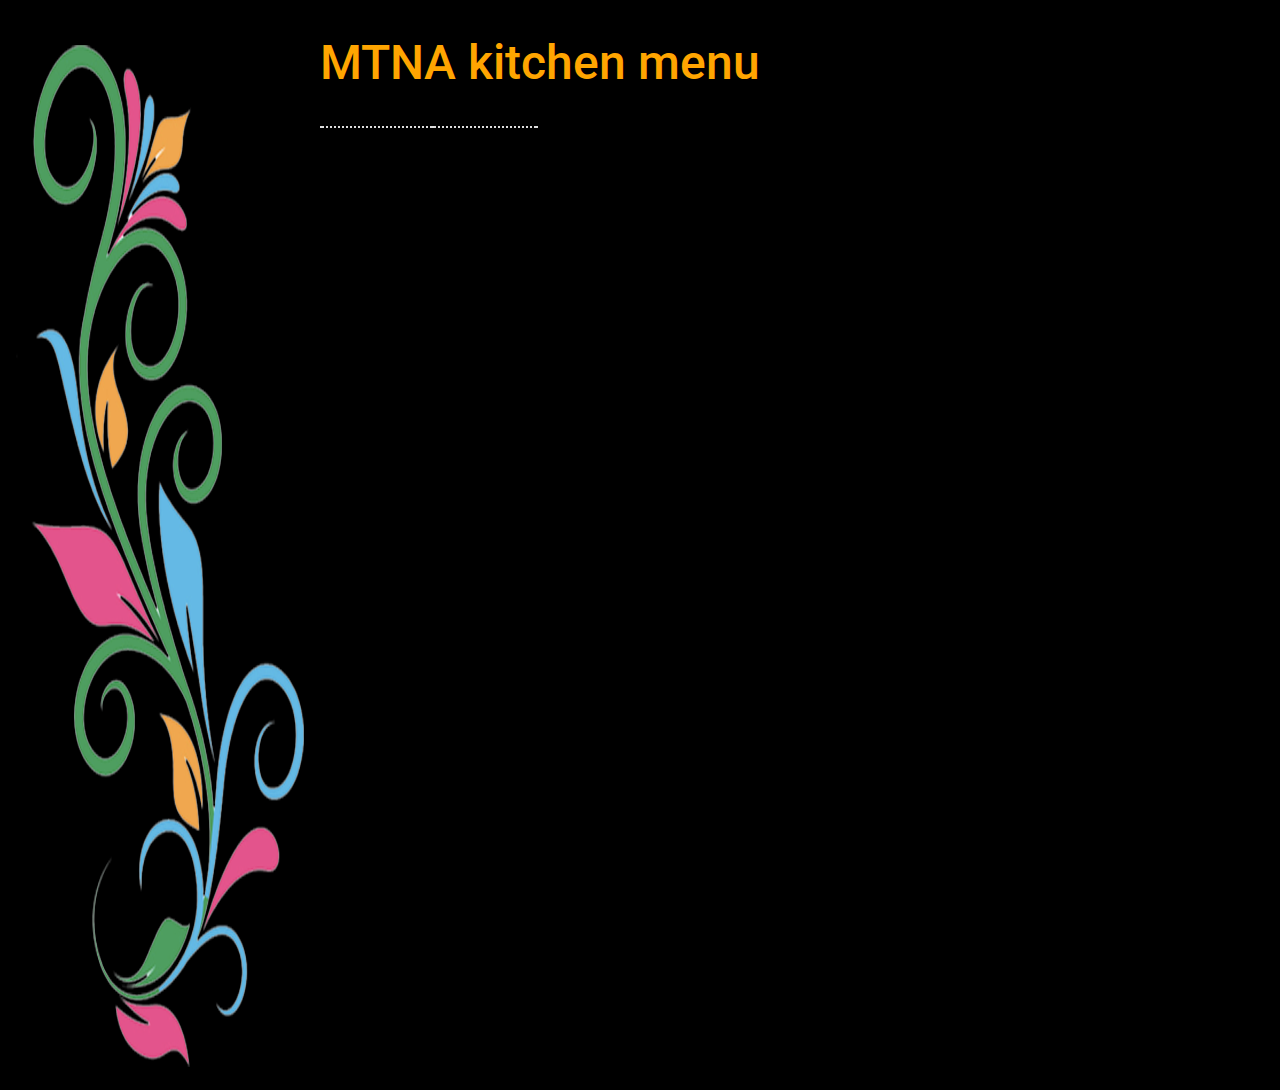
<file: cafe-bkup.html>
<!doctype html>
<html lang="en">
  <head>
    <meta charset="utf-8">
    <title>MTNA - Cafeteria Menu</title>	 
    <meta name="viewport" content="width=device-width, initial-scale=1, shrink-to-fit=no">
	 <link rel="stylesheet" href="css/bootstrap.min.css"/> 
	 <link rel="stylesheet" href="css/cafe.css"/>
         <link href="https://fonts.googleapis.com/css?family=Roboto" rel="stylesheet"> 
	 <meta HTTP-equiv="refresh" content="60; URL=cafe.html" /> 
	 <style type="text/css">  			
			table tr td .emptycolumn {
				border-bottom: 2px; #ddd;
			} 
		</style>
	 <script>
	
	function fetchData() {
	 	var url = "https://mtna.netlify.app/menu.json"; 
	//	console.log('url:'+ url);
		var xhr = new XMLHttpRequest();
		xhr.open("GET", url);
		xhr.onreadystatechange = function (convert ) {
		if (xhr.readyState === 4) {
		//	console.log('response status:'+xhr.status);
			var responseData=xhr.responseText;
		//	console.log('response status:'+responseData);
			var obj = JSON.parse(responseData);
		//	console.log('obj length :'+ obj.length);
			var total=extractTotalItems(obj);
		//	console.log('total:'+ total); 
		    extractAppetizerItems(obj.menu,total);
		    extractDishItems(obj.menu,total);
		    extractRiceDishItems(obj.menu,total); 
		}};
		xhr.send();
	}
	
	function extractTotalItems(obj) {
			var tempTotal=obj.total;
			return tempTotal;
	}
	 
	 function extractAppetizerItems(obj,total) {
		var appetizerHtml='<div><table><tr><td colspan="2" class="category">Appetizers &amp; Snacks</td></tr>';
		var menuPrefix='<tr><td class="item">';
		var menuMiddle='</td><td class="price">';
		var menuSuffix='</td></tr>';	
		for (var i = 0; i < total; i++) {
			var menuType=new String(obj[i].menuType);
			var menuItem=obj[i].menuItem;
			var menuPrice=obj[i].menuPrice;
			/*console.log('menuType:'+ menuType
			             + ' menuItem:'+ menuItem
						 + ' menuPrice:'+ menuPrice);  */
			if (menuType=='Appetizer') {
				appetizerHtml+=menuPrefix+menuItem+menuMiddle+menuPrice+menuSuffix;			
			} 
		}  
		 appetizerHtml+='</table></div>'; 
		 /* console.log('appetizerHtml:'+appetizerHtml);  */
		 document.getElementById("appetizerHtml").innerHTML=appetizerHtml; 
	}
	
	 function extractDishItems(obj,total) {
		var dishHtml='<div><table><tr><td colspan="2" class="category">Main Dishes</td></tr>';
		var menuPrefix='<tr><td class="item">';
		var menuMiddle='</td><td class="price">';
		var menuSuffix='</td></tr>';	
		for (var i = 0; i < total; i++) {
			var menuType=new String(obj[i].menuType);
			var menuItem=obj[i].menuItem;
			var menuPrice=obj[i].menuPrice; 
			if (menuType=='Dish') { 
				dishHtml+=menuPrefix+menuItem+menuMiddle+menuPrice+menuSuffix;			
			} 
		} 
		 dishHtml+='</table></div>';  
		/*  console.log('dishHtml:'+dishHtml);  */
		 document.getElementById("dishHtml").innerHTML=dishHtml; 
	}
	
	function extractRiceDishItems(obj,total) {
		var riceDishHtml='<div><table><tr><td colspan="2" class="category">Rice Dishes</td></tr>';
		var drinkHtml='<tr><td colspan="2" class="category">Drinks</td></tr>';
		 
		var menuPrefix='<tr><td class="item">';
		var menuMiddle='</td><td class="price">';
		var menuSuffix='</td></tr>';	
		var emptyRow='<tr><td colspan="2" class="category"></br></td></tr>'; 
		
		for (var i = 0; i < total; i++) {
			var menuType=new String(obj[i].menuType);
			var menuItem=obj[i].menuItem;
			var menuPrice=obj[i].menuPrice;
			if (menuType=='RiceDish') {
				riceDishHtml+=menuPrefix+menuItem+menuMiddle+menuPrice+menuSuffix;			
			} else if (menuType=='Drinks') {
				drinkHtml+=menuPrefix+menuItem+menuMiddle+menuPrice+menuSuffix;
			}
		}  
		 riceDishHtml+=emptyRow+drinkHtml+'</table></div>';    
		 document.getElementById("riceDishHtml").innerHTML=riceDishHtml; 
	}
	</script>
	
</head>
<body  onload="fetchData();" >  
	<div class="container">
		<div class="row align-items-top">
		 	<div>
				<img src="images/leftpattern-3.png" width="100%"/>
			</div>  
			
			<div> 
					<div><br> 
						<h1 style="color:orange"> MTNA kitchen menu <h2> </div>
					<table> 
						 <tr><td valign="top"><label id="appetizerHtml"></label> </td> 
					 	 <td class="emptycolumn"> &nbsp;&nbsp;&nbsp;&nbsp;&nbsp;&nbsp;&nbsp;&nbsp;
						 &nbsp;&nbsp;&nbsp;&nbsp;&nbsp;&nbsp;&nbsp;&nbsp;
						 &nbsp;&nbsp;&nbsp;&nbsp;&nbsp;&nbsp;&nbsp;&nbsp;</td> 
						 <td valign="top"><label id="dishHtml"></label> </td>  
					     <td class="emptycolumn"> &nbsp;&nbsp;&nbsp;&nbsp;&nbsp;&nbsp;&nbsp; 
						 &nbsp;&nbsp;&nbsp;&nbsp;&nbsp;&nbsp;&nbsp;&nbsp;
						 &nbsp;&nbsp;&nbsp;&nbsp;&nbsp;&nbsp;&nbsp;&nbsp;</td>  
						 <td valign="top"><label id="riceDishHtml"></label> </td></tr> 
					</table>
			</div>  
		</div>
	</div>	
</body>		

</html>
</file>
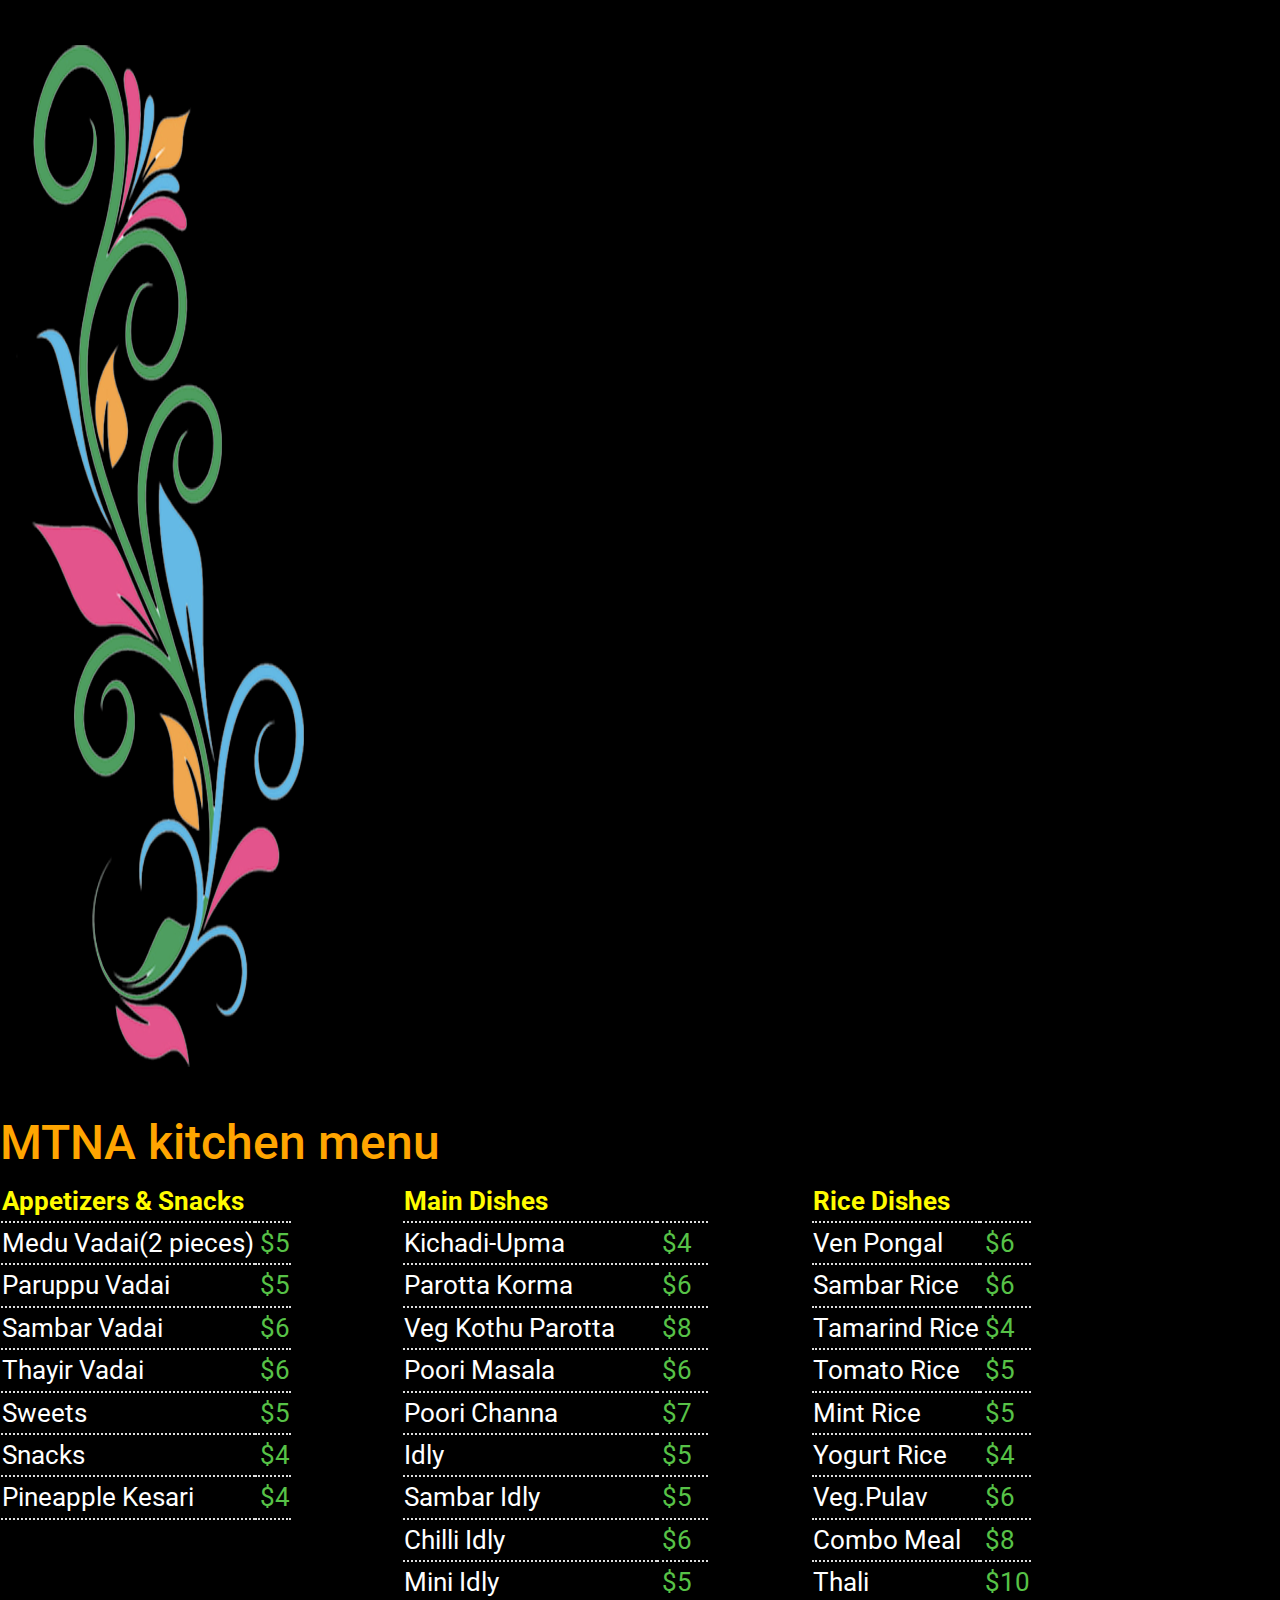
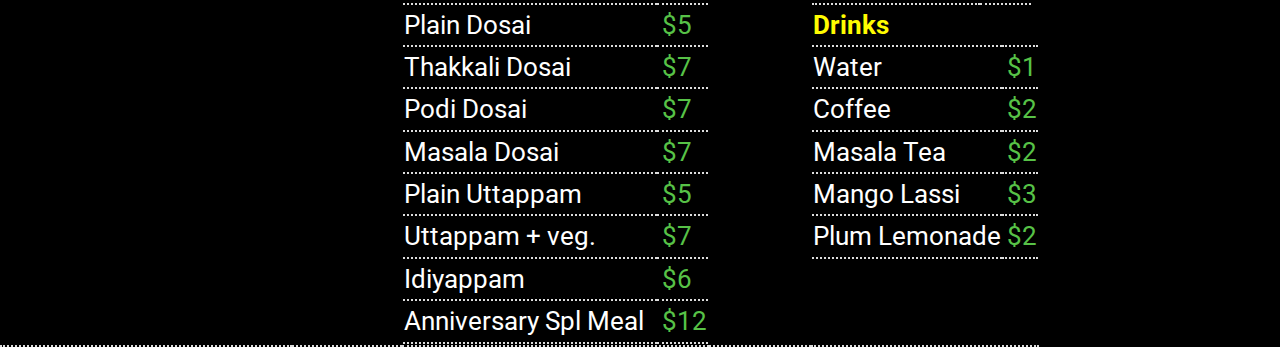
<file: cafe-static.html>
<!doctype html>
<html lang="en">
  <head>
    <meta charset="utf-8">
    <title>MTNA - Cafeteria Menu</title>	 
    <meta name="viewport" content="width=device-width, initial-scale=1, shrink-to-fit=no"> 
	 <link rel="stylesheet" href="css/bootstrap.min.css"/>
	 <link rel="stylesheet" href="css/cafe.css"/>	
         <link href="https://fonts.googleapis.com/css?family=Roboto" rel="stylesheet">  
	 <style type="text/css">  			
			table tr td .emptycolumn {
				border-bottom: 2px; #ddd;
			} 
		</style>
	 <script>
	 </script>
	
</head>
<body  onload="fetchData();" >  
	<div class="container">
		<div class="row align-items-top"> 
			<div>
				<img src="images/leftpattern-3.png" width="100%"/>
			</div>  
			<div> 
					<div><br> 
						<h1 style="color:orange"> MTNA kitchen menu <h2> </div>
					<table> 
						 <tr><td valign="top">
								<div><table><tr><td colspan="2" class="category">Appetizers &amp; Snacks</td></tr>
								<tr><td class="item">Medu Vadai(2 pieces)</td><td class="price">$5</td></tr>
								<tr><td class="item">Paruppu Vadai</td><td class="price">$5</td></tr>
								<tr><td class="item">Sambar Vadai</td><td class="price">$6</td></tr>
								<tr><td class="item">Thayir Vadai</td><td class="price">$6</td></tr>
								<tr><td class="item">Sweets</td><td class="price">$5</td></tr>
								<tr><td class="item">Snacks</td><td class="price">$4</td></tr>
								<tr><td class="item">Pineapple Kesari</td><td class="price">$4</td></tr> 
								</table></div>
							</td> 
					 	 <td class="emptycolumn"> &nbsp;&nbsp;&nbsp;&nbsp;&nbsp;&nbsp;&nbsp;&nbsp;
						 &nbsp;&nbsp;&nbsp;&nbsp;&nbsp;&nbsp;&nbsp;&nbsp;
						 &nbsp;&nbsp;&nbsp;&nbsp;&nbsp;&nbsp;&nbsp;&nbsp;</td> 
						 
						  <td valign="top"> 
						  <div><table><tr><td colspan="2" class="category">Main Dishes</td></tr> 
								<tr><td class="item">Kichadi-Upma</td><td class="price">$4</td></tr>
								<tr><td class="item">Parotta Korma</td><td class="price">$6</td></tr>
								<tr><td class="item">Veg Kothu Parotta</td><td class="price">$8</td></tr>
								<tr><td class="item">Poori Masala</td><td class="price">$6</td></tr>
								<tr><td class="item">Poori Channa</td><td class="price">$7</td></tr>
								<tr><td class="item">Idly</td><td class="price">$5</td></tr>
								<tr><td class="item">Sambar Idly</td><td class="price">$5</td></tr>
								<tr><td class="item">Chilli Idly</td><td class="price">$6</td></tr>
								<tr><td class="item">Mini Idly</td><td class="price">$5</td></tr>
								<tr><td class="item">Plain Dosai</td><td class="price">$5</td></tr>
								<tr><td class="item">Thakkali Dosai</td><td class="price">$7</td></tr>
								<tr><td class="item">Podi Dosai</td><td class="price">$7</td></tr>
								<tr><td class="item">Masala Dosai</td><td class="price">$7</td></tr>
								<tr><td class="item">Plain Uttappam</td><td class="price">$5</td></tr>
								<tr><td class="item">Uttappam + veg.</td><td class="price">$7</td></tr>
								<tr><td class="item">Idiyappam</td><td class="price">$6</td></tr>
								<tr><td class="item">Anniversary Spl Meal &nbsp;</td><td class="price">$12</td></tr> 
							</table></div>
							
							 <td class="emptycolumn"> &nbsp;&nbsp;&nbsp;&nbsp;&nbsp;&nbsp;&nbsp; 
						 &nbsp;&nbsp;&nbsp;&nbsp;&nbsp;&nbsp;&nbsp;&nbsp;
						 &nbsp;&nbsp;&nbsp;&nbsp;&nbsp;&nbsp;&nbsp;&nbsp;</td>  
						 
						  <td valign="top">
						  <div><table><tr><td colspan="2" class="category">Rice Dishes</td></tr>
									<tr><td class="item">Ven Pongal</td><td class="price">$6</td></tr> 
									<tr><td class="item">Sambar Rice</td><td class="price">$6</td></tr> 
									<tr><td class="item">Tamarind Rice</td><td class="price">$4</td></tr> 
									<tr><td class="item">Tomato Rice</td><td class="price">$5</td></tr> 
									<tr><td class="item">Mint Rice</td><td class="price">$5</td></tr> 
									<tr><td class="item">Yogurt Rice</td><td class="price">$4</td></tr> 
									<tr><td class="item">Veg.Pulav</td><td class="price">$6</td></tr> 
									<tr><td class="item">Combo Meal</td><td class="price">$8</td></tr> 
									<tr><td class="item">Thali</td><td class="price">$10</td></tr> 
									</table></div>

									<div><table><tr><td colspan="2" class="category">Drinks</td></tr>
									<tr><td class="item">Water</td><td class="price">$1</td></tr> 
									<tr><td class="item">Coffee</td><td class="price">$2</td></tr> 
									<tr><td class="item">Masala Tea</td><td class="price">$2</td></tr> 
									<tr><td class="item">Mango Lassi</td><td class="price">$3</td></tr> 
									<tr><td class="item">Plum Lemonade</td><td class="price">$2</td></tr> 
							</table></div>
						  
						  </td></tr> 



						  </td>  
						  
						  </table>
			</div>  
		</div>
	</div>	
</body>		

</html>
</file>
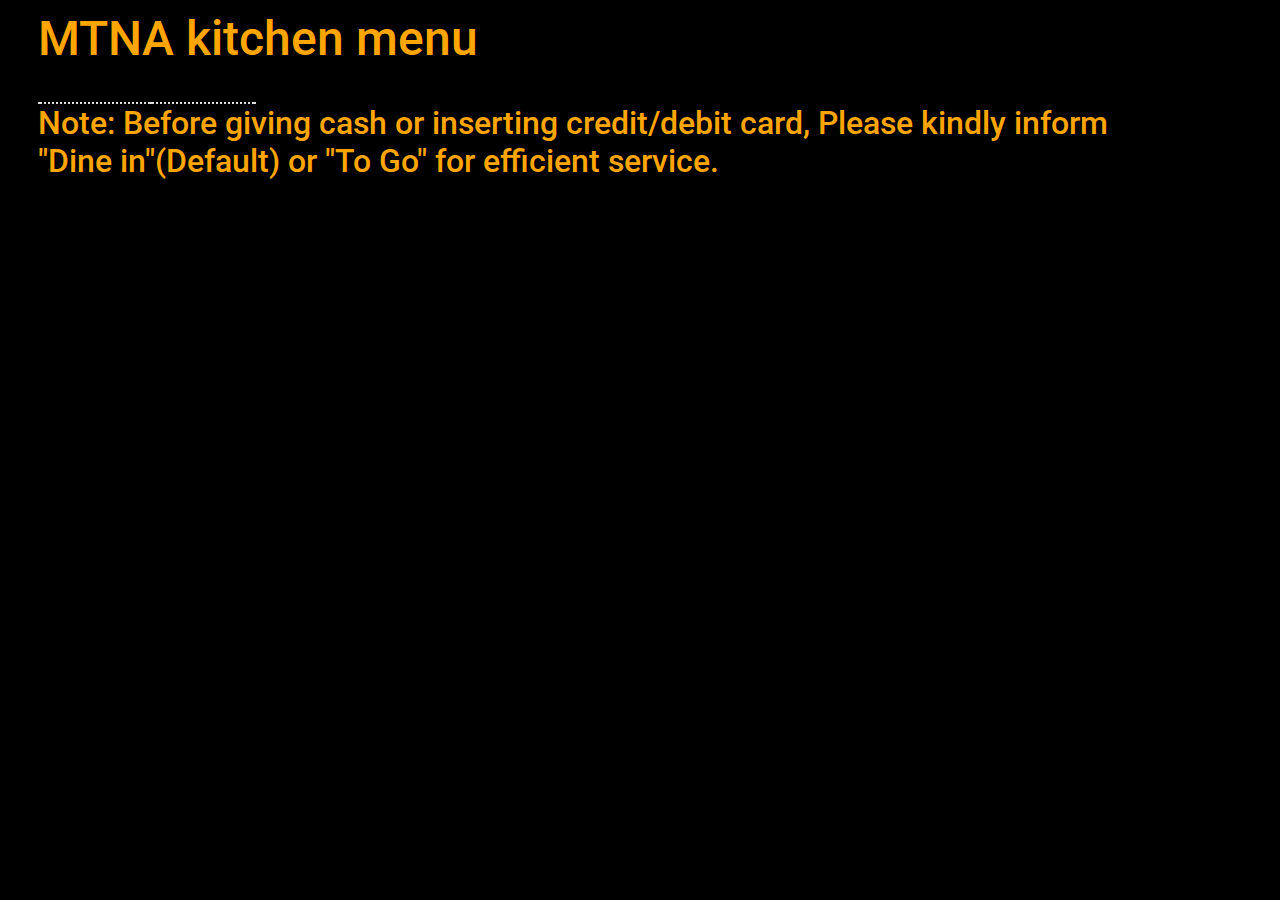
<file: cafe.html>
<!doctype html>
<html lang="en">
  <head>
    <meta charset="utf-8">
    <title>MTNA - Cafeteria Menu</title>	 
    <meta name="viewport" content="width=device-width, initial-scale=1, shrink-to-fit=no">
	 <link rel="stylesheet" href="css/bootstrap.min.css"/> 
	 <link rel="stylesheet" href="css/cafe.css"/>
         <link href="https://fonts.googleapis.com/css?family=Roboto" rel="stylesheet"> 
	 <meta HTTP-equiv="refresh" content="60; URL=cafe.html" /> 
	 <style type="text/css">  			
		table tr td .emptycolumn {
				border-bottom: 2px; #ddd;
		 } 
		 .col {
                    margin-right: 4%;
                    float: left;
                    min-height: 1px;
                  /* give a small space - practiced by Bootstrap framework as well */
                 }
               .col:last-child {
                  margin-right: 0;
               }
               .col3 {
                   width: 21.98%;
                }
		</style>
	 <script>
	
	function fetchData() {
	 	var url = "https://mtna.netlify.app/menu.json"; 
	//	console.log('url:'+ url);
		var xhr = new XMLHttpRequest();
		xhr.open("GET", url);
		xhr.onreadystatechange = function (convert ) {
		if (xhr.readyState === 4) {
		//	console.log('response status:'+xhr.status);
			var responseData=xhr.responseText;
		//	console.log('response status:'+responseData);
			var obj = JSON.parse(responseData);
		//	console.log('obj length :'+ obj.length);
			var total=extractTotalItems(obj);
		//	console.log('total:'+ total); 
		    extractAppetizerItems(obj.menu,total);
		    extractDishItems(obj.menu,total);
		    extractRiceDishItems(obj.menu,total); 
		}};
		xhr.send();
	}
	
	function extractTotalItems(obj) {
			var tempTotal=obj.total;
			return tempTotal;
	}
	 
	 function extractAppetizerItems(obj,total) {
		var appetizerHtml='<div><table><tr><td colspan="2" class="category">Appetizers &amp; Desserts</td></tr>';
		var menuPrefix='<tr><td class="item">';
		var menuMiddle='</td><td class="price">';
		var menuSuffix='</td></tr>';	
		for (var i = 0; i < total; i++) {
			var menuType=new String(obj[i].menuType);
			var menuItem=obj[i].menuItem;
			var menuPrice=obj[i].menuPrice;
			/*console.log('menuType:'+ menuType
			             + ' menuItem:'+ menuItem
						 + ' menuPrice:'+ menuPrice);  */
			if (menuType=='Appetizer') {
				appetizerHtml+=menuPrefix+menuItem+menuMiddle+menuPrice+menuSuffix;			
			} 
		}  
		 appetizerHtml+='</table></div>'; 
		 /* console.log('appetizerHtml:'+appetizerHtml);  */
		 document.getElementById("appetizerHtml").innerHTML=appetizerHtml; 
	}
	
	/* function extractDishItems(obj,total) {
		var dishHtml='<div><table><tr><td colspan="2" class="category">Main Dishes</td></tr>';
		var menuPrefix='<tr><td class="item">';
		var menuMiddle='</td><td class="price">';
		var menuSuffix='</td></tr>';	
		for (var i = 0; i < total; i++) {
			var menuType=new String(obj[i].menuType);
			var menuItem=obj[i].menuItem;
			var menuPrice=obj[i].menuPrice; 
			if (menuType=='Dish') { 
				dishHtml+=menuPrefix+menuItem+menuMiddle+menuPrice+menuSuffix;			
			} 
		} 
		 dishHtml+='</table></div>';   
		 document.getElementById("dishHtml").innerHTML=dishHtml; 
	}*/
	
	function extractDishItems(obj,total) {
		var dishHtml='<div><table><tr><td colspan="2" class="category">Main Dishes</td></tr>';
		var extraHtml='<tr><td colspan="2" class="category">Extra items</td></tr>';
		 
		var menuPrefix='<tr><td class="item">';
		var menuMiddle='</td><td class="price">';
		var menuSuffix='</td></tr>';	
		var emptyRow='<tr><td colspan="2" class="category"></br></td></tr>'; 
		
		for (var i = 0; i < total; i++) {
			var menuType=new String(obj[i].menuType);
			var menuItem=obj[i].menuItem;
			var menuPrice=obj[i].menuPrice;
			if (menuType=='Dish') {
				dishHtml+=menuPrefix+menuItem+menuMiddle+menuPrice+menuSuffix;			
			} else if (menuType=='Extra') {
				extraHtml+=menuPrefix+menuItem+menuMiddle+menuPrice+menuSuffix;
			}
		}  
		 dishHtml+=emptyRow+extraHtml+'</table></div>';    
		 document.getElementById("dishHtml").innerHTML=dishHtml; 
	}
	
	function extractRiceDishItems(obj,total) {
		var riceDishHtml='<div><table><tr><td colspan="2" class="category">Rice Dishes</td></tr>';
		var drinkHtml='<tr><td colspan="2" class="category">Drinks</td></tr>';
		var menuPrefix='<tr><td class="item">';
		var menuMiddle='</td><td class="price">';
		var menuSuffix='</td></tr>';	
		var emptyRow='<tr><td colspan="2" class="category"></br></td></tr>'; 		
		for (var i = 0; i < total; i++) {
			var menuType=new String(obj[i].menuType);
			var menuItem=obj[i].menuItem;
			var menuPrice=obj[i].menuPrice;
			if (menuType=='RiceDish') {
				riceDishHtml+=menuPrefix+menuItem+menuMiddle+menuPrice+menuSuffix;			
			} else if (menuType=='Drinks') {
				drinkHtml+=menuPrefix+menuItem+menuMiddle+menuPrice+menuSuffix;
			}
		}  
		 riceDishHtml+=emptyRow+drinkHtml+'</table></div>';    
		 document.getElementById("riceDishHtml").innerHTML=riceDishHtml; 
	}
	</script>
	
</head>
<body  onload="fetchData();" >  
	<div class="container">
		<div class="row align-items-top">
		 <!--	<div>
				<img src="images/leftpattern-3.png" width="100%"/>
			</div>  -->
			<div>
				 <div class="col col3">&nbsp;&nbsp;</div>
			</div>
			<div> 
					<div>
						<h1 style="color:orange"> MTNA kitchen menu <h2> </div>
					<table> 
						 <tr><td valign="top"><label id="appetizerHtml"></label> </td> 
					 	 <td class="emptycolumn"> &nbsp;&nbsp;&nbsp;&nbsp;&nbsp;&nbsp;&nbsp;&nbsp;
						 &nbsp;&nbsp;&nbsp;&nbsp;&nbsp;&nbsp;&nbsp;&nbsp;
						 &nbsp;&nbsp;&nbsp;&nbsp;&nbsp;&nbsp;&nbsp;&nbsp;</td> 
						 <td valign="top"><label id="dishHtml"></label> </td>  
					     <td class="emptycolumn"> &nbsp;&nbsp;&nbsp;&nbsp;&nbsp;&nbsp;&nbsp; 
						 &nbsp;&nbsp;&nbsp;&nbsp;&nbsp;&nbsp;&nbsp;&nbsp;
						 &nbsp;&nbsp;&nbsp;&nbsp;&nbsp;&nbsp;&nbsp;&nbsp;</td>  
						 <td valign="top"><label id="riceDishHtml"></label> </td></tr> 
					</table>
<H2 style="color:orange;">Note: Before giving cash or inserting credit/debit card, Please kindly inform <br>"Dine in"(Default) or "To Go" for efficient service.</H2>
			</div>  
		</div>
	</div>	
</body>		

</html>
</file>
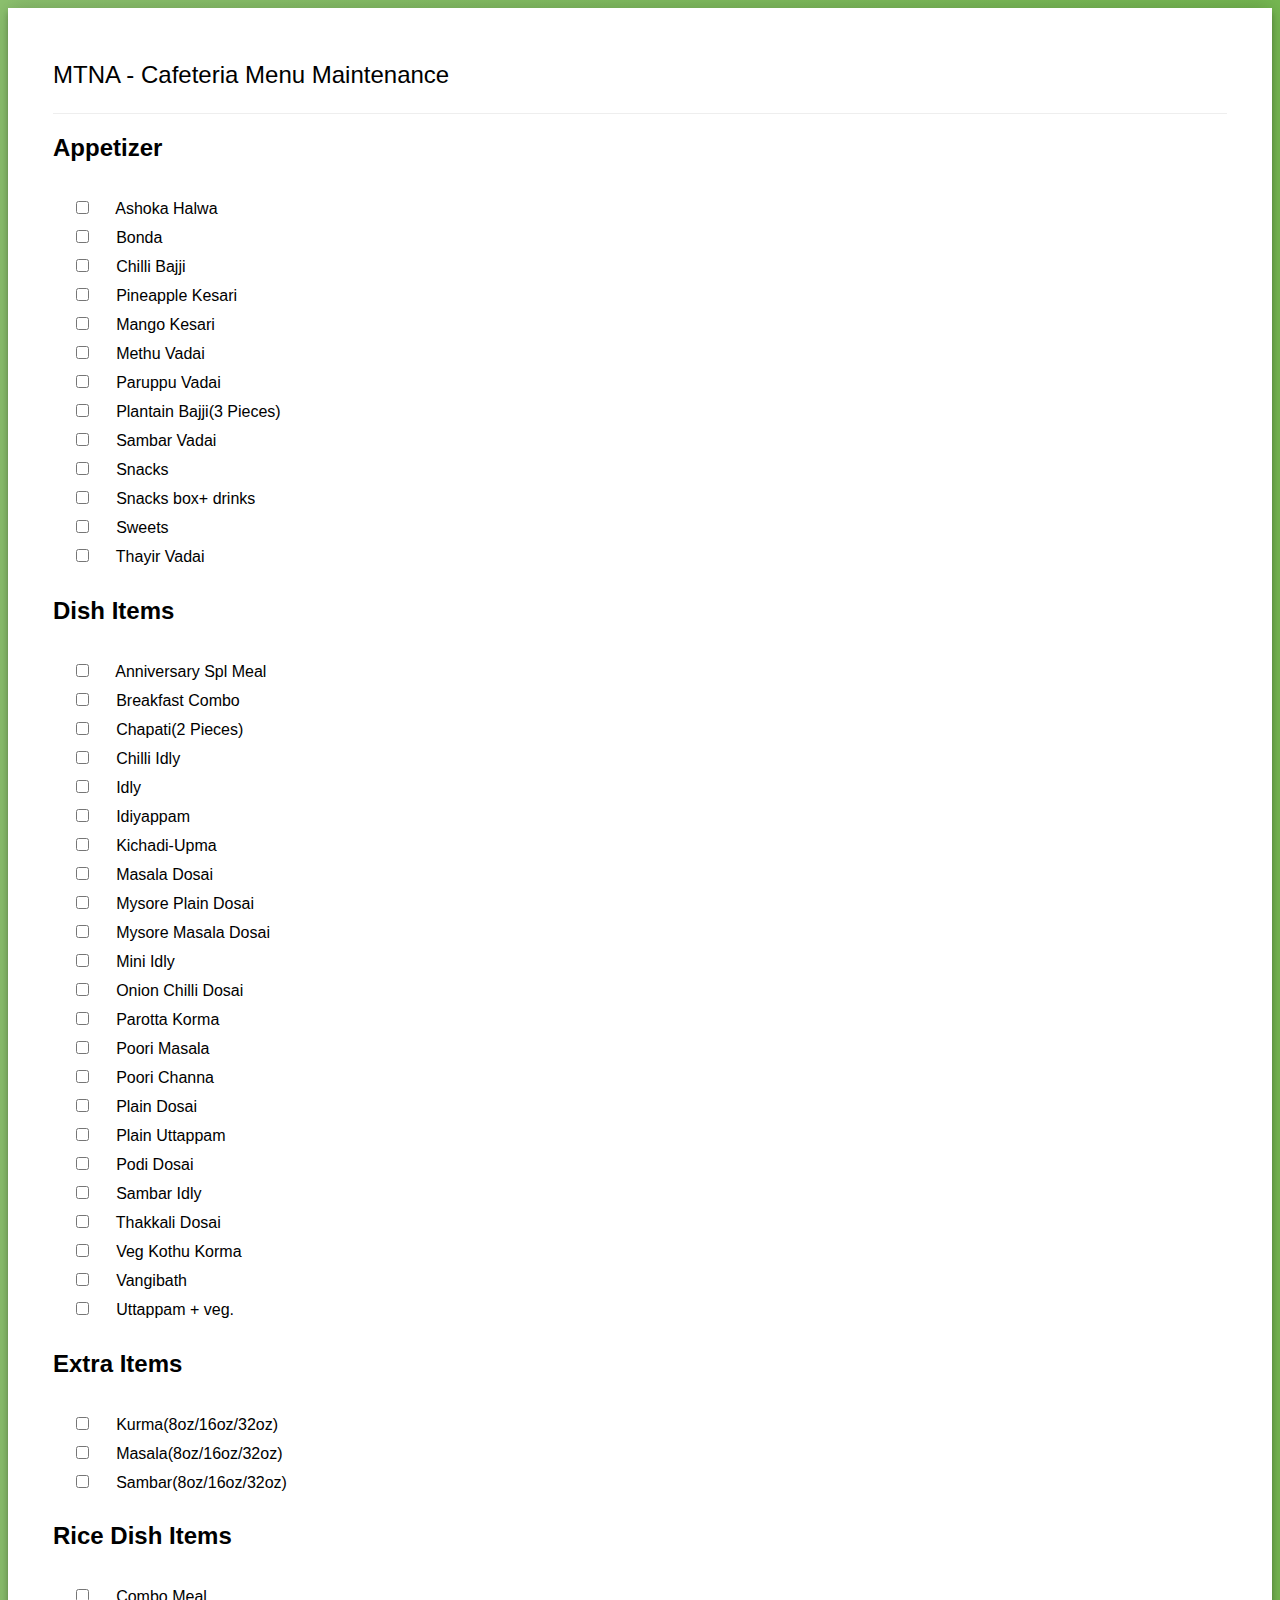
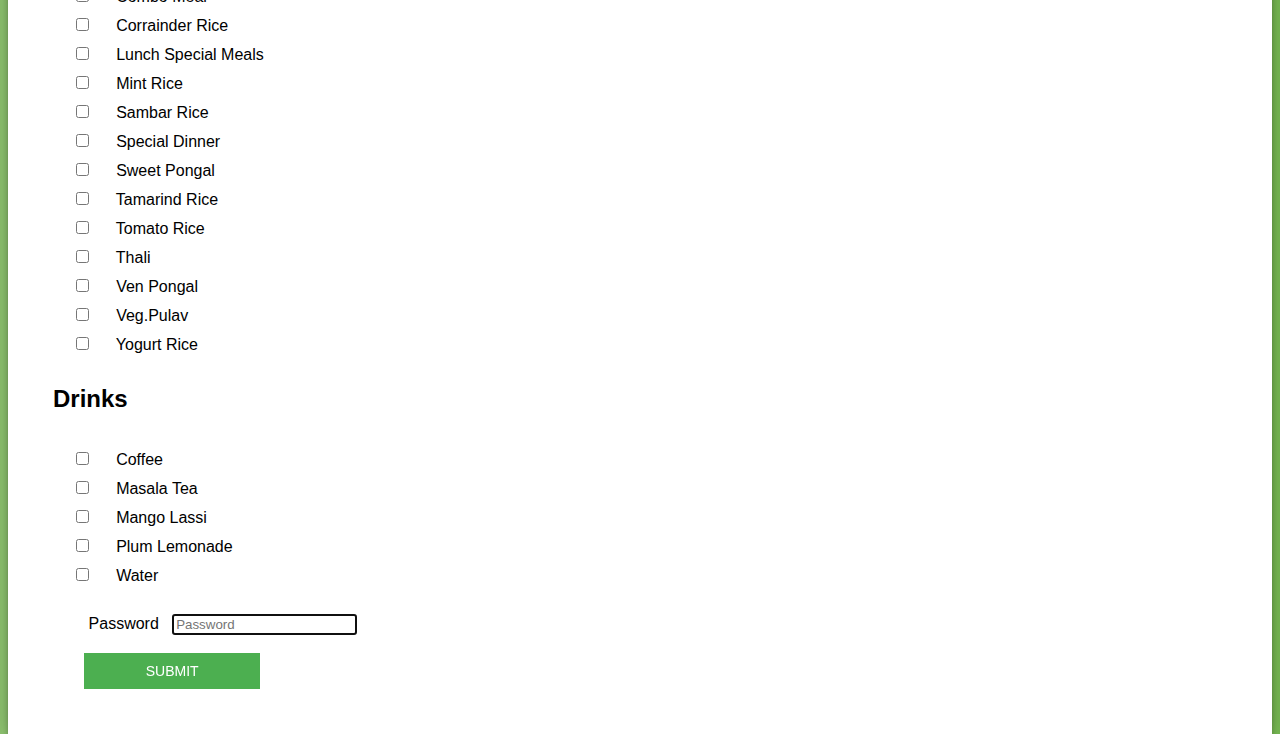
<file: maintenance-30-nov-2024.html>
<!doctype html>
<html class="staticrypt-html">
<head>
    <meta charset="utf-8">
    <title>MTNA Temple - Cafeteria Menu Maintenance</title>	
	<meta name="viewport" content="width=device-width, initial-scale=1"> 
    <meta http-equiv="cache-control" content="max-age=0"/>
    <meta http-equiv="cache-control" content="no-cache"/>
    <meta http-equiv="expires" content="0"/>
    <meta http-equiv="expires" content="Tue, 01 Jan 1980 1:00:00 GMT"/>
    <meta http-equiv="pragma" content="no-cache"/>
	<meta HTTP-equiv="refresh" content="900; URL=maintenance.html" /> 

    <style>
        .staticrypt-hr {
            margin-top: 20px;
            margin-bottom: 20px;
            border: 0;
            border-top: 1px solid #eee;
        }

        .staticrypt-page {
            width: 360px;
            padding: 8% 0 0;
            margin: auto;
            box-sizing: border-box;
        }

        .staticrypt-form {
            position: relative;
            z-index: 1;
            background: #FFFFFF;
            margin: 0 auto 100px;
            padding: 45px;
            text-align: left;
            box-shadow: 0 0 20px 0 rgba(0, 0, 0, 0.2), 0 5px 5px 0 rgba(0, 0, 0, 0.24);
        }

        .staticrypt-form .password {
            outline: 0;
            background: #f2f2f2;
            width: 20%;
            border: 10px;
			margin: 15px 0 15px;
            padding: 30px;
            box-sizing: border-box;
            font-size: 14px;
			text-align:center;
        }
		
		.staticrypt-check{
            outline: 0;
            background: #f2f2f2;
            width: 5%;
            border: 0;
			margin: 0 0 15px;
            padding: 0px;
            box-sizing: border-box;
            font-size: 14px;
			text-align:left;
        }

        .staticrypt-form .staticrypt-decrypt-button {
            text-transform: uppercase;
            outline: 0;
            background: #4CAF50;
            width: 15%;
            border: 0;
            padding: 10px;
            color: #FFFFFF;
            font-size: 14px;
            cursor: pointer;
        }

        .staticrypt-form .staticrypt-decrypt-button:hover, .staticrypt-form .staticrypt-decrypt-button:active, .staticrypt-form .staticrypt-decrypt-button:focus {
            background: #43A047;
        }

        .staticrypt-html {
            height: 100%;
        }

        .staticrypt-body {
            margin-bottom: 1em;
            background: #76b852; /* fallback for old browsers */
            background: -webkit-linear-gradient(right, #76b852, #8DC26F);
            background: -moz-linear-gradient(right, #76b852, #8DC26F);
            background: -o-linear-gradient(right, #76b852, #8DC26F);
            background: linear-gradient(to left, #76b852, #8DC26F);
            font-family: "Arial", sans-serif;
            -webkit-font-smoothing: antialiased;
            -moz-osx-font-smoothing: grayscale;
        }

        .staticrypt-instructions {
            margin-top: -1em;
            margin-bottom: 1em;
        }

        .staticrypt-title {
            font-size: 1.5em;
			text-align: left;
        }

        .staticrypt-footer {
            position: fixed;
            height: 5px;
            font-size: 16px;
            padding: 2px;
            bottom: 0;
            left: 0;
            right: 0;
            margin-bottom: 0;
        }

        .staticrypt-footer p {
            margin: 2px;
            text-align: center;
            float: right;
        }

        .staticrypt-footer a {
            text-decoration: none;
        }
    </style>
</head>

<body onload="shaData();fetchPootuData();" class="staticrypt-body">
    <div class="staticrypt-form">
        <div class="staticrypt-instructions">
            <p class="staticrypt-title">MTNA - Cafeteria Menu Maintenance</p>
            <p></p>
        </div>

        <hr class="staticrypt-hr"> 
        <form id="staticrypt-form" action="#" method="post">  

		<h2>Appetizer</h2> <br>
		
		 <div css="text-align:right;">	<input type="checkbox" class="staticrypt-check" id="appetizer" name="appetizer[]" value="Appetizer:Ashoka Halwa:$5">
			<label for="appetizer">Ashoka Halwa</label>  </div> 
		 <div css="text-align:left;">	<input type="checkbox" class="staticrypt-check" id="appetizer" name="appetizer[]" value="Appetizer:Bonda(2 pieces):$5">
			<label for="appetizer">Bonda</label>  </div> 		
                 <div css="text-align:right;">	<input type="checkbox" class="staticrypt-check" id="appetizer" name="appetizer[]" value="Appetizer:Chilli Bajji:$5">
			<label for="appetizer">Chilli Bajji</label>  </div>
		 <div css="text-align:right;">	<input type="checkbox" class="staticrypt-check" id="appetizer" name="appetizer[]" value="Appetizer:Pineapple Kesari:$4">
			<label for="appetizer">Pineapple Kesari</label>  </div> 
                 <div css="text-align:right;">	<input type="checkbox" class="staticrypt-check" id="appetizer" name="appetizer[]" value="Appetizer:Mango Kesari:$4">
			<label for="appetizer">Mango Kesari</label>  </div> 		
		<div css="text-align:left;">	<input type="checkbox" class="staticrypt-check" id="appetizer" name="appetizer[]" value="Appetizer:Medu Vadai(2 pieces):$5">
			<label for="appetizer">Methu Vadai</label>  </div> 
		<div css="text-align:right;">	<input type="checkbox" class="staticrypt-check" id="appetizer" name="appetizer[]" value="Appetizer:Paruppu Vadai:$5">
			<label for="appetizer">Paruppu Vadai</label>  </div>
		<div css="text-align:right;">	<input type="checkbox" class="staticrypt-check" id="appetizer" name="appetizer[]" value="Appetizer:Plantain Bajji(3 Pieces):$5">
			<label for="appetizer">Plantain Bajji(3 Pieces)</label>  </div>		
		<div css="text-align:right;">	<input type="checkbox" class="staticrypt-check" id="appetizer" name="appetizer[]" value="Appetizer:Sambar Vadai:$5">
			<label for="appetizer">Sambar Vadai</label>  </div>
		<div css="text-align:right;">	<input type="checkbox" class="staticrypt-check" id="appetizer" name="appetizer[]" value="Appetizer:Snacks:$4">
			<label for="appetizer">Snacks</label>  </div> 		
		<div css="text-align:right;">	<input type="checkbox" class="staticrypt-check" id="appetizer" name="appetizer[]" value="Appetizer:Snacks box & drinks:$6">
			<label for="appetizer">Snacks box+ drinks</label>  </div> 
		<div css="text-align:right;">	<input type="checkbox" class="staticrypt-check" id="appetizer" name="appetizer[]" value="Appetizer:Sweets:$5">
			<label for="appetizer">Sweets</label>  </div> 		
		<div css="text-align:right;">	<input type="checkbox" class="staticrypt-check" id="appetizer" name="appetizer[]" value="Appetizer:Thayir Vadai:$6">
			<label for="appetizer">Thayir Vadai</label>  </div> 
		
     		<h2>Dish Items</h2> <br>           
                
		<div css="text-align:center;">	<input type="checkbox" class="staticrypt-check" id="dish" name="dish[]" value="Dish:Anniversary Spl Meal:$12">
			<label for="dish">Anniversary Spl Meal</label>  </div>
	        <div css="text-align:center;">	<input type="checkbox" class="staticrypt-check" id="dish" name="dish[]" value="Dish:Breakfast Combo:$9">
			<label for="dish">Breakfast Combo</label>  </div> 
		<div css="text-align:center;">	<input type="checkbox" class="staticrypt-check" id="dish" name="dish[]" value="Dish:Chapati(2 Pieces):$5">
			<label for="dish">Chapati(2 Pieces)</label>  </div> 
		<div css="text-align:center;">	<input type="checkbox" class="staticrypt-check" id="dish" name="dish[]" value="Dish:Chilli Idly:$6">
			<label for="dish">Chilli Idly</label>  </div> 		
		<div css="text-align:center;">	<input type="checkbox" class="staticrypt-check" id="dish" name="dish[]" value="Dish:Idly:$5">
			<label for="dish">Idly</label>  </div> 			
		<div css="text-align:center;">	<input type="checkbox" class="staticrypt-check" id="dish" name="dish[]" value="Dish:Idiyappam:$6">
			<label for="dish">Idiyappam</label>  </div> 			
                <div css="text-align:center;">	<input type="checkbox" class="staticrypt-check" id="dish" name="dish[]" value="Dish:Kichadi-Upma:$4">
			<label for="dish">Kichadi-Upma</label>  </div> 
		<div css="text-align:center;">	<input type="checkbox" class="staticrypt-check" id="dish" name="dish[]" value="Dish:Masala Dosai:$7">
			<label for="dish">Masala Dosai</label>  </div> 	
		<div css="text-align:center;">	<input type="checkbox" class="staticrypt-check" id="dish" name="dish[]" value="Dish:Mysore Plain Dosai:$6">
			<label for="dish">Mysore Plain Dosai</label>  </div> 	
		<div css="text-align:center;">	<input type="checkbox" class="staticrypt-check" id="dish" name="dish[]" value="Dish:Mysore Masala Dosai:$9">
			<label for="dish">Mysore Masala Dosai</label>  </div>
		<div css="text-align:center;">	<input type="checkbox" class="staticrypt-check" id="dish" name="dish[]" value="Dish:Mini Idly:$5">
			<label for="dish">Mini Idly</label>  </div> 
		<div css="text-align:center;">	<input type="checkbox" class="staticrypt-check" id="dish" name="dish[]" value="Dish:Onion Chilli Dosai:$7">
			<label for="dish">Onion Chilli Dosai</label>  </div> 
		<div css="text-align:center;">	<input type="checkbox" class="staticrypt-check" id="dish" name="dish[]" value="Dish:Parotta Korma:$6">
			<label for="dish">Parotta Korma</label>  </div> 			
		<div css="text-align:center;">	<input type="checkbox" class="staticrypt-check" id="dish" name="dish[]" value="Dish:Poori Masala:$6">
			<label for="dish">Poori Masala</label>  </div> 
		<div css="text-align:center;">	<input type="checkbox" class="staticrypt-check" id="dish" name="dish[]" value="Dish:Poori Channa:$7">
			<label for="dish">Poori Channa</label>  </div> 	 
		<div css="text-align:center;">	<input type="checkbox" class="staticrypt-check" id="dish" name="dish[]" value="Dish:Plain Dosai:$5">
			<label for="dish">Plain Dosai</label>  </div> 
		<div css="text-align:center;">	<input type="checkbox" class="staticrypt-check" id="dish" name="dish[]" value="Dish:Plain Uttappam:$5">
			<label for="dish">Plain Uttappam</label>  </div>
		<div css="text-align:center;">	<input type="checkbox" class="staticrypt-check" id="dish" name="dish[]" value="Dish:Podi Dosai:$7">
			<label for="dish">Podi Dosai</label>  </div> 			
		<div css="text-align:center;">	<input type="checkbox" class="staticrypt-check" id="dish" name="dish[]" value="Dish:Sambar Idly:$5">
			<label for="dish">Sambar Idly</label>  </div>
		<div css="text-align:center;">	<input type="checkbox" class="staticrypt-check" id="dish" name="dish[]" value="Dish:Thakkali Dosai:$7">
			<label for="dish">Thakkali Dosai</label>  </div> 	
		<div css="text-align:center;">	<input type="checkbox" class="staticrypt-check" id="dish" name="dish[]" value="Dish:Veg Kothu Parotta:$8">
			<label for="dish">Veg Kothu Korma</label>  </div> 
		<div css="text-align:center;">	<input type="checkbox" class="staticrypt-check" id="dish" name="dish[]" value="Dish:Vangibath:$5">
			<label for="dish">Vangibath</label>  </div> 
		<div css="text-align:center;">	<input type="checkbox" class="staticrypt-check" id="dish" name="dish[]" value="Dish:Uttappam + veg.:$6">
			<label for="dish">Uttappam + veg.</label>  </div> 		


     		<h2>Extra Items</h2> <br>           

		<div css="text-align:center;">	<input type="checkbox" class="staticrypt-check" id="extra" name="extra[]" value="Extra:Kurma(8oz/16oz/32oz):$3/$5/$10">
			<label for="extra">Kurma(8oz/16oz/32oz)</label>  
                <div css="text-align:center;">	<input type="checkbox" class="staticrypt-check" id="extra" name="extra[]" value="Extra:Masala(8oz/16oz/32oz):$3/$5/$10">
			<label for="extra">Masala(8oz/16oz/32oz)</label> 
                <div css="text-align:center;">	<input type="checkbox" class="staticrypt-check" id="extra" name="extra[]" value="Extra:Sambar(8oz/16oz/32oz):$2/$4/$8">
			<label for="extra">Sambar(8oz/16oz/32oz)</label> 

	  <!--   <div css="text-align:center;">	<input type="checkbox" class="staticrypt-check" id="riceDish" name="riceDish[]" value="RiceDish:Lunch Combo:$15">
			<label for="riceDish">Lunch Combo</label>  </div> -->		

     		<h2>Rice Dish Items</h2> <br>           

		<div css="text-align:center;">	<input type="checkbox" class="staticrypt-check" id="riceDish" name="riceDish[]" value="RiceDish:Combo Meal:$8">
			<label for="riceDish">Combo Meal</label>  </div> 
		<div css="text-align:center;">	<input type="checkbox" class="staticrypt-check" id="riceDish" name="riceDish[]" value="RiceDish:Corrainder Rice:$5">
			<label for="riceDish">Corrainder Rice</label>  </div>
		<div css="text-align:center;">	<input type="checkbox" class="staticrypt-check" id="riceDish" name="riceDish[]" value="RiceDish:Lunch Special Meals:$15">
			<label for="riceDish">Lunch Special Meals</label>  </div> 
		<div css="text-align:center;">	<input type="checkbox" class="staticrypt-check" id="riceDish" name="riceDish[]" value="RiceDish:Mint Rice:$5">
			<label for="riceDish">Mint Rice</label>  </div> 
		<div css="text-align:center;">	<input type="checkbox" class="staticrypt-check" id="riceDish" name="riceDish[]" value="RiceDish:Sambar Rice:$6">
			<label for="riceDish">Sambar Rice</label>  </div> 
                <div css="text-align:center;">	<input type="checkbox" class="staticrypt-check" id="riceDish" name="riceDish[]" value="RiceDish:Special Dinner:$8">
			<label for="riceDish">Special Dinner</label>  </div> 
                <div css="text-align:center;">	<input type="checkbox" class="staticrypt-check" id="riceDish" name="riceDish[]" value="RiceDish:Sweet Pongal:$4">
			<label for="riceDish">Sweet Pongal</label>  </div>
		<div css="text-align:center;">	<input type="checkbox" class="staticrypt-check" id="riceDish" name="riceDish[]" value="RiceDish:Tamarind Rice:$4">
			<label for="riceDish">Tamarind Rice</label>  </div> 		
		<div css="text-align:center;">	<input type="checkbox" class="staticrypt-check" id="riceDish" name="riceDish[]" value="RiceDish:Tomato Rice:$5">
			<label for="riceDish">Tomato Rice</label>  </div> 
		<div css="text-align:center;">	<input type="checkbox" class="staticrypt-check" id="riceDish" name="riceDish[]" value="RiceDish:Thali:$10">
			<label for="riceDish">Thali</label>  </div> 	
		<div css="text-align:center;">	<input type="checkbox" class="staticrypt-check" id="riceDish" name="riceDish[]" value="RiceDish:Ven Pongal:$6">
			<label for="riceDish">Ven Pongal</label>  </div> 		
		<div css="text-align:center;">	<input type="checkbox" class="staticrypt-check" id="riceDish" name="riceDish[]" value="RiceDish:Veg.Pulav:$6">
			<label for="riceDish">Veg.Pulav</label>  </div> 
		<div css="text-align:center;">	<input type="checkbox" class="staticrypt-check" id="riceDish" name="riceDish[]" value="RiceDish:Yogurt Rice:$4">
			<label for="riceDish">Yogurt Rice</label>  </div>

     		<h2>Drinks</h2> <br>           
 		
              <!-- <div css="text-align:center;"><input type="checkbox" class="staticrypt-check" id="drinks" name="drinks[]" value="Drinks: Coconut Water:$3">
			<label for="drinks">Coconut Water</label>  </div>  
                    <div css="text-align:center;"><input type="checkbox" class="staticrypt-check" id="drinks" name="drinks[]" value="Drinks:Badam Milk:$3">
			<label for="drinks">Badam Milk</label>  </div>  -->


	         <div css="text-align:center;">	<input type="checkbox" class="staticrypt-check" id="drinks" name="drinks[]" value="Drinks:Coffee:$2">
			<label for="drinks">Coffee</label>  </div>  
		<div>	<input type="checkbox" class="staticrypt-check" id="drinks" name="drinks[]" value="Drinks:Masala Tea:$2">
			<label for="drinks">Masala Tea</label> </div>  	
     	       <div css="text-align:center;"><input type="checkbox" class="staticrypt-check" id="drinks" name="drinks[]" value="Drinks:Mango Lassi:$3">
			<label for="drinks">Mango Lassi</label>  </div>
		<div>	<input type="checkbox" class="staticrypt-check" id="drinks" name="drinks[]" value="Drinks:Plum Lemonade:$2">
			<label for="drinks">Plum Lemonade</label> </div> 
		<div>	<input type="checkbox" class="staticrypt-check" id="drinks" name="drinks[]" value="Drinks:Water:$1">
			<label for="drinks">Water</label> </div>  <br> 		

		<input type="hidden" id="shaInput" name="shaInput" value="initial" />
		<input type="hidden" id="pootuInput" name="pootuInput" value="initial" />

        <div> &nbsp;&nbsp;&nbsp;&nbsp; &nbsp;&nbsp;  
		<label for="password">Password</label>&nbsp;&nbsp; <input id="staticrypt-password"
                   type="password"
                   name="password"
                   placeholder="Password"
                   autofocus/> </br> </br> </div>

         <div> &nbsp;&nbsp;&nbsp;&nbsp;&nbsp;&nbsp;
				<input type="submit" class="staticrypt-decrypt-button"  name="Submit" value="Submit"/></div>
        </form>
    </div>

<footer class="staticrypt-footer">
</footer>

<script> 

;(function (root, factory) {
    if (typeof exports === "object") {
        // CommonJS
        module.exports = exports = factory();
    }
    else if (typeof define === "function" && define.amd) {
        // AMD
        define([], factory);
    }
    else {
        // Global (browser)
        root.CryptoJS = factory();
    }
}(this, function () {

    /**
     * CryptoJS core components.
     */
    var CryptoJS = CryptoJS || (function (Math, undefined) {
        /*
	     * Local polyfil of Object.create
	     */
        var create = Object.create || (function () {
            function F() {};

            return function (obj) {
                var subtype;

                F.prototype = obj;

                subtype = new F();

                F.prototype = null;

                return subtype;
            };
        }())

        /**
         * CryptoJS namespace.
         */
        var C = {};

        /**
         * Library namespace.
         */
        var C_lib = C.lib = {};

        /**
         * Base object for prototypal inheritance.
         */
        var Base = C_lib.Base = (function () {


            return {
                /**
                 * Creates a new object that inherits from this object.
                 *
                 * @param {Object} overrides Properties to copy into the new object.
                 *
                 * @return {Object} The new object.
                 *
                 * @static
                 *
                 * @example
                 *
                 *     var MyType = CryptoJS.lib.Base.extend({
	             *         field: 'value',
	             *
	             *         method: function () {
	             *         }
	             *     });
                 */
                extend: function (overrides) {
                    // Spawn
                    var subtype = create(this);

                    // Augment
                    if (overrides) {
                        subtype.mixIn(overrides);
                    }

                    // Create default initializer
                    if (!subtype.hasOwnProperty('init') || this.init === subtype.init) {
                        subtype.init = function () {
                            subtype.$super.init.apply(this, arguments);
                        };
                    }

                    // Initializer's prototype is the subtype object
                    subtype.init.prototype = subtype;

                    // Reference supertype
                    subtype.$super = this;

                    return subtype;
                },

                /**
                 * Extends this object and runs the init method.
                 * Arguments to create() will be passed to init().
                 *
                 * @return {Object} The new object.
                 *
                 * @static
                 *
                 * @example
                 *
                 *     var instance = MyType.create();
                 */
                create: function () {
                    var instance = this.extend();
                    instance.init.apply(instance, arguments);

                    return instance;
                },

                /**
                 * Initializes a newly created object.
                 * Override this method to add some logic when your objects are created.
                 *
                 * @example
                 *
                 *     var MyType = CryptoJS.lib.Base.extend({
	             *         init: function () {
	             *             // ...
	             *         }
	             *     });
                 */
                init: function () {
                },

                /**
                 * Copies properties into this object.
                 *
                 * @param {Object} properties The properties to mix in.
                 *
                 * @example
                 *
                 *     MyType.mixIn({
	             *         field: 'value'
	             *     });
                 */
                mixIn: function (properties) {
                    for (var propertyName in properties) {
                        if (properties.hasOwnProperty(propertyName)) {
                            this[propertyName] = properties[propertyName];
                        }
                    }

                    // IE won't copy toString using the loop above
                    if (properties.hasOwnProperty('toString')) {
                        this.toString = properties.toString;
                    }
                },

                /**
                 * Creates a copy of this object.
                 *
                 * @return {Object} The clone.
                 *
                 * @example
                 *
                 *     var clone = instance.clone();
                 */
                clone: function () {
                    return this.init.prototype.extend(this);
                }
            };
        }());

        /**
         * An array of 32-bit words.
         *
         * @property {Array} words The array of 32-bit words.
         * @property {number} sigBytes The number of significant bytes in this word array.
         */
        var WordArray = C_lib.WordArray = Base.extend({
            /**
             * Initializes a newly created word array.
             *
             * @param {Array} words (Optional) An array of 32-bit words.
             * @param {number} sigBytes (Optional) The number of significant bytes in the words.
             *
             * @example
             *
             *     var wordArray = CryptoJS.lib.WordArray.create();
             *     var wordArray = CryptoJS.lib.WordArray.create([0x00010203, 0x04050607]);
             *     var wordArray = CryptoJS.lib.WordArray.create([0x00010203, 0x04050607], 6);
             */
            init: function (words, sigBytes) {
                words = this.words = words || [];

                if (sigBytes != undefined) {
                    this.sigBytes = sigBytes;
                } else {
                    this.sigBytes = words.length * 4;
                }
            },

            /**
             * Converts this word array to a string.
             *
             * @param {Encoder} encoder (Optional) The encoding strategy to use. Default: CryptoJS.enc.Hex
             *
             * @return {string} The stringified word array.
             *
             * @example
             *
             *     var string = wordArray + '';
             *     var string = wordArray.toString();
             *     var string = wordArray.toString(CryptoJS.enc.Utf8);
             */
            toString: function (encoder) {
                return (encoder || Hex).stringify(this);
            },

            /**
             * Concatenates a word array to this word array.
             *
             * @param {WordArray} wordArray The word array to append.
             *
             * @return {WordArray} This word array.
             *
             * @example
             *
             *     wordArray1.concat(wordArray2);
             */
            concat: function (wordArray) {
                // Shortcuts
                var thisWords = this.words;
                var thatWords = wordArray.words;
                var thisSigBytes = this.sigBytes;
                var thatSigBytes = wordArray.sigBytes;

                // Clamp excess bits
                this.clamp();

                // Concat
                if (thisSigBytes % 4) {
                    // Copy one byte at a time
                    for (var i = 0; i < thatSigBytes; i++) {
                        var thatByte = (thatWords[i >>> 2] >>> (24 - (i % 4) * 8)) & 0xff;
                        thisWords[(thisSigBytes + i) >>> 2] |= thatByte << (24 - ((thisSigBytes + i) % 4) * 8);
                    }
                } else {
                    // Copy one word at a time
                    for (var i = 0; i < thatSigBytes; i += 4) {
                        thisWords[(thisSigBytes + i) >>> 2] = thatWords[i >>> 2];
                    }
                }
                this.sigBytes += thatSigBytes;

                // Chainable
                return this;
            },

            /**
             * Removes insignificant bits.
             *
             * @example
             *
             *     wordArray.clamp();
             */
            clamp: function () {
                // Shortcuts
                var words = this.words;
                var sigBytes = this.sigBytes;

                // Clamp
                words[sigBytes >>> 2] &= 0xffffffff << (32 - (sigBytes % 4) * 8);
                words.length = Math.ceil(sigBytes / 4);
            },

            /**
             * Creates a copy of this word array.
             *
             * @return {WordArray} The clone.
             *
             * @example
             *
             *     var clone = wordArray.clone();
             */
            clone: function () {
                var clone = Base.clone.call(this);
                clone.words = this.words.slice(0);

                return clone;
            },

            /**
             * Creates a word array filled with random bytes.
             *
             * @param {number} nBytes The number of random bytes to generate.
             *
             * @return {WordArray} The random word array.
             *
             * @static
             *
             * @example
             *
             *     var wordArray = CryptoJS.lib.WordArray.random(16);
             */
            random: function (nBytes) {
                var words = [];

                var r = (function (m_w) {
                    var m_w = m_w;
                    var m_z = 0x3ade68b1;
                    var mask = 0xffffffff;

                    return function () {
                        m_z = (0x9069 * (m_z & 0xFFFF) + (m_z >> 0x10)) & mask;
                        m_w = (0x4650 * (m_w & 0xFFFF) + (m_w >> 0x10)) & mask;
                        var result = ((m_z << 0x10) + m_w) & mask;
                        result /= 0x100000000;
                        result += 0.5;
                        return result * (Math.random() > .5 ? 1 : -1);
                    }
                });

                for (var i = 0, rcache; i < nBytes; i += 4) {
                    var _r = r((rcache || Math.random()) * 0x100000000);

                    rcache = _r() * 0x3ade67b7;
                    words.push((_r() * 0x100000000) | 0);
                }

                return new WordArray.init(words, nBytes);
            }
        });

        /**
         * Encoder namespace.
         */
        var C_enc = C.enc = {};

        /**
         * Hex encoding strategy.
         */
        var Hex = C_enc.Hex = {
            /**
             * Converts a word array to a hex string.
             *
             * @param {WordArray} wordArray The word array.
             *
             * @return {string} The hex string.
             *
             * @static
             *
             * @example
             *
             *     var hexString = CryptoJS.enc.Hex.stringify(wordArray);
             */
            stringify: function (wordArray) {
                // Shortcuts
                var words = wordArray.words;
                var sigBytes = wordArray.sigBytes;

                // Convert
                var hexChars = [];
                for (var i = 0; i < sigBytes; i++) {
                    var bite = (words[i >>> 2] >>> (24 - (i % 4) * 8)) & 0xff;
                    hexChars.push((bite >>> 4).toString(16));
                    hexChars.push((bite & 0x0f).toString(16));
                }

                return hexChars.join('');
            },

            /**
             * Converts a hex string to a word array.
             *
             * @param {string} hexStr The hex string.
             *
             * @return {WordArray} The word array.
             *
             * @static
             *
             * @example
             *
             *     var wordArray = CryptoJS.enc.Hex.parse(hexString);
             */
            parse: function (hexStr) {
                // Shortcut
                var hexStrLength = hexStr.length;

                // Convert
                var words = [];
                for (var i = 0; i < hexStrLength; i += 2) {
                    words[i >>> 3] |= parseInt(hexStr.substr(i, 2), 16) << (24 - (i % 8) * 4);
                }

                return new WordArray.init(words, hexStrLength / 2);
            }
        };

        /**
         * Latin1 encoding strategy.
         */
        var Latin1 = C_enc.Latin1 = {
            /**
             * Converts a word array to a Latin1 string.
             *
             * @param {WordArray} wordArray The word array.
             *
             * @return {string} The Latin1 string.
             *
             * @static
             *
             * @example
             *
             *     var latin1String = CryptoJS.enc.Latin1.stringify(wordArray);
             */
            stringify: function (wordArray) {
                // Shortcuts
                var words = wordArray.words;
                var sigBytes = wordArray.sigBytes;

                // Convert
                var latin1Chars = [];
                for (var i = 0; i < sigBytes; i++) {
                    var bite = (words[i >>> 2] >>> (24 - (i % 4) * 8)) & 0xff;
                    latin1Chars.push(String.fromCharCode(bite));
                }

                return latin1Chars.join('');
            },

            /**
             * Converts a Latin1 string to a word array.
             *
             * @param {string} latin1Str The Latin1 string.
             *
             * @return {WordArray} The word array.
             *
             * @static
             *
             * @example
             *
             *     var wordArray = CryptoJS.enc.Latin1.parse(latin1String);
             */
            parse: function (latin1Str) {
                // Shortcut
                var latin1StrLength = latin1Str.length;

                // Convert
                var words = [];
                for (var i = 0; i < latin1StrLength; i++) {
                    words[i >>> 2] |= (latin1Str.charCodeAt(i) & 0xff) << (24 - (i % 4) * 8);
                }

                return new WordArray.init(words, latin1StrLength);
            }
        };

        /**
         * UTF-8 encoding strategy.
         */
        var Utf8 = C_enc.Utf8 = {
            /**
             * Converts a word array to a UTF-8 string.
             *
             * @param {WordArray} wordArray The word array.
             *
             * @return {string} The UTF-8 string.
             *
             * @static
             *
             * @example
             *
             *     var utf8String = CryptoJS.enc.Utf8.stringify(wordArray);
             */
            stringify: function (wordArray) {
                try {
                    return decodeURIComponent(escape(Latin1.stringify(wordArray)));
                } catch (e) {
                    throw new Error('Malformed UTF-8 data');
                }
            },

            /**
             * Converts a UTF-8 string to a word array.
             *
             * @param {string} utf8Str The UTF-8 string.
             *
             * @return {WordArray} The word array.
             *
             * @static
             *
             * @example
             *
             *     var wordArray = CryptoJS.enc.Utf8.parse(utf8String);
             */
            parse: function (utf8Str) {
                return Latin1.parse(unescape(encodeURIComponent(utf8Str)));
            }
        };

        /**
         * Abstract buffered block algorithm template.
         *
         * The property blockSize must be implemented in a concrete subtype.
         *
         * @property {number} _minBufferSize The number of blocks that should be kept unprocessed in the buffer. Default: 0
         */
        var BufferedBlockAlgorithm = C_lib.BufferedBlockAlgorithm = Base.extend({
            /**
             * Resets this block algorithm's data buffer to its initial state.
             *
             * @example
             *
             *     bufferedBlockAlgorithm.reset();
             */
            reset: function () {
                // Initial values
                this._data = new WordArray.init();
                this._nDataBytes = 0;
            },

            /**
             * Adds new data to this block algorithm's buffer.
             *
             * @param {WordArray|string} data The data to append. Strings are converted to a WordArray using UTF-8.
             *
             * @example
             *
             *     bufferedBlockAlgorithm._append('data');
             *     bufferedBlockAlgorithm._append(wordArray);
             */
            _append: function (data) {
                // Convert string to WordArray, else assume WordArray already
                if (typeof data == 'string') {
                    data = Utf8.parse(data);
                }

                // Append
                this._data.concat(data);
                this._nDataBytes += data.sigBytes;
            },

            /**
             * Processes available data blocks.
             *
             * This method invokes _doProcessBlock(offset), which must be implemented by a concrete subtype.
             *
             * @param {boolean} doFlush Whether all blocks and partial blocks should be processed.
             *
             * @return {WordArray} The processed data.
             *
             * @example
             *
             *     var processedData = bufferedBlockAlgorithm._process();
             *     var processedData = bufferedBlockAlgorithm._process(!!'flush');
             */
            _process: function (doFlush) {
                // Shortcuts
                var data = this._data;
                var dataWords = data.words;
                var dataSigBytes = data.sigBytes;
                var blockSize = this.blockSize;
                var blockSizeBytes = blockSize * 4;

                // Count blocks ready
                var nBlocksReady = dataSigBytes / blockSizeBytes;
                if (doFlush) {
                    // Round up to include partial blocks
                    nBlocksReady = Math.ceil(nBlocksReady);
                } else {
                    // Round down to include only full blocks,
                    // less the number of blocks that must remain in the buffer
                    nBlocksReady = Math.max((nBlocksReady | 0) - this._minBufferSize, 0);
                }

                // Count words ready
                var nWordsReady = nBlocksReady * blockSize;

                // Count bytes ready
                var nBytesReady = Math.min(nWordsReady * 4, dataSigBytes);

                // Process blocks
                if (nWordsReady) {
                    for (var offset = 0; offset < nWordsReady; offset += blockSize) {
                        // Perform concrete-algorithm logic
                        this._doProcessBlock(dataWords, offset);
                    }

                    // Remove processed words
                    var processedWords = dataWords.splice(0, nWordsReady);
                    data.sigBytes -= nBytesReady;
                }

                // Return processed words
                return new WordArray.init(processedWords, nBytesReady);
            },

            /**
             * Creates a copy of this object.
             *
             * @return {Object} The clone.
             *
             * @example
             *
             *     var clone = bufferedBlockAlgorithm.clone();
             */
            clone: function () {
                var clone = Base.clone.call(this);
                clone._data = this._data.clone();

                return clone;
            },

            _minBufferSize: 0
        });

        /**
         * Abstract hasher template.
         *
         * @property {number} blockSize The number of 32-bit words this hasher operates on. Default: 16 (512 bits)
         */
        var Hasher = C_lib.Hasher = BufferedBlockAlgorithm.extend({
            /**
             * Configuration options.
             */
            cfg: Base.extend(),

            /**
             * Initializes a newly created hasher.
             *
             * @param {Object} cfg (Optional) The configuration options to use for this hash computation.
             *
             * @example
             *
             *     var hasher = CryptoJS.algo.SHA256.create();
             */
            init: function (cfg) {
                // Apply config defaults
                this.cfg = this.cfg.extend(cfg);

                // Set initial values
                this.reset();
            },

            /**
             * Resets this hasher to its initial state.
             *
             * @example
             *
             *     hasher.reset();
             */
            reset: function () {
                // Reset data buffer
                BufferedBlockAlgorithm.reset.call(this);

                // Perform concrete-hasher logic
                this._doReset();
            },

            /**
             * Updates this hasher with a message.
             *
             * @param {WordArray|string} messageUpdate The message to append.
             *
             * @return {Hasher} This hasher.
             *
             * @example
             *
             *     hasher.update('message');
             *     hasher.update(wordArray);
             */
            update: function (messageUpdate) {
                // Append
                this._append(messageUpdate);

                // Update the hash
                this._process();

                // Chainable
                return this;
            },

            /**
             * Finalizes the hash computation.
             * Note that the finalize operation is effectively a destructive, read-once operation.
             *
             * @param {WordArray|string} messageUpdate (Optional) A final message update.
             *
             * @return {WordArray} The hash.
             *
             * @example
             *
             *     var hash = hasher.finalize();
             *     var hash = hasher.finalize('message');
             *     var hash = hasher.finalize(wordArray);
             */
            finalize: function (messageUpdate) {
                // Final message update
                if (messageUpdate) {
                    this._append(messageUpdate);
                }

                // Perform concrete-hasher logic
                var hash = this._doFinalize();

                return hash;
            },

            blockSize: 512/32,

            /**
             * Creates a shortcut function to a hasher's object interface.
             *
             * @param {Hasher} hasher The hasher to create a helper for.
             *
             * @return {Function} The shortcut function.
             *
             * @static
             *
             * @example
             *
             *     var SHA256 = CryptoJS.lib.Hasher._createHelper(CryptoJS.algo.SHA256);
             */
            _createHelper: function (hasher) {
                return function (message, cfg) {
                    return new hasher.init(cfg).finalize(message);
                };
            },

            /**
             * Creates a shortcut function to the HMAC's object interface.
             *
             * @param {Hasher} hasher The hasher to use in this HMAC helper.
             *
             * @return {Function} The shortcut function.
             *
             * @static
             *
             * @example
             *
             *     var HmacSHA256 = CryptoJS.lib.Hasher._createHmacHelper(CryptoJS.algo.SHA256);
             */
            _createHmacHelper: function (hasher) {
                return function (message, key) {
                    return new C_algo.HMAC.init(hasher, key).finalize(message);
                };
            }
        });

        /**
         * Algorithm namespace.
         */
        var C_algo = C.algo = {};

        return C;
    }(Math));


    (function () {
        // Shortcuts
        var C = CryptoJS;
        var C_lib = C.lib;
        var WordArray = C_lib.WordArray;
        var C_enc = C.enc;

        /**
         * Base64 encoding strategy.
         */
        var Base64 = C_enc.Base64 = {
            /**
             * Converts a word array to a Base64 string.
             *
             * @param {WordArray} wordArray The word array.
             *
             * @return {string} The Base64 string.
             *
             * @static
             *
             * @example
             *
             *     var base64String = CryptoJS.enc.Base64.stringify(wordArray);
             */
            stringify: function (wordArray) {
                // Shortcuts
                var words = wordArray.words;
                var sigBytes = wordArray.sigBytes;
                var map = this._map;

                // Clamp excess bits
                wordArray.clamp();

                // Convert
                var base64Chars = [];
                for (var i = 0; i < sigBytes; i += 3) {
                    var byte1 = (words[i >>> 2]       >>> (24 - (i % 4) * 8))       & 0xff;
                    var byte2 = (words[(i + 1) >>> 2] >>> (24 - ((i + 1) % 4) * 8)) & 0xff;
                    var byte3 = (words[(i + 2) >>> 2] >>> (24 - ((i + 2) % 4) * 8)) & 0xff;

                    var triplet = (byte1 << 16) | (byte2 << 8) | byte3;

                    for (var j = 0; (j < 4) && (i + j * 0.75 < sigBytes); j++) {
                        base64Chars.push(map.charAt((triplet >>> (6 * (3 - j))) & 0x3f));
                    }
                }

                // Add padding
                var paddingChar = map.charAt(64);
                if (paddingChar) {
                    while (base64Chars.length % 4) {
                        base64Chars.push(paddingChar);
                    }
                }

                return base64Chars.join('');
            },

            /**
             * Converts a Base64 string to a word array.
             *
             * @param {string} base64Str The Base64 string.
             *
             * @return {WordArray} The word array.
             *
             * @static
             *
             * @example
             *
             *     var wordArray = CryptoJS.enc.Base64.parse(base64String);
             */
            parse: function (base64Str) {
                // Shortcuts
                var base64StrLength = base64Str.length;
                var map = this._map;
                var reverseMap = this._reverseMap;

                if (!reverseMap) {
                    reverseMap = this._reverseMap = [];
                    for (var j = 0; j < map.length; j++) {
                        reverseMap[map.charCodeAt(j)] = j;
                    }
                }

                // Ignore padding
                var paddingChar = map.charAt(64);
                if (paddingChar) {
                    var paddingIndex = base64Str.indexOf(paddingChar);
                    if (paddingIndex !== -1) {
                        base64StrLength = paddingIndex;
                    }
                }

                // Convert
                return parseLoop(base64Str, base64StrLength, reverseMap);

            },

            _map: 'ABCDEFGHIJKLMNOPQRSTUVWXYZabcdefghijklmnopqrstuvwxyz0123456789+/='
        };

        function parseLoop(base64Str, base64StrLength, reverseMap) {
            var words = [];
            var nBytes = 0;
            for (var i = 0; i < base64StrLength; i++) {
                if (i % 4) {
                    var bits1 = reverseMap[base64Str.charCodeAt(i - 1)] << ((i % 4) * 2);
                    var bits2 = reverseMap[base64Str.charCodeAt(i)] >>> (6 - (i % 4) * 2);
                    words[nBytes >>> 2] |= (bits1 | bits2) << (24 - (nBytes % 4) * 8);
                    nBytes++;
                }
            }
            return WordArray.create(words, nBytes);
        }
    }());


    (function (Math) {
        // Shortcuts
        var C = CryptoJS;
        var C_lib = C.lib;
        var WordArray = C_lib.WordArray;
        var Hasher = C_lib.Hasher;
        var C_algo = C.algo;

        // Constants table
        var T = [];

        // Compute constants
        (function () {
            for (var i = 0; i < 64; i++) {
                T[i] = (Math.abs(Math.sin(i + 1)) * 0x100000000) | 0;
            }
        }());

        /**
         * MD5 hash algorithm.
         */
        var MD5 = C_algo.MD5 = Hasher.extend({
            _doReset: function () {
                this._hash = new WordArray.init([
                    0x67452301, 0xefcdab89,
                    0x98badcfe, 0x10325476
                ]);
            },

            _doProcessBlock: function (M, offset) {
                // Swap endian
                for (var i = 0; i < 16; i++) {
                    // Shortcuts
                    var offset_i = offset + i;
                    var M_offset_i = M[offset_i];

                    M[offset_i] = (
                        (((M_offset_i << 8)  | (M_offset_i >>> 24)) & 0x00ff00ff) |
                        (((M_offset_i << 24) | (M_offset_i >>> 8))  & 0xff00ff00)
                    );
                }

                // Shortcuts
                var H = this._hash.words;

                var M_offset_0  = M[offset + 0];
                var M_offset_1  = M[offset + 1];
                var M_offset_2  = M[offset + 2];
                var M_offset_3  = M[offset + 3];
                var M_offset_4  = M[offset + 4];
                var M_offset_5  = M[offset + 5];
                var M_offset_6  = M[offset + 6];
                var M_offset_7  = M[offset + 7];
                var M_offset_8  = M[offset + 8];
                var M_offset_9  = M[offset + 9];
                var M_offset_10 = M[offset + 10];
                var M_offset_11 = M[offset + 11];
                var M_offset_12 = M[offset + 12];
                var M_offset_13 = M[offset + 13];
                var M_offset_14 = M[offset + 14];
                var M_offset_15 = M[offset + 15];

                // Working varialbes
                var a = H[0];
                var b = H[1];
                var c = H[2];
                var d = H[3];

                // Computation
                a = FF(a, b, c, d, M_offset_0,  7,  T[0]);
                d = FF(d, a, b, c, M_offset_1,  12, T[1]);
                c = FF(c, d, a, b, M_offset_2,  17, T[2]);
                b = FF(b, c, d, a, M_offset_3,  22, T[3]);
                a = FF(a, b, c, d, M_offset_4,  7,  T[4]);
                d = FF(d, a, b, c, M_offset_5,  12, T[5]);
                c = FF(c, d, a, b, M_offset_6,  17, T[6]);
                b = FF(b, c, d, a, M_offset_7,  22, T[7]);
                a = FF(a, b, c, d, M_offset_8,  7,  T[8]);
                d = FF(d, a, b, c, M_offset_9,  12, T[9]);
                c = FF(c, d, a, b, M_offset_10, 17, T[10]);
                b = FF(b, c, d, a, M_offset_11, 22, T[11]);
                a = FF(a, b, c, d, M_offset_12, 7,  T[12]);
                d = FF(d, a, b, c, M_offset_13, 12, T[13]);
                c = FF(c, d, a, b, M_offset_14, 17, T[14]);
                b = FF(b, c, d, a, M_offset_15, 22, T[15]);

                a = GG(a, b, c, d, M_offset_1,  5,  T[16]);
                d = GG(d, a, b, c, M_offset_6,  9,  T[17]);
                c = GG(c, d, a, b, M_offset_11, 14, T[18]);
                b = GG(b, c, d, a, M_offset_0,  20, T[19]);
                a = GG(a, b, c, d, M_offset_5,  5,  T[20]);
                d = GG(d, a, b, c, M_offset_10, 9,  T[21]);
                c = GG(c, d, a, b, M_offset_15, 14, T[22]);
                b = GG(b, c, d, a, M_offset_4,  20, T[23]);
                a = GG(a, b, c, d, M_offset_9,  5,  T[24]);
                d = GG(d, a, b, c, M_offset_14, 9,  T[25]);
                c = GG(c, d, a, b, M_offset_3,  14, T[26]);
                b = GG(b, c, d, a, M_offset_8,  20, T[27]);
                a = GG(a, b, c, d, M_offset_13, 5,  T[28]);
                d = GG(d, a, b, c, M_offset_2,  9,  T[29]);
                c = GG(c, d, a, b, M_offset_7,  14, T[30]);
                b = GG(b, c, d, a, M_offset_12, 20, T[31]);

                a = HH(a, b, c, d, M_offset_5,  4,  T[32]);
                d = HH(d, a, b, c, M_offset_8,  11, T[33]);
                c = HH(c, d, a, b, M_offset_11, 16, T[34]);
                b = HH(b, c, d, a, M_offset_14, 23, T[35]);
                a = HH(a, b, c, d, M_offset_1,  4,  T[36]);
                d = HH(d, a, b, c, M_offset_4,  11, T[37]);
                c = HH(c, d, a, b, M_offset_7,  16, T[38]);
                b = HH(b, c, d, a, M_offset_10, 23, T[39]);
                a = HH(a, b, c, d, M_offset_13, 4,  T[40]);
                d = HH(d, a, b, c, M_offset_0,  11, T[41]);
                c = HH(c, d, a, b, M_offset_3,  16, T[42]);
                b = HH(b, c, d, a, M_offset_6,  23, T[43]);
                a = HH(a, b, c, d, M_offset_9,  4,  T[44]);
                d = HH(d, a, b, c, M_offset_12, 11, T[45]);
                c = HH(c, d, a, b, M_offset_15, 16, T[46]);
                b = HH(b, c, d, a, M_offset_2,  23, T[47]);

                a = II(a, b, c, d, M_offset_0,  6,  T[48]);
                d = II(d, a, b, c, M_offset_7,  10, T[49]);
                c = II(c, d, a, b, M_offset_14, 15, T[50]);
                b = II(b, c, d, a, M_offset_5,  21, T[51]);
                a = II(a, b, c, d, M_offset_12, 6,  T[52]);
                d = II(d, a, b, c, M_offset_3,  10, T[53]);
                c = II(c, d, a, b, M_offset_10, 15, T[54]);
                b = II(b, c, d, a, M_offset_1,  21, T[55]);
                a = II(a, b, c, d, M_offset_8,  6,  T[56]);
                d = II(d, a, b, c, M_offset_15, 10, T[57]);
                c = II(c, d, a, b, M_offset_6,  15, T[58]);
                b = II(b, c, d, a, M_offset_13, 21, T[59]);
                a = II(a, b, c, d, M_offset_4,  6,  T[60]);
                d = II(d, a, b, c, M_offset_11, 10, T[61]);
                c = II(c, d, a, b, M_offset_2,  15, T[62]);
                b = II(b, c, d, a, M_offset_9,  21, T[63]);

                // Intermediate hash value
                H[0] = (H[0] + a) | 0;
                H[1] = (H[1] + b) | 0;
                H[2] = (H[2] + c) | 0;
                H[3] = (H[3] + d) | 0;
            },

            _doFinalize: function () {
                // Shortcuts
                var data = this._data;
                var dataWords = data.words;

                var nBitsTotal = this._nDataBytes * 8;
                var nBitsLeft = data.sigBytes * 8;

                // Add padding
                dataWords[nBitsLeft >>> 5] |= 0x80 << (24 - nBitsLeft % 32);

                var nBitsTotalH = Math.floor(nBitsTotal / 0x100000000);
                var nBitsTotalL = nBitsTotal;
                dataWords[(((nBitsLeft + 64) >>> 9) << 4) + 15] = (
                    (((nBitsTotalH << 8)  | (nBitsTotalH >>> 24)) & 0x00ff00ff) |
                    (((nBitsTotalH << 24) | (nBitsTotalH >>> 8))  & 0xff00ff00)
                );
                dataWords[(((nBitsLeft + 64) >>> 9) << 4) + 14] = (
                    (((nBitsTotalL << 8)  | (nBitsTotalL >>> 24)) & 0x00ff00ff) |
                    (((nBitsTotalL << 24) | (nBitsTotalL >>> 8))  & 0xff00ff00)
                );

                data.sigBytes = (dataWords.length + 1) * 4;

                // Hash final blocks
                this._process();

                // Shortcuts
                var hash = this._hash;
                var H = hash.words;

                // Swap endian
                for (var i = 0; i < 4; i++) {
                    // Shortcut
                    var H_i = H[i];

                    H[i] = (((H_i << 8)  | (H_i >>> 24)) & 0x00ff00ff) |
                        (((H_i << 24) | (H_i >>> 8))  & 0xff00ff00);
                }

                // Return final computed hash
                return hash;
            },

            clone: function () {
                var clone = Hasher.clone.call(this);
                clone._hash = this._hash.clone();

                return clone;
            }
        });

        function FF(a, b, c, d, x, s, t) {
            var n = a + ((b & c) | (~b & d)) + x + t;
            return ((n << s) | (n >>> (32 - s))) + b;
        }

        function GG(a, b, c, d, x, s, t) {
            var n = a + ((b & d) | (c & ~d)) + x + t;
            return ((n << s) | (n >>> (32 - s))) + b;
        }

        function HH(a, b, c, d, x, s, t) {
            var n = a + (b ^ c ^ d) + x + t;
            return ((n << s) | (n >>> (32 - s))) + b;
        }

        function II(a, b, c, d, x, s, t) {
            var n = a + (c ^ (b | ~d)) + x + t;
            return ((n << s) | (n >>> (32 - s))) + b;
        }

        /**
         * Shortcut function to the hasher's object interface.
         *
         * @param {WordArray|string} message The message to hash.
         *
         * @return {WordArray} The hash.
         *
         * @static
         *
         * @example
         *
         *     var hash = CryptoJS.MD5('message');
         *     var hash = CryptoJS.MD5(wordArray);
         */
        C.MD5 = Hasher._createHelper(MD5);

        /**
         * Shortcut function to the HMAC's object interface.
         *
         * @param {WordArray|string} message The message to hash.
         * @param {WordArray|string} key The secret key.
         *
         * @return {WordArray} The HMAC.
         *
         * @static
         *
         * @example
         *
         *     var hmac = CryptoJS.HmacMD5(message, key);
         */
        C.HmacMD5 = Hasher._createHmacHelper(MD5);
    }(Math));


    (function () {
        // Shortcuts
        var C = CryptoJS;
        var C_lib = C.lib;
        var WordArray = C_lib.WordArray;
        var Hasher = C_lib.Hasher;
        var C_algo = C.algo;

        // Reusable object
        var W = [];

        /**
         * SHA-1 hash algorithm.
         */
        var SHA1 = C_algo.SHA1 = Hasher.extend({
            _doReset: function () {
                this._hash = new WordArray.init([
                    0x67452301, 0xefcdab89,
                    0x98badcfe, 0x10325476,
                    0xc3d2e1f0
                ]);
            },

            _doProcessBlock: function (M, offset) {
                // Shortcut
                var H = this._hash.words;

                // Working variables
                var a = H[0];
                var b = H[1];
                var c = H[2];
                var d = H[3];
                var e = H[4];

                // Computation
                for (var i = 0; i < 80; i++) {
                    if (i < 16) {
                        W[i] = M[offset + i] | 0;
                    } else {
                        var n = W[i - 3] ^ W[i - 8] ^ W[i - 14] ^ W[i - 16];
                        W[i] = (n << 1) | (n >>> 31);
                    }

                    var t = ((a << 5) | (a >>> 27)) + e + W[i];
                    if (i < 20) {
                        t += ((b & c) | (~b & d)) + 0x5a827999;
                    } else if (i < 40) {
                        t += (b ^ c ^ d) + 0x6ed9eba1;
                    } else if (i < 60) {
                        t += ((b & c) | (b & d) | (c & d)) - 0x70e44324;
                    } else /* if (i < 80) */ {
                        t += (b ^ c ^ d) - 0x359d3e2a;
                    }

                    e = d;
                    d = c;
                    c = (b << 30) | (b >>> 2);
                    b = a;
                    a = t;
                }

                // Intermediate hash value
                H[0] = (H[0] + a) | 0;
                H[1] = (H[1] + b) | 0;
                H[2] = (H[2] + c) | 0;
                H[3] = (H[3] + d) | 0;
                H[4] = (H[4] + e) | 0;
            },

            _doFinalize: function () {
                // Shortcuts
                var data = this._data;
                var dataWords = data.words;

                var nBitsTotal = this._nDataBytes * 8;
                var nBitsLeft = data.sigBytes * 8;

                // Add padding
                dataWords[nBitsLeft >>> 5] |= 0x80 << (24 - nBitsLeft % 32);
                dataWords[(((nBitsLeft + 64) >>> 9) << 4) + 14] = Math.floor(nBitsTotal / 0x100000000);
                dataWords[(((nBitsLeft + 64) >>> 9) << 4) + 15] = nBitsTotal;
                data.sigBytes = dataWords.length * 4;

                // Hash final blocks
                this._process();

                // Return final computed hash
                return this._hash;
            },

            clone: function () {
                var clone = Hasher.clone.call(this);
                clone._hash = this._hash.clone();

                return clone;
            }
        });

        /**
         * Shortcut function to the hasher's object interface.
         *
         * @param {WordArray|string} message The message to hash.
         *
         * @return {WordArray} The hash.
         *
         * @static
         *
         * @example
         *
         *     var hash = CryptoJS.SHA1('message');
         *     var hash = CryptoJS.SHA1(wordArray);
         */
        C.SHA1 = Hasher._createHelper(SHA1);

        /**
         * Shortcut function to the HMAC's object interface.
         *
         * @param {WordArray|string} message The message to hash.
         * @param {WordArray|string} key The secret key.
         *
         * @return {WordArray} The HMAC.
         *
         * @static
         *
         * @example
         *
         *     var hmac = CryptoJS.HmacSHA1(message, key);
         */
        C.HmacSHA1 = Hasher._createHmacHelper(SHA1);
    }());


    (function (Math) {
        // Shortcuts
        var C = CryptoJS;
        var C_lib = C.lib;
        var WordArray = C_lib.WordArray;
        var Hasher = C_lib.Hasher;
        var C_algo = C.algo;

        // Initialization and round constants tables
        var H = [];
        var K = [];

        // Compute constants
        (function () {
            function isPrime(n) {
                var sqrtN = Math.sqrt(n);
                for (var factor = 2; factor <= sqrtN; factor++) {
                    if (!(n % factor)) {
                        return false;
                    }
                }

                return true;
            }

            function getFractionalBits(n) {
                return ((n - (n | 0)) * 0x100000000) | 0;
            }

            var n = 2;
            var nPrime = 0;
            while (nPrime < 64) {
                if (isPrime(n)) {
                    if (nPrime < 8) {
                        H[nPrime] = getFractionalBits(Math.pow(n, 1 / 2));
                    }
                    K[nPrime] = getFractionalBits(Math.pow(n, 1 / 3));

                    nPrime++;
                }

                n++;
            }
        }());

        // Reusable object
        var W = [];

        /**
         * SHA-256 hash algorithm.
         */
        var SHA256 = C_algo.SHA256 = Hasher.extend({
            _doReset: function () {
                this._hash = new WordArray.init(H.slice(0));
            },

            _doProcessBlock: function (M, offset) {
                // Shortcut
                var H = this._hash.words;

                // Working variables
                var a = H[0];
                var b = H[1];
                var c = H[2];
                var d = H[3];
                var e = H[4];
                var f = H[5];
                var g = H[6];
                var h = H[7];

                // Computation
                for (var i = 0; i < 64; i++) {
                    if (i < 16) {
                        W[i] = M[offset + i] | 0;
                    } else {
                        var gamma0x = W[i - 15];
                        var gamma0  = ((gamma0x << 25) | (gamma0x >>> 7))  ^
                            ((gamma0x << 14) | (gamma0x >>> 18)) ^
                            (gamma0x >>> 3);

                        var gamma1x = W[i - 2];
                        var gamma1  = ((gamma1x << 15) | (gamma1x >>> 17)) ^
                            ((gamma1x << 13) | (gamma1x >>> 19)) ^
                            (gamma1x >>> 10);

                        W[i] = gamma0 + W[i - 7] + gamma1 + W[i - 16];
                    }

                    var ch  = (e & f) ^ (~e & g);
                    var maj = (a & b) ^ (a & c) ^ (b & c);

                    var sigma0 = ((a << 30) | (a >>> 2)) ^ ((a << 19) | (a >>> 13)) ^ ((a << 10) | (a >>> 22));
                    var sigma1 = ((e << 26) | (e >>> 6)) ^ ((e << 21) | (e >>> 11)) ^ ((e << 7)  | (e >>> 25));

                    var t1 = h + sigma1 + ch + K[i] + W[i];
                    var t2 = sigma0 + maj;

                    h = g;
                    g = f;
                    f = e;
                    e = (d + t1) | 0;
                    d = c;
                    c = b;
                    b = a;
                    a = (t1 + t2) | 0;
                }

                // Intermediate hash value
                H[0] = (H[0] + a) | 0;
                H[1] = (H[1] + b) | 0;
                H[2] = (H[2] + c) | 0;
                H[3] = (H[3] + d) | 0;
                H[4] = (H[4] + e) | 0;
                H[5] = (H[5] + f) | 0;
                H[6] = (H[6] + g) | 0;
                H[7] = (H[7] + h) | 0;
            },

            _doFinalize: function () {
                // Shortcuts
                var data = this._data;
                var dataWords = data.words;

                var nBitsTotal = this._nDataBytes * 8;
                var nBitsLeft = data.sigBytes * 8;

                // Add padding
                dataWords[nBitsLeft >>> 5] |= 0x80 << (24 - nBitsLeft % 32);
                dataWords[(((nBitsLeft + 64) >>> 9) << 4) + 14] = Math.floor(nBitsTotal / 0x100000000);
                dataWords[(((nBitsLeft + 64) >>> 9) << 4) + 15] = nBitsTotal;
                data.sigBytes = dataWords.length * 4;

                // Hash final blocks
                this._process();

                // Return final computed hash
                return this._hash;
            },

            clone: function () {
                var clone = Hasher.clone.call(this);
                clone._hash = this._hash.clone();

                return clone;
            }
        });

        /**
         * Shortcut function to the hasher's object interface.
         *
         * @param {WordArray|string} message The message to hash.
         *
         * @return {WordArray} The hash.
         *
         * @static
         *
         * @example
         *
         *     var hash = CryptoJS.SHA256('message');
         *     var hash = CryptoJS.SHA256(wordArray);
         */
        C.SHA256 = Hasher._createHelper(SHA256);

        /**
         * Shortcut function to the HMAC's object interface.
         *
         * @param {WordArray|string} message The message to hash.
         * @param {WordArray|string} key The secret key.
         *
         * @return {WordArray} The HMAC.
         *
         * @static
         *
         * @example
         *
         *     var hmac = CryptoJS.HmacSHA256(message, key);
         */
        C.HmacSHA256 = Hasher._createHmacHelper(SHA256);
    }(Math));


    (function () {
        // Shortcuts
        var C = CryptoJS;
        var C_lib = C.lib;
        var WordArray = C_lib.WordArray;
        var C_enc = C.enc;

        /**
         * UTF-16 BE encoding strategy.
         */
        var Utf16BE = C_enc.Utf16 = C_enc.Utf16BE = {
            /**
             * Converts a word array to a UTF-16 BE string.
             *
             * @param {WordArray} wordArray The word array.
             *
             * @return {string} The UTF-16 BE string.
             *
             * @static
             *
             * @example
             *
             *     var utf16String = CryptoJS.enc.Utf16.stringify(wordArray);
             */
            stringify: function (wordArray) {
                // Shortcuts
                var words = wordArray.words;
                var sigBytes = wordArray.sigBytes;

                // Convert
                var utf16Chars = [];
                for (var i = 0; i < sigBytes; i += 2) {
                    var codePoint = (words[i >>> 2] >>> (16 - (i % 4) * 8)) & 0xffff;
                    utf16Chars.push(String.fromCharCode(codePoint));
                }

                return utf16Chars.join('');
            },

            /**
             * Converts a UTF-16 BE string to a word array.
             *
             * @param {string} utf16Str The UTF-16 BE string.
             *
             * @return {WordArray} The word array.
             *
             * @static
             *
             * @example
             *
             *     var wordArray = CryptoJS.enc.Utf16.parse(utf16String);
             */
            parse: function (utf16Str) {
                // Shortcut
                var utf16StrLength = utf16Str.length;

                // Convert
                var words = [];
                for (var i = 0; i < utf16StrLength; i++) {
                    words[i >>> 1] |= utf16Str.charCodeAt(i) << (16 - (i % 2) * 16);
                }

                return WordArray.create(words, utf16StrLength * 2);
            }
        };

        /**
         * UTF-16 LE encoding strategy.
         */
        C_enc.Utf16LE = {
            /**
             * Converts a word array to a UTF-16 LE string.
             *
             * @param {WordArray} wordArray The word array.
             *
             * @return {string} The UTF-16 LE string.
             *
             * @static
             *
             * @example
             *
             *     var utf16Str = CryptoJS.enc.Utf16LE.stringify(wordArray);
             */
            stringify: function (wordArray) {
                // Shortcuts
                var words = wordArray.words;
                var sigBytes = wordArray.sigBytes;

                // Convert
                var utf16Chars = [];
                for (var i = 0; i < sigBytes; i += 2) {
                    var codePoint = swapEndian((words[i >>> 2] >>> (16 - (i % 4) * 8)) & 0xffff);
                    utf16Chars.push(String.fromCharCode(codePoint));
                }

                return utf16Chars.join('');
            },

            /**
             * Converts a UTF-16 LE string to a word array.
             *
             * @param {string} utf16Str The UTF-16 LE string.
             *
             * @return {WordArray} The word array.
             *
             * @static
             *
             * @example
             *
             *     var wordArray = CryptoJS.enc.Utf16LE.parse(utf16Str);
             */
            parse: function (utf16Str) {
                // Shortcut
                var utf16StrLength = utf16Str.length;

                // Convert
                var words = [];
                for (var i = 0; i < utf16StrLength; i++) {
                    words[i >>> 1] |= swapEndian(utf16Str.charCodeAt(i) << (16 - (i % 2) * 16));
                }

                return WordArray.create(words, utf16StrLength * 2);
            }
        };

        function swapEndian(word) {
            return ((word << 8) & 0xff00ff00) | ((word >>> 8) & 0x00ff00ff);
        }
    }());


    (function () {
        // Check if typed arrays are supported
        if (typeof ArrayBuffer != 'function') {
            return;
        }

        // Shortcuts
        var C = CryptoJS;
        var C_lib = C.lib;
        var WordArray = C_lib.WordArray;

        // Reference original init
        var superInit = WordArray.init;

        // Augment WordArray.init to handle typed arrays
        var subInit = WordArray.init = function (typedArray) {
            // Convert buffers to uint8
            if (typedArray instanceof ArrayBuffer) {
                typedArray = new Uint8Array(typedArray);
            }

            // Convert other array views to uint8
            if (
                typedArray instanceof Int8Array ||
                (typeof Uint8ClampedArray !== "undefined" && typedArray instanceof Uint8ClampedArray) ||
                typedArray instanceof Int16Array ||
                typedArray instanceof Uint16Array ||
                typedArray instanceof Int32Array ||
                typedArray instanceof Uint32Array ||
                typedArray instanceof Float32Array ||
                typedArray instanceof Float64Array
            ) {
                typedArray = new Uint8Array(typedArray.buffer, typedArray.byteOffset, typedArray.byteLength);
            }

            // Handle Uint8Array
            if (typedArray instanceof Uint8Array) {
                // Shortcut
                var typedArrayByteLength = typedArray.byteLength;

                // Extract bytes
                var words = [];
                for (var i = 0; i < typedArrayByteLength; i++) {
                    words[i >>> 2] |= typedArray[i] << (24 - (i % 4) * 8);
                }

                // Initialize this word array
                superInit.call(this, words, typedArrayByteLength);
            } else {
                // Else call normal init
                superInit.apply(this, arguments);
            }
        };

        subInit.prototype = WordArray;
    }());


    /** @preserve
     (c) 2012 by Cédric Mesnil. All rights reserved.

     Redistribution and use in source and binary forms, with or without modification, are permitted provided that the following conditions are met:

     - Redistributions of source code must retain the above copyright notice, this list of conditions and the following disclaimer.
     - Redistributions in binary form must reproduce the above copyright notice, this list of conditions and the following disclaimer in the documentation and/or other materials provided with the distribution.

     THIS SOFTWARE IS PROVIDED BY THE COPYRIGHT HOLDERS AND CONTRIBUTORS "AS IS" AND ANY EXPRESS OR IMPLIED WARRANTIES, INCLUDING, BUT NOT LIMITED TO, THE IMPLIED WARRANTIES OF MERCHANTABILITY AND FITNESS FOR A PARTICULAR PURPOSE ARE DISCLAIMED. IN NO EVENT SHALL THE COPYRIGHT HOLDER OR CONTRIBUTORS BE LIABLE FOR ANY DIRECT, INDIRECT, INCIDENTAL, SPECIAL, EXEMPLARY, OR CONSEQUENTIAL DAMAGES (INCLUDING, BUT NOT LIMITED TO, PROCUREMENT OF SUBSTITUTE GOODS OR SERVICES; LOSS OF USE, DATA, OR PROFITS; OR BUSINESS INTERRUPTION) HOWEVER CAUSED AND ON ANY THEORY OF LIABILITY, WHETHER IN CONTRACT, STRICT LIABILITY, OR TORT (INCLUDING NEGLIGENCE OR OTHERWISE) ARISING IN ANY WAY OUT OF THE USE OF THIS SOFTWARE, EVEN IF ADVISED OF THE POSSIBILITY OF SUCH DAMAGE.
     */

    (function (Math) {
        // Shortcuts
        var C = CryptoJS;
        var C_lib = C.lib;
        var WordArray = C_lib.WordArray;
        var Hasher = C_lib.Hasher;
        var C_algo = C.algo;

        // Constants table
        var _zl = WordArray.create([
            0,  1,  2,  3,  4,  5,  6,  7,  8,  9, 10, 11, 12, 13, 14, 15,
            7,  4, 13,  1, 10,  6, 15,  3, 12,  0,  9,  5,  2, 14, 11,  8,
            3, 10, 14,  4,  9, 15,  8,  1,  2,  7,  0,  6, 13, 11,  5, 12,
            1,  9, 11, 10,  0,  8, 12,  4, 13,  3,  7, 15, 14,  5,  6,  2,
            4,  0,  5,  9,  7, 12,  2, 10, 14,  1,  3,  8, 11,  6, 15, 13]);
        var _zr = WordArray.create([
            5, 14,  7,  0,  9,  2, 11,  4, 13,  6, 15,  8,  1, 10,  3, 12,
            6, 11,  3,  7,  0, 13,  5, 10, 14, 15,  8, 12,  4,  9,  1,  2,
            15,  5,  1,  3,  7, 14,  6,  9, 11,  8, 12,  2, 10,  0,  4, 13,
            8,  6,  4,  1,  3, 11, 15,  0,  5, 12,  2, 13,  9,  7, 10, 14,
            12, 15, 10,  4,  1,  5,  8,  7,  6,  2, 13, 14,  0,  3,  9, 11]);
        var _sl = WordArray.create([
            11, 14, 15, 12,  5,  8,  7,  9, 11, 13, 14, 15,  6,  7,  9,  8,
            7, 6,   8, 13, 11,  9,  7, 15,  7, 12, 15,  9, 11,  7, 13, 12,
            11, 13,  6,  7, 14,  9, 13, 15, 14,  8, 13,  6,  5, 12,  7,  5,
            11, 12, 14, 15, 14, 15,  9,  8,  9, 14,  5,  6,  8,  6,  5, 12,
            9, 15,  5, 11,  6,  8, 13, 12,  5, 12, 13, 14, 11,  8,  5,  6 ]);
        var _sr = WordArray.create([
            8,  9,  9, 11, 13, 15, 15,  5,  7,  7,  8, 11, 14, 14, 12,  6,
            9, 13, 15,  7, 12,  8,  9, 11,  7,  7, 12,  7,  6, 15, 13, 11,
            9,  7, 15, 11,  8,  6,  6, 14, 12, 13,  5, 14, 13, 13,  7,  5,
            15,  5,  8, 11, 14, 14,  6, 14,  6,  9, 12,  9, 12,  5, 15,  8,
            8,  5, 12,  9, 12,  5, 14,  6,  8, 13,  6,  5, 15, 13, 11, 11 ]);

        var _hl =  WordArray.create([ 0x00000000, 0x5A827999, 0x6ED9EBA1, 0x8F1BBCDC, 0xA953FD4E]);
        var _hr =  WordArray.create([ 0x50A28BE6, 0x5C4DD124, 0x6D703EF3, 0x7A6D76E9, 0x00000000]);

        /**
         * RIPEMD160 hash algorithm.
         */
        var RIPEMD160 = C_algo.RIPEMD160 = Hasher.extend({
            _doReset: function () {
                this._hash  = WordArray.create([0x67452301, 0xEFCDAB89, 0x98BADCFE, 0x10325476, 0xC3D2E1F0]);
            },

            _doProcessBlock: function (M, offset) {

                // Swap endian
                for (var i = 0; i < 16; i++) {
                    // Shortcuts
                    var offset_i = offset + i;
                    var M_offset_i = M[offset_i];

                    // Swap
                    M[offset_i] = (
                        (((M_offset_i << 8)  | (M_offset_i >>> 24)) & 0x00ff00ff) |
                        (((M_offset_i << 24) | (M_offset_i >>> 8))  & 0xff00ff00)
                    );
                }
                // Shortcut
                var H  = this._hash.words;
                var hl = _hl.words;
                var hr = _hr.words;
                var zl = _zl.words;
                var zr = _zr.words;
                var sl = _sl.words;
                var sr = _sr.words;

                // Working variables
                var al, bl, cl, dl, el;
                var ar, br, cr, dr, er;

                ar = al = H[0];
                br = bl = H[1];
                cr = cl = H[2];
                dr = dl = H[3];
                er = el = H[4];
                // Computation
                var t;
                for (var i = 0; i < 80; i += 1) {
                    t = (al +  M[offset+zl[i]])|0;
                    if (i<16){
                        t +=  f1(bl,cl,dl) + hl[0];
                    } else if (i<32) {
                        t +=  f2(bl,cl,dl) + hl[1];
                    } else if (i<48) {
                        t +=  f3(bl,cl,dl) + hl[2];
                    } else if (i<64) {
                        t +=  f4(bl,cl,dl) + hl[3];
                    } else {// if (i<80) {
                        t +=  f5(bl,cl,dl) + hl[4];
                    }
                    t = t|0;
                    t =  rotl(t,sl[i]);
                    t = (t+el)|0;
                    al = el;
                    el = dl;
                    dl = rotl(cl, 10);
                    cl = bl;
                    bl = t;

                    t = (ar + M[offset+zr[i]])|0;
                    if (i<16){
                        t +=  f5(br,cr,dr) + hr[0];
                    } else if (i<32) {
                        t +=  f4(br,cr,dr) + hr[1];
                    } else if (i<48) {
                        t +=  f3(br,cr,dr) + hr[2];
                    } else if (i<64) {
                        t +=  f2(br,cr,dr) + hr[3];
                    } else {// if (i<80) {
                        t +=  f1(br,cr,dr) + hr[4];
                    }
                    t = t|0;
                    t =  rotl(t,sr[i]) ;
                    t = (t+er)|0;
                    ar = er;
                    er = dr;
                    dr = rotl(cr, 10);
                    cr = br;
                    br = t;
                }
                // Intermediate hash value
                t    = (H[1] + cl + dr)|0;
                H[1] = (H[2] + dl + er)|0;
                H[2] = (H[3] + el + ar)|0;
                H[3] = (H[4] + al + br)|0;
                H[4] = (H[0] + bl + cr)|0;
                H[0] =  t;
            },

            _doFinalize: function () {
                // Shortcuts
                var data = this._data;
                var dataWords = data.words;

                var nBitsTotal = this._nDataBytes * 8;
                var nBitsLeft = data.sigBytes * 8;

                // Add padding
                dataWords[nBitsLeft >>> 5] |= 0x80 << (24 - nBitsLeft % 32);
                dataWords[(((nBitsLeft + 64) >>> 9) << 4) + 14] = (
                    (((nBitsTotal << 8)  | (nBitsTotal >>> 24)) & 0x00ff00ff) |
                    (((nBitsTotal << 24) | (nBitsTotal >>> 8))  & 0xff00ff00)
                );
                data.sigBytes = (dataWords.length + 1) * 4;

                // Hash final blocks
                this._process();

                // Shortcuts
                var hash = this._hash;
                var H = hash.words;

                // Swap endian
                for (var i = 0; i < 5; i++) {
                    // Shortcut
                    var H_i = H[i];

                    // Swap
                    H[i] = (((H_i << 8)  | (H_i >>> 24)) & 0x00ff00ff) |
                        (((H_i << 24) | (H_i >>> 8))  & 0xff00ff00);
                }

                // Return final computed hash
                return hash;
            },

            clone: function () {
                var clone = Hasher.clone.call(this);
                clone._hash = this._hash.clone();

                return clone;
            }
        });


        function f1(x, y, z) {
            return ((x) ^ (y) ^ (z));

        }

        function f2(x, y, z) {
            return (((x)&(y)) | ((~x)&(z)));
        }

        function f3(x, y, z) {
            return (((x) | (~(y))) ^ (z));
        }

        function f4(x, y, z) {
            return (((x) & (z)) | ((y)&(~(z))));
        }

        function f5(x, y, z) {
            return ((x) ^ ((y) |(~(z))));

        }

        function rotl(x,n) {
            return (x<<n) | (x>>>(32-n));
        }


        /**
         * Shortcut function to the hasher's object interface.
         *
         * @param {WordArray|string} message The message to hash.
         *
         * @return {WordArray} The hash.
         *
         * @static
         *
         * @example
         *
         *     var hash = CryptoJS.RIPEMD160('message');
         *     var hash = CryptoJS.RIPEMD160(wordArray);
         */
        C.RIPEMD160 = Hasher._createHelper(RIPEMD160);

        /**
         * Shortcut function to the HMAC's object interface.
         *
         * @param {WordArray|string} message The message to hash.
         * @param {WordArray|string} key The secret key.
         *
         * @return {WordArray} The HMAC.
         *
         * @static
         *
         * @example
         *
         *     var hmac = CryptoJS.HmacRIPEMD160(message, key);
         */
        C.HmacRIPEMD160 = Hasher._createHmacHelper(RIPEMD160);
    }(Math));


    (function () {
        // Shortcuts
        var C = CryptoJS;
        var C_lib = C.lib;
        var Base = C_lib.Base;
        var C_enc = C.enc;
        var Utf8 = C_enc.Utf8;
        var C_algo = C.algo;

        /**
         * HMAC algorithm.
         */
        var HMAC = C_algo.HMAC = Base.extend({
            /**
             * Initializes a newly created HMAC.
             *
             * @param {Hasher} hasher The hash algorithm to use.
             * @param {WordArray|string} key The secret key.
             *
             * @example
             *
             *     var hmacHasher = CryptoJS.algo.HMAC.create(CryptoJS.algo.SHA256, key);
             */
            init: function (hasher, key) {
                // Init hasher
                hasher = this._hasher = new hasher.init();

                // Convert string to WordArray, else assume WordArray already
                if (typeof key == 'string') {
                    key = Utf8.parse(key);
                }

                // Shortcuts
                var hasherBlockSize = hasher.blockSize;
                var hasherBlockSizeBytes = hasherBlockSize * 4;

                // Allow arbitrary length keys
                if (key.sigBytes > hasherBlockSizeBytes) {
                    key = hasher.finalize(key);
                }

                // Clamp excess bits
                key.clamp();

                // Clone key for inner and outer pads
                var oKey = this._oKey = key.clone();
                var iKey = this._iKey = key.clone();

                // Shortcuts
                var oKeyWords = oKey.words;
                var iKeyWords = iKey.words;

                // XOR keys with pad constants
                for (var i = 0; i < hasherBlockSize; i++) {
                    oKeyWords[i] ^= 0x5c5c5c5c;
                    iKeyWords[i] ^= 0x36363636;
                }
                oKey.sigBytes = iKey.sigBytes = hasherBlockSizeBytes;

                // Set initial values
                this.reset();
            },

            /**
             * Resets this HMAC to its initial state.
             *
             * @example
             *
             *     hmacHasher.reset();
             */
            reset: function () {
                // Shortcut
                var hasher = this._hasher;

                // Reset
                hasher.reset();
                hasher.update(this._iKey);
            },

            /**
             * Updates this HMAC with a message.
             *
             * @param {WordArray|string} messageUpdate The message to append.
             *
             * @return {HMAC} This HMAC instance.
             *
             * @example
             *
             *     hmacHasher.update('message');
             *     hmacHasher.update(wordArray);
             */
            update: function (messageUpdate) {
                this._hasher.update(messageUpdate);

                // Chainable
                return this;
            },

            /**
             * Finalizes the HMAC computation.
             * Note that the finalize operation is effectively a destructive, read-once operation.
             *
             * @param {WordArray|string} messageUpdate (Optional) A final message update.
             *
             * @return {WordArray} The HMAC.
             *
             * @example
             *
             *     var hmac = hmacHasher.finalize();
             *     var hmac = hmacHasher.finalize('message');
             *     var hmac = hmacHasher.finalize(wordArray);
             */
            finalize: function (messageUpdate) {
                // Shortcut
                var hasher = this._hasher;

                // Compute HMAC
                var innerHash = hasher.finalize(messageUpdate);
                hasher.reset();
                var hmac = hasher.finalize(this._oKey.clone().concat(innerHash));

                return hmac;
            }
        });
    }());


    (function () {
        // Shortcuts
        var C = CryptoJS;
        var C_lib = C.lib;
        var Base = C_lib.Base;
        var WordArray = C_lib.WordArray;
        var C_algo = C.algo;
        var SHA1 = C_algo.SHA1;
        var HMAC = C_algo.HMAC;

        /**
         * Password-Based Key Derivation Function 2 algorithm.
         */
        var PBKDF2 = C_algo.PBKDF2 = Base.extend({
            /**
             * Configuration options.
             *
             * @property {number} keySize The key size in words to generate. Default: 4 (128 bits)
             * @property {Hasher} hasher The hasher to use. Default: SHA1
             * @property {number} iterations The number of iterations to perform. Default: 1
             */
            cfg: Base.extend({
                keySize: 128/32,
                hasher: SHA1,
                iterations: 1
            }),

            /**
             * Initializes a newly created key derivation function.
             *
             * @param {Object} cfg (Optional) The configuration options to use for the derivation.
             *
             * @example
             *
             *     var kdf = CryptoJS.algo.PBKDF2.create();
             *     var kdf = CryptoJS.algo.PBKDF2.create({ keySize: 8 });
             *     var kdf = CryptoJS.algo.PBKDF2.create({ keySize: 8, iterations: 1000 });
             */
            init: function (cfg) {
                this.cfg = this.cfg.extend(cfg);
            },

            /**
             * Computes the Password-Based Key Derivation Function 2.
             *
             * @param {WordArray|string} password The password.
             * @param {WordArray|string} salt A salt.
             *
             * @return {WordArray} The derived key.
             *
             * @example
             *
             *     var key = kdf.compute(password, salt);
             */
            compute: function (password, salt) {
                // Shortcut
                var cfg = this.cfg;

                // Init HMAC
                var hmac = HMAC.create(cfg.hasher, password);

                // Initial values
                var derivedKey = WordArray.create();
                var blockIndex = WordArray.create([0x00000001]);

                // Shortcuts
                var derivedKeyWords = derivedKey.words;
                var blockIndexWords = blockIndex.words;
                var keySize = cfg.keySize;
                var iterations = cfg.iterations;

                // Generate key
                while (derivedKeyWords.length < keySize) {
                    var block = hmac.update(salt).finalize(blockIndex);
                    hmac.reset();

                    // Shortcuts
                    var blockWords = block.words;
                    var blockWordsLength = blockWords.length;

                    // Iterations
                    var intermediate = block;
                    for (var i = 1; i < iterations; i++) {
                        intermediate = hmac.finalize(intermediate);
                        hmac.reset();

                        // Shortcut
                        var intermediateWords = intermediate.words;

                        // XOR intermediate with block
                        for (var j = 0; j < blockWordsLength; j++) {
                            blockWords[j] ^= intermediateWords[j];
                        }
                    }

                    derivedKey.concat(block);
                    blockIndexWords[0]++;
                }
                derivedKey.sigBytes = keySize * 4;

                return derivedKey;
            }
        });

        /**
         * Computes the Password-Based Key Derivation Function 2.
         *
         * @param {WordArray|string} password The password.
         * @param {WordArray|string} salt A salt.
         * @param {Object} cfg (Optional) The configuration options to use for this computation.
         *
         * @return {WordArray} The derived key.
         *
         * @static
         *
         * @example
         *
         *     var key = CryptoJS.PBKDF2(password, salt);
         *     var key = CryptoJS.PBKDF2(password, salt, { keySize: 8 });
         *     var key = CryptoJS.PBKDF2(password, salt, { keySize: 8, iterations: 1000 });
         */
        C.PBKDF2 = function (password, salt, cfg) {
            return PBKDF2.create(cfg).compute(password, salt);
        };
    }());


    (function () {
        // Shortcuts
        var C = CryptoJS;
        var C_lib = C.lib;
        var Base = C_lib.Base;
        var WordArray = C_lib.WordArray;
        var C_algo = C.algo;
        var MD5 = C_algo.MD5;

        /**
         * This key derivation function is meant to conform with EVP_BytesToKey.
         * www.openssl.org/docs/crypto/EVP_BytesToKey.html
         */
        var EvpKDF = C_algo.EvpKDF = Base.extend({
            /**
             * Configuration options.
             *
             * @property {number} keySize The key size in words to generate. Default: 4 (128 bits)
             * @property {Hasher} hasher The hash algorithm to use. Default: MD5
             * @property {number} iterations The number of iterations to perform. Default: 1
             */
            cfg: Base.extend({
                keySize: 128/32,
                hasher: MD5,
                iterations: 1
            }),

            /**
             * Initializes a newly created key derivation function.
             *
             * @param {Object} cfg (Optional) The configuration options to use for the derivation.
             *
             * @example
             *
             *     var kdf = CryptoJS.algo.EvpKDF.create();
             *     var kdf = CryptoJS.algo.EvpKDF.create({ keySize: 8 });
             *     var kdf = CryptoJS.algo.EvpKDF.create({ keySize: 8, iterations: 1000 });
             */
            init: function (cfg) {
                this.cfg = this.cfg.extend(cfg);
            },

            /**
             * Derives a key from a password.
             *
             * @param {WordArray|string} password The password.
             * @param {WordArray|string} salt A salt.
             *
             * @return {WordArray} The derived key.
             *
             * @example
             *
             *     var key = kdf.compute(password, salt);
             */
            compute: function (password, salt) {
                // Shortcut
                var cfg = this.cfg;

                // Init hasher
                var hasher = cfg.hasher.create();

                // Initial values
                var derivedKey = WordArray.create();

                // Shortcuts
                var derivedKeyWords = derivedKey.words;
                var keySize = cfg.keySize;
                var iterations = cfg.iterations;

                // Generate key
                while (derivedKeyWords.length < keySize) {
                    if (block) {
                        hasher.update(block);
                    }
                    var block = hasher.update(password).finalize(salt);
                    hasher.reset();

                    // Iterations
                    for (var i = 1; i < iterations; i++) {
                        block = hasher.finalize(block);
                        hasher.reset();
                    }

                    derivedKey.concat(block);
                }
                derivedKey.sigBytes = keySize * 4;

                return derivedKey;
            }
        });

        /**
         * Derives a key from a password.
         *
         * @param {WordArray|string} password The password.
         * @param {WordArray|string} salt A salt.
         * @param {Object} cfg (Optional) The configuration options to use for this computation.
         *
         * @return {WordArray} The derived key.
         *
         * @static
         *
         * @example
         *
         *     var key = CryptoJS.EvpKDF(password, salt);
         *     var key = CryptoJS.EvpKDF(password, salt, { keySize: 8 });
         *     var key = CryptoJS.EvpKDF(password, salt, { keySize: 8, iterations: 1000 });
         */
        C.EvpKDF = function (password, salt, cfg) {
            return EvpKDF.create(cfg).compute(password, salt);
        };
    }());


    (function () {
        // Shortcuts
        var C = CryptoJS;
        var C_lib = C.lib;
        var WordArray = C_lib.WordArray;
        var C_algo = C.algo;
        var SHA256 = C_algo.SHA256;

        /**
         * SHA-224 hash algorithm.
         */
        var SHA224 = C_algo.SHA224 = SHA256.extend({
            _doReset: function () {
                this._hash = new WordArray.init([
                    0xc1059ed8, 0x367cd507, 0x3070dd17, 0xf70e5939,
                    0xffc00b31, 0x68581511, 0x64f98fa7, 0xbefa4fa4
                ]);
            },

            _doFinalize: function () {
                var hash = SHA256._doFinalize.call(this);

                hash.sigBytes -= 4;

                return hash;
            }
        });

        /**
         * Shortcut function to the hasher's object interface.
         *
         * @param {WordArray|string} message The message to hash.
         *
         * @return {WordArray} The hash.
         *
         * @static
         *
         * @example
         *
         *     var hash = CryptoJS.SHA224('message');
         *     var hash = CryptoJS.SHA224(wordArray);
         */
        C.SHA224 = SHA256._createHelper(SHA224);

        /**
         * Shortcut function to the HMAC's object interface.
         *
         * @param {WordArray|string} message The message to hash.
         * @param {WordArray|string} key The secret key.
         *
         * @return {WordArray} The HMAC.
         *
         * @static
         *
         * @example
         *
         *     var hmac = CryptoJS.HmacSHA224(message, key);
         */
        C.HmacSHA224 = SHA256._createHmacHelper(SHA224);
    }());


    (function (undefined) {
        // Shortcuts
        var C = CryptoJS;
        var C_lib = C.lib;
        var Base = C_lib.Base;
        var X32WordArray = C_lib.WordArray;

        /**
         * x64 namespace.
         */
        var C_x64 = C.x64 = {};

        /**
         * A 64-bit word.
         */
        var X64Word = C_x64.Word = Base.extend({
            /**
             * Initializes a newly created 64-bit word.
             *
             * @param {number} high The high 32 bits.
             * @param {number} low The low 32 bits.
             *
             * @example
             *
             *     var x64Word = CryptoJS.x64.Word.create(0x00010203, 0x04050607);
             */
            init: function (high, low) {
                this.high = high;
                this.low = low;
            }

            /**
             * Bitwise NOTs this word.
             *
             * @return {X64Word} A new x64-Word object after negating.
             *
             * @example
             *
             *     var negated = x64Word.not();
             */
            // not: function () {
            // var high = ~this.high;
            // var low = ~this.low;

            // return X64Word.create(high, low);
            // },

            /**
             * Bitwise ANDs this word with the passed word.
             *
             * @param {X64Word} word The x64-Word to AND with this word.
             *
             * @return {X64Word} A new x64-Word object after ANDing.
             *
             * @example
             *
             *     var anded = x64Word.and(anotherX64Word);
             */
            // and: function (word) {
            // var high = this.high & word.high;
            // var low = this.low & word.low;

            // return X64Word.create(high, low);
            // },

            /**
             * Bitwise ORs this word with the passed word.
             *
             * @param {X64Word} word The x64-Word to OR with this word.
             *
             * @return {X64Word} A new x64-Word object after ORing.
             *
             * @example
             *
             *     var ored = x64Word.or(anotherX64Word);
             */
            // or: function (word) {
            // var high = this.high | word.high;
            // var low = this.low | word.low;

            // return X64Word.create(high, low);
            // },

            /**
             * Bitwise XORs this word with the passed word.
             *
             * @param {X64Word} word The x64-Word to XOR with this word.
             *
             * @return {X64Word} A new x64-Word object after XORing.
             *
             * @example
             *
             *     var xored = x64Word.xor(anotherX64Word);
             */
            // xor: function (word) {
            // var high = this.high ^ word.high;
            // var low = this.low ^ word.low;

            // return X64Word.create(high, low);
            // },

            /**
             * Shifts this word n bits to the left.
             *
             * @param {number} n The number of bits to shift.
             *
             * @return {X64Word} A new x64-Word object after shifting.
             *
             * @example
             *
             *     var shifted = x64Word.shiftL(25);
             */
            // shiftL: function (n) {
            // if (n < 32) {
            // var high = (this.high << n) | (this.low >>> (32 - n));
            // var low = this.low << n;
            // } else {
            // var high = this.low << (n - 32);
            // var low = 0;
            // }

            // return X64Word.create(high, low);
            // },

            /**
             * Shifts this word n bits to the right.
             *
             * @param {number} n The number of bits to shift.
             *
             * @return {X64Word} A new x64-Word object after shifting.
             *
             * @example
             *
             *     var shifted = x64Word.shiftR(7);
             */
            // shiftR: function (n) {
            // if (n < 32) {
            // var low = (this.low >>> n) | (this.high << (32 - n));
            // var high = this.high >>> n;
            // } else {
            // var low = this.high >>> (n - 32);
            // var high = 0;
            // }

            // return X64Word.create(high, low);
            // },

            /**
             * Rotates this word n bits to the left.
             *
             * @param {number} n The number of bits to rotate.
             *
             * @return {X64Word} A new x64-Word object after rotating.
             *
             * @example
             *
             *     var rotated = x64Word.rotL(25);
             */
            // rotL: function (n) {
            // return this.shiftL(n).or(this.shiftR(64 - n));
            // },

            /**
             * Rotates this word n bits to the right.
             *
             * @param {number} n The number of bits to rotate.
             *
             * @return {X64Word} A new x64-Word object after rotating.
             *
             * @example
             *
             *     var rotated = x64Word.rotR(7);
             */
            // rotR: function (n) {
            // return this.shiftR(n).or(this.shiftL(64 - n));
            // },

            /**
             * Adds this word with the passed word.
             *
             * @param {X64Word} word The x64-Word to add with this word.
             *
             * @return {X64Word} A new x64-Word object after adding.
             *
             * @example
             *
             *     var added = x64Word.add(anotherX64Word);
             */
            // add: function (word) {
            // var low = (this.low + word.low) | 0;
            // var carry = (low >>> 0) < (this.low >>> 0) ? 1 : 0;
            // var high = (this.high + word.high + carry) | 0;

            // return X64Word.create(high, low);
            // }
        });

        /**
         * An array of 64-bit words.
         *
         * @property {Array} words The array of CryptoJS.x64.Word objects.
         * @property {number} sigBytes The number of significant bytes in this word array.
         */
        var X64WordArray = C_x64.WordArray = Base.extend({
            /**
             * Initializes a newly created word array.
             *
             * @param {Array} words (Optional) An array of CryptoJS.x64.Word objects.
             * @param {number} sigBytes (Optional) The number of significant bytes in the words.
             *
             * @example
             *
             *     var wordArray = CryptoJS.x64.WordArray.create();
             *
             *     var wordArray = CryptoJS.x64.WordArray.create([
             *         CryptoJS.x64.Word.create(0x00010203, 0x04050607),
             *         CryptoJS.x64.Word.create(0x18191a1b, 0x1c1d1e1f)
             *     ]);
             *
             *     var wordArray = CryptoJS.x64.WordArray.create([
             *         CryptoJS.x64.Word.create(0x00010203, 0x04050607),
             *         CryptoJS.x64.Word.create(0x18191a1b, 0x1c1d1e1f)
             *     ], 10);
             */
            init: function (words, sigBytes) {
                words = this.words = words || [];

                if (sigBytes != undefined) {
                    this.sigBytes = sigBytes;
                } else {
                    this.sigBytes = words.length * 8;
                }
            },

            /**
             * Converts this 64-bit word array to a 32-bit word array.
             *
             * @return {CryptoJS.lib.WordArray} This word array's data as a 32-bit word array.
             *
             * @example
             *
             *     var x32WordArray = x64WordArray.toX32();
             */
            toX32: function () {
                // Shortcuts
                var x64Words = this.words;
                var x64WordsLength = x64Words.length;

                // Convert
                var x32Words = [];
                for (var i = 0; i < x64WordsLength; i++) {
                    var x64Word = x64Words[i];
                    x32Words.push(x64Word.high);
                    x32Words.push(x64Word.low);
                }

                return X32WordArray.create(x32Words, this.sigBytes);
            },

            /**
             * Creates a copy of this word array.
             *
             * @return {X64WordArray} The clone.
             *
             * @example
             *
             *     var clone = x64WordArray.clone();
             */
            clone: function () {
                var clone = Base.clone.call(this);

                // Clone "words" array
                var words = clone.words = this.words.slice(0);

                // Clone each X64Word object
                var wordsLength = words.length;
                for (var i = 0; i < wordsLength; i++) {
                    words[i] = words[i].clone();
                }

                return clone;
            }
        });
    }());


    (function (Math) {
        // Shortcuts
        var C = CryptoJS;
        var C_lib = C.lib;
        var WordArray = C_lib.WordArray;
        var Hasher = C_lib.Hasher;
        var C_x64 = C.x64;
        var X64Word = C_x64.Word;
        var C_algo = C.algo;

        // Constants tables
        var RHO_OFFSETS = [];
        var PI_INDEXES  = [];
        var ROUND_CONSTANTS = [];

        // Compute Constants
        (function () {
            // Compute rho offset constants
            var x = 1, y = 0;
            for (var t = 0; t < 24; t++) {
                RHO_OFFSETS[x + 5 * y] = ((t + 1) * (t + 2) / 2) % 64;

                var newX = y % 5;
                var newY = (2 * x + 3 * y) % 5;
                x = newX;
                y = newY;
            }

            // Compute pi index constants
            for (var x = 0; x < 5; x++) {
                for (var y = 0; y < 5; y++) {
                    PI_INDEXES[x + 5 * y] = y + ((2 * x + 3 * y) % 5) * 5;
                }
            }

            // Compute round constants
            var LFSR = 0x01;
            for (var i = 0; i < 24; i++) {
                var roundConstantMsw = 0;
                var roundConstantLsw = 0;

                for (var j = 0; j < 7; j++) {
                    if (LFSR & 0x01) {
                        var bitPosition = (1 << j) - 1;
                        if (bitPosition < 32) {
                            roundConstantLsw ^= 1 << bitPosition;
                        } else /* if (bitPosition >= 32) */ {
                            roundConstantMsw ^= 1 << (bitPosition - 32);
                        }
                    }

                    // Compute next LFSR
                    if (LFSR & 0x80) {
                        // Primitive polynomial over GF(2): x^8 + x^6 + x^5 + x^4 + 1
                        LFSR = (LFSR << 1) ^ 0x71;
                    } else {
                        LFSR <<= 1;
                    }
                }

                ROUND_CONSTANTS[i] = X64Word.create(roundConstantMsw, roundConstantLsw);
            }
        }());

        // Reusable objects for temporary values
        var T = [];
        (function () {
            for (var i = 0; i < 25; i++) {
                T[i] = X64Word.create();
            }
        }());

        /**
         * SHA-3 hash algorithm.
         */
        var SHA3 = C_algo.SHA3 = Hasher.extend({
            /**
             * Configuration options.
             *
             * @property {number} outputLength
             *   The desired number of bits in the output hash.
             *   Only values permitted are: 224, 256, 384, 512.
             *   Default: 512
             */
            cfg: Hasher.cfg.extend({
                outputLength: 512
            }),

            _doReset: function () {
                var state = this._state = []
                for (var i = 0; i < 25; i++) {
                    state[i] = new X64Word.init();
                }

                this.blockSize = (1600 - 2 * this.cfg.outputLength) / 32;
            },

            _doProcessBlock: function (M, offset) {
                // Shortcuts
                var state = this._state;
                var nBlockSizeLanes = this.blockSize / 2;

                // Absorb
                for (var i = 0; i < nBlockSizeLanes; i++) {
                    // Shortcuts
                    var M2i  = M[offset + 2 * i];
                    var M2i1 = M[offset + 2 * i + 1];

                    // Swap endian
                    M2i = (
                        (((M2i << 8)  | (M2i >>> 24)) & 0x00ff00ff) |
                        (((M2i << 24) | (M2i >>> 8))  & 0xff00ff00)
                    );
                    M2i1 = (
                        (((M2i1 << 8)  | (M2i1 >>> 24)) & 0x00ff00ff) |
                        (((M2i1 << 24) | (M2i1 >>> 8))  & 0xff00ff00)
                    );

                    // Absorb message into state
                    var lane = state[i];
                    lane.high ^= M2i1;
                    lane.low  ^= M2i;
                }

                // Rounds
                for (var round = 0; round < 24; round++) {
                    // Theta
                    for (var x = 0; x < 5; x++) {
                        // Mix column lanes
                        var tMsw = 0, tLsw = 0;
                        for (var y = 0; y < 5; y++) {
                            var lane = state[x + 5 * y];
                            tMsw ^= lane.high;
                            tLsw ^= lane.low;
                        }

                        // Temporary values
                        var Tx = T[x];
                        Tx.high = tMsw;
                        Tx.low  = tLsw;
                    }
                    for (var x = 0; x < 5; x++) {
                        // Shortcuts
                        var Tx4 = T[(x + 4) % 5];
                        var Tx1 = T[(x + 1) % 5];
                        var Tx1Msw = Tx1.high;
                        var Tx1Lsw = Tx1.low;

                        // Mix surrounding columns
                        var tMsw = Tx4.high ^ ((Tx1Msw << 1) | (Tx1Lsw >>> 31));
                        var tLsw = Tx4.low  ^ ((Tx1Lsw << 1) | (Tx1Msw >>> 31));
                        for (var y = 0; y < 5; y++) {
                            var lane = state[x + 5 * y];
                            lane.high ^= tMsw;
                            lane.low  ^= tLsw;
                        }
                    }

                    // Rho Pi
                    for (var laneIndex = 1; laneIndex < 25; laneIndex++) {
                        // Shortcuts
                        var lane = state[laneIndex];
                        var laneMsw = lane.high;
                        var laneLsw = lane.low;
                        var rhoOffset = RHO_OFFSETS[laneIndex];

                        // Rotate lanes
                        if (rhoOffset < 32) {
                            var tMsw = (laneMsw << rhoOffset) | (laneLsw >>> (32 - rhoOffset));
                            var tLsw = (laneLsw << rhoOffset) | (laneMsw >>> (32 - rhoOffset));
                        } else /* if (rhoOffset >= 32) */ {
                            var tMsw = (laneLsw << (rhoOffset - 32)) | (laneMsw >>> (64 - rhoOffset));
                            var tLsw = (laneMsw << (rhoOffset - 32)) | (laneLsw >>> (64 - rhoOffset));
                        }

                        // Transpose lanes
                        var TPiLane = T[PI_INDEXES[laneIndex]];
                        TPiLane.high = tMsw;
                        TPiLane.low  = tLsw;
                    }

                    // Rho pi at x = y = 0
                    var T0 = T[0];
                    var state0 = state[0];
                    T0.high = state0.high;
                    T0.low  = state0.low;

                    // Chi
                    for (var x = 0; x < 5; x++) {
                        for (var y = 0; y < 5; y++) {
                            // Shortcuts
                            var laneIndex = x + 5 * y;
                            var lane = state[laneIndex];
                            var TLane = T[laneIndex];
                            var Tx1Lane = T[((x + 1) % 5) + 5 * y];
                            var Tx2Lane = T[((x + 2) % 5) + 5 * y];

                            // Mix rows
                            lane.high = TLane.high ^ (~Tx1Lane.high & Tx2Lane.high);
                            lane.low  = TLane.low  ^ (~Tx1Lane.low  & Tx2Lane.low);
                        }
                    }

                    // Iota
                    var lane = state[0];
                    var roundConstant = ROUND_CONSTANTS[round];
                    lane.high ^= roundConstant.high;
                    lane.low  ^= roundConstant.low;;
                }
            },

            _doFinalize: function () {
                // Shortcuts
                var data = this._data;
                var dataWords = data.words;
                var nBitsTotal = this._nDataBytes * 8;
                var nBitsLeft = data.sigBytes * 8;
                var blockSizeBits = this.blockSize * 32;

                // Add padding
                dataWords[nBitsLeft >>> 5] |= 0x1 << (24 - nBitsLeft % 32);
                dataWords[((Math.ceil((nBitsLeft + 1) / blockSizeBits) * blockSizeBits) >>> 5) - 1] |= 0x80;
                data.sigBytes = dataWords.length * 4;

                // Hash final blocks
                this._process();

                // Shortcuts
                var state = this._state;
                var outputLengthBytes = this.cfg.outputLength / 8;
                var outputLengthLanes = outputLengthBytes / 8;

                // Squeeze
                var hashWords = [];
                for (var i = 0; i < outputLengthLanes; i++) {
                    // Shortcuts
                    var lane = state[i];
                    var laneMsw = lane.high;
                    var laneLsw = lane.low;

                    // Swap endian
                    laneMsw = (
                        (((laneMsw << 8)  | (laneMsw >>> 24)) & 0x00ff00ff) |
                        (((laneMsw << 24) | (laneMsw >>> 8))  & 0xff00ff00)
                    );
                    laneLsw = (
                        (((laneLsw << 8)  | (laneLsw >>> 24)) & 0x00ff00ff) |
                        (((laneLsw << 24) | (laneLsw >>> 8))  & 0xff00ff00)
                    );

                    // Squeeze state to retrieve hash
                    hashWords.push(laneLsw);
                    hashWords.push(laneMsw);
                }

                // Return final computed hash
                return new WordArray.init(hashWords, outputLengthBytes);
            },

            clone: function () {
                var clone = Hasher.clone.call(this);

                var state = clone._state = this._state.slice(0);
                for (var i = 0; i < 25; i++) {
                    state[i] = state[i].clone();
                }

                return clone;
            }
        });

        /**
         * Shortcut function to the hasher's object interface.
         *
         * @param {WordArray|string} message The message to hash.
         *
         * @return {WordArray} The hash.
         *
         * @static
         *
         * @example
         *
         *     var hash = CryptoJS.SHA3('message');
         *     var hash = CryptoJS.SHA3(wordArray);
         */
        C.SHA3 = Hasher._createHelper(SHA3);

        /**
         * Shortcut function to the HMAC's object interface.
         *
         * @param {WordArray|string} message The message to hash.
         * @param {WordArray|string} key The secret key.
         *
         * @return {WordArray} The HMAC.
         *
         * @static
         *
         * @example
         *
         *     var hmac = CryptoJS.HmacSHA3(message, key);
         */
        C.HmacSHA3 = Hasher._createHmacHelper(SHA3);
    }(Math));


    (function () {
        // Shortcuts
        var C = CryptoJS;
        var C_lib = C.lib;
        var Hasher = C_lib.Hasher;
        var C_x64 = C.x64;
        var X64Word = C_x64.Word;
        var X64WordArray = C_x64.WordArray;
        var C_algo = C.algo;

        function X64Word_create() {
            return X64Word.create.apply(X64Word, arguments);
        }

        // Constants
        var K = [
            X64Word_create(0x428a2f98, 0xd728ae22), X64Word_create(0x71374491, 0x23ef65cd),
            X64Word_create(0xb5c0fbcf, 0xec4d3b2f), X64Word_create(0xe9b5dba5, 0x8189dbbc),
            X64Word_create(0x3956c25b, 0xf348b538), X64Word_create(0x59f111f1, 0xb605d019),
            X64Word_create(0x923f82a4, 0xaf194f9b), X64Word_create(0xab1c5ed5, 0xda6d8118),
            X64Word_create(0xd807aa98, 0xa3030242), X64Word_create(0x12835b01, 0x45706fbe),
            X64Word_create(0x243185be, 0x4ee4b28c), X64Word_create(0x550c7dc3, 0xd5ffb4e2),
            X64Word_create(0x72be5d74, 0xf27b896f), X64Word_create(0x80deb1fe, 0x3b1696b1),
            X64Word_create(0x9bdc06a7, 0x25c71235), X64Word_create(0xc19bf174, 0xcf692694),
            X64Word_create(0xe49b69c1, 0x9ef14ad2), X64Word_create(0xefbe4786, 0x384f25e3),
            X64Word_create(0x0fc19dc6, 0x8b8cd5b5), X64Word_create(0x240ca1cc, 0x77ac9c65),
            X64Word_create(0x2de92c6f, 0x592b0275), X64Word_create(0x4a7484aa, 0x6ea6e483),
            X64Word_create(0x5cb0a9dc, 0xbd41fbd4), X64Word_create(0x76f988da, 0x831153b5),
            X64Word_create(0x983e5152, 0xee66dfab), X64Word_create(0xa831c66d, 0x2db43210),
            X64Word_create(0xb00327c8, 0x98fb213f), X64Word_create(0xbf597fc7, 0xbeef0ee4),
            X64Word_create(0xc6e00bf3, 0x3da88fc2), X64Word_create(0xd5a79147, 0x930aa725),
            X64Word_create(0x06ca6351, 0xe003826f), X64Word_create(0x14292967, 0x0a0e6e70),
            X64Word_create(0x27b70a85, 0x46d22ffc), X64Word_create(0x2e1b2138, 0x5c26c926),
            X64Word_create(0x4d2c6dfc, 0x5ac42aed), X64Word_create(0x53380d13, 0x9d95b3df),
            X64Word_create(0x650a7354, 0x8baf63de), X64Word_create(0x766a0abb, 0x3c77b2a8),
            X64Word_create(0x81c2c92e, 0x47edaee6), X64Word_create(0x92722c85, 0x1482353b),
            X64Word_create(0xa2bfe8a1, 0x4cf10364), X64Word_create(0xa81a664b, 0xbc423001),
            X64Word_create(0xc24b8b70, 0xd0f89791), X64Word_create(0xc76c51a3, 0x0654be30),
            X64Word_create(0xd192e819, 0xd6ef5218), X64Word_create(0xd6990624, 0x5565a910),
            X64Word_create(0xf40e3585, 0x5771202a), X64Word_create(0x106aa070, 0x32bbd1b8),
            X64Word_create(0x19a4c116, 0xb8d2d0c8), X64Word_create(0x1e376c08, 0x5141ab53),
            X64Word_create(0x2748774c, 0xdf8eeb99), X64Word_create(0x34b0bcb5, 0xe19b48a8),
            X64Word_create(0x391c0cb3, 0xc5c95a63), X64Word_create(0x4ed8aa4a, 0xe3418acb),
            X64Word_create(0x5b9cca4f, 0x7763e373), X64Word_create(0x682e6ff3, 0xd6b2b8a3),
            X64Word_create(0x748f82ee, 0x5defb2fc), X64Word_create(0x78a5636f, 0x43172f60),
            X64Word_create(0x84c87814, 0xa1f0ab72), X64Word_create(0x8cc70208, 0x1a6439ec),
            X64Word_create(0x90befffa, 0x23631e28), X64Word_create(0xa4506ceb, 0xde82bde9),
            X64Word_create(0xbef9a3f7, 0xb2c67915), X64Word_create(0xc67178f2, 0xe372532b),
            X64Word_create(0xca273ece, 0xea26619c), X64Word_create(0xd186b8c7, 0x21c0c207),
            X64Word_create(0xeada7dd6, 0xcde0eb1e), X64Word_create(0xf57d4f7f, 0xee6ed178),
            X64Word_create(0x06f067aa, 0x72176fba), X64Word_create(0x0a637dc5, 0xa2c898a6),
            X64Word_create(0x113f9804, 0xbef90dae), X64Word_create(0x1b710b35, 0x131c471b),
            X64Word_create(0x28db77f5, 0x23047d84), X64Word_create(0x32caab7b, 0x40c72493),
            X64Word_create(0x3c9ebe0a, 0x15c9bebc), X64Word_create(0x431d67c4, 0x9c100d4c),
            X64Word_create(0x4cc5d4be, 0xcb3e42b6), X64Word_create(0x597f299c, 0xfc657e2a),
            X64Word_create(0x5fcb6fab, 0x3ad6faec), X64Word_create(0x6c44198c, 0x4a475817)
        ];

        // Reusable objects
        var W = [];
        (function () {
            for (var i = 0; i < 80; i++) {
                W[i] = X64Word_create();
            }
        }());

        /**
         * SHA-512 hash algorithm.
         */
        var SHA512 = C_algo.SHA512 = Hasher.extend({
            _doReset: function () {
                this._hash = new X64WordArray.init([
                    new X64Word.init(0x6a09e667, 0xf3bcc908), new X64Word.init(0xbb67ae85, 0x84caa73b),
                    new X64Word.init(0x3c6ef372, 0xfe94f82b), new X64Word.init(0xa54ff53a, 0x5f1d36f1),
                    new X64Word.init(0x510e527f, 0xade682d1), new X64Word.init(0x9b05688c, 0x2b3e6c1f),
                    new X64Word.init(0x1f83d9ab, 0xfb41bd6b), new X64Word.init(0x5be0cd19, 0x137e2179)
                ]);
            },

            _doProcessBlock: function (M, offset) {
                // Shortcuts
                var H = this._hash.words;

                var H0 = H[0];
                var H1 = H[1];
                var H2 = H[2];
                var H3 = H[3];
                var H4 = H[4];
                var H5 = H[5];
                var H6 = H[6];
                var H7 = H[7];

                var H0h = H0.high;
                var H0l = H0.low;
                var H1h = H1.high;
                var H1l = H1.low;
                var H2h = H2.high;
                var H2l = H2.low;
                var H3h = H3.high;
                var H3l = H3.low;
                var H4h = H4.high;
                var H4l = H4.low;
                var H5h = H5.high;
                var H5l = H5.low;
                var H6h = H6.high;
                var H6l = H6.low;
                var H7h = H7.high;
                var H7l = H7.low;

                // Working variables
                var ah = H0h;
                var al = H0l;
                var bh = H1h;
                var bl = H1l;
                var ch = H2h;
                var cl = H2l;
                var dh = H3h;
                var dl = H3l;
                var eh = H4h;
                var el = H4l;
                var fh = H5h;
                var fl = H5l;
                var gh = H6h;
                var gl = H6l;
                var hh = H7h;
                var hl = H7l;

                // Rounds
                for (var i = 0; i < 80; i++) {
                    // Shortcut
                    var Wi = W[i];

                    // Extend message
                    if (i < 16) {
                        var Wih = Wi.high = M[offset + i * 2]     | 0;
                        var Wil = Wi.low  = M[offset + i * 2 + 1] | 0;
                    } else {
                        // Gamma0
                        var gamma0x  = W[i - 15];
                        var gamma0xh = gamma0x.high;
                        var gamma0xl = gamma0x.low;
                        var gamma0h  = ((gamma0xh >>> 1) | (gamma0xl << 31)) ^ ((gamma0xh >>> 8) | (gamma0xl << 24)) ^ (gamma0xh >>> 7);
                        var gamma0l  = ((gamma0xl >>> 1) | (gamma0xh << 31)) ^ ((gamma0xl >>> 8) | (gamma0xh << 24)) ^ ((gamma0xl >>> 7) | (gamma0xh << 25));

                        // Gamma1
                        var gamma1x  = W[i - 2];
                        var gamma1xh = gamma1x.high;
                        var gamma1xl = gamma1x.low;
                        var gamma1h  = ((gamma1xh >>> 19) | (gamma1xl << 13)) ^ ((gamma1xh << 3) | (gamma1xl >>> 29)) ^ (gamma1xh >>> 6);
                        var gamma1l  = ((gamma1xl >>> 19) | (gamma1xh << 13)) ^ ((gamma1xl << 3) | (gamma1xh >>> 29)) ^ ((gamma1xl >>> 6) | (gamma1xh << 26));

                        // W[i] = gamma0 + W[i - 7] + gamma1 + W[i - 16]
                        var Wi7  = W[i - 7];
                        var Wi7h = Wi7.high;
                        var Wi7l = Wi7.low;

                        var Wi16  = W[i - 16];
                        var Wi16h = Wi16.high;
                        var Wi16l = Wi16.low;

                        var Wil = gamma0l + Wi7l;
                        var Wih = gamma0h + Wi7h + ((Wil >>> 0) < (gamma0l >>> 0) ? 1 : 0);
                        var Wil = Wil + gamma1l;
                        var Wih = Wih + gamma1h + ((Wil >>> 0) < (gamma1l >>> 0) ? 1 : 0);
                        var Wil = Wil + Wi16l;
                        var Wih = Wih + Wi16h + ((Wil >>> 0) < (Wi16l >>> 0) ? 1 : 0);

                        Wi.high = Wih;
                        Wi.low  = Wil;
                    }

                    var chh  = (eh & fh) ^ (~eh & gh);
                    var chl  = (el & fl) ^ (~el & gl);
                    var majh = (ah & bh) ^ (ah & ch) ^ (bh & ch);
                    var majl = (al & bl) ^ (al & cl) ^ (bl & cl);

                    var sigma0h = ((ah >>> 28) | (al << 4))  ^ ((ah << 30)  | (al >>> 2)) ^ ((ah << 25) | (al >>> 7));
                    var sigma0l = ((al >>> 28) | (ah << 4))  ^ ((al << 30)  | (ah >>> 2)) ^ ((al << 25) | (ah >>> 7));
                    var sigma1h = ((eh >>> 14) | (el << 18)) ^ ((eh >>> 18) | (el << 14)) ^ ((eh << 23) | (el >>> 9));
                    var sigma1l = ((el >>> 14) | (eh << 18)) ^ ((el >>> 18) | (eh << 14)) ^ ((el << 23) | (eh >>> 9));

                    // t1 = h + sigma1 + ch + K[i] + W[i]
                    var Ki  = K[i];
                    var Kih = Ki.high;
                    var Kil = Ki.low;

                    var t1l = hl + sigma1l;
                    var t1h = hh + sigma1h + ((t1l >>> 0) < (hl >>> 0) ? 1 : 0);
                    var t1l = t1l + chl;
                    var t1h = t1h + chh + ((t1l >>> 0) < (chl >>> 0) ? 1 : 0);
                    var t1l = t1l + Kil;
                    var t1h = t1h + Kih + ((t1l >>> 0) < (Kil >>> 0) ? 1 : 0);
                    var t1l = t1l + Wil;
                    var t1h = t1h + Wih + ((t1l >>> 0) < (Wil >>> 0) ? 1 : 0);

                    // t2 = sigma0 + maj
                    var t2l = sigma0l + majl;
                    var t2h = sigma0h + majh + ((t2l >>> 0) < (sigma0l >>> 0) ? 1 : 0);

                    // Update working variables
                    hh = gh;
                    hl = gl;
                    gh = fh;
                    gl = fl;
                    fh = eh;
                    fl = el;
                    el = (dl + t1l) | 0;
                    eh = (dh + t1h + ((el >>> 0) < (dl >>> 0) ? 1 : 0)) | 0;
                    dh = ch;
                    dl = cl;
                    ch = bh;
                    cl = bl;
                    bh = ah;
                    bl = al;
                    al = (t1l + t2l) | 0;
                    ah = (t1h + t2h + ((al >>> 0) < (t1l >>> 0) ? 1 : 0)) | 0;
                }

                // Intermediate hash value
                H0l = H0.low  = (H0l + al);
                H0.high = (H0h + ah + ((H0l >>> 0) < (al >>> 0) ? 1 : 0));
                H1l = H1.low  = (H1l + bl);
                H1.high = (H1h + bh + ((H1l >>> 0) < (bl >>> 0) ? 1 : 0));
                H2l = H2.low  = (H2l + cl);
                H2.high = (H2h + ch + ((H2l >>> 0) < (cl >>> 0) ? 1 : 0));
                H3l = H3.low  = (H3l + dl);
                H3.high = (H3h + dh + ((H3l >>> 0) < (dl >>> 0) ? 1 : 0));
                H4l = H4.low  = (H4l + el);
                H4.high = (H4h + eh + ((H4l >>> 0) < (el >>> 0) ? 1 : 0));
                H5l = H5.low  = (H5l + fl);
                H5.high = (H5h + fh + ((H5l >>> 0) < (fl >>> 0) ? 1 : 0));
                H6l = H6.low  = (H6l + gl);
                H6.high = (H6h + gh + ((H6l >>> 0) < (gl >>> 0) ? 1 : 0));
                H7l = H7.low  = (H7l + hl);
                H7.high = (H7h + hh + ((H7l >>> 0) < (hl >>> 0) ? 1 : 0));
            },

            _doFinalize: function () {
                // Shortcuts
                var data = this._data;
                var dataWords = data.words;

                var nBitsTotal = this._nDataBytes * 8;
                var nBitsLeft = data.sigBytes * 8;

                // Add padding
                dataWords[nBitsLeft >>> 5] |= 0x80 << (24 - nBitsLeft % 32);
                dataWords[(((nBitsLeft + 128) >>> 10) << 5) + 30] = Math.floor(nBitsTotal / 0x100000000);
                dataWords[(((nBitsLeft + 128) >>> 10) << 5) + 31] = nBitsTotal;
                data.sigBytes = dataWords.length * 4;

                // Hash final blocks
                this._process();

                // Convert hash to 32-bit word array before returning
                var hash = this._hash.toX32();

                // Return final computed hash
                return hash;
            },

            clone: function () {
                var clone = Hasher.clone.call(this);
                clone._hash = this._hash.clone();

                return clone;
            },

            blockSize: 1024/32
        });

        /**
         * Shortcut function to the hasher's object interface.
         *
         * @param {WordArray|string} message The message to hash.
         *
         * @return {WordArray} The hash.
         *
         * @static
         *
         * @example
         *
         *     var hash = CryptoJS.SHA512('message');
         *     var hash = CryptoJS.SHA512(wordArray);
         */
        C.SHA512 = Hasher._createHelper(SHA512);

        /**
         * Shortcut function to the HMAC's object interface.
         *
         * @param {WordArray|string} message The message to hash.
         * @param {WordArray|string} key The secret key.
         *
         * @return {WordArray} The HMAC.
         *
         * @static
         *
         * @example
         *
         *     var hmac = CryptoJS.HmacSHA512(message, key);
         */
        C.HmacSHA512 = Hasher._createHmacHelper(SHA512);
    }());


    (function () {
        // Shortcuts
        var C = CryptoJS;
        var C_x64 = C.x64;
        var X64Word = C_x64.Word;
        var X64WordArray = C_x64.WordArray;
        var C_algo = C.algo;
        var SHA512 = C_algo.SHA512;

        /**
         * SHA-384 hash algorithm.
         */
        var SHA384 = C_algo.SHA384 = SHA512.extend({
            _doReset: function () {
                this._hash = new X64WordArray.init([
                    new X64Word.init(0xcbbb9d5d, 0xc1059ed8), new X64Word.init(0x629a292a, 0x367cd507),
                    new X64Word.init(0x9159015a, 0x3070dd17), new X64Word.init(0x152fecd8, 0xf70e5939),
                    new X64Word.init(0x67332667, 0xffc00b31), new X64Word.init(0x8eb44a87, 0x68581511),
                    new X64Word.init(0xdb0c2e0d, 0x64f98fa7), new X64Word.init(0x47b5481d, 0xbefa4fa4)
                ]);
            },

            _doFinalize: function () {
                var hash = SHA512._doFinalize.call(this);

                hash.sigBytes -= 16;

                return hash;
            }
        });

        /**
         * Shortcut function to the hasher's object interface.
         *
         * @param {WordArray|string} message The message to hash.
         *
         * @return {WordArray} The hash.
         *
         * @static
         *
         * @example
         *
         *     var hash = CryptoJS.SHA384('message');
         *     var hash = CryptoJS.SHA384(wordArray);
         */
        C.SHA384 = SHA512._createHelper(SHA384);

        /**
         * Shortcut function to the HMAC's object interface.
         *
         * @param {WordArray|string} message The message to hash.
         * @param {WordArray|string} key The secret key.
         *
         * @return {WordArray} The HMAC.
         *
         * @static
         *
         * @example
         *
         *     var hmac = CryptoJS.HmacSHA384(message, key);
         */
        C.HmacSHA384 = SHA512._createHmacHelper(SHA384);
    }());


    /**
     * Cipher core components.
     */
    CryptoJS.lib.Cipher || (function (undefined) {
        // Shortcuts
        var C = CryptoJS;
        var C_lib = C.lib;
        var Base = C_lib.Base;
        var WordArray = C_lib.WordArray;
        var BufferedBlockAlgorithm = C_lib.BufferedBlockAlgorithm;
        var C_enc = C.enc;
        var Utf8 = C_enc.Utf8;
        var Base64 = C_enc.Base64;
        var C_algo = C.algo;
        var EvpKDF = C_algo.EvpKDF;

        /**
         * Abstract base cipher template.
         *
         * @property {number} keySize This cipher's key size. Default: 4 (128 bits)
         * @property {number} ivSize This cipher's IV size. Default: 4 (128 bits)
         * @property {number} _ENC_XFORM_MODE A constant representing encryption mode.
         * @property {number} _DEC_XFORM_MODE A constant representing decryption mode.
         */
        var Cipher = C_lib.Cipher = BufferedBlockAlgorithm.extend({
            /**
             * Configuration options.
             *
             * @property {WordArray} iv The IV to use for this operation.
             */
            cfg: Base.extend(),

            /**
             * Creates this cipher in encryption mode.
             *
             * @param {WordArray} key The key.
             * @param {Object} cfg (Optional) The configuration options to use for this operation.
             *
             * @return {Cipher} A cipher instance.
             *
             * @static
             *
             * @example
             *
             *     var cipher = CryptoJS.algo.AES.createEncryptor(keyWordArray, { iv: ivWordArray });
             */
            createEncryptor: function (key, cfg) {
                return this.create(this._ENC_XFORM_MODE, key, cfg);
            },

            /**
             * Creates this cipher in decryption mode.
             *
             * @param {WordArray} key The key.
             * @param {Object} cfg (Optional) The configuration options to use for this operation.
             *
             * @return {Cipher} A cipher instance.
             *
             * @static
             *
             * @example
             *
             *     var cipher = CryptoJS.algo.AES.createDecryptor(keyWordArray, { iv: ivWordArray });
             */
            createDecryptor: function (key, cfg) {
                return this.create(this._DEC_XFORM_MODE, key, cfg);
            },

            /**
             * Initializes a newly created cipher.
             *
             * @param {number} xformMode Either the encryption or decryption transormation mode constant.
             * @param {WordArray} key The key.
             * @param {Object} cfg (Optional) The configuration options to use for this operation.
             *
             * @example
             *
             *     var cipher = CryptoJS.algo.AES.create(CryptoJS.algo.AES._ENC_XFORM_MODE, keyWordArray, { iv: ivWordArray });
             */
            init: function (xformMode, key, cfg) {
                // Apply config defaults
                this.cfg = this.cfg.extend(cfg);

                // Store transform mode and key
                this._xformMode = xformMode;
                this._key = key;

                // Set initial values
                this.reset();
            },

            /**
             * Resets this cipher to its initial state.
             *
             * @example
             *
             *     cipher.reset();
             */
            reset: function () {
                // Reset data buffer
                BufferedBlockAlgorithm.reset.call(this);

                // Perform concrete-cipher logic
                this._doReset();
            },

            /**
             * Adds data to be encrypted or decrypted.
             *
             * @param {WordArray|string} dataUpdate The data to encrypt or decrypt.
             *
             * @return {WordArray} The data after processing.
             *
             * @example
             *
             *     var encrypted = cipher.process('data');
             *     var encrypted = cipher.process(wordArray);
             */
            process: function (dataUpdate) {
                // Append
                this._append(dataUpdate);

                // Process available blocks
                return this._process();
            },

            /**
             * Finalizes the encryption or decryption process.
             * Note that the finalize operation is effectively a destructive, read-once operation.
             *
             * @param {WordArray|string} dataUpdate The final data to encrypt or decrypt.
             *
             * @return {WordArray} The data after final processing.
             *
             * @example
             *
             *     var encrypted = cipher.finalize();
             *     var encrypted = cipher.finalize('data');
             *     var encrypted = cipher.finalize(wordArray);
             */
            finalize: function (dataUpdate) {
                // Final data update
                if (dataUpdate) {
                    this._append(dataUpdate);
                }

                // Perform concrete-cipher logic
                var finalProcessedData = this._doFinalize();

                return finalProcessedData;
            },

            keySize: 128/32,

            ivSize: 128/32,

            _ENC_XFORM_MODE: 1,

            _DEC_XFORM_MODE: 2,

            /**
             * Creates shortcut functions to a cipher's object interface.
             *
             * @param {Cipher} cipher The cipher to create a helper for.
             *
             * @return {Object} An object with encrypt and decrypt shortcut functions.
             *
             * @static
             *
             * @example
             *
             *     var AES = CryptoJS.lib.Cipher._createHelper(CryptoJS.algo.AES);
             */
            _createHelper: (function () {
                function selectCipherStrategy(key) {
                    if (typeof key == 'string') {
                        return PasswordBasedCipher;
                    } else {
                        return SerializableCipher;
                    }
                }

                return function (cipher) {
                    return {
                        encrypt: function (message, key, cfg) {
                            return selectCipherStrategy(key).encrypt(cipher, message, key, cfg);
                        },

                        decrypt: function (ciphertext, key, cfg) {
                            return selectCipherStrategy(key).decrypt(cipher, ciphertext, key, cfg);
                        }
                    };
                };
            }())
        });

        /**
         * Abstract base stream cipher template.
         *
         * @property {number} blockSize The number of 32-bit words this cipher operates on. Default: 1 (32 bits)
         */
        var StreamCipher = C_lib.StreamCipher = Cipher.extend({
            _doFinalize: function () {
                // Process partial blocks
                var finalProcessedBlocks = this._process(!!'flush');

                return finalProcessedBlocks;
            },

            blockSize: 1
        });

        /**
         * Mode namespace.
         */
        var C_mode = C.mode = {};

        /**
         * Abstract base block cipher mode template.
         */
        var BlockCipherMode = C_lib.BlockCipherMode = Base.extend({
            /**
             * Creates this mode for encryption.
             *
             * @param {Cipher} cipher A block cipher instance.
             * @param {Array} iv The IV words.
             *
             * @static
             *
             * @example
             *
             *     var mode = CryptoJS.mode.CBC.createEncryptor(cipher, iv.words);
             */
            createEncryptor: function (cipher, iv) {
                return this.Encryptor.create(cipher, iv);
            },

            /**
             * Creates this mode for decryption.
             *
             * @param {Cipher} cipher A block cipher instance.
             * @param {Array} iv The IV words.
             *
             * @static
             *
             * @example
             *
             *     var mode = CryptoJS.mode.CBC.createDecryptor(cipher, iv.words);
             */
            createDecryptor: function (cipher, iv) {
                return this.Decryptor.create(cipher, iv);
            },

            /**
             * Initializes a newly created mode.
             *
             * @param {Cipher} cipher A block cipher instance.
             * @param {Array} iv The IV words.
             *
             * @example
             *
             *     var mode = CryptoJS.mode.CBC.Encryptor.create(cipher, iv.words);
             */
            init: function (cipher, iv) {
                this._cipher = cipher;
                this._iv = iv;
            }
        });

        /**
         * Cipher Block Chaining mode.
         */
        var CBC = C_mode.CBC = (function () {
            /**
             * Abstract base CBC mode.
             */
            var CBC = BlockCipherMode.extend();

            /**
             * CBC encryptor.
             */
            CBC.Encryptor = CBC.extend({
                /**
                 * Processes the data block at offset.
                 *
                 * @param {Array} words The data words to operate on.
                 * @param {number} offset The offset where the block starts.
                 *
                 * @example
                 *
                 *     mode.processBlock(data.words, offset);
                 */
                processBlock: function (words, offset) {
                    // Shortcuts
                    var cipher = this._cipher;
                    var blockSize = cipher.blockSize;

                    // XOR and encrypt
                    xorBlock.call(this, words, offset, blockSize);
                    cipher.encryptBlock(words, offset);

                    // Remember this block to use with next block
                    this._prevBlock = words.slice(offset, offset + blockSize);
                }
            });

            /**
             * CBC decryptor.
             */
            CBC.Decryptor = CBC.extend({
                /**
                 * Processes the data block at offset.
                 *
                 * @param {Array} words The data words to operate on.
                 * @param {number} offset The offset where the block starts.
                 *
                 * @example
                 *
                 *     mode.processBlock(data.words, offset);
                 */
                processBlock: function (words, offset) {
                    // Shortcuts
                    var cipher = this._cipher;
                    var blockSize = cipher.blockSize;

                    // Remember this block to use with next block
                    var thisBlock = words.slice(offset, offset + blockSize);

                    // Decrypt and XOR
                    cipher.decryptBlock(words, offset);
                    xorBlock.call(this, words, offset, blockSize);

                    // This block becomes the previous block
                    this._prevBlock = thisBlock;
                }
            });

            function xorBlock(words, offset, blockSize) {
                // Shortcut
                var iv = this._iv;

                // Choose mixing block
                if (iv) {
                    var block = iv;

                    // Remove IV for subsequent blocks
                    this._iv = undefined;
                } else {
                    var block = this._prevBlock;
                }

                // XOR blocks
                for (var i = 0; i < blockSize; i++) {
                    words[offset + i] ^= block[i];
                }
            }

            return CBC;
        }());

        /**
         * Padding namespace.
         */
        var C_pad = C.pad = {};

        /**
         * PKCS #5/7 padding strategy.
         */
        var Pkcs7 = C_pad.Pkcs7 = {
            /**
             * Pads data using the algorithm defined in PKCS #5/7.
             *
             * @param {WordArray} data The data to pad.
             * @param {number} blockSize The multiple that the data should be padded to.
             *
             * @static
             *
             * @example
             *
             *     CryptoJS.pad.Pkcs7.pad(wordArray, 4);
             */
            pad: function (data, blockSize) {
                // Shortcut
                var blockSizeBytes = blockSize * 4;

                // Count padding bytes
                var nPaddingBytes = blockSizeBytes - data.sigBytes % blockSizeBytes;

                // Create padding word
                var paddingWord = (nPaddingBytes << 24) | (nPaddingBytes << 16) | (nPaddingBytes << 8) | nPaddingBytes;

                // Create padding
                var paddingWords = [];
                for (var i = 0; i < nPaddingBytes; i += 4) {
                    paddingWords.push(paddingWord);
                }
                var padding = WordArray.create(paddingWords, nPaddingBytes);

                // Add padding
                data.concat(padding);
            },

            /**
             * Unpads data that had been padded using the algorithm defined in PKCS #5/7.
             *
             * @param {WordArray} data The data to unpad.
             *
             * @static
             *
             * @example
             *
             *     CryptoJS.pad.Pkcs7.unpad(wordArray);
             */
            unpad: function (data) {
                // Get number of padding bytes from last byte
                var nPaddingBytes = data.words[(data.sigBytes - 1) >>> 2] & 0xff;

                // Remove padding
                data.sigBytes -= nPaddingBytes;
            }
        };

        /**
         * Abstract base block cipher template.
         *
         * @property {number} blockSize The number of 32-bit words this cipher operates on. Default: 4 (128 bits)
         */
        var BlockCipher = C_lib.BlockCipher = Cipher.extend({
            /**
             * Configuration options.
             *
             * @property {Mode} mode The block mode to use. Default: CBC
             * @property {Padding} padding The padding strategy to use. Default: Pkcs7
             */
            cfg: Cipher.cfg.extend({
                mode: CBC,
                padding: Pkcs7
            }),

            reset: function () {
                // Reset cipher
                Cipher.reset.call(this);

                // Shortcuts
                var cfg = this.cfg;
                var iv = cfg.iv;
                var mode = cfg.mode;

                // Reset block mode
                if (this._xformMode == this._ENC_XFORM_MODE) {
                    var modeCreator = mode.createEncryptor;
                } else /* if (this._xformMode == this._DEC_XFORM_MODE) */ {
                    var modeCreator = mode.createDecryptor;
                    // Keep at least one block in the buffer for unpadding
                    this._minBufferSize = 1;
                }

                if (this._mode && this._mode.__creator == modeCreator) {
                    this._mode.init(this, iv && iv.words);
                } else {
                    this._mode = modeCreator.call(mode, this, iv && iv.words);
                    this._mode.__creator = modeCreator;
                }
            },

            _doProcessBlock: function (words, offset) {
                this._mode.processBlock(words, offset);
            },

            _doFinalize: function () {
                // Shortcut
                var padding = this.cfg.padding;

                // Finalize
                if (this._xformMode == this._ENC_XFORM_MODE) {
                    // Pad data
                    padding.pad(this._data, this.blockSize);

                    // Process final blocks
                    var finalProcessedBlocks = this._process(!!'flush');
                } else /* if (this._xformMode == this._DEC_XFORM_MODE) */ {
                    // Process final blocks
                    var finalProcessedBlocks = this._process(!!'flush');

                    // Unpad data
                    padding.unpad(finalProcessedBlocks);
                }

                return finalProcessedBlocks;
            },

            blockSize: 128/32
        });

        /**
         * A collection of cipher parameters.
         *
         * @property {WordArray} ciphertext The raw ciphertext.
         * @property {WordArray} key The key to this ciphertext.
         * @property {WordArray} iv The IV used in the ciphering operation.
         * @property {WordArray} salt The salt used with a key derivation function.
         * @property {Cipher} algorithm The cipher algorithm.
         * @property {Mode} mode The block mode used in the ciphering operation.
         * @property {Padding} padding The padding scheme used in the ciphering operation.
         * @property {number} blockSize The block size of the cipher.
         * @property {Format} formatter The default formatting strategy to convert this cipher params object to a string.
         */
        var CipherParams = C_lib.CipherParams = Base.extend({
            /**
             * Initializes a newly created cipher params object.
             *
             * @param {Object} cipherParams An object with any of the possible cipher parameters.
             *
             * @example
             *
             *     var cipherParams = CryptoJS.lib.CipherParams.create({
	         *         ciphertext: ciphertextWordArray,
	         *         key: keyWordArray,
	         *         iv: ivWordArray,
	         *         salt: saltWordArray,
	         *         algorithm: CryptoJS.algo.AES,
	         *         mode: CryptoJS.mode.CBC,
	         *         padding: CryptoJS.pad.PKCS7,
	         *         blockSize: 4,
	         *         formatter: CryptoJS.format.OpenSSL
	         *     });
             */
            init: function (cipherParams) {
                this.mixIn(cipherParams);
            },

            /**
             * Converts this cipher params object to a string.
             *
             * @param {Format} formatter (Optional) The formatting strategy to use.
             *
             * @return {string} The stringified cipher params.
             *
             * @throws Error If neither the formatter nor the default formatter is set.
             *
             * @example
             *
             *     var string = cipherParams + '';
             *     var string = cipherParams.toString();
             *     var string = cipherParams.toString(CryptoJS.format.OpenSSL);
             */
            toString: function (formatter) {
                return (formatter || this.formatter).stringify(this);
            }
        });

        /**
         * Format namespace.
         */
        var C_format = C.format = {};

        /**
         * OpenSSL formatting strategy.
         */
        var OpenSSLFormatter = C_format.OpenSSL = {
            /**
             * Converts a cipher params object to an OpenSSL-compatible string.
             *
             * @param {CipherParams} cipherParams The cipher params object.
             *
             * @return {string} The OpenSSL-compatible string.
             *
             * @static
             *
             * @example
             *
             *     var openSSLString = CryptoJS.format.OpenSSL.stringify(cipherParams);
             */
            stringify: function (cipherParams) {
                // Shortcuts
                var ciphertext = cipherParams.ciphertext;
                var salt = cipherParams.salt;

                // Format
                if (salt) {
                    var wordArray = WordArray.create([0x53616c74, 0x65645f5f]).concat(salt).concat(ciphertext);
                } else {
                    var wordArray = ciphertext;
                }

                return wordArray.toString(Base64);
            },

            /**
             * Converts an OpenSSL-compatible string to a cipher params object.
             *
             * @param {string} openSSLStr The OpenSSL-compatible string.
             *
             * @return {CipherParams} The cipher params object.
             *
             * @static
             *
             * @example
             *
             *     var cipherParams = CryptoJS.format.OpenSSL.parse(openSSLString);
             */
            parse: function (openSSLStr) {
                // Parse base64
                var ciphertext = Base64.parse(openSSLStr);

                // Shortcut
                var ciphertextWords = ciphertext.words;

                // Test for salt
                if (ciphertextWords[0] == 0x53616c74 && ciphertextWords[1] == 0x65645f5f) {
                    // Extract salt
                    var salt = WordArray.create(ciphertextWords.slice(2, 4));

                    // Remove salt from ciphertext
                    ciphertextWords.splice(0, 4);
                    ciphertext.sigBytes -= 16;
                }

                return CipherParams.create({ ciphertext: ciphertext, salt: salt });
            }
        };

        /**
         * A cipher wrapper that returns ciphertext as a serializable cipher params object.
         */
        var SerializableCipher = C_lib.SerializableCipher = Base.extend({
            /**
             * Configuration options.
             *
             * @property {Formatter} format The formatting strategy to convert cipher param objects to and from a string. Default: OpenSSL
             */
            cfg: Base.extend({
                format: OpenSSLFormatter
            }),

            /**
             * Encrypts a message.
             *
             * @param {Cipher} cipher The cipher algorithm to use.
             * @param {WordArray|string} message The message to encrypt.
             * @param {WordArray} key The key.
             * @param {Object} cfg (Optional) The configuration options to use for this operation.
             *
             * @return {CipherParams} A cipher params object.
             *
             * @static
             *
             * @example
             *
             *     var ciphertextParams = CryptoJS.lib.SerializableCipher.encrypt(CryptoJS.algo.AES, message, key);
             *     var ciphertextParams = CryptoJS.lib.SerializableCipher.encrypt(CryptoJS.algo.AES, message, key, { iv: iv });
             *     var ciphertextParams = CryptoJS.lib.SerializableCipher.encrypt(CryptoJS.algo.AES, message, key, { iv: iv, format: CryptoJS.format.OpenSSL });
             */
            encrypt: function (cipher, message, key, cfg) {
                // Apply config defaults
                cfg = this.cfg.extend(cfg);

                // Encrypt
                var encryptor = cipher.createEncryptor(key, cfg);
                var ciphertext = encryptor.finalize(message);

                // Shortcut
                var cipherCfg = encryptor.cfg;

                // Create and return serializable cipher params
                return CipherParams.create({
                    ciphertext: ciphertext,
                    key: key,
                    iv: cipherCfg.iv,
                    algorithm: cipher,
                    mode: cipherCfg.mode,
                    padding: cipherCfg.padding,
                    blockSize: cipher.blockSize,
                    formatter: cfg.format
                });
            },

            /**
             * Decrypts serialized ciphertext.
             *
             * @param {Cipher} cipher The cipher algorithm to use.
             * @param {CipherParams|string} ciphertext The ciphertext to decrypt.
             * @param {WordArray} key The key.
             * @param {Object} cfg (Optional) The configuration options to use for this operation.
             *
             * @return {WordArray} The plaintext.
             *
             * @static
             *
             * @example
             *
             *     var plaintext = CryptoJS.lib.SerializableCipher.decrypt(CryptoJS.algo.AES, formattedCiphertext, key, { iv: iv, format: CryptoJS.format.OpenSSL });
             *     var plaintext = CryptoJS.lib.SerializableCipher.decrypt(CryptoJS.algo.AES, ciphertextParams, key, { iv: iv, format: CryptoJS.format.OpenSSL });
             */
            decrypt: function (cipher, ciphertext, key, cfg) {
                // Apply config defaults
                cfg = this.cfg.extend(cfg);

                // Convert string to CipherParams
                ciphertext = this._parse(ciphertext, cfg.format);

                // Decrypt
                var plaintext = cipher.createDecryptor(key, cfg).finalize(ciphertext.ciphertext);

                return plaintext;
            },

            /**
             * Converts serialized ciphertext to CipherParams,
             * else assumed CipherParams already and returns ciphertext unchanged.
             *
             * @param {CipherParams|string} ciphertext The ciphertext.
             * @param {Formatter} format The formatting strategy to use to parse serialized ciphertext.
             *
             * @return {CipherParams} The unserialized ciphertext.
             *
             * @static
             *
             * @example
             *
             *     var ciphertextParams = CryptoJS.lib.SerializableCipher._parse(ciphertextStringOrParams, format);
             */
            _parse: function (ciphertext, format) {
                if (typeof ciphertext == 'string') {
                    return format.parse(ciphertext, this);
                } else {
                    return ciphertext;
                }
            }
        });

        /**
         * Key derivation function namespace.
         */
        var C_kdf = C.kdf = {};

        /**
         * OpenSSL key derivation function.
         */
        var OpenSSLKdf = C_kdf.OpenSSL = {
            /**
             * Derives a key and IV from a password.
             *
             * @param {string} password The password to derive from.
             * @param {number} keySize The size in words of the key to generate.
             * @param {number} ivSize The size in words of the IV to generate.
             * @param {WordArray|string} salt (Optional) A 64-bit salt to use. If omitted, a salt will be generated randomly.
             *
             * @return {CipherParams} A cipher params object with the key, IV, and salt.
             *
             * @static
             *
             * @example
             *
             *     var derivedParams = CryptoJS.kdf.OpenSSL.execute('Password', 256/32, 128/32);
             *     var derivedParams = CryptoJS.kdf.OpenSSL.execute('Password', 256/32, 128/32, 'saltsalt');
             */
            execute: function (password, keySize, ivSize, salt) {
                // Generate random salt
                if (!salt) {
                    salt = WordArray.random(64/8);
                }

                // Derive key and IV
                var key = EvpKDF.create({ keySize: keySize + ivSize }).compute(password, salt);

                // Separate key and IV
                var iv = WordArray.create(key.words.slice(keySize), ivSize * 4);
                key.sigBytes = keySize * 4;

                // Return params
                return CipherParams.create({ key: key, iv: iv, salt: salt });
            }
        };

        /**
         * A serializable cipher wrapper that derives the key from a password,
         * and returns ciphertext as a serializable cipher params object.
         */
        var PasswordBasedCipher = C_lib.PasswordBasedCipher = SerializableCipher.extend({
            /**
             * Configuration options.
             *
             * @property {KDF} kdf The key derivation function to use to generate a key and IV from a password. Default: OpenSSL
             */
            cfg: SerializableCipher.cfg.extend({
                kdf: OpenSSLKdf
            }),

            /**
             * Encrypts a message using a password.
             *
             * @param {Cipher} cipher The cipher algorithm to use.
             * @param {WordArray|string} message The message to encrypt.
             * @param {string} password The password.
             * @param {Object} cfg (Optional) The configuration options to use for this operation.
             *
             * @return {CipherParams} A cipher params object.
             *
             * @static
             *
             * @example
             *
             *     var ciphertextParams = CryptoJS.lib.PasswordBasedCipher.encrypt(CryptoJS.algo.AES, message, 'password');
             *     var ciphertextParams = CryptoJS.lib.PasswordBasedCipher.encrypt(CryptoJS.algo.AES, message, 'password', { format: CryptoJS.format.OpenSSL });
             */
            encrypt: function (cipher, message, password, cfg) {
                // Apply config defaults
                cfg = this.cfg.extend(cfg);

                // Derive key and other params
                var derivedParams = cfg.kdf.execute(password, cipher.keySize, cipher.ivSize);

                // Add IV to config
                cfg.iv = derivedParams.iv;

                // Encrypt
                var ciphertext = SerializableCipher.encrypt.call(this, cipher, message, derivedParams.key, cfg);

                // Mix in derived params
                ciphertext.mixIn(derivedParams);

                return ciphertext;
            },

            /**
             * Decrypts serialized ciphertext using a password.
             *
             * @param {Cipher} cipher The cipher algorithm to use.
             * @param {CipherParams|string} ciphertext The ciphertext to decrypt.
             * @param {string} password The password.
             * @param {Object} cfg (Optional) The configuration options to use for this operation.
             *
             * @return {WordArray} The plaintext.
             *
             * @static
             *
             * @example
             *
             *     var plaintext = CryptoJS.lib.PasswordBasedCipher.decrypt(CryptoJS.algo.AES, formattedCiphertext, 'password', { format: CryptoJS.format.OpenSSL });
             *     var plaintext = CryptoJS.lib.PasswordBasedCipher.decrypt(CryptoJS.algo.AES, ciphertextParams, 'password', { format: CryptoJS.format.OpenSSL });
             */
            decrypt: function (cipher, ciphertext, password, cfg) {
                // Apply config defaults
                cfg = this.cfg.extend(cfg);

                // Convert string to CipherParams
                ciphertext = this._parse(ciphertext, cfg.format);

                // Derive key and other params
                var derivedParams = cfg.kdf.execute(password, cipher.keySize, cipher.ivSize, ciphertext.salt);

                // Add IV to config
                cfg.iv = derivedParams.iv;

                // Decrypt
                var plaintext = SerializableCipher.decrypt.call(this, cipher, ciphertext, derivedParams.key, cfg);

                return plaintext;
            }
        });
    }());


    /**
     * Cipher Feedback block mode.
     */
    CryptoJS.mode.CFB = (function () {
        var CFB = CryptoJS.lib.BlockCipherMode.extend();

        CFB.Encryptor = CFB.extend({
            processBlock: function (words, offset) {
                // Shortcuts
                var cipher = this._cipher;
                var blockSize = cipher.blockSize;

                generateKeystreamAndEncrypt.call(this, words, offset, blockSize, cipher);

                // Remember this block to use with next block
                this._prevBlock = words.slice(offset, offset + blockSize);
            }
        });

        CFB.Decryptor = CFB.extend({
            processBlock: function (words, offset) {
                // Shortcuts
                var cipher = this._cipher;
                var blockSize = cipher.blockSize;

                // Remember this block to use with next block
                var thisBlock = words.slice(offset, offset + blockSize);

                generateKeystreamAndEncrypt.call(this, words, offset, blockSize, cipher);

                // This block becomes the previous block
                this._prevBlock = thisBlock;
            }
        });

        function generateKeystreamAndEncrypt(words, offset, blockSize, cipher) {
            // Shortcut
            var iv = this._iv;

            // Generate keystream
            if (iv) {
                var keystream = iv.slice(0);

                // Remove IV for subsequent blocks
                this._iv = undefined;
            } else {
                var keystream = this._prevBlock;
            }
            cipher.encryptBlock(keystream, 0);

            // Encrypt
            for (var i = 0; i < blockSize; i++) {
                words[offset + i] ^= keystream[i];
            }
        }

        return CFB;
    }());


    /**
     * Electronic Codebook block mode.
     */
    CryptoJS.mode.ECB = (function () {
        var ECB = CryptoJS.lib.BlockCipherMode.extend();

        ECB.Encryptor = ECB.extend({
            processBlock: function (words, offset) {
                this._cipher.encryptBlock(words, offset);
            }
        });

        ECB.Decryptor = ECB.extend({
            processBlock: function (words, offset) {
                this._cipher.decryptBlock(words, offset);
            }
        });

        return ECB;
    }());


    /**
     * ANSI X.923 padding strategy.
     */
    CryptoJS.pad.AnsiX923 = {
        pad: function (data, blockSize) {
            // Shortcuts
            var dataSigBytes = data.sigBytes;
            var blockSizeBytes = blockSize * 4;

            // Count padding bytes
            var nPaddingBytes = blockSizeBytes - dataSigBytes % blockSizeBytes;

            // Compute last byte position
            var lastBytePos = dataSigBytes + nPaddingBytes - 1;

            // Pad
            data.clamp();
            data.words[lastBytePos >>> 2] |= nPaddingBytes << (24 - (lastBytePos % 4) * 8);
            data.sigBytes += nPaddingBytes;
        },

        unpad: function (data) {
            // Get number of padding bytes from last byte
            var nPaddingBytes = data.words[(data.sigBytes - 1) >>> 2] & 0xff;

            // Remove padding
            data.sigBytes -= nPaddingBytes;
        }
    };


    /**
     * ISO 10126 padding strategy.
     */
    CryptoJS.pad.Iso10126 = {
        pad: function (data, blockSize) {
            // Shortcut
            var blockSizeBytes = blockSize * 4;

            // Count padding bytes
            var nPaddingBytes = blockSizeBytes - data.sigBytes % blockSizeBytes;

            // Pad
            data.concat(CryptoJS.lib.WordArray.random(nPaddingBytes - 1)).
            concat(CryptoJS.lib.WordArray.create([nPaddingBytes << 24], 1));
        },

        unpad: function (data) {
            // Get number of padding bytes from last byte
            var nPaddingBytes = data.words[(data.sigBytes - 1) >>> 2] & 0xff;

            // Remove padding
            data.sigBytes -= nPaddingBytes;
        }
    };


    /**
     * ISO/IEC 9797-1 Padding Method 2.
     */
    CryptoJS.pad.Iso97971 = {
        pad: function (data, blockSize) {
            // Add 0x80 byte
            data.concat(CryptoJS.lib.WordArray.create([0x80000000], 1));

            // Zero pad the rest
            CryptoJS.pad.ZeroPadding.pad(data, blockSize);
        },

        unpad: function (data) {
            // Remove zero padding
            CryptoJS.pad.ZeroPadding.unpad(data);

            // Remove one more byte -- the 0x80 byte
            data.sigBytes--;
        }
    };


    /**
     * Output Feedback block mode.
     */
    CryptoJS.mode.OFB = (function () {
        var OFB = CryptoJS.lib.BlockCipherMode.extend();

        var Encryptor = OFB.Encryptor = OFB.extend({
            processBlock: function (words, offset) {
                // Shortcuts
                var cipher = this._cipher
                var blockSize = cipher.blockSize;
                var iv = this._iv;
                var keystream = this._keystream;

                // Generate keystream
                if (iv) {
                    keystream = this._keystream = iv.slice(0);

                    // Remove IV for subsequent blocks
                    this._iv = undefined;
                }
                cipher.encryptBlock(keystream, 0);

                // Encrypt
                for (var i = 0; i < blockSize; i++) {
                    words[offset + i] ^= keystream[i];
                }
            }
        });

        OFB.Decryptor = Encryptor;

        return OFB;
    }());


    /**
     * A noop padding strategy.
     */
    CryptoJS.pad.NoPadding = {
        pad: function () {
        },

        unpad: function () {
        }
    };


    (function (undefined) {
        // Shortcuts
        var C = CryptoJS;
        var C_lib = C.lib;
        var CipherParams = C_lib.CipherParams;
        var C_enc = C.enc;
        var Hex = C_enc.Hex;
        var C_format = C.format;

        var HexFormatter = C_format.Hex = {
            /**
             * Converts the ciphertext of a cipher params object to a hexadecimally encoded string.
             *
             * @param {CipherParams} cipherParams The cipher params object.
             *
             * @return {string} The hexadecimally encoded string.
             *
             * @static
             *
             * @example
             *
             *     var hexString = CryptoJS.format.Hex.stringify(cipherParams);
             */
            stringify: function (cipherParams) {
                return cipherParams.ciphertext.toString(Hex);
            },

            /**
             * Converts a hexadecimally encoded ciphertext string to a cipher params object.
             *
             * @param {string} input The hexadecimally encoded string.
             *
             * @return {CipherParams} The cipher params object.
             *
             * @static
             *
             * @example
             *
             *     var cipherParams = CryptoJS.format.Hex.parse(hexString);
             */
            parse: function (input) {
                var ciphertext = Hex.parse(input);
                return CipherParams.create({ ciphertext: ciphertext });
            }
        };
    }());


    (function () {
        // Shortcuts
        var C = CryptoJS;
        var C_lib = C.lib;
        var BlockCipher = C_lib.BlockCipher;
        var C_algo = C.algo;

        // Lookup tables
        var SBOX = [];
        var INV_SBOX = [];
        var SUB_MIX_0 = [];
        var SUB_MIX_1 = [];
        var SUB_MIX_2 = [];
        var SUB_MIX_3 = [];
        var INV_SUB_MIX_0 = [];
        var INV_SUB_MIX_1 = [];
        var INV_SUB_MIX_2 = [];
        var INV_SUB_MIX_3 = [];

        // Compute lookup tables
        (function () {
            // Compute double table
            var d = [];
            for (var i = 0; i < 256; i++) {
                if (i < 128) {
                    d[i] = i << 1;
                } else {
                    d[i] = (i << 1) ^ 0x11b;
                }
            }

            // Walk GF(2^8)
            var x = 0;
            var xi = 0;
            for (var i = 0; i < 256; i++) {
                // Compute sbox
                var sx = xi ^ (xi << 1) ^ (xi << 2) ^ (xi << 3) ^ (xi << 4);
                sx = (sx >>> 8) ^ (sx & 0xff) ^ 0x63;
                SBOX[x] = sx;
                INV_SBOX[sx] = x;

                // Compute multiplication
                var x2 = d[x];
                var x4 = d[x2];
                var x8 = d[x4];

                // Compute sub bytes, mix columns tables
                var t = (d[sx] * 0x101) ^ (sx * 0x1010100);
                SUB_MIX_0[x] = (t << 24) | (t >>> 8);
                SUB_MIX_1[x] = (t << 16) | (t >>> 16);
                SUB_MIX_2[x] = (t << 8)  | (t >>> 24);
                SUB_MIX_3[x] = t;

                // Compute inv sub bytes, inv mix columns tables
                var t = (x8 * 0x1010101) ^ (x4 * 0x10001) ^ (x2 * 0x101) ^ (x * 0x1010100);
                INV_SUB_MIX_0[sx] = (t << 24) | (t >>> 8);
                INV_SUB_MIX_1[sx] = (t << 16) | (t >>> 16);
                INV_SUB_MIX_2[sx] = (t << 8)  | (t >>> 24);
                INV_SUB_MIX_3[sx] = t;

                // Compute next counter
                if (!x) {
                    x = xi = 1;
                } else {
                    x = x2 ^ d[d[d[x8 ^ x2]]];
                    xi ^= d[d[xi]];
                }
            }
        }());

        // Precomputed Rcon lookup
        var RCON = [0x00, 0x01, 0x02, 0x04, 0x08, 0x10, 0x20, 0x40, 0x80, 0x1b, 0x36];

        /**
         * AES block cipher algorithm.
         */
        var AES = C_algo.AES = BlockCipher.extend({
            _doReset: function () {
                // Skip reset of nRounds has been set before and key did not change
                if (this._nRounds && this._keyPriorReset === this._key) {
                    return;
                }

                // Shortcuts
                var key = this._keyPriorReset = this._key;
                var keyWords = key.words;
                var keySize = key.sigBytes / 4;

                // Compute number of rounds
                var nRounds = this._nRounds = keySize + 6;

                // Compute number of key schedule rows
                var ksRows = (nRounds + 1) * 4;

                // Compute key schedule
                var keySchedule = this._keySchedule = [];
                for (var ksRow = 0; ksRow < ksRows; ksRow++) {
                    if (ksRow < keySize) {
                        keySchedule[ksRow] = keyWords[ksRow];
                    } else {
                        var t = keySchedule[ksRow - 1];

                        if (!(ksRow % keySize)) {
                            // Rot word
                            t = (t << 8) | (t >>> 24);

                            // Sub word
                            t = (SBOX[t >>> 24] << 24) | (SBOX[(t >>> 16) & 0xff] << 16) | (SBOX[(t >>> 8) & 0xff] << 8) | SBOX[t & 0xff];

                            // Mix Rcon
                            t ^= RCON[(ksRow / keySize) | 0] << 24;
                        } else if (keySize > 6 && ksRow % keySize == 4) {
                            // Sub word
                            t = (SBOX[t >>> 24] << 24) | (SBOX[(t >>> 16) & 0xff] << 16) | (SBOX[(t >>> 8) & 0xff] << 8) | SBOX[t & 0xff];
                        }

                        keySchedule[ksRow] = keySchedule[ksRow - keySize] ^ t;
                    }
                }

                // Compute inv key schedule
                var invKeySchedule = this._invKeySchedule = [];
                for (var invKsRow = 0; invKsRow < ksRows; invKsRow++) {
                    var ksRow = ksRows - invKsRow;

                    if (invKsRow % 4) {
                        var t = keySchedule[ksRow];
                    } else {
                        var t = keySchedule[ksRow - 4];
                    }

                    if (invKsRow < 4 || ksRow <= 4) {
                        invKeySchedule[invKsRow] = t;
                    } else {
                        invKeySchedule[invKsRow] = INV_SUB_MIX_0[SBOX[t >>> 24]] ^ INV_SUB_MIX_1[SBOX[(t >>> 16) & 0xff]] ^
                            INV_SUB_MIX_2[SBOX[(t >>> 8) & 0xff]] ^ INV_SUB_MIX_3[SBOX[t & 0xff]];
                    }
                }
            },

            encryptBlock: function (M, offset) {
                this._doCryptBlock(M, offset, this._keySchedule, SUB_MIX_0, SUB_MIX_1, SUB_MIX_2, SUB_MIX_3, SBOX);
            },

            decryptBlock: function (M, offset) {
                // Swap 2nd and 4th rows
                var t = M[offset + 1];
                M[offset + 1] = M[offset + 3];
                M[offset + 3] = t;

                this._doCryptBlock(M, offset, this._invKeySchedule, INV_SUB_MIX_0, INV_SUB_MIX_1, INV_SUB_MIX_2, INV_SUB_MIX_3, INV_SBOX);

                // Inv swap 2nd and 4th rows
                var t = M[offset + 1];
                M[offset + 1] = M[offset + 3];
                M[offset + 3] = t;
            },

            _doCryptBlock: function (M, offset, keySchedule, SUB_MIX_0, SUB_MIX_1, SUB_MIX_2, SUB_MIX_3, SBOX) {
                // Shortcut
                var nRounds = this._nRounds;

                // Get input, add round key
                var s0 = M[offset]     ^ keySchedule[0];
                var s1 = M[offset + 1] ^ keySchedule[1];
                var s2 = M[offset + 2] ^ keySchedule[2];
                var s3 = M[offset + 3] ^ keySchedule[3];

                // Key schedule row counter
                var ksRow = 4;

                // Rounds
                for (var round = 1; round < nRounds; round++) {
                    // Shift rows, sub bytes, mix columns, add round key
                    var t0 = SUB_MIX_0[s0 >>> 24] ^ SUB_MIX_1[(s1 >>> 16) & 0xff] ^ SUB_MIX_2[(s2 >>> 8) & 0xff] ^ SUB_MIX_3[s3 & 0xff] ^ keySchedule[ksRow++];
                    var t1 = SUB_MIX_0[s1 >>> 24] ^ SUB_MIX_1[(s2 >>> 16) & 0xff] ^ SUB_MIX_2[(s3 >>> 8) & 0xff] ^ SUB_MIX_3[s0 & 0xff] ^ keySchedule[ksRow++];
                    var t2 = SUB_MIX_0[s2 >>> 24] ^ SUB_MIX_1[(s3 >>> 16) & 0xff] ^ SUB_MIX_2[(s0 >>> 8) & 0xff] ^ SUB_MIX_3[s1 & 0xff] ^ keySchedule[ksRow++];
                    var t3 = SUB_MIX_0[s3 >>> 24] ^ SUB_MIX_1[(s0 >>> 16) & 0xff] ^ SUB_MIX_2[(s1 >>> 8) & 0xff] ^ SUB_MIX_3[s2 & 0xff] ^ keySchedule[ksRow++];

                    // Update state
                    s0 = t0;
                    s1 = t1;
                    s2 = t2;
                    s3 = t3;
                }

                // Shift rows, sub bytes, add round key
                var t0 = ((SBOX[s0 >>> 24] << 24) | (SBOX[(s1 >>> 16) & 0xff] << 16) | (SBOX[(s2 >>> 8) & 0xff] << 8) | SBOX[s3 & 0xff]) ^ keySchedule[ksRow++];
                var t1 = ((SBOX[s1 >>> 24] << 24) | (SBOX[(s2 >>> 16) & 0xff] << 16) | (SBOX[(s3 >>> 8) & 0xff] << 8) | SBOX[s0 & 0xff]) ^ keySchedule[ksRow++];
                var t2 = ((SBOX[s2 >>> 24] << 24) | (SBOX[(s3 >>> 16) & 0xff] << 16) | (SBOX[(s0 >>> 8) & 0xff] << 8) | SBOX[s1 & 0xff]) ^ keySchedule[ksRow++];
                var t3 = ((SBOX[s3 >>> 24] << 24) | (SBOX[(s0 >>> 16) & 0xff] << 16) | (SBOX[(s1 >>> 8) & 0xff] << 8) | SBOX[s2 & 0xff]) ^ keySchedule[ksRow++];

                // Set output
                M[offset]     = t0;
                M[offset + 1] = t1;
                M[offset + 2] = t2;
                M[offset + 3] = t3;
            },

            keySize: 256/32
        });

        /**
         * Shortcut functions to the cipher's object interface.
         *
         * @example
         *
         *     var ciphertext = CryptoJS.AES.encrypt(message, key, cfg);
         *     var plaintext  = CryptoJS.AES.decrypt(ciphertext, key, cfg);
         */
        C.AES = BlockCipher._createHelper(AES);
    }());


    (function () {
        // Shortcuts
        var C = CryptoJS;
        var C_lib = C.lib;
        var WordArray = C_lib.WordArray;
        var BlockCipher = C_lib.BlockCipher;
        var C_algo = C.algo;

        // Permuted Choice 1 constants
        var PC1 = [
            57, 49, 41, 33, 25, 17, 9,  1,
            58, 50, 42, 34, 26, 18, 10, 2,
            59, 51, 43, 35, 27, 19, 11, 3,
            60, 52, 44, 36, 63, 55, 47, 39,
            31, 23, 15, 7,  62, 54, 46, 38,
            30, 22, 14, 6,  61, 53, 45, 37,
            29, 21, 13, 5,  28, 20, 12, 4
        ];

        // Permuted Choice 2 constants
        var PC2 = [
            14, 17, 11, 24, 1,  5,
            3,  28, 15, 6,  21, 10,
            23, 19, 12, 4,  26, 8,
            16, 7,  27, 20, 13, 2,
            41, 52, 31, 37, 47, 55,
            30, 40, 51, 45, 33, 48,
            44, 49, 39, 56, 34, 53,
            46, 42, 50, 36, 29, 32
        ];

        // Cumulative bit shift constants
        var BIT_SHIFTS = [1,  2,  4,  6,  8,  10, 12, 14, 15, 17, 19, 21, 23, 25, 27, 28];

        // SBOXes and round permutation constants
        var SBOX_P = [
            {
                0x0: 0x808200,
                0x10000000: 0x8000,
                0x20000000: 0x808002,
                0x30000000: 0x2,
                0x40000000: 0x200,
                0x50000000: 0x808202,
                0x60000000: 0x800202,
                0x70000000: 0x800000,
                0x80000000: 0x202,
                0x90000000: 0x800200,
                0xa0000000: 0x8200,
                0xb0000000: 0x808000,
                0xc0000000: 0x8002,
                0xd0000000: 0x800002,
                0xe0000000: 0x0,
                0xf0000000: 0x8202,
                0x8000000: 0x0,
                0x18000000: 0x808202,
                0x28000000: 0x8202,
                0x38000000: 0x8000,
                0x48000000: 0x808200,
                0x58000000: 0x200,
                0x68000000: 0x808002,
                0x78000000: 0x2,
                0x88000000: 0x800200,
                0x98000000: 0x8200,
                0xa8000000: 0x808000,
                0xb8000000: 0x800202,
                0xc8000000: 0x800002,
                0xd8000000: 0x8002,
                0xe8000000: 0x202,
                0xf8000000: 0x800000,
                0x1: 0x8000,
                0x10000001: 0x2,
                0x20000001: 0x808200,
                0x30000001: 0x800000,
                0x40000001: 0x808002,
                0x50000001: 0x8200,
                0x60000001: 0x200,
                0x70000001: 0x800202,
                0x80000001: 0x808202,
                0x90000001: 0x808000,
                0xa0000001: 0x800002,
                0xb0000001: 0x8202,
                0xc0000001: 0x202,
                0xd0000001: 0x800200,
                0xe0000001: 0x8002,
                0xf0000001: 0x0,
                0x8000001: 0x808202,
                0x18000001: 0x808000,
                0x28000001: 0x800000,
                0x38000001: 0x200,
                0x48000001: 0x8000,
                0x58000001: 0x800002,
                0x68000001: 0x2,
                0x78000001: 0x8202,
                0x88000001: 0x8002,
                0x98000001: 0x800202,
                0xa8000001: 0x202,
                0xb8000001: 0x808200,
                0xc8000001: 0x800200,
                0xd8000001: 0x0,
                0xe8000001: 0x8200,
                0xf8000001: 0x808002
            },
            {
                0x0: 0x40084010,
                0x1000000: 0x4000,
                0x2000000: 0x80000,
                0x3000000: 0x40080010,
                0x4000000: 0x40000010,
                0x5000000: 0x40084000,
                0x6000000: 0x40004000,
                0x7000000: 0x10,
                0x8000000: 0x84000,
                0x9000000: 0x40004010,
                0xa000000: 0x40000000,
                0xb000000: 0x84010,
                0xc000000: 0x80010,
                0xd000000: 0x0,
                0xe000000: 0x4010,
                0xf000000: 0x40080000,
                0x800000: 0x40004000,
                0x1800000: 0x84010,
                0x2800000: 0x10,
                0x3800000: 0x40004010,
                0x4800000: 0x40084010,
                0x5800000: 0x40000000,
                0x6800000: 0x80000,
                0x7800000: 0x40080010,
                0x8800000: 0x80010,
                0x9800000: 0x0,
                0xa800000: 0x4000,
                0xb800000: 0x40080000,
                0xc800000: 0x40000010,
                0xd800000: 0x84000,
                0xe800000: 0x40084000,
                0xf800000: 0x4010,
                0x10000000: 0x0,
                0x11000000: 0x40080010,
                0x12000000: 0x40004010,
                0x13000000: 0x40084000,
                0x14000000: 0x40080000,
                0x15000000: 0x10,
                0x16000000: 0x84010,
                0x17000000: 0x4000,
                0x18000000: 0x4010,
                0x19000000: 0x80000,
                0x1a000000: 0x80010,
                0x1b000000: 0x40000010,
                0x1c000000: 0x84000,
                0x1d000000: 0x40004000,
                0x1e000000: 0x40000000,
                0x1f000000: 0x40084010,
                0x10800000: 0x84010,
                0x11800000: 0x80000,
                0x12800000: 0x40080000,
                0x13800000: 0x4000,
                0x14800000: 0x40004000,
                0x15800000: 0x40084010,
                0x16800000: 0x10,
                0x17800000: 0x40000000,
                0x18800000: 0x40084000,
                0x19800000: 0x40000010,
                0x1a800000: 0x40004010,
                0x1b800000: 0x80010,
                0x1c800000: 0x0,
                0x1d800000: 0x4010,
                0x1e800000: 0x40080010,
                0x1f800000: 0x84000
            },
            {
                0x0: 0x104,
                0x100000: 0x0,
                0x200000: 0x4000100,
                0x300000: 0x10104,
                0x400000: 0x10004,
                0x500000: 0x4000004,
                0x600000: 0x4010104,
                0x700000: 0x4010000,
                0x800000: 0x4000000,
                0x900000: 0x4010100,
                0xa00000: 0x10100,
                0xb00000: 0x4010004,
                0xc00000: 0x4000104,
                0xd00000: 0x10000,
                0xe00000: 0x4,
                0xf00000: 0x100,
                0x80000: 0x4010100,
                0x180000: 0x4010004,
                0x280000: 0x0,
                0x380000: 0x4000100,
                0x480000: 0x4000004,
                0x580000: 0x10000,
                0x680000: 0x10004,
                0x780000: 0x104,
                0x880000: 0x4,
                0x980000: 0x100,
                0xa80000: 0x4010000,
                0xb80000: 0x10104,
                0xc80000: 0x10100,
                0xd80000: 0x4000104,
                0xe80000: 0x4010104,
                0xf80000: 0x4000000,
                0x1000000: 0x4010100,
                0x1100000: 0x10004,
                0x1200000: 0x10000,
                0x1300000: 0x4000100,
                0x1400000: 0x100,
                0x1500000: 0x4010104,
                0x1600000: 0x4000004,
                0x1700000: 0x0,
                0x1800000: 0x4000104,
                0x1900000: 0x4000000,
                0x1a00000: 0x4,
                0x1b00000: 0x10100,
                0x1c00000: 0x4010000,
                0x1d00000: 0x104,
                0x1e00000: 0x10104,
                0x1f00000: 0x4010004,
                0x1080000: 0x4000000,
                0x1180000: 0x104,
                0x1280000: 0x4010100,
                0x1380000: 0x0,
                0x1480000: 0x10004,
                0x1580000: 0x4000100,
                0x1680000: 0x100,
                0x1780000: 0x4010004,
                0x1880000: 0x10000,
                0x1980000: 0x4010104,
                0x1a80000: 0x10104,
                0x1b80000: 0x4000004,
                0x1c80000: 0x4000104,
                0x1d80000: 0x4010000,
                0x1e80000: 0x4,
                0x1f80000: 0x10100
            },
            {
                0x0: 0x80401000,
                0x10000: 0x80001040,
                0x20000: 0x401040,
                0x30000: 0x80400000,
                0x40000: 0x0,
                0x50000: 0x401000,
                0x60000: 0x80000040,
                0x70000: 0x400040,
                0x80000: 0x80000000,
                0x90000: 0x400000,
                0xa0000: 0x40,
                0xb0000: 0x80001000,
                0xc0000: 0x80400040,
                0xd0000: 0x1040,
                0xe0000: 0x1000,
                0xf0000: 0x80401040,
                0x8000: 0x80001040,
                0x18000: 0x40,
                0x28000: 0x80400040,
                0x38000: 0x80001000,
                0x48000: 0x401000,
                0x58000: 0x80401040,
                0x68000: 0x0,
                0x78000: 0x80400000,
                0x88000: 0x1000,
                0x98000: 0x80401000,
                0xa8000: 0x400000,
                0xb8000: 0x1040,
                0xc8000: 0x80000000,
                0xd8000: 0x400040,
                0xe8000: 0x401040,
                0xf8000: 0x80000040,
                0x100000: 0x400040,
                0x110000: 0x401000,
                0x120000: 0x80000040,
                0x130000: 0x0,
                0x140000: 0x1040,
                0x150000: 0x80400040,
                0x160000: 0x80401000,
                0x170000: 0x80001040,
                0x180000: 0x80401040,
                0x190000: 0x80000000,
                0x1a0000: 0x80400000,
                0x1b0000: 0x401040,
                0x1c0000: 0x80001000,
                0x1d0000: 0x400000,
                0x1e0000: 0x40,
                0x1f0000: 0x1000,
                0x108000: 0x80400000,
                0x118000: 0x80401040,
                0x128000: 0x0,
                0x138000: 0x401000,
                0x148000: 0x400040,
                0x158000: 0x80000000,
                0x168000: 0x80001040,
                0x178000: 0x40,
                0x188000: 0x80000040,
                0x198000: 0x1000,
                0x1a8000: 0x80001000,
                0x1b8000: 0x80400040,
                0x1c8000: 0x1040,
                0x1d8000: 0x80401000,
                0x1e8000: 0x400000,
                0x1f8000: 0x401040
            },
            {
                0x0: 0x80,
                0x1000: 0x1040000,
                0x2000: 0x40000,
                0x3000: 0x20000000,
                0x4000: 0x20040080,
                0x5000: 0x1000080,
                0x6000: 0x21000080,
                0x7000: 0x40080,
                0x8000: 0x1000000,
                0x9000: 0x20040000,
                0xa000: 0x20000080,
                0xb000: 0x21040080,
                0xc000: 0x21040000,
                0xd000: 0x0,
                0xe000: 0x1040080,
                0xf000: 0x21000000,
                0x800: 0x1040080,
                0x1800: 0x21000080,
                0x2800: 0x80,
                0x3800: 0x1040000,
                0x4800: 0x40000,
                0x5800: 0x20040080,
                0x6800: 0x21040000,
                0x7800: 0x20000000,
                0x8800: 0x20040000,
                0x9800: 0x0,
                0xa800: 0x21040080,
                0xb800: 0x1000080,
                0xc800: 0x20000080,
                0xd800: 0x21000000,
                0xe800: 0x1000000,
                0xf800: 0x40080,
                0x10000: 0x40000,
                0x11000: 0x80,
                0x12000: 0x20000000,
                0x13000: 0x21000080,
                0x14000: 0x1000080,
                0x15000: 0x21040000,
                0x16000: 0x20040080,
                0x17000: 0x1000000,
                0x18000: 0x21040080,
                0x19000: 0x21000000,
                0x1a000: 0x1040000,
                0x1b000: 0x20040000,
                0x1c000: 0x40080,
                0x1d000: 0x20000080,
                0x1e000: 0x0,
                0x1f000: 0x1040080,
                0x10800: 0x21000080,
                0x11800: 0x1000000,
                0x12800: 0x1040000,
                0x13800: 0x20040080,
                0x14800: 0x20000000,
                0x15800: 0x1040080,
                0x16800: 0x80,
                0x17800: 0x21040000,
                0x18800: 0x40080,
                0x19800: 0x21040080,
                0x1a800: 0x0,
                0x1b800: 0x21000000,
                0x1c800: 0x1000080,
                0x1d800: 0x40000,
                0x1e800: 0x20040000,
                0x1f800: 0x20000080
            },
            {
                0x0: 0x10000008,
                0x100: 0x2000,
                0x200: 0x10200000,
                0x300: 0x10202008,
                0x400: 0x10002000,
                0x500: 0x200000,
                0x600: 0x200008,
                0x700: 0x10000000,
                0x800: 0x0,
                0x900: 0x10002008,
                0xa00: 0x202000,
                0xb00: 0x8,
                0xc00: 0x10200008,
                0xd00: 0x202008,
                0xe00: 0x2008,
                0xf00: 0x10202000,
                0x80: 0x10200000,
                0x180: 0x10202008,
                0x280: 0x8,
                0x380: 0x200000,
                0x480: 0x202008,
                0x580: 0x10000008,
                0x680: 0x10002000,
                0x780: 0x2008,
                0x880: 0x200008,
                0x980: 0x2000,
                0xa80: 0x10002008,
                0xb80: 0x10200008,
                0xc80: 0x0,
                0xd80: 0x10202000,
                0xe80: 0x202000,
                0xf80: 0x10000000,
                0x1000: 0x10002000,
                0x1100: 0x10200008,
                0x1200: 0x10202008,
                0x1300: 0x2008,
                0x1400: 0x200000,
                0x1500: 0x10000000,
                0x1600: 0x10000008,
                0x1700: 0x202000,
                0x1800: 0x202008,
                0x1900: 0x0,
                0x1a00: 0x8,
                0x1b00: 0x10200000,
                0x1c00: 0x2000,
                0x1d00: 0x10002008,
                0x1e00: 0x10202000,
                0x1f00: 0x200008,
                0x1080: 0x8,
                0x1180: 0x202000,
                0x1280: 0x200000,
                0x1380: 0x10000008,
                0x1480: 0x10002000,
                0x1580: 0x2008,
                0x1680: 0x10202008,
                0x1780: 0x10200000,
                0x1880: 0x10202000,
                0x1980: 0x10200008,
                0x1a80: 0x2000,
                0x1b80: 0x202008,
                0x1c80: 0x200008,
                0x1d80: 0x0,
                0x1e80: 0x10000000,
                0x1f80: 0x10002008
            },
            {
                0x0: 0x100000,
                0x10: 0x2000401,
                0x20: 0x400,
                0x30: 0x100401,
                0x40: 0x2100401,
                0x50: 0x0,
                0x60: 0x1,
                0x70: 0x2100001,
                0x80: 0x2000400,
                0x90: 0x100001,
                0xa0: 0x2000001,
                0xb0: 0x2100400,
                0xc0: 0x2100000,
                0xd0: 0x401,
                0xe0: 0x100400,
                0xf0: 0x2000000,
                0x8: 0x2100001,
                0x18: 0x0,
                0x28: 0x2000401,
                0x38: 0x2100400,
                0x48: 0x100000,
                0x58: 0x2000001,
                0x68: 0x2000000,
                0x78: 0x401,
                0x88: 0x100401,
                0x98: 0x2000400,
                0xa8: 0x2100000,
                0xb8: 0x100001,
                0xc8: 0x400,
                0xd8: 0x2100401,
                0xe8: 0x1,
                0xf8: 0x100400,
                0x100: 0x2000000,
                0x110: 0x100000,
                0x120: 0x2000401,
                0x130: 0x2100001,
                0x140: 0x100001,
                0x150: 0x2000400,
                0x160: 0x2100400,
                0x170: 0x100401,
                0x180: 0x401,
                0x190: 0x2100401,
                0x1a0: 0x100400,
                0x1b0: 0x1,
                0x1c0: 0x0,
                0x1d0: 0x2100000,
                0x1e0: 0x2000001,
                0x1f0: 0x400,
                0x108: 0x100400,
                0x118: 0x2000401,
                0x128: 0x2100001,
                0x138: 0x1,
                0x148: 0x2000000,
                0x158: 0x100000,
                0x168: 0x401,
                0x178: 0x2100400,
                0x188: 0x2000001,
                0x198: 0x2100000,
                0x1a8: 0x0,
                0x1b8: 0x2100401,
                0x1c8: 0x100401,
                0x1d8: 0x400,
                0x1e8: 0x2000400,
                0x1f8: 0x100001
            },
            {
                0x0: 0x8000820,
                0x1: 0x20000,
                0x2: 0x8000000,
                0x3: 0x20,
                0x4: 0x20020,
                0x5: 0x8020820,
                0x6: 0x8020800,
                0x7: 0x800,
                0x8: 0x8020000,
                0x9: 0x8000800,
                0xa: 0x20800,
                0xb: 0x8020020,
                0xc: 0x820,
                0xd: 0x0,
                0xe: 0x8000020,
                0xf: 0x20820,
                0x80000000: 0x800,
                0x80000001: 0x8020820,
                0x80000002: 0x8000820,
                0x80000003: 0x8000000,
                0x80000004: 0x8020000,
                0x80000005: 0x20800,
                0x80000006: 0x20820,
                0x80000007: 0x20,
                0x80000008: 0x8000020,
                0x80000009: 0x820,
                0x8000000a: 0x20020,
                0x8000000b: 0x8020800,
                0x8000000c: 0x0,
                0x8000000d: 0x8020020,
                0x8000000e: 0x8000800,
                0x8000000f: 0x20000,
                0x10: 0x20820,
                0x11: 0x8020800,
                0x12: 0x20,
                0x13: 0x800,
                0x14: 0x8000800,
                0x15: 0x8000020,
                0x16: 0x8020020,
                0x17: 0x20000,
                0x18: 0x0,
                0x19: 0x20020,
                0x1a: 0x8020000,
                0x1b: 0x8000820,
                0x1c: 0x8020820,
                0x1d: 0x20800,
                0x1e: 0x820,
                0x1f: 0x8000000,
                0x80000010: 0x20000,
                0x80000011: 0x800,
                0x80000012: 0x8020020,
                0x80000013: 0x20820,
                0x80000014: 0x20,
                0x80000015: 0x8020000,
                0x80000016: 0x8000000,
                0x80000017: 0x8000820,
                0x80000018: 0x8020820,
                0x80000019: 0x8000020,
                0x8000001a: 0x8000800,
                0x8000001b: 0x0,
                0x8000001c: 0x20800,
                0x8000001d: 0x820,
                0x8000001e: 0x20020,
                0x8000001f: 0x8020800
            }
        ];

        // Masks that select the SBOX input
        var SBOX_MASK = [
            0xf8000001, 0x1f800000, 0x01f80000, 0x001f8000,
            0x0001f800, 0x00001f80, 0x000001f8, 0x8000001f
        ];

        /**
         * DES block cipher algorithm.
         */
        var DES = C_algo.DES = BlockCipher.extend({
            _doReset: function () {
                // Shortcuts
                var key = this._key;
                var keyWords = key.words;

                // Select 56 bits according to PC1
                var keyBits = [];
                for (var i = 0; i < 56; i++) {
                    var keyBitPos = PC1[i] - 1;
                    keyBits[i] = (keyWords[keyBitPos >>> 5] >>> (31 - keyBitPos % 32)) & 1;
                }

                // Assemble 16 subkeys
                var subKeys = this._subKeys = [];
                for (var nSubKey = 0; nSubKey < 16; nSubKey++) {
                    // Create subkey
                    var subKey = subKeys[nSubKey] = [];

                    // Shortcut
                    var bitShift = BIT_SHIFTS[nSubKey];

                    // Select 48 bits according to PC2
                    for (var i = 0; i < 24; i++) {
                        // Select from the left 28 key bits
                        subKey[(i / 6) | 0] |= keyBits[((PC2[i] - 1) + bitShift) % 28] << (31 - i % 6);

                        // Select from the right 28 key bits
                        subKey[4 + ((i / 6) | 0)] |= keyBits[28 + (((PC2[i + 24] - 1) + bitShift) % 28)] << (31 - i % 6);
                    }

                    // Since each subkey is applied to an expanded 32-bit input,
                    // the subkey can be broken into 8 values scaled to 32-bits,
                    // which allows the key to be used without expansion
                    subKey[0] = (subKey[0] << 1) | (subKey[0] >>> 31);
                    for (var i = 1; i < 7; i++) {
                        subKey[i] = subKey[i] >>> ((i - 1) * 4 + 3);
                    }
                    subKey[7] = (subKey[7] << 5) | (subKey[7] >>> 27);
                }

                // Compute inverse subkeys
                var invSubKeys = this._invSubKeys = [];
                for (var i = 0; i < 16; i++) {
                    invSubKeys[i] = subKeys[15 - i];
                }
            },

            encryptBlock: function (M, offset) {
                this._doCryptBlock(M, offset, this._subKeys);
            },

            decryptBlock: function (M, offset) {
                this._doCryptBlock(M, offset, this._invSubKeys);
            },

            _doCryptBlock: function (M, offset, subKeys) {
                // Get input
                this._lBlock = M[offset];
                this._rBlock = M[offset + 1];

                // Initial permutation
                exchangeLR.call(this, 4,  0x0f0f0f0f);
                exchangeLR.call(this, 16, 0x0000ffff);
                exchangeRL.call(this, 2,  0x33333333);
                exchangeRL.call(this, 8,  0x00ff00ff);
                exchangeLR.call(this, 1,  0x55555555);

                // Rounds
                for (var round = 0; round < 16; round++) {
                    // Shortcuts
                    var subKey = subKeys[round];
                    var lBlock = this._lBlock;
                    var rBlock = this._rBlock;

                    // Feistel function
                    var f = 0;
                    for (var i = 0; i < 8; i++) {
                        f |= SBOX_P[i][((rBlock ^ subKey[i]) & SBOX_MASK[i]) >>> 0];
                    }
                    this._lBlock = rBlock;
                    this._rBlock = lBlock ^ f;
                }

                // Undo swap from last round
                var t = this._lBlock;
                this._lBlock = this._rBlock;
                this._rBlock = t;

                // Final permutation
                exchangeLR.call(this, 1,  0x55555555);
                exchangeRL.call(this, 8,  0x00ff00ff);
                exchangeRL.call(this, 2,  0x33333333);
                exchangeLR.call(this, 16, 0x0000ffff);
                exchangeLR.call(this, 4,  0x0f0f0f0f);

                // Set output
                M[offset] = this._lBlock;
                M[offset + 1] = this._rBlock;
            },

            keySize: 64/32,

            ivSize: 64/32,

            blockSize: 64/32
        });

        // Swap bits across the left and right words
        function exchangeLR(offset, mask) {
            var t = ((this._lBlock >>> offset) ^ this._rBlock) & mask;
            this._rBlock ^= t;
            this._lBlock ^= t << offset;
        }

        function exchangeRL(offset, mask) {
            var t = ((this._rBlock >>> offset) ^ this._lBlock) & mask;
            this._lBlock ^= t;
            this._rBlock ^= t << offset;
        }

        /**
         * Shortcut functions to the cipher's object interface.
         *
         * @example
         *
         *     var ciphertext = CryptoJS.DES.encrypt(message, key, cfg);
         *     var plaintext  = CryptoJS.DES.decrypt(ciphertext, key, cfg);
         */
        C.DES = BlockCipher._createHelper(DES);

        /**
         * Triple-DES block cipher algorithm.
         */
        var TripleDES = C_algo.TripleDES = BlockCipher.extend({
            _doReset: function () {
                // Shortcuts
                var key = this._key;
                var keyWords = key.words;

                // Create DES instances
                this._des1 = DES.createEncryptor(WordArray.create(keyWords.slice(0, 2)));
                this._des2 = DES.createEncryptor(WordArray.create(keyWords.slice(2, 4)));
                this._des3 = DES.createEncryptor(WordArray.create(keyWords.slice(4, 6)));
            },

            encryptBlock: function (M, offset) {
                this._des1.encryptBlock(M, offset);
                this._des2.decryptBlock(M, offset);
                this._des3.encryptBlock(M, offset);
            },

            decryptBlock: function (M, offset) {
                this._des3.decryptBlock(M, offset);
                this._des2.encryptBlock(M, offset);
                this._des1.decryptBlock(M, offset);
            },

            keySize: 192/32,

            ivSize: 64/32,

            blockSize: 64/32
        });

        /**
         * Shortcut functions to the cipher's object interface.
         *
         * @example
         *
         *     var ciphertext = CryptoJS.TripleDES.encrypt(message, key, cfg);
         *     var plaintext  = CryptoJS.TripleDES.decrypt(ciphertext, key, cfg);
         */
        C.TripleDES = BlockCipher._createHelper(TripleDES);
    }());


    (function () {
        // Shortcuts
        var C = CryptoJS;
        var C_lib = C.lib;
        var StreamCipher = C_lib.StreamCipher;
        var C_algo = C.algo;

        /**
         * RC4 stream cipher algorithm.
         */
        var RC4 = C_algo.RC4 = StreamCipher.extend({
            _doReset: function () {
                // Shortcuts
                var key = this._key;
                var keyWords = key.words;
                var keySigBytes = key.sigBytes;

                // Init sbox
                var S = this._S = [];
                for (var i = 0; i < 256; i++) {
                    S[i] = i;
                }

                // Key setup
                for (var i = 0, j = 0; i < 256; i++) {
                    var keyByteIndex = i % keySigBytes;
                    var keyByte = (keyWords[keyByteIndex >>> 2] >>> (24 - (keyByteIndex % 4) * 8)) & 0xff;

                    j = (j + S[i] + keyByte) % 256;

                    // Swap
                    var t = S[i];
                    S[i] = S[j];
                    S[j] = t;
                }

                // Counters
                this._i = this._j = 0;
            },

            _doProcessBlock: function (M, offset) {
                M[offset] ^= generateKeystreamWord.call(this);
            },

            keySize: 256/32,

            ivSize: 0
        });

        function generateKeystreamWord() {
            // Shortcuts
            var S = this._S;
            var i = this._i;
            var j = this._j;

            // Generate keystream word
            var keystreamWord = 0;
            for (var n = 0; n < 4; n++) {
                i = (i + 1) % 256;
                j = (j + S[i]) % 256;

                // Swap
                var t = S[i];
                S[i] = S[j];
                S[j] = t;

                keystreamWord |= S[(S[i] + S[j]) % 256] << (24 - n * 8);
            }

            // Update counters
            this._i = i;
            this._j = j;

            return keystreamWord;
        }

        /**
         * Shortcut functions to the cipher's object interface.
         *
         * @example
         *
         *     var ciphertext = CryptoJS.RC4.encrypt(message, key, cfg);
         *     var plaintext  = CryptoJS.RC4.decrypt(ciphertext, key, cfg);
         */
        C.RC4 = StreamCipher._createHelper(RC4);

        /**
         * Modified RC4 stream cipher algorithm.
         */
        var RC4Drop = C_algo.RC4Drop = RC4.extend({
            /**
             * Configuration options.
             *
             * @property {number} drop The number of keystream words to drop. Default 192
             */
            cfg: RC4.cfg.extend({
                drop: 192
            }),

            _doReset: function () {
                RC4._doReset.call(this);

                // Drop
                for (var i = this.cfg.drop; i > 0; i--) {
                    generateKeystreamWord.call(this);
                }
            }
        });

        /**
         * Shortcut functions to the cipher's object interface.
         *
         * @example
         *
         *     var ciphertext = CryptoJS.RC4Drop.encrypt(message, key, cfg);
         *     var plaintext  = CryptoJS.RC4Drop.decrypt(ciphertext, key, cfg);
         */
        C.RC4Drop = StreamCipher._createHelper(RC4Drop);
    }());


    /** @preserve
     * Counter block mode compatible with  Dr Brian Gladman fileenc.c
     * derived from CryptoJS.mode.CTR
     * Jan Hruby jhruby.web@gmail.com
     */
    CryptoJS.mode.CTRGladman = (function () {
        var CTRGladman = CryptoJS.lib.BlockCipherMode.extend();

        function incWord(word)
        {
            if (((word >> 24) & 0xff) === 0xff) { //overflow
                var b1 = (word >> 16)&0xff;
                var b2 = (word >> 8)&0xff;
                var b3 = word & 0xff;

                if (b1 === 0xff) // overflow b1
                {
                    b1 = 0;
                    if (b2 === 0xff)
                    {
                        b2 = 0;
                        if (b3 === 0xff)
                        {
                            b3 = 0;
                        }
                        else
                        {
                            ++b3;
                        }
                    }
                    else
                    {
                        ++b2;
                    }
                }
                else
                {
                    ++b1;
                }

                word = 0;
                word += (b1 << 16);
                word += (b2 << 8);
                word += b3;
            }
            else
            {
                word += (0x01 << 24);
            }
            return word;
        }

        function incCounter(counter)
        {
            if ((counter[0] = incWord(counter[0])) === 0)
            {
                // encr_data in fileenc.c from  Dr Brian Gladman's counts only with DWORD j < 8
                counter[1] = incWord(counter[1]);
            }
            return counter;
        }

        var Encryptor = CTRGladman.Encryptor = CTRGladman.extend({
            processBlock: function (words, offset) {
                // Shortcuts
                var cipher = this._cipher
                var blockSize = cipher.blockSize;
                var iv = this._iv;
                var counter = this._counter;

                // Generate keystream
                if (iv) {
                    counter = this._counter = iv.slice(0);

                    // Remove IV for subsequent blocks
                    this._iv = undefined;
                }

                incCounter(counter);

                var keystream = counter.slice(0);
                cipher.encryptBlock(keystream, 0);

                // Encrypt
                for (var i = 0; i < blockSize; i++) {
                    words[offset + i] ^= keystream[i];
                }
            }
        });

        CTRGladman.Decryptor = Encryptor;

        return CTRGladman;
    }());




    (function () {
        // Shortcuts
        var C = CryptoJS;
        var C_lib = C.lib;
        var StreamCipher = C_lib.StreamCipher;
        var C_algo = C.algo;

        // Reusable objects
        var S  = [];
        var C_ = [];
        var G  = [];

        /**
         * Rabbit stream cipher algorithm
         */
        var Rabbit = C_algo.Rabbit = StreamCipher.extend({
            _doReset: function () {
                // Shortcuts
                var K = this._key.words;
                var iv = this.cfg.iv;

                // Swap endian
                for (var i = 0; i < 4; i++) {
                    K[i] = (((K[i] << 8)  | (K[i] >>> 24)) & 0x00ff00ff) |
                        (((K[i] << 24) | (K[i] >>> 8))  & 0xff00ff00);
                }

                // Generate initial state values
                var X = this._X = [
                    K[0], (K[3] << 16) | (K[2] >>> 16),
                    K[1], (K[0] << 16) | (K[3] >>> 16),
                    K[2], (K[1] << 16) | (K[0] >>> 16),
                    K[3], (K[2] << 16) | (K[1] >>> 16)
                ];

                // Generate initial counter values
                var C = this._C = [
                    (K[2] << 16) | (K[2] >>> 16), (K[0] & 0xffff0000) | (K[1] & 0x0000ffff),
                    (K[3] << 16) | (K[3] >>> 16), (K[1] & 0xffff0000) | (K[2] & 0x0000ffff),
                    (K[0] << 16) | (K[0] >>> 16), (K[2] & 0xffff0000) | (K[3] & 0x0000ffff),
                    (K[1] << 16) | (K[1] >>> 16), (K[3] & 0xffff0000) | (K[0] & 0x0000ffff)
                ];

                // Carry bit
                this._b = 0;

                // Iterate the system four times
                for (var i = 0; i < 4; i++) {
                    nextState.call(this);
                }

                // Modify the counters
                for (var i = 0; i < 8; i++) {
                    C[i] ^= X[(i + 4) & 7];
                }

                // IV setup
                if (iv) {
                    // Shortcuts
                    var IV = iv.words;
                    var IV_0 = IV[0];
                    var IV_1 = IV[1];

                    // Generate four subvectors
                    var i0 = (((IV_0 << 8) | (IV_0 >>> 24)) & 0x00ff00ff) | (((IV_0 << 24) | (IV_0 >>> 8)) & 0xff00ff00);
                    var i2 = (((IV_1 << 8) | (IV_1 >>> 24)) & 0x00ff00ff) | (((IV_1 << 24) | (IV_1 >>> 8)) & 0xff00ff00);
                    var i1 = (i0 >>> 16) | (i2 & 0xffff0000);
                    var i3 = (i2 << 16)  | (i0 & 0x0000ffff);

                    // Modify counter values
                    C[0] ^= i0;
                    C[1] ^= i1;
                    C[2] ^= i2;
                    C[3] ^= i3;
                    C[4] ^= i0;
                    C[5] ^= i1;
                    C[6] ^= i2;
                    C[7] ^= i3;

                    // Iterate the system four times
                    for (var i = 0; i < 4; i++) {
                        nextState.call(this);
                    }
                }
            },

            _doProcessBlock: function (M, offset) {
                // Shortcut
                var X = this._X;

                // Iterate the system
                nextState.call(this);

                // Generate four keystream words
                S[0] = X[0] ^ (X[5] >>> 16) ^ (X[3] << 16);
                S[1] = X[2] ^ (X[7] >>> 16) ^ (X[5] << 16);
                S[2] = X[4] ^ (X[1] >>> 16) ^ (X[7] << 16);
                S[3] = X[6] ^ (X[3] >>> 16) ^ (X[1] << 16);

                for (var i = 0; i < 4; i++) {
                    // Swap endian
                    S[i] = (((S[i] << 8)  | (S[i] >>> 24)) & 0x00ff00ff) |
                        (((S[i] << 24) | (S[i] >>> 8))  & 0xff00ff00);

                    // Encrypt
                    M[offset + i] ^= S[i];
                }
            },

            blockSize: 128/32,

            ivSize: 64/32
        });

        function nextState() {
            // Shortcuts
            var X = this._X;
            var C = this._C;

            // Save old counter values
            for (var i = 0; i < 8; i++) {
                C_[i] = C[i];
            }

            // Calculate new counter values
            C[0] = (C[0] + 0x4d34d34d + this._b) | 0;
            C[1] = (C[1] + 0xd34d34d3 + ((C[0] >>> 0) < (C_[0] >>> 0) ? 1 : 0)) | 0;
            C[2] = (C[2] + 0x34d34d34 + ((C[1] >>> 0) < (C_[1] >>> 0) ? 1 : 0)) | 0;
            C[3] = (C[3] + 0x4d34d34d + ((C[2] >>> 0) < (C_[2] >>> 0) ? 1 : 0)) | 0;
            C[4] = (C[4] + 0xd34d34d3 + ((C[3] >>> 0) < (C_[3] >>> 0) ? 1 : 0)) | 0;
            C[5] = (C[5] + 0x34d34d34 + ((C[4] >>> 0) < (C_[4] >>> 0) ? 1 : 0)) | 0;
            C[6] = (C[6] + 0x4d34d34d + ((C[5] >>> 0) < (C_[5] >>> 0) ? 1 : 0)) | 0;
            C[7] = (C[7] + 0xd34d34d3 + ((C[6] >>> 0) < (C_[6] >>> 0) ? 1 : 0)) | 0;
            this._b = (C[7] >>> 0) < (C_[7] >>> 0) ? 1 : 0;

            // Calculate the g-values
            for (var i = 0; i < 8; i++) {
                var gx = X[i] + C[i];

                // Construct high and low argument for squaring
                var ga = gx & 0xffff;
                var gb = gx >>> 16;

                // Calculate high and low result of squaring
                var gh = ((((ga * ga) >>> 17) + ga * gb) >>> 15) + gb * gb;
                var gl = (((gx & 0xffff0000) * gx) | 0) + (((gx & 0x0000ffff) * gx) | 0);

                // High XOR low
                G[i] = gh ^ gl;
            }

            // Calculate new state values
            X[0] = (G[0] + ((G[7] << 16) | (G[7] >>> 16)) + ((G[6] << 16) | (G[6] >>> 16))) | 0;
            X[1] = (G[1] + ((G[0] << 8)  | (G[0] >>> 24)) + G[7]) | 0;
            X[2] = (G[2] + ((G[1] << 16) | (G[1] >>> 16)) + ((G[0] << 16) | (G[0] >>> 16))) | 0;
            X[3] = (G[3] + ((G[2] << 8)  | (G[2] >>> 24)) + G[1]) | 0;
            X[4] = (G[4] + ((G[3] << 16) | (G[3] >>> 16)) + ((G[2] << 16) | (G[2] >>> 16))) | 0;
            X[5] = (G[5] + ((G[4] << 8)  | (G[4] >>> 24)) + G[3]) | 0;
            X[6] = (G[6] + ((G[5] << 16) | (G[5] >>> 16)) + ((G[4] << 16) | (G[4] >>> 16))) | 0;
            X[7] = (G[7] + ((G[6] << 8)  | (G[6] >>> 24)) + G[5]) | 0;
        }

        /**
         * Shortcut functions to the cipher's object interface.
         *
         * @example
         *
         *     var ciphertext = CryptoJS.Rabbit.encrypt(message, key, cfg);
         *     var plaintext  = CryptoJS.Rabbit.decrypt(ciphertext, key, cfg);
         */
        C.Rabbit = StreamCipher._createHelper(Rabbit);
    }());


    /**
     * Counter block mode.
     */
    CryptoJS.mode.CTR = (function () {
        var CTR = CryptoJS.lib.BlockCipherMode.extend();

        var Encryptor = CTR.Encryptor = CTR.extend({
            processBlock: function (words, offset) {
                // Shortcuts
                var cipher = this._cipher
                var blockSize = cipher.blockSize;
                var iv = this._iv;
                var counter = this._counter;

                // Generate keystream
                if (iv) {
                    counter = this._counter = iv.slice(0);

                    // Remove IV for subsequent blocks
                    this._iv = undefined;
                }
                var keystream = counter.slice(0);
                cipher.encryptBlock(keystream, 0);

                // Increment counter
                counter[blockSize - 1] = (counter[blockSize - 1] + 1) | 0

                // Encrypt
                for (var i = 0; i < blockSize; i++) {
                    words[offset + i] ^= keystream[i];
                }
            }
        });

        CTR.Decryptor = Encryptor;

        return CTR;
    }());


    (function () {
        // Shortcuts
        var C = CryptoJS;
        var C_lib = C.lib;
        var StreamCipher = C_lib.StreamCipher;
        var C_algo = C.algo;

        // Reusable objects
        var S  = [];
        var C_ = [];
        var G  = [];

        /**
         * Rabbit stream cipher algorithm.
         *
         * This is a legacy version that neglected to convert the key to little-endian.
         * This error doesn't affect the cipher's security,
         * but it does affect its compatibility with other implementations.
         */
        var RabbitLegacy = C_algo.RabbitLegacy = StreamCipher.extend({
            _doReset: function () {
                // Shortcuts
                var K = this._key.words;
                var iv = this.cfg.iv;

                // Generate initial state values
                var X = this._X = [
                    K[0], (K[3] << 16) | (K[2] >>> 16),
                    K[1], (K[0] << 16) | (K[3] >>> 16),
                    K[2], (K[1] << 16) | (K[0] >>> 16),
                    K[3], (K[2] << 16) | (K[1] >>> 16)
                ];

                // Generate initial counter values
                var C = this._C = [
                    (K[2] << 16) | (K[2] >>> 16), (K[0] & 0xffff0000) | (K[1] & 0x0000ffff),
                    (K[3] << 16) | (K[3] >>> 16), (K[1] & 0xffff0000) | (K[2] & 0x0000ffff),
                    (K[0] << 16) | (K[0] >>> 16), (K[2] & 0xffff0000) | (K[3] & 0x0000ffff),
                    (K[1] << 16) | (K[1] >>> 16), (K[3] & 0xffff0000) | (K[0] & 0x0000ffff)
                ];

                // Carry bit
                this._b = 0;

                // Iterate the system four times
                for (var i = 0; i < 4; i++) {
                    nextState.call(this);
                }

                // Modify the counters
                for (var i = 0; i < 8; i++) {
                    C[i] ^= X[(i + 4) & 7];
                }

                // IV setup
                if (iv) {
                    // Shortcuts
                    var IV = iv.words;
                    var IV_0 = IV[0];
                    var IV_1 = IV[1];

                    // Generate four subvectors
                    var i0 = (((IV_0 << 8) | (IV_0 >>> 24)) & 0x00ff00ff) | (((IV_0 << 24) | (IV_0 >>> 8)) & 0xff00ff00);
                    var i2 = (((IV_1 << 8) | (IV_1 >>> 24)) & 0x00ff00ff) | (((IV_1 << 24) | (IV_1 >>> 8)) & 0xff00ff00);
                    var i1 = (i0 >>> 16) | (i2 & 0xffff0000);
                    var i3 = (i2 << 16)  | (i0 & 0x0000ffff);

                    // Modify counter values
                    C[0] ^= i0;
                    C[1] ^= i1;
                    C[2] ^= i2;
                    C[3] ^= i3;
                    C[4] ^= i0;
                    C[5] ^= i1;
                    C[6] ^= i2;
                    C[7] ^= i3;

                    // Iterate the system four times
                    for (var i = 0; i < 4; i++) {
                        nextState.call(this);
                    }
                }
            },

            _doProcessBlock: function (M, offset) {
                // Shortcut
                var X = this._X;

                // Iterate the system
                nextState.call(this);

                // Generate four keystream words
                S[0] = X[0] ^ (X[5] >>> 16) ^ (X[3] << 16);
                S[1] = X[2] ^ (X[7] >>> 16) ^ (X[5] << 16);
                S[2] = X[4] ^ (X[1] >>> 16) ^ (X[7] << 16);
                S[3] = X[6] ^ (X[3] >>> 16) ^ (X[1] << 16);

                for (var i = 0; i < 4; i++) {
                    // Swap endian
                    S[i] = (((S[i] << 8)  | (S[i] >>> 24)) & 0x00ff00ff) |
                        (((S[i] << 24) | (S[i] >>> 8))  & 0xff00ff00);

                    // Encrypt
                    M[offset + i] ^= S[i];
                }
            },

            blockSize: 128/32,

            ivSize: 64/32
        });

        function nextState() {
            // Shortcuts
            var X = this._X;
            var C = this._C;

            // Save old counter values
            for (var i = 0; i < 8; i++) {
                C_[i] = C[i];
            }

            // Calculate new counter values
            C[0] = (C[0] + 0x4d34d34d + this._b) | 0;
            C[1] = (C[1] + 0xd34d34d3 + ((C[0] >>> 0) < (C_[0] >>> 0) ? 1 : 0)) | 0;
            C[2] = (C[2] + 0x34d34d34 + ((C[1] >>> 0) < (C_[1] >>> 0) ? 1 : 0)) | 0;
            C[3] = (C[3] + 0x4d34d34d + ((C[2] >>> 0) < (C_[2] >>> 0) ? 1 : 0)) | 0;
            C[4] = (C[4] + 0xd34d34d3 + ((C[3] >>> 0) < (C_[3] >>> 0) ? 1 : 0)) | 0;
            C[5] = (C[5] + 0x34d34d34 + ((C[4] >>> 0) < (C_[4] >>> 0) ? 1 : 0)) | 0;
            C[6] = (C[6] + 0x4d34d34d + ((C[5] >>> 0) < (C_[5] >>> 0) ? 1 : 0)) | 0;
            C[7] = (C[7] + 0xd34d34d3 + ((C[6] >>> 0) < (C_[6] >>> 0) ? 1 : 0)) | 0;
            this._b = (C[7] >>> 0) < (C_[7] >>> 0) ? 1 : 0;

            // Calculate the g-values
            for (var i = 0; i < 8; i++) {
                var gx = X[i] + C[i];

                // Construct high and low argument for squaring
                var ga = gx & 0xffff;
                var gb = gx >>> 16;

                // Calculate high and low result of squaring
                var gh = ((((ga * ga) >>> 17) + ga * gb) >>> 15) + gb * gb;
                var gl = (((gx & 0xffff0000) * gx) | 0) + (((gx & 0x0000ffff) * gx) | 0);

                // High XOR low
                G[i] = gh ^ gl;
            }

            // Calculate new state values
            X[0] = (G[0] + ((G[7] << 16) | (G[7] >>> 16)) + ((G[6] << 16) | (G[6] >>> 16))) | 0;
            X[1] = (G[1] + ((G[0] << 8)  | (G[0] >>> 24)) + G[7]) | 0;
            X[2] = (G[2] + ((G[1] << 16) | (G[1] >>> 16)) + ((G[0] << 16) | (G[0] >>> 16))) | 0;
            X[3] = (G[3] + ((G[2] << 8)  | (G[2] >>> 24)) + G[1]) | 0;
            X[4] = (G[4] + ((G[3] << 16) | (G[3] >>> 16)) + ((G[2] << 16) | (G[2] >>> 16))) | 0;
            X[5] = (G[5] + ((G[4] << 8)  | (G[4] >>> 24)) + G[3]) | 0;
            X[6] = (G[6] + ((G[5] << 16) | (G[5] >>> 16)) + ((G[4] << 16) | (G[4] >>> 16))) | 0;
            X[7] = (G[7] + ((G[6] << 8)  | (G[6] >>> 24)) + G[5]) | 0;
        }

        /**
         * Shortcut functions to the cipher's object interface.
         *
         * @example
         *
         *     var ciphertext = CryptoJS.RabbitLegacy.encrypt(message, key, cfg);
         *     var plaintext  = CryptoJS.RabbitLegacy.decrypt(ciphertext, key, cfg);
         */
        C.RabbitLegacy = StreamCipher._createHelper(RabbitLegacy);
    }());


    /**
     * Zero padding strategy.
     */
    CryptoJS.pad.ZeroPadding = {
        pad: function (data, blockSize) {
            // Shortcut
            var blockSizeBytes = blockSize * 4;

            // Pad
            data.clamp();
            data.sigBytes += blockSizeBytes - ((data.sigBytes % blockSizeBytes) || blockSizeBytes);
        },

        unpad: function (data) {
            // Shortcut
            var dataWords = data.words;

            // Unpad
            var i = data.sigBytes - 1;
            while (!((dataWords[i >>> 2] >>> (24 - (i % 4) * 8)) & 0xff)) {
                i--;
            }
            data.sigBytes = i + 1;
        }
    };


    return CryptoJS;

}));</script>

<script>
	function shaData()  {
	//	console.log('shaData');
		var url = "https://api.github.com/repos/skanda6/skanda6.github.io/contents/menu.json?ref=main";
		var xhr = new XMLHttpRequest();
		xhr.open("GET", url);
		// xhr.open("HEAD", url, false);
		xhr.onreadystatechange = function () {
		if (xhr.readyState === 4) {
			//console.log('GET staus:'+ xhr.status);
			//console.log('GET response:'+ xhr.responseText);
			//console.log('ETag response:'+ xhr.getResponseHeader("ETag"));
			var sha1=xhr.getResponseHeader("ETag"); 
			var sha2=sha1.replaceAll('W/"',''); 
			var sha3=sha2.replaceAll('"',''); 
			document.getElementById("shaInput").value=sha3; 
			//console.log('shaInput value:'+ document.getElementById("shaInput").value);
		}};
		xhr.send();    
	}  
</script>

<script>	
	function fetchPootuData() {
	     var url = "https://hungry-nobel-8e945d.netlify.app/pootu.json"; 
	//	console.log('url:'+ url);
		var xhr = new XMLHttpRequest();
	 	xhr.open("GET", url); 
		xhr.onreadystatechange = function (convert ) {
		if (xhr.readyState === 4) {
		 	//console.log('response status:'+xhr.status);
			var responseData=xhr.responseText; 
			var obj = JSON.parse(responseData);
			var pootudata=obj.key;
		 	//console.log('pootu data :'+ pootudata ); 
			document.getElementById("pootuInput").value=pootudata;  
		}};
		xhr.send();
	}
</script>

<script>

    var keySize = 256;
    var iterations = 1000;
    function decrypt (encryptedMsg, pass) {
        var salt = CryptoJS.enc.Hex.parse(encryptedMsg.substr(0, 32));
        var iv = CryptoJS.enc.Hex.parse(encryptedMsg.substr(32, 32))
        var encrypted = encryptedMsg.substring(64);

        var key = CryptoJS.PBKDF2(pass, salt, {
            keySize: keySize/32,
            iterations: iterations
        });

        var decrypted = CryptoJS.AES.decrypt(encrypted, key, {
            iv: iv,
            padding: CryptoJS.pad.Pkcs7,
            mode: CryptoJS.mode.CBC
        }).toString(CryptoJS.enc.Utf8);
        return decrypted;
    }
 
    document.getElementById('staticrypt-form').addEventListener('submit', function(e) {
        e.preventDefault(); 
        var passphrase = document.getElementById('staticrypt-password').value,
            encryptedMsg = 'b1006ae3b4e62ae598217008239bf8a706f7dfe867fe3ac932cbeca42319797a6170588845e17b14b270e7bf3491e8c89620844a6bb038ec697c9c1a4b37605cOxUEe54rfaLIMDs/02nqZg==',
		    encryptedHMAC = encryptedMsg.substring(0, 64),
            encryptedHTML = encryptedMsg.substring(64),
            decryptedHMAC = CryptoJS.HmacSHA256(encryptedHTML, CryptoJS.SHA256(passphrase).toString()).toString();

        if (decryptedHMAC !== encryptedHMAC) {
			//console.log('Bad password!');
            alert('Bad password !!!');
            return;
        } 
        var shaInputVal = document.getElementById('shaInput').value;
		var pootuInputVal = document.getElementById('pootuInput').value;
		//console.log('shaInputVal:'+shaInputVal); 
		var finalValues = Array
				  .from(document.querySelectorAll('input[type="checkbox"]'))
				  .filter((checkbox) => checkbox.checked)
				  .map((checkbox) => checkbox.value);
		handleMenuItems(finalValues,':',shaInputVal,pootuInputVal);
		//console.log('completed');
		
		var plainHTML = decrypt(encryptedHTML, passphrase);
		document.write(plainHTML);
		document.close();
    });
	
	 function handleMenuItems(stringToSplit, separator,shaInputVal,pootuInputVal) {
		 //console.log('The original string is: ', stringToSplit);  
		// console.log('Total selected mnenus:', stringToSplit.length);  
		// var menuJson='{"menu":[';      
		var menuJson='{"total":'+  stringToSplit.length+ ',"menu":[';
		  for (var i = 0; i < stringToSplit.length; i++) { 
			var menu=stringToSplit[i];
			//console.log('**********************************');
			//console.log('Handling selected Menu:'+ menu); 
			if (i>= 1) {
				menuJson+=',';
			}
			const arrayOfStrings = menu.split(separator); 
			menuJson+='{"menuType":"'+arrayOfStrings[0]+'"';
			menuJson+=',"menuItem":"'+arrayOfStrings[1]+'"';
			menuJson+=',"menuPrice":"'+arrayOfStrings[2]+'"}';				
		  }
		  menuJson+=']}';   
		//  console.log('content:'+ menuJson); 
		  uploadFileApi(menuJson,shaInputVal,pootuInputVal);
		  //console.log('uploading completed');		
	} 
	
	 function uploadFileApi(content,shaInputVal,pootuInputVal) {
		// console.log('shaInputVal in uploadFileApi:'+shaInputVal);
		// console.log('pootuInputVal :'+pootuInputVal);
		var url = "https://api.github.com/repos/skanda6/skanda6.github.io/contents/menu.json";
  	        var xhr = new XMLHttpRequest();
		var pootuData=pootuInput;
		xhr.open("PUT", url);
		xhr.setRequestHeader("Authorization","Bearer "+ pootuInputVal);
		xhr.setRequestHeader("Content-Type","application/json");
		xhr.onreadystatechange = function () {
		   if (xhr.readyState === 4) {
			 // console.log(xhr.status);
			 // console.log(xhr.responseText);
		 }}; 
	        var encodedString = btoa(content);  
		//  console.log('encodedString:'+ encodedString);
		var data = `{"message":"updating the json value",
						"content":"` + encodedString + `",
						"sha":"` + shaInputVal + `"}`; 
		 // console.log('data:'+data);
		  xhr.send(data);
		 window.setTimeout(function(){location.reload()},5000);
	}
</script>
</body>
</html>
</file>
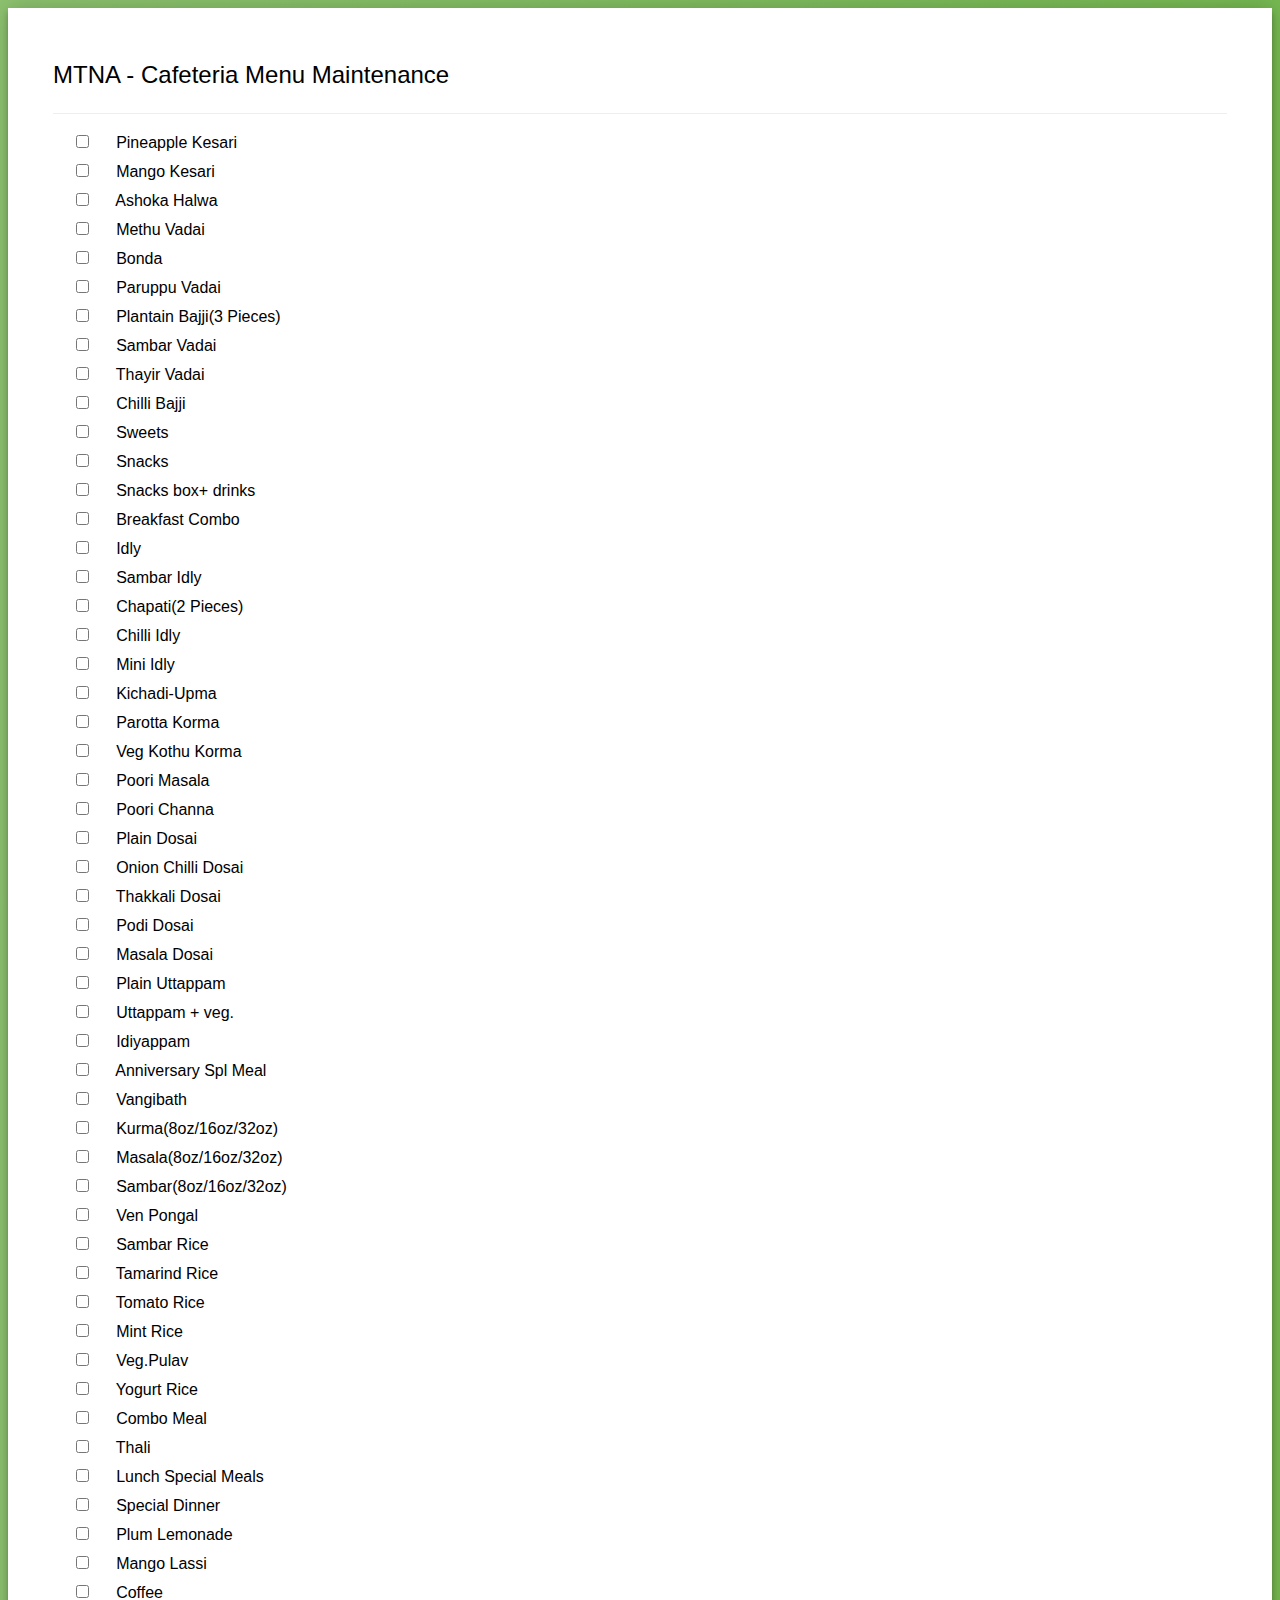
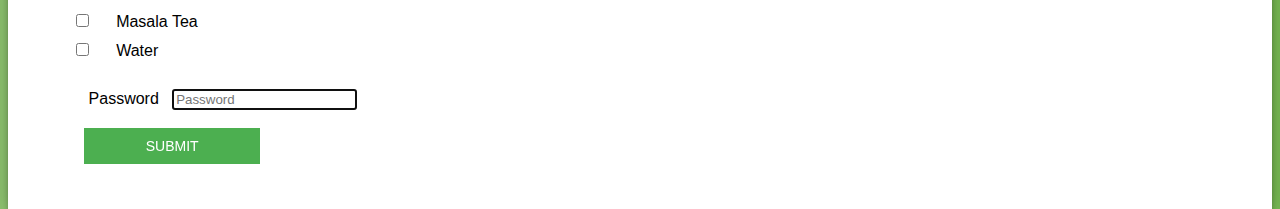
<file: maintenance-6-nov-24.html>
<!doctype html>
<html class="staticrypt-html">
<head>
    <meta charset="utf-8">
    <title>MTNA - Cafeteria Menu Maintenance</title>	
	<meta name="viewport" content="width=device-width, initial-scale=1"> 
    <meta http-equiv="cache-control" content="max-age=0"/>
    <meta http-equiv="cache-control" content="no-cache"/>
    <meta http-equiv="expires" content="0"/>
    <meta http-equiv="expires" content="Tue, 01 Jan 1980 1:00:00 GMT"/>
    <meta http-equiv="pragma" content="no-cache"/>
	<meta HTTP-equiv="refresh" content="900; URL=maintenance.html" /> 

    <style>
        .staticrypt-hr {
            margin-top: 20px;
            margin-bottom: 20px;
            border: 0;
            border-top: 1px solid #eee;
        }

        .staticrypt-page {
            width: 360px;
            padding: 8% 0 0;
            margin: auto;
            box-sizing: border-box;
        }

        .staticrypt-form {
            position: relative;
            z-index: 1;
            background: #FFFFFF;
            margin: 0 auto 100px;
            padding: 45px;
            text-align: left;
            box-shadow: 0 0 20px 0 rgba(0, 0, 0, 0.2), 0 5px 5px 0 rgba(0, 0, 0, 0.24);
        }

        .staticrypt-form .password {
            outline: 0;
            background: #f2f2f2;
            width: 20%;
            border: 10px;
			margin: 15px 0 15px;
            padding: 30px;
            box-sizing: border-box;
            font-size: 14px;
			text-align:center;
        }
		
		.staticrypt-check{
            outline: 0;
            background: #f2f2f2;
            width: 5%;
            border: 0;
			margin: 0 0 15px;
            padding: 0px;
            box-sizing: border-box;
            font-size: 14px;
			text-align:left;
        }

        .staticrypt-form .staticrypt-decrypt-button {
            text-transform: uppercase;
            outline: 0;
            background: #4CAF50;
            width: 15%;
            border: 0;
            padding: 10px;
            color: #FFFFFF;
            font-size: 14px;
            cursor: pointer;
        }

        .staticrypt-form .staticrypt-decrypt-button:hover, .staticrypt-form .staticrypt-decrypt-button:active, .staticrypt-form .staticrypt-decrypt-button:focus {
            background: #43A047;
        }

        .staticrypt-html {
            height: 100%;
        }

        .staticrypt-body {
            margin-bottom: 1em;
            background: #76b852; /* fallback for old browsers */
            background: -webkit-linear-gradient(right, #76b852, #8DC26F);
            background: -moz-linear-gradient(right, #76b852, #8DC26F);
            background: -o-linear-gradient(right, #76b852, #8DC26F);
            background: linear-gradient(to left, #76b852, #8DC26F);
            font-family: "Arial", sans-serif;
            -webkit-font-smoothing: antialiased;
            -moz-osx-font-smoothing: grayscale;
        }

        .staticrypt-instructions {
            margin-top: -1em;
            margin-bottom: 1em;
        }

        .staticrypt-title {
            font-size: 1.5em;
			text-align: left;
        }

        .staticrypt-footer {
            position: fixed;
            height: 5px;
            font-size: 16px;
            padding: 2px;
            bottom: 0;
            left: 0;
            right: 0;
            margin-bottom: 0;
        }

        .staticrypt-footer p {
            margin: 2px;
            text-align: center;
            float: right;
        }

        .staticrypt-footer a {
            text-decoration: none;
        }
    </style>
</head>

<body onload="shaData();fetchPootuData();" class="staticrypt-body">
    <div class="staticrypt-form">
        <div class="staticrypt-instructions">
            <p class="staticrypt-title">MTNA - Cafeteria Menu Maintenance</p>
            <p></p>
        </div>

        <hr class="staticrypt-hr"> 
        <form id="staticrypt-form" action="#" method="post">  
		<div css="text-align:right;">	<input type="checkbox" class="staticrypt-check" id="appetizer" name="appetizer[]" value="Appetizer:Pineapple Kesari:$4">
			<label for="appetizer">Pineapple Kesari</label>  </div> 
                 <div css="text-align:right;">	<input type="checkbox" class="staticrypt-check" id="appetizer" name="appetizer[]" value="Appetizer:Mango Kesari:$4">
			<label for="appetizer">Mango Kesari</label>  </div> 
		<div css="text-align:right;">	<input type="checkbox" class="staticrypt-check" id="appetizer" name="appetizer[]" value="Appetizer:Ashoka Halwa:$5">
			<label for="appetizer">Ashoka Halwa</label>  </div> 
		<div css="text-align:left;">	<input type="checkbox" class="staticrypt-check" id="appetizer" name="appetizer[]" value="Appetizer:Medu Vadai(2 pieces):$5">
			<label for="appetizer">Methu Vadai</label>  </div> 
		<div css="text-align:left;">	<input type="checkbox" class="staticrypt-check" id="appetizer" name="appetizer[]" value="Appetizer:Bonda(2 pieces):$5">
			<label for="appetizer">Bonda</label>  </div> 
		<div css="text-align:right;">	<input type="checkbox" class="staticrypt-check" id="appetizer" name="appetizer[]" value="Appetizer:Paruppu Vadai:$5">
			<label for="appetizer">Paruppu Vadai</label>  </div>
		<div css="text-align:right;">	<input type="checkbox" class="staticrypt-check" id="appetizer" name="appetizer[]" value="Appetizer:Plantain Bajji(3 Pieces):$5">
			<label for="appetizer">Plantain Bajji(3 Pieces)</label>  </div>
		<div css="text-align:right;">	<input type="checkbox" class="staticrypt-check" id="appetizer" name="appetizer[]" value="Appetizer:Sambar Vadai:$5">
			<label for="appetizer">Sambar Vadai</label>  </div>
		<div css="text-align:right;">	<input type="checkbox" class="staticrypt-check" id="appetizer" name="appetizer[]" value="Appetizer:Thayir Vadai:$6">
			<label for="appetizer">Thayir Vadai</label>  </div> 
		<div css="text-align:right;">	<input type="checkbox" class="staticrypt-check" id="appetizer" name="appetizer[]" value="Appetizer:Chilli Bajji:$5">
			<label for="appetizer">Chilli Bajji</label>  </div>
                <div css="text-align:right;">	<input type="checkbox" class="staticrypt-check" id="appetizer" name="appetizer[]" value="Appetizer:Sweets:$5">
			<label for="appetizer">Sweets</label>  </div> 
                <div css="text-align:right;">	<input type="checkbox" class="staticrypt-check" id="appetizer" name="appetizer[]" value="Appetizer:Snacks:$4">
			<label for="appetizer">Snacks</label>  </div> 
<div css="text-align:right;">	<input type="checkbox" class="staticrypt-check" id="appetizer" name="appetizer[]" value="Appetizer:Snacks box & drinks:$6">
			<label for="appetizer">Snacks box+ drinks</label>  </div> 
	<div css="text-align:center;">	<input type="checkbox" class="staticrypt-check" id="dish" name="dish[]" value="Dish:Breakfast Combo:$9">
			<label for="dish">Breakfast Combo</label>  </div> 
		<div css="text-align:center;">	<input type="checkbox" class="staticrypt-check" id="dish" name="dish[]" value="Dish:Idly:$5">
			<label for="dish">Idly</label>  </div> 			
		<div css="text-align:center;">	<input type="checkbox" class="staticrypt-check" id="dish" name="dish[]" value="Dish:Sambar Idly:$5">
			<label for="dish">Sambar Idly</label>  </div>
		<div css="text-align:center;">	<input type="checkbox" class="staticrypt-check" id="dish" name="dish[]" value="Dish:Chapati(2 Pieces):$5">
			<label for="dish">Chapati(2 Pieces)</label>  </div> 
		<div css="text-align:center;">	<input type="checkbox" class="staticrypt-check" id="dish" name="dish[]" value="Dish:Chilli Idly:$6">
			<label for="dish">Chilli Idly</label>  </div> 
		<div css="text-align:center;">	<input type="checkbox" class="staticrypt-check" id="dish" name="dish[]" value="Dish:Mini Idly:$5">
			<label for="dish">Mini Idly</label>  </div> 
                <div css="text-align:center;">	<input type="checkbox" class="staticrypt-check" id="dish" name="dish[]" value="Dish:Kichadi-Upma:$4">
			<label for="dish">Kichadi-Upma</label>  </div> 
		<div css="text-align:center;">	<input type="checkbox" class="staticrypt-check" id="dish" name="dish[]" value="Dish:Parotta Korma:$6">
			<label for="dish">Parotta Korma</label>  </div> 			
		<div css="text-align:center;">	<input type="checkbox" class="staticrypt-check" id="dish" name="dish[]" value="Dish:Veg Kothu Parotta:$8">
			<label for="dish">Veg Kothu Korma</label>  </div> 
		<div css="text-align:center;">	<input type="checkbox" class="staticrypt-check" id="dish" name="dish[]" value="Dish:Poori Masala:$6">
			<label for="dish">Poori Masala</label>  </div> 
		<div css="text-align:center;">	<input type="checkbox" class="staticrypt-check" id="dish" name="dish[]" value="Dish:Poori Channa:$7">
			<label for="dish">Poori Channa</label>  </div> 	 
		<div css="text-align:center;">	<input type="checkbox" class="staticrypt-check" id="dish" name="dish[]" value="Dish:Plain Dosai:$5">
			<label for="dish">Plain Dosai</label>  </div> 
		<div css="text-align:center;">	<input type="checkbox" class="staticrypt-check" id="dish" name="dish[]" value="Dish:Onion Chilli Dosai:$7">
			<label for="dish">Onion Chilli Dosai</label>  </div> 
		<div css="text-align:center;">	<input type="checkbox" class="staticrypt-check" id="dish" name="dish[]" value="Dish:Thakkali Dosai:$7">
			<label for="dish">Thakkali Dosai</label>  </div> 
		<div css="text-align:center;">	<input type="checkbox" class="staticrypt-check" id="dish" name="dish[]" value="Dish:Podi Dosai:$7">
			<label for="dish">Podi Dosai</label>  </div> 			
		<div css="text-align:center;">	<input type="checkbox" class="staticrypt-check" id="dish" name="dish[]" value="Dish:Masala Dosai:$7">
			<label for="dish">Masala Dosai</label>  </div> 			
		<div css="text-align:center;">	<input type="checkbox" class="staticrypt-check" id="dish" name="dish[]" value="Dish:Plain Uttappam:$5">
			<label for="dish">Plain Uttappam</label>  </div>
		<div css="text-align:center;">	<input type="checkbox" class="staticrypt-check" id="dish" name="dish[]" value="Dish:Uttappam + veg.:$6">
			<label for="dish">Uttappam + veg.</label>  </div> 		
		<div css="text-align:center;">	<input type="checkbox" class="staticrypt-check" id="dish" name="dish[]" value="Dish:Idiyappam:$6">
			<label for="dish">Idiyappam</label>  </div> 			
		<div css="text-align:center;">	<input type="checkbox" class="staticrypt-check" id="dish" name="dish[]" value="Dish:Anniversary Spl Meal:$12">
			<label for="dish">Anniversary Spl Meal</label>  </div>
		<!-- <div css="text-align:center;">	<input type="checkbox" class="staticrypt-check" id="dish" name="dish[]" value="Dish:Extra Chutney:$0.50">
			<label for="dish">Extra Chutney</label>  </div> 
		<div css="text-align:center;">	<input type="checkbox" class="staticrypt-check" id="dish" name="dish[]" value="Dish:Extra Sambar/ Kurma/Masala:$1">
			<label for="dish">Extra Sambar/ Kurma/Masala</label>  </div> -->
		<div css="text-align:center;">	<input type="checkbox" class="staticrypt-check" id="dish" name="dish[]" value="Dish:Vangibath:$5">
			<label for="dish">Vangibath</label>  </div> 
		<div css="text-align:center;">	<input type="checkbox" class="staticrypt-check" id="extra" name="extra[]" value="Extra:Kurma(8oz/16oz/32oz):$3/$5/$10">
			<label for="extra">Kurma(8oz/16oz/32oz)</label>  
                <div css="text-align:center;">	<input type="checkbox" class="staticrypt-check" id="extra" name="extra[]" value="Extra:Masala(8oz/16oz/32oz):$3/$5/$10">
			<label for="extra">Masala(8oz/16oz/32oz)</label> 
               <div css="text-align:center;">	<input type="checkbox" class="staticrypt-check" id="extra" name="extra[]" value="Extra:Sambar(8oz/16oz/32oz):$2/$4/$8">
			<label for="extra">Sambar(8oz/16oz/32oz)</label> 
	  <!--   <div css="text-align:center;">	<input type="checkbox" class="staticrypt-check" id="riceDish" name="riceDish[]" value="RiceDish:Lunch Combo:$15">
			<label for="riceDish">Lunch Combo</label>  </div> -->		
		<div css="text-align:center;">	<input type="checkbox" class="staticrypt-check" id="riceDish" name="riceDish[]" value="RiceDish:Ven Pongal:$6">
			<label for="riceDish">Ven Pongal</label>  </div> 		
		<div css="text-align:center;">	<input type="checkbox" class="staticrypt-check" id="riceDish" name="riceDish[]" value="RiceDish:Sambar Rice:$6">
			<label for="riceDish">Sambar Rice</label>  </div> 
		<div css="text-align:center;">	<input type="checkbox" class="staticrypt-check" id="riceDish" name="riceDish[]" value="RiceDish:Tamarind Rice:$4">
			<label for="riceDish">Tamarind Rice</label>  </div> 		
		<div css="text-align:center;">	<input type="checkbox" class="staticrypt-check" id="riceDish" name="riceDish[]" value="RiceDish:Tomato Rice:$5">
			<label for="riceDish">Tomato Rice</label>  </div> 
		<div css="text-align:center;">	<input type="checkbox" class="staticrypt-check" id="riceDish" name="riceDish[]" value="RiceDish:Mint Rice:$5">
			<label for="riceDish">Mint Rice</label>  </div> 
		<div css="text-align:center;">	<input type="checkbox" class="staticrypt-check" id="riceDish" name="riceDish[]" value="RiceDish:Veg.Pulav:$6">
			<label for="riceDish">Veg.Pulav</label>  </div> 
		<div css="text-align:center;">	<input type="checkbox" class="staticrypt-check" id="riceDish" name="riceDish[]" value="RiceDish:Yogurt Rice:$4">
			<label for="riceDish">Yogurt Rice</label>  </div> 		
		<div css="text-align:center;">	<input type="checkbox" class="staticrypt-check" id="riceDish" name="riceDish[]" value="RiceDish:Combo Meal:$8">
			<label for="riceDish">Combo Meal</label>  </div> 
		<div css="text-align:center;">	<input type="checkbox" class="staticrypt-check" id="riceDish" name="riceDish[]" value="RiceDish:Thali:$10">
			<label for="riceDish">Thali</label>  </div> 	
		<div css="text-align:center;">	<input type="checkbox" class="staticrypt-check" id="riceDish" name="riceDish[]" value="RiceDish:Lunch Special Meals:$15">
			<label for="riceDish">Lunch Special Meals</label>  </div> 
                <div css="text-align:center;">	<input type="checkbox" class="staticrypt-check" id="riceDish" name="riceDish[]" value="RiceDish:Special Dinner:$8">
			<label for="riceDish">Special Dinner</label>  </div> 
		<div>	<input type="checkbox" class="staticrypt-check" id="drinks" name="drinks[]" value="Drinks:Plum Lemonade:$2">
			<label for="drinks">Plum Lemonade</label> </div> 
              <!-- <div css="text-align:center;"><input type="checkbox" class="staticrypt-check" id="drinks" name="drinks[]" value="Drinks: Coconut Water:$3">
			<label for="drinks">Coconut Water</label>  </div>  -->
     	       <div css="text-align:center;"><input type="checkbox" class="staticrypt-check" id="drinks" name="drinks[]" value="Drinks:Mango Lassi:$3">
			<label for="drinks">Mango Lassi</label>  </div>
     	    <!--   <div css="text-align:center;"><input type="checkbox" class="staticrypt-check" id="drinks" name="drinks[]" value="Drinks:Badam Milk:$3">
			<label for="drinks">Badam Milk</label>  </div> -->
	         <div css="text-align:center;">	<input type="checkbox" class="staticrypt-check" id="drinks" name="drinks[]" value="Drinks:Coffee:$2">
			<label for="drinks">Coffee</label>  </div>  
		<div>	<input type="checkbox" class="staticrypt-check" id="drinks" name="drinks[]" value="Drinks:Masala Tea:$2">
			<label for="drinks">Masala Tea</label> </div>  	
		<div>	<input type="checkbox" class="staticrypt-check" id="drinks" name="drinks[]" value="Drinks:Water:$1">
			<label for="drinks">Water</label> </div>  <br> 		
		<input type="hidden" id="shaInput" name="shaInput" value="initial" />
		<input type="hidden" id="pootuInput" name="pootuInput" value="initial" />
        <div> &nbsp;&nbsp;&nbsp;&nbsp; &nbsp;&nbsp;  
		<label for="password">Password</label>&nbsp;&nbsp; <input id="staticrypt-password"
                   type="password"
                   name="password"
                   placeholder="Password"
                   autofocus/> </br> </br> </div>

         <div> &nbsp;&nbsp;&nbsp;&nbsp;&nbsp;&nbsp;
				<input type="submit" class="staticrypt-decrypt-button"  name="Submit" value="Submit"/></div>
        </form>
    </div>

<footer class="staticrypt-footer">
</footer>

<script> 

;(function (root, factory) {
    if (typeof exports === "object") {
        // CommonJS
        module.exports = exports = factory();
    }
    else if (typeof define === "function" && define.amd) {
        // AMD
        define([], factory);
    }
    else {
        // Global (browser)
        root.CryptoJS = factory();
    }
}(this, function () {

    /**
     * CryptoJS core components.
     */
    var CryptoJS = CryptoJS || (function (Math, undefined) {
        /*
	     * Local polyfil of Object.create
	     */
        var create = Object.create || (function () {
            function F() {};

            return function (obj) {
                var subtype;

                F.prototype = obj;

                subtype = new F();

                F.prototype = null;

                return subtype;
            };
        }())

        /**
         * CryptoJS namespace.
         */
        var C = {};

        /**
         * Library namespace.
         */
        var C_lib = C.lib = {};

        /**
         * Base object for prototypal inheritance.
         */
        var Base = C_lib.Base = (function () {


            return {
                /**
                 * Creates a new object that inherits from this object.
                 *
                 * @param {Object} overrides Properties to copy into the new object.
                 *
                 * @return {Object} The new object.
                 *
                 * @static
                 *
                 * @example
                 *
                 *     var MyType = CryptoJS.lib.Base.extend({
	             *         field: 'value',
	             *
	             *         method: function () {
	             *         }
	             *     });
                 */
                extend: function (overrides) {
                    // Spawn
                    var subtype = create(this);

                    // Augment
                    if (overrides) {
                        subtype.mixIn(overrides);
                    }

                    // Create default initializer
                    if (!subtype.hasOwnProperty('init') || this.init === subtype.init) {
                        subtype.init = function () {
                            subtype.$super.init.apply(this, arguments);
                        };
                    }

                    // Initializer's prototype is the subtype object
                    subtype.init.prototype = subtype;

                    // Reference supertype
                    subtype.$super = this;

                    return subtype;
                },

                /**
                 * Extends this object and runs the init method.
                 * Arguments to create() will be passed to init().
                 *
                 * @return {Object} The new object.
                 *
                 * @static
                 *
                 * @example
                 *
                 *     var instance = MyType.create();
                 */
                create: function () {
                    var instance = this.extend();
                    instance.init.apply(instance, arguments);

                    return instance;
                },

                /**
                 * Initializes a newly created object.
                 * Override this method to add some logic when your objects are created.
                 *
                 * @example
                 *
                 *     var MyType = CryptoJS.lib.Base.extend({
	             *         init: function () {
	             *             // ...
	             *         }
	             *     });
                 */
                init: function () {
                },

                /**
                 * Copies properties into this object.
                 *
                 * @param {Object} properties The properties to mix in.
                 *
                 * @example
                 *
                 *     MyType.mixIn({
	             *         field: 'value'
	             *     });
                 */
                mixIn: function (properties) {
                    for (var propertyName in properties) {
                        if (properties.hasOwnProperty(propertyName)) {
                            this[propertyName] = properties[propertyName];
                        }
                    }

                    // IE won't copy toString using the loop above
                    if (properties.hasOwnProperty('toString')) {
                        this.toString = properties.toString;
                    }
                },

                /**
                 * Creates a copy of this object.
                 *
                 * @return {Object} The clone.
                 *
                 * @example
                 *
                 *     var clone = instance.clone();
                 */
                clone: function () {
                    return this.init.prototype.extend(this);
                }
            };
        }());

        /**
         * An array of 32-bit words.
         *
         * @property {Array} words The array of 32-bit words.
         * @property {number} sigBytes The number of significant bytes in this word array.
         */
        var WordArray = C_lib.WordArray = Base.extend({
            /**
             * Initializes a newly created word array.
             *
             * @param {Array} words (Optional) An array of 32-bit words.
             * @param {number} sigBytes (Optional) The number of significant bytes in the words.
             *
             * @example
             *
             *     var wordArray = CryptoJS.lib.WordArray.create();
             *     var wordArray = CryptoJS.lib.WordArray.create([0x00010203, 0x04050607]);
             *     var wordArray = CryptoJS.lib.WordArray.create([0x00010203, 0x04050607], 6);
             */
            init: function (words, sigBytes) {
                words = this.words = words || [];

                if (sigBytes != undefined) {
                    this.sigBytes = sigBytes;
                } else {
                    this.sigBytes = words.length * 4;
                }
            },

            /**
             * Converts this word array to a string.
             *
             * @param {Encoder} encoder (Optional) The encoding strategy to use. Default: CryptoJS.enc.Hex
             *
             * @return {string} The stringified word array.
             *
             * @example
             *
             *     var string = wordArray + '';
             *     var string = wordArray.toString();
             *     var string = wordArray.toString(CryptoJS.enc.Utf8);
             */
            toString: function (encoder) {
                return (encoder || Hex).stringify(this);
            },

            /**
             * Concatenates a word array to this word array.
             *
             * @param {WordArray} wordArray The word array to append.
             *
             * @return {WordArray} This word array.
             *
             * @example
             *
             *     wordArray1.concat(wordArray2);
             */
            concat: function (wordArray) {
                // Shortcuts
                var thisWords = this.words;
                var thatWords = wordArray.words;
                var thisSigBytes = this.sigBytes;
                var thatSigBytes = wordArray.sigBytes;

                // Clamp excess bits
                this.clamp();

                // Concat
                if (thisSigBytes % 4) {
                    // Copy one byte at a time
                    for (var i = 0; i < thatSigBytes; i++) {
                        var thatByte = (thatWords[i >>> 2] >>> (24 - (i % 4) * 8)) & 0xff;
                        thisWords[(thisSigBytes + i) >>> 2] |= thatByte << (24 - ((thisSigBytes + i) % 4) * 8);
                    }
                } else {
                    // Copy one word at a time
                    for (var i = 0; i < thatSigBytes; i += 4) {
                        thisWords[(thisSigBytes + i) >>> 2] = thatWords[i >>> 2];
                    }
                }
                this.sigBytes += thatSigBytes;

                // Chainable
                return this;
            },

            /**
             * Removes insignificant bits.
             *
             * @example
             *
             *     wordArray.clamp();
             */
            clamp: function () {
                // Shortcuts
                var words = this.words;
                var sigBytes = this.sigBytes;

                // Clamp
                words[sigBytes >>> 2] &= 0xffffffff << (32 - (sigBytes % 4) * 8);
                words.length = Math.ceil(sigBytes / 4);
            },

            /**
             * Creates a copy of this word array.
             *
             * @return {WordArray} The clone.
             *
             * @example
             *
             *     var clone = wordArray.clone();
             */
            clone: function () {
                var clone = Base.clone.call(this);
                clone.words = this.words.slice(0);

                return clone;
            },

            /**
             * Creates a word array filled with random bytes.
             *
             * @param {number} nBytes The number of random bytes to generate.
             *
             * @return {WordArray} The random word array.
             *
             * @static
             *
             * @example
             *
             *     var wordArray = CryptoJS.lib.WordArray.random(16);
             */
            random: function (nBytes) {
                var words = [];

                var r = (function (m_w) {
                    var m_w = m_w;
                    var m_z = 0x3ade68b1;
                    var mask = 0xffffffff;

                    return function () {
                        m_z = (0x9069 * (m_z & 0xFFFF) + (m_z >> 0x10)) & mask;
                        m_w = (0x4650 * (m_w & 0xFFFF) + (m_w >> 0x10)) & mask;
                        var result = ((m_z << 0x10) + m_w) & mask;
                        result /= 0x100000000;
                        result += 0.5;
                        return result * (Math.random() > .5 ? 1 : -1);
                    }
                });

                for (var i = 0, rcache; i < nBytes; i += 4) {
                    var _r = r((rcache || Math.random()) * 0x100000000);

                    rcache = _r() * 0x3ade67b7;
                    words.push((_r() * 0x100000000) | 0);
                }

                return new WordArray.init(words, nBytes);
            }
        });

        /**
         * Encoder namespace.
         */
        var C_enc = C.enc = {};

        /**
         * Hex encoding strategy.
         */
        var Hex = C_enc.Hex = {
            /**
             * Converts a word array to a hex string.
             *
             * @param {WordArray} wordArray The word array.
             *
             * @return {string} The hex string.
             *
             * @static
             *
             * @example
             *
             *     var hexString = CryptoJS.enc.Hex.stringify(wordArray);
             */
            stringify: function (wordArray) {
                // Shortcuts
                var words = wordArray.words;
                var sigBytes = wordArray.sigBytes;

                // Convert
                var hexChars = [];
                for (var i = 0; i < sigBytes; i++) {
                    var bite = (words[i >>> 2] >>> (24 - (i % 4) * 8)) & 0xff;
                    hexChars.push((bite >>> 4).toString(16));
                    hexChars.push((bite & 0x0f).toString(16));
                }

                return hexChars.join('');
            },

            /**
             * Converts a hex string to a word array.
             *
             * @param {string} hexStr The hex string.
             *
             * @return {WordArray} The word array.
             *
             * @static
             *
             * @example
             *
             *     var wordArray = CryptoJS.enc.Hex.parse(hexString);
             */
            parse: function (hexStr) {
                // Shortcut
                var hexStrLength = hexStr.length;

                // Convert
                var words = [];
                for (var i = 0; i < hexStrLength; i += 2) {
                    words[i >>> 3] |= parseInt(hexStr.substr(i, 2), 16) << (24 - (i % 8) * 4);
                }

                return new WordArray.init(words, hexStrLength / 2);
            }
        };

        /**
         * Latin1 encoding strategy.
         */
        var Latin1 = C_enc.Latin1 = {
            /**
             * Converts a word array to a Latin1 string.
             *
             * @param {WordArray} wordArray The word array.
             *
             * @return {string} The Latin1 string.
             *
             * @static
             *
             * @example
             *
             *     var latin1String = CryptoJS.enc.Latin1.stringify(wordArray);
             */
            stringify: function (wordArray) {
                // Shortcuts
                var words = wordArray.words;
                var sigBytes = wordArray.sigBytes;

                // Convert
                var latin1Chars = [];
                for (var i = 0; i < sigBytes; i++) {
                    var bite = (words[i >>> 2] >>> (24 - (i % 4) * 8)) & 0xff;
                    latin1Chars.push(String.fromCharCode(bite));
                }

                return latin1Chars.join('');
            },

            /**
             * Converts a Latin1 string to a word array.
             *
             * @param {string} latin1Str The Latin1 string.
             *
             * @return {WordArray} The word array.
             *
             * @static
             *
             * @example
             *
             *     var wordArray = CryptoJS.enc.Latin1.parse(latin1String);
             */
            parse: function (latin1Str) {
                // Shortcut
                var latin1StrLength = latin1Str.length;

                // Convert
                var words = [];
                for (var i = 0; i < latin1StrLength; i++) {
                    words[i >>> 2] |= (latin1Str.charCodeAt(i) & 0xff) << (24 - (i % 4) * 8);
                }

                return new WordArray.init(words, latin1StrLength);
            }
        };

        /**
         * UTF-8 encoding strategy.
         */
        var Utf8 = C_enc.Utf8 = {
            /**
             * Converts a word array to a UTF-8 string.
             *
             * @param {WordArray} wordArray The word array.
             *
             * @return {string} The UTF-8 string.
             *
             * @static
             *
             * @example
             *
             *     var utf8String = CryptoJS.enc.Utf8.stringify(wordArray);
             */
            stringify: function (wordArray) {
                try {
                    return decodeURIComponent(escape(Latin1.stringify(wordArray)));
                } catch (e) {
                    throw new Error('Malformed UTF-8 data');
                }
            },

            /**
             * Converts a UTF-8 string to a word array.
             *
             * @param {string} utf8Str The UTF-8 string.
             *
             * @return {WordArray} The word array.
             *
             * @static
             *
             * @example
             *
             *     var wordArray = CryptoJS.enc.Utf8.parse(utf8String);
             */
            parse: function (utf8Str) {
                return Latin1.parse(unescape(encodeURIComponent(utf8Str)));
            }
        };

        /**
         * Abstract buffered block algorithm template.
         *
         * The property blockSize must be implemented in a concrete subtype.
         *
         * @property {number} _minBufferSize The number of blocks that should be kept unprocessed in the buffer. Default: 0
         */
        var BufferedBlockAlgorithm = C_lib.BufferedBlockAlgorithm = Base.extend({
            /**
             * Resets this block algorithm's data buffer to its initial state.
             *
             * @example
             *
             *     bufferedBlockAlgorithm.reset();
             */
            reset: function () {
                // Initial values
                this._data = new WordArray.init();
                this._nDataBytes = 0;
            },

            /**
             * Adds new data to this block algorithm's buffer.
             *
             * @param {WordArray|string} data The data to append. Strings are converted to a WordArray using UTF-8.
             *
             * @example
             *
             *     bufferedBlockAlgorithm._append('data');
             *     bufferedBlockAlgorithm._append(wordArray);
             */
            _append: function (data) {
                // Convert string to WordArray, else assume WordArray already
                if (typeof data == 'string') {
                    data = Utf8.parse(data);
                }

                // Append
                this._data.concat(data);
                this._nDataBytes += data.sigBytes;
            },

            /**
             * Processes available data blocks.
             *
             * This method invokes _doProcessBlock(offset), which must be implemented by a concrete subtype.
             *
             * @param {boolean} doFlush Whether all blocks and partial blocks should be processed.
             *
             * @return {WordArray} The processed data.
             *
             * @example
             *
             *     var processedData = bufferedBlockAlgorithm._process();
             *     var processedData = bufferedBlockAlgorithm._process(!!'flush');
             */
            _process: function (doFlush) {
                // Shortcuts
                var data = this._data;
                var dataWords = data.words;
                var dataSigBytes = data.sigBytes;
                var blockSize = this.blockSize;
                var blockSizeBytes = blockSize * 4;

                // Count blocks ready
                var nBlocksReady = dataSigBytes / blockSizeBytes;
                if (doFlush) {
                    // Round up to include partial blocks
                    nBlocksReady = Math.ceil(nBlocksReady);
                } else {
                    // Round down to include only full blocks,
                    // less the number of blocks that must remain in the buffer
                    nBlocksReady = Math.max((nBlocksReady | 0) - this._minBufferSize, 0);
                }

                // Count words ready
                var nWordsReady = nBlocksReady * blockSize;

                // Count bytes ready
                var nBytesReady = Math.min(nWordsReady * 4, dataSigBytes);

                // Process blocks
                if (nWordsReady) {
                    for (var offset = 0; offset < nWordsReady; offset += blockSize) {
                        // Perform concrete-algorithm logic
                        this._doProcessBlock(dataWords, offset);
                    }

                    // Remove processed words
                    var processedWords = dataWords.splice(0, nWordsReady);
                    data.sigBytes -= nBytesReady;
                }

                // Return processed words
                return new WordArray.init(processedWords, nBytesReady);
            },

            /**
             * Creates a copy of this object.
             *
             * @return {Object} The clone.
             *
             * @example
             *
             *     var clone = bufferedBlockAlgorithm.clone();
             */
            clone: function () {
                var clone = Base.clone.call(this);
                clone._data = this._data.clone();

                return clone;
            },

            _minBufferSize: 0
        });

        /**
         * Abstract hasher template.
         *
         * @property {number} blockSize The number of 32-bit words this hasher operates on. Default: 16 (512 bits)
         */
        var Hasher = C_lib.Hasher = BufferedBlockAlgorithm.extend({
            /**
             * Configuration options.
             */
            cfg: Base.extend(),

            /**
             * Initializes a newly created hasher.
             *
             * @param {Object} cfg (Optional) The configuration options to use for this hash computation.
             *
             * @example
             *
             *     var hasher = CryptoJS.algo.SHA256.create();
             */
            init: function (cfg) {
                // Apply config defaults
                this.cfg = this.cfg.extend(cfg);

                // Set initial values
                this.reset();
            },

            /**
             * Resets this hasher to its initial state.
             *
             * @example
             *
             *     hasher.reset();
             */
            reset: function () {
                // Reset data buffer
                BufferedBlockAlgorithm.reset.call(this);

                // Perform concrete-hasher logic
                this._doReset();
            },

            /**
             * Updates this hasher with a message.
             *
             * @param {WordArray|string} messageUpdate The message to append.
             *
             * @return {Hasher} This hasher.
             *
             * @example
             *
             *     hasher.update('message');
             *     hasher.update(wordArray);
             */
            update: function (messageUpdate) {
                // Append
                this._append(messageUpdate);

                // Update the hash
                this._process();

                // Chainable
                return this;
            },

            /**
             * Finalizes the hash computation.
             * Note that the finalize operation is effectively a destructive, read-once operation.
             *
             * @param {WordArray|string} messageUpdate (Optional) A final message update.
             *
             * @return {WordArray} The hash.
             *
             * @example
             *
             *     var hash = hasher.finalize();
             *     var hash = hasher.finalize('message');
             *     var hash = hasher.finalize(wordArray);
             */
            finalize: function (messageUpdate) {
                // Final message update
                if (messageUpdate) {
                    this._append(messageUpdate);
                }

                // Perform concrete-hasher logic
                var hash = this._doFinalize();

                return hash;
            },

            blockSize: 512/32,

            /**
             * Creates a shortcut function to a hasher's object interface.
             *
             * @param {Hasher} hasher The hasher to create a helper for.
             *
             * @return {Function} The shortcut function.
             *
             * @static
             *
             * @example
             *
             *     var SHA256 = CryptoJS.lib.Hasher._createHelper(CryptoJS.algo.SHA256);
             */
            _createHelper: function (hasher) {
                return function (message, cfg) {
                    return new hasher.init(cfg).finalize(message);
                };
            },

            /**
             * Creates a shortcut function to the HMAC's object interface.
             *
             * @param {Hasher} hasher The hasher to use in this HMAC helper.
             *
             * @return {Function} The shortcut function.
             *
             * @static
             *
             * @example
             *
             *     var HmacSHA256 = CryptoJS.lib.Hasher._createHmacHelper(CryptoJS.algo.SHA256);
             */
            _createHmacHelper: function (hasher) {
                return function (message, key) {
                    return new C_algo.HMAC.init(hasher, key).finalize(message);
                };
            }
        });

        /**
         * Algorithm namespace.
         */
        var C_algo = C.algo = {};

        return C;
    }(Math));


    (function () {
        // Shortcuts
        var C = CryptoJS;
        var C_lib = C.lib;
        var WordArray = C_lib.WordArray;
        var C_enc = C.enc;

        /**
         * Base64 encoding strategy.
         */
        var Base64 = C_enc.Base64 = {
            /**
             * Converts a word array to a Base64 string.
             *
             * @param {WordArray} wordArray The word array.
             *
             * @return {string} The Base64 string.
             *
             * @static
             *
             * @example
             *
             *     var base64String = CryptoJS.enc.Base64.stringify(wordArray);
             */
            stringify: function (wordArray) {
                // Shortcuts
                var words = wordArray.words;
                var sigBytes = wordArray.sigBytes;
                var map = this._map;

                // Clamp excess bits
                wordArray.clamp();

                // Convert
                var base64Chars = [];
                for (var i = 0; i < sigBytes; i += 3) {
                    var byte1 = (words[i >>> 2]       >>> (24 - (i % 4) * 8))       & 0xff;
                    var byte2 = (words[(i + 1) >>> 2] >>> (24 - ((i + 1) % 4) * 8)) & 0xff;
                    var byte3 = (words[(i + 2) >>> 2] >>> (24 - ((i + 2) % 4) * 8)) & 0xff;

                    var triplet = (byte1 << 16) | (byte2 << 8) | byte3;

                    for (var j = 0; (j < 4) && (i + j * 0.75 < sigBytes); j++) {
                        base64Chars.push(map.charAt((triplet >>> (6 * (3 - j))) & 0x3f));
                    }
                }

                // Add padding
                var paddingChar = map.charAt(64);
                if (paddingChar) {
                    while (base64Chars.length % 4) {
                        base64Chars.push(paddingChar);
                    }
                }

                return base64Chars.join('');
            },

            /**
             * Converts a Base64 string to a word array.
             *
             * @param {string} base64Str The Base64 string.
             *
             * @return {WordArray} The word array.
             *
             * @static
             *
             * @example
             *
             *     var wordArray = CryptoJS.enc.Base64.parse(base64String);
             */
            parse: function (base64Str) {
                // Shortcuts
                var base64StrLength = base64Str.length;
                var map = this._map;
                var reverseMap = this._reverseMap;

                if (!reverseMap) {
                    reverseMap = this._reverseMap = [];
                    for (var j = 0; j < map.length; j++) {
                        reverseMap[map.charCodeAt(j)] = j;
                    }
                }

                // Ignore padding
                var paddingChar = map.charAt(64);
                if (paddingChar) {
                    var paddingIndex = base64Str.indexOf(paddingChar);
                    if (paddingIndex !== -1) {
                        base64StrLength = paddingIndex;
                    }
                }

                // Convert
                return parseLoop(base64Str, base64StrLength, reverseMap);

            },

            _map: 'ABCDEFGHIJKLMNOPQRSTUVWXYZabcdefghijklmnopqrstuvwxyz0123456789+/='
        };

        function parseLoop(base64Str, base64StrLength, reverseMap) {
            var words = [];
            var nBytes = 0;
            for (var i = 0; i < base64StrLength; i++) {
                if (i % 4) {
                    var bits1 = reverseMap[base64Str.charCodeAt(i - 1)] << ((i % 4) * 2);
                    var bits2 = reverseMap[base64Str.charCodeAt(i)] >>> (6 - (i % 4) * 2);
                    words[nBytes >>> 2] |= (bits1 | bits2) << (24 - (nBytes % 4) * 8);
                    nBytes++;
                }
            }
            return WordArray.create(words, nBytes);
        }
    }());


    (function (Math) {
        // Shortcuts
        var C = CryptoJS;
        var C_lib = C.lib;
        var WordArray = C_lib.WordArray;
        var Hasher = C_lib.Hasher;
        var C_algo = C.algo;

        // Constants table
        var T = [];

        // Compute constants
        (function () {
            for (var i = 0; i < 64; i++) {
                T[i] = (Math.abs(Math.sin(i + 1)) * 0x100000000) | 0;
            }
        }());

        /**
         * MD5 hash algorithm.
         */
        var MD5 = C_algo.MD5 = Hasher.extend({
            _doReset: function () {
                this._hash = new WordArray.init([
                    0x67452301, 0xefcdab89,
                    0x98badcfe, 0x10325476
                ]);
            },

            _doProcessBlock: function (M, offset) {
                // Swap endian
                for (var i = 0; i < 16; i++) {
                    // Shortcuts
                    var offset_i = offset + i;
                    var M_offset_i = M[offset_i];

                    M[offset_i] = (
                        (((M_offset_i << 8)  | (M_offset_i >>> 24)) & 0x00ff00ff) |
                        (((M_offset_i << 24) | (M_offset_i >>> 8))  & 0xff00ff00)
                    );
                }

                // Shortcuts
                var H = this._hash.words;

                var M_offset_0  = M[offset + 0];
                var M_offset_1  = M[offset + 1];
                var M_offset_2  = M[offset + 2];
                var M_offset_3  = M[offset + 3];
                var M_offset_4  = M[offset + 4];
                var M_offset_5  = M[offset + 5];
                var M_offset_6  = M[offset + 6];
                var M_offset_7  = M[offset + 7];
                var M_offset_8  = M[offset + 8];
                var M_offset_9  = M[offset + 9];
                var M_offset_10 = M[offset + 10];
                var M_offset_11 = M[offset + 11];
                var M_offset_12 = M[offset + 12];
                var M_offset_13 = M[offset + 13];
                var M_offset_14 = M[offset + 14];
                var M_offset_15 = M[offset + 15];

                // Working varialbes
                var a = H[0];
                var b = H[1];
                var c = H[2];
                var d = H[3];

                // Computation
                a = FF(a, b, c, d, M_offset_0,  7,  T[0]);
                d = FF(d, a, b, c, M_offset_1,  12, T[1]);
                c = FF(c, d, a, b, M_offset_2,  17, T[2]);
                b = FF(b, c, d, a, M_offset_3,  22, T[3]);
                a = FF(a, b, c, d, M_offset_4,  7,  T[4]);
                d = FF(d, a, b, c, M_offset_5,  12, T[5]);
                c = FF(c, d, a, b, M_offset_6,  17, T[6]);
                b = FF(b, c, d, a, M_offset_7,  22, T[7]);
                a = FF(a, b, c, d, M_offset_8,  7,  T[8]);
                d = FF(d, a, b, c, M_offset_9,  12, T[9]);
                c = FF(c, d, a, b, M_offset_10, 17, T[10]);
                b = FF(b, c, d, a, M_offset_11, 22, T[11]);
                a = FF(a, b, c, d, M_offset_12, 7,  T[12]);
                d = FF(d, a, b, c, M_offset_13, 12, T[13]);
                c = FF(c, d, a, b, M_offset_14, 17, T[14]);
                b = FF(b, c, d, a, M_offset_15, 22, T[15]);

                a = GG(a, b, c, d, M_offset_1,  5,  T[16]);
                d = GG(d, a, b, c, M_offset_6,  9,  T[17]);
                c = GG(c, d, a, b, M_offset_11, 14, T[18]);
                b = GG(b, c, d, a, M_offset_0,  20, T[19]);
                a = GG(a, b, c, d, M_offset_5,  5,  T[20]);
                d = GG(d, a, b, c, M_offset_10, 9,  T[21]);
                c = GG(c, d, a, b, M_offset_15, 14, T[22]);
                b = GG(b, c, d, a, M_offset_4,  20, T[23]);
                a = GG(a, b, c, d, M_offset_9,  5,  T[24]);
                d = GG(d, a, b, c, M_offset_14, 9,  T[25]);
                c = GG(c, d, a, b, M_offset_3,  14, T[26]);
                b = GG(b, c, d, a, M_offset_8,  20, T[27]);
                a = GG(a, b, c, d, M_offset_13, 5,  T[28]);
                d = GG(d, a, b, c, M_offset_2,  9,  T[29]);
                c = GG(c, d, a, b, M_offset_7,  14, T[30]);
                b = GG(b, c, d, a, M_offset_12, 20, T[31]);

                a = HH(a, b, c, d, M_offset_5,  4,  T[32]);
                d = HH(d, a, b, c, M_offset_8,  11, T[33]);
                c = HH(c, d, a, b, M_offset_11, 16, T[34]);
                b = HH(b, c, d, a, M_offset_14, 23, T[35]);
                a = HH(a, b, c, d, M_offset_1,  4,  T[36]);
                d = HH(d, a, b, c, M_offset_4,  11, T[37]);
                c = HH(c, d, a, b, M_offset_7,  16, T[38]);
                b = HH(b, c, d, a, M_offset_10, 23, T[39]);
                a = HH(a, b, c, d, M_offset_13, 4,  T[40]);
                d = HH(d, a, b, c, M_offset_0,  11, T[41]);
                c = HH(c, d, a, b, M_offset_3,  16, T[42]);
                b = HH(b, c, d, a, M_offset_6,  23, T[43]);
                a = HH(a, b, c, d, M_offset_9,  4,  T[44]);
                d = HH(d, a, b, c, M_offset_12, 11, T[45]);
                c = HH(c, d, a, b, M_offset_15, 16, T[46]);
                b = HH(b, c, d, a, M_offset_2,  23, T[47]);

                a = II(a, b, c, d, M_offset_0,  6,  T[48]);
                d = II(d, a, b, c, M_offset_7,  10, T[49]);
                c = II(c, d, a, b, M_offset_14, 15, T[50]);
                b = II(b, c, d, a, M_offset_5,  21, T[51]);
                a = II(a, b, c, d, M_offset_12, 6,  T[52]);
                d = II(d, a, b, c, M_offset_3,  10, T[53]);
                c = II(c, d, a, b, M_offset_10, 15, T[54]);
                b = II(b, c, d, a, M_offset_1,  21, T[55]);
                a = II(a, b, c, d, M_offset_8,  6,  T[56]);
                d = II(d, a, b, c, M_offset_15, 10, T[57]);
                c = II(c, d, a, b, M_offset_6,  15, T[58]);
                b = II(b, c, d, a, M_offset_13, 21, T[59]);
                a = II(a, b, c, d, M_offset_4,  6,  T[60]);
                d = II(d, a, b, c, M_offset_11, 10, T[61]);
                c = II(c, d, a, b, M_offset_2,  15, T[62]);
                b = II(b, c, d, a, M_offset_9,  21, T[63]);

                // Intermediate hash value
                H[0] = (H[0] + a) | 0;
                H[1] = (H[1] + b) | 0;
                H[2] = (H[2] + c) | 0;
                H[3] = (H[3] + d) | 0;
            },

            _doFinalize: function () {
                // Shortcuts
                var data = this._data;
                var dataWords = data.words;

                var nBitsTotal = this._nDataBytes * 8;
                var nBitsLeft = data.sigBytes * 8;

                // Add padding
                dataWords[nBitsLeft >>> 5] |= 0x80 << (24 - nBitsLeft % 32);

                var nBitsTotalH = Math.floor(nBitsTotal / 0x100000000);
                var nBitsTotalL = nBitsTotal;
                dataWords[(((nBitsLeft + 64) >>> 9) << 4) + 15] = (
                    (((nBitsTotalH << 8)  | (nBitsTotalH >>> 24)) & 0x00ff00ff) |
                    (((nBitsTotalH << 24) | (nBitsTotalH >>> 8))  & 0xff00ff00)
                );
                dataWords[(((nBitsLeft + 64) >>> 9) << 4) + 14] = (
                    (((nBitsTotalL << 8)  | (nBitsTotalL >>> 24)) & 0x00ff00ff) |
                    (((nBitsTotalL << 24) | (nBitsTotalL >>> 8))  & 0xff00ff00)
                );

                data.sigBytes = (dataWords.length + 1) * 4;

                // Hash final blocks
                this._process();

                // Shortcuts
                var hash = this._hash;
                var H = hash.words;

                // Swap endian
                for (var i = 0; i < 4; i++) {
                    // Shortcut
                    var H_i = H[i];

                    H[i] = (((H_i << 8)  | (H_i >>> 24)) & 0x00ff00ff) |
                        (((H_i << 24) | (H_i >>> 8))  & 0xff00ff00);
                }

                // Return final computed hash
                return hash;
            },

            clone: function () {
                var clone = Hasher.clone.call(this);
                clone._hash = this._hash.clone();

                return clone;
            }
        });

        function FF(a, b, c, d, x, s, t) {
            var n = a + ((b & c) | (~b & d)) + x + t;
            return ((n << s) | (n >>> (32 - s))) + b;
        }

        function GG(a, b, c, d, x, s, t) {
            var n = a + ((b & d) | (c & ~d)) + x + t;
            return ((n << s) | (n >>> (32 - s))) + b;
        }

        function HH(a, b, c, d, x, s, t) {
            var n = a + (b ^ c ^ d) + x + t;
            return ((n << s) | (n >>> (32 - s))) + b;
        }

        function II(a, b, c, d, x, s, t) {
            var n = a + (c ^ (b | ~d)) + x + t;
            return ((n << s) | (n >>> (32 - s))) + b;
        }

        /**
         * Shortcut function to the hasher's object interface.
         *
         * @param {WordArray|string} message The message to hash.
         *
         * @return {WordArray} The hash.
         *
         * @static
         *
         * @example
         *
         *     var hash = CryptoJS.MD5('message');
         *     var hash = CryptoJS.MD5(wordArray);
         */
        C.MD5 = Hasher._createHelper(MD5);

        /**
         * Shortcut function to the HMAC's object interface.
         *
         * @param {WordArray|string} message The message to hash.
         * @param {WordArray|string} key The secret key.
         *
         * @return {WordArray} The HMAC.
         *
         * @static
         *
         * @example
         *
         *     var hmac = CryptoJS.HmacMD5(message, key);
         */
        C.HmacMD5 = Hasher._createHmacHelper(MD5);
    }(Math));


    (function () {
        // Shortcuts
        var C = CryptoJS;
        var C_lib = C.lib;
        var WordArray = C_lib.WordArray;
        var Hasher = C_lib.Hasher;
        var C_algo = C.algo;

        // Reusable object
        var W = [];

        /**
         * SHA-1 hash algorithm.
         */
        var SHA1 = C_algo.SHA1 = Hasher.extend({
            _doReset: function () {
                this._hash = new WordArray.init([
                    0x67452301, 0xefcdab89,
                    0x98badcfe, 0x10325476,
                    0xc3d2e1f0
                ]);
            },

            _doProcessBlock: function (M, offset) {
                // Shortcut
                var H = this._hash.words;

                // Working variables
                var a = H[0];
                var b = H[1];
                var c = H[2];
                var d = H[3];
                var e = H[4];

                // Computation
                for (var i = 0; i < 80; i++) {
                    if (i < 16) {
                        W[i] = M[offset + i] | 0;
                    } else {
                        var n = W[i - 3] ^ W[i - 8] ^ W[i - 14] ^ W[i - 16];
                        W[i] = (n << 1) | (n >>> 31);
                    }

                    var t = ((a << 5) | (a >>> 27)) + e + W[i];
                    if (i < 20) {
                        t += ((b & c) | (~b & d)) + 0x5a827999;
                    } else if (i < 40) {
                        t += (b ^ c ^ d) + 0x6ed9eba1;
                    } else if (i < 60) {
                        t += ((b & c) | (b & d) | (c & d)) - 0x70e44324;
                    } else /* if (i < 80) */ {
                        t += (b ^ c ^ d) - 0x359d3e2a;
                    }

                    e = d;
                    d = c;
                    c = (b << 30) | (b >>> 2);
                    b = a;
                    a = t;
                }

                // Intermediate hash value
                H[0] = (H[0] + a) | 0;
                H[1] = (H[1] + b) | 0;
                H[2] = (H[2] + c) | 0;
                H[3] = (H[3] + d) | 0;
                H[4] = (H[4] + e) | 0;
            },

            _doFinalize: function () {
                // Shortcuts
                var data = this._data;
                var dataWords = data.words;

                var nBitsTotal = this._nDataBytes * 8;
                var nBitsLeft = data.sigBytes * 8;

                // Add padding
                dataWords[nBitsLeft >>> 5] |= 0x80 << (24 - nBitsLeft % 32);
                dataWords[(((nBitsLeft + 64) >>> 9) << 4) + 14] = Math.floor(nBitsTotal / 0x100000000);
                dataWords[(((nBitsLeft + 64) >>> 9) << 4) + 15] = nBitsTotal;
                data.sigBytes = dataWords.length * 4;

                // Hash final blocks
                this._process();

                // Return final computed hash
                return this._hash;
            },

            clone: function () {
                var clone = Hasher.clone.call(this);
                clone._hash = this._hash.clone();

                return clone;
            }
        });

        /**
         * Shortcut function to the hasher's object interface.
         *
         * @param {WordArray|string} message The message to hash.
         *
         * @return {WordArray} The hash.
         *
         * @static
         *
         * @example
         *
         *     var hash = CryptoJS.SHA1('message');
         *     var hash = CryptoJS.SHA1(wordArray);
         */
        C.SHA1 = Hasher._createHelper(SHA1);

        /**
         * Shortcut function to the HMAC's object interface.
         *
         * @param {WordArray|string} message The message to hash.
         * @param {WordArray|string} key The secret key.
         *
         * @return {WordArray} The HMAC.
         *
         * @static
         *
         * @example
         *
         *     var hmac = CryptoJS.HmacSHA1(message, key);
         */
        C.HmacSHA1 = Hasher._createHmacHelper(SHA1);
    }());


    (function (Math) {
        // Shortcuts
        var C = CryptoJS;
        var C_lib = C.lib;
        var WordArray = C_lib.WordArray;
        var Hasher = C_lib.Hasher;
        var C_algo = C.algo;

        // Initialization and round constants tables
        var H = [];
        var K = [];

        // Compute constants
        (function () {
            function isPrime(n) {
                var sqrtN = Math.sqrt(n);
                for (var factor = 2; factor <= sqrtN; factor++) {
                    if (!(n % factor)) {
                        return false;
                    }
                }

                return true;
            }

            function getFractionalBits(n) {
                return ((n - (n | 0)) * 0x100000000) | 0;
            }

            var n = 2;
            var nPrime = 0;
            while (nPrime < 64) {
                if (isPrime(n)) {
                    if (nPrime < 8) {
                        H[nPrime] = getFractionalBits(Math.pow(n, 1 / 2));
                    }
                    K[nPrime] = getFractionalBits(Math.pow(n, 1 / 3));

                    nPrime++;
                }

                n++;
            }
        }());

        // Reusable object
        var W = [];

        /**
         * SHA-256 hash algorithm.
         */
        var SHA256 = C_algo.SHA256 = Hasher.extend({
            _doReset: function () {
                this._hash = new WordArray.init(H.slice(0));
            },

            _doProcessBlock: function (M, offset) {
                // Shortcut
                var H = this._hash.words;

                // Working variables
                var a = H[0];
                var b = H[1];
                var c = H[2];
                var d = H[3];
                var e = H[4];
                var f = H[5];
                var g = H[6];
                var h = H[7];

                // Computation
                for (var i = 0; i < 64; i++) {
                    if (i < 16) {
                        W[i] = M[offset + i] | 0;
                    } else {
                        var gamma0x = W[i - 15];
                        var gamma0  = ((gamma0x << 25) | (gamma0x >>> 7))  ^
                            ((gamma0x << 14) | (gamma0x >>> 18)) ^
                            (gamma0x >>> 3);

                        var gamma1x = W[i - 2];
                        var gamma1  = ((gamma1x << 15) | (gamma1x >>> 17)) ^
                            ((gamma1x << 13) | (gamma1x >>> 19)) ^
                            (gamma1x >>> 10);

                        W[i] = gamma0 + W[i - 7] + gamma1 + W[i - 16];
                    }

                    var ch  = (e & f) ^ (~e & g);
                    var maj = (a & b) ^ (a & c) ^ (b & c);

                    var sigma0 = ((a << 30) | (a >>> 2)) ^ ((a << 19) | (a >>> 13)) ^ ((a << 10) | (a >>> 22));
                    var sigma1 = ((e << 26) | (e >>> 6)) ^ ((e << 21) | (e >>> 11)) ^ ((e << 7)  | (e >>> 25));

                    var t1 = h + sigma1 + ch + K[i] + W[i];
                    var t2 = sigma0 + maj;

                    h = g;
                    g = f;
                    f = e;
                    e = (d + t1) | 0;
                    d = c;
                    c = b;
                    b = a;
                    a = (t1 + t2) | 0;
                }

                // Intermediate hash value
                H[0] = (H[0] + a) | 0;
                H[1] = (H[1] + b) | 0;
                H[2] = (H[2] + c) | 0;
                H[3] = (H[3] + d) | 0;
                H[4] = (H[4] + e) | 0;
                H[5] = (H[5] + f) | 0;
                H[6] = (H[6] + g) | 0;
                H[7] = (H[7] + h) | 0;
            },

            _doFinalize: function () {
                // Shortcuts
                var data = this._data;
                var dataWords = data.words;

                var nBitsTotal = this._nDataBytes * 8;
                var nBitsLeft = data.sigBytes * 8;

                // Add padding
                dataWords[nBitsLeft >>> 5] |= 0x80 << (24 - nBitsLeft % 32);
                dataWords[(((nBitsLeft + 64) >>> 9) << 4) + 14] = Math.floor(nBitsTotal / 0x100000000);
                dataWords[(((nBitsLeft + 64) >>> 9) << 4) + 15] = nBitsTotal;
                data.sigBytes = dataWords.length * 4;

                // Hash final blocks
                this._process();

                // Return final computed hash
                return this._hash;
            },

            clone: function () {
                var clone = Hasher.clone.call(this);
                clone._hash = this._hash.clone();

                return clone;
            }
        });

        /**
         * Shortcut function to the hasher's object interface.
         *
         * @param {WordArray|string} message The message to hash.
         *
         * @return {WordArray} The hash.
         *
         * @static
         *
         * @example
         *
         *     var hash = CryptoJS.SHA256('message');
         *     var hash = CryptoJS.SHA256(wordArray);
         */
        C.SHA256 = Hasher._createHelper(SHA256);

        /**
         * Shortcut function to the HMAC's object interface.
         *
         * @param {WordArray|string} message The message to hash.
         * @param {WordArray|string} key The secret key.
         *
         * @return {WordArray} The HMAC.
         *
         * @static
         *
         * @example
         *
         *     var hmac = CryptoJS.HmacSHA256(message, key);
         */
        C.HmacSHA256 = Hasher._createHmacHelper(SHA256);
    }(Math));


    (function () {
        // Shortcuts
        var C = CryptoJS;
        var C_lib = C.lib;
        var WordArray = C_lib.WordArray;
        var C_enc = C.enc;

        /**
         * UTF-16 BE encoding strategy.
         */
        var Utf16BE = C_enc.Utf16 = C_enc.Utf16BE = {
            /**
             * Converts a word array to a UTF-16 BE string.
             *
             * @param {WordArray} wordArray The word array.
             *
             * @return {string} The UTF-16 BE string.
             *
             * @static
             *
             * @example
             *
             *     var utf16String = CryptoJS.enc.Utf16.stringify(wordArray);
             */
            stringify: function (wordArray) {
                // Shortcuts
                var words = wordArray.words;
                var sigBytes = wordArray.sigBytes;

                // Convert
                var utf16Chars = [];
                for (var i = 0; i < sigBytes; i += 2) {
                    var codePoint = (words[i >>> 2] >>> (16 - (i % 4) * 8)) & 0xffff;
                    utf16Chars.push(String.fromCharCode(codePoint));
                }

                return utf16Chars.join('');
            },

            /**
             * Converts a UTF-16 BE string to a word array.
             *
             * @param {string} utf16Str The UTF-16 BE string.
             *
             * @return {WordArray} The word array.
             *
             * @static
             *
             * @example
             *
             *     var wordArray = CryptoJS.enc.Utf16.parse(utf16String);
             */
            parse: function (utf16Str) {
                // Shortcut
                var utf16StrLength = utf16Str.length;

                // Convert
                var words = [];
                for (var i = 0; i < utf16StrLength; i++) {
                    words[i >>> 1] |= utf16Str.charCodeAt(i) << (16 - (i % 2) * 16);
                }

                return WordArray.create(words, utf16StrLength * 2);
            }
        };

        /**
         * UTF-16 LE encoding strategy.
         */
        C_enc.Utf16LE = {
            /**
             * Converts a word array to a UTF-16 LE string.
             *
             * @param {WordArray} wordArray The word array.
             *
             * @return {string} The UTF-16 LE string.
             *
             * @static
             *
             * @example
             *
             *     var utf16Str = CryptoJS.enc.Utf16LE.stringify(wordArray);
             */
            stringify: function (wordArray) {
                // Shortcuts
                var words = wordArray.words;
                var sigBytes = wordArray.sigBytes;

                // Convert
                var utf16Chars = [];
                for (var i = 0; i < sigBytes; i += 2) {
                    var codePoint = swapEndian((words[i >>> 2] >>> (16 - (i % 4) * 8)) & 0xffff);
                    utf16Chars.push(String.fromCharCode(codePoint));
                }

                return utf16Chars.join('');
            },

            /**
             * Converts a UTF-16 LE string to a word array.
             *
             * @param {string} utf16Str The UTF-16 LE string.
             *
             * @return {WordArray} The word array.
             *
             * @static
             *
             * @example
             *
             *     var wordArray = CryptoJS.enc.Utf16LE.parse(utf16Str);
             */
            parse: function (utf16Str) {
                // Shortcut
                var utf16StrLength = utf16Str.length;

                // Convert
                var words = [];
                for (var i = 0; i < utf16StrLength; i++) {
                    words[i >>> 1] |= swapEndian(utf16Str.charCodeAt(i) << (16 - (i % 2) * 16));
                }

                return WordArray.create(words, utf16StrLength * 2);
            }
        };

        function swapEndian(word) {
            return ((word << 8) & 0xff00ff00) | ((word >>> 8) & 0x00ff00ff);
        }
    }());


    (function () {
        // Check if typed arrays are supported
        if (typeof ArrayBuffer != 'function') {
            return;
        }

        // Shortcuts
        var C = CryptoJS;
        var C_lib = C.lib;
        var WordArray = C_lib.WordArray;

        // Reference original init
        var superInit = WordArray.init;

        // Augment WordArray.init to handle typed arrays
        var subInit = WordArray.init = function (typedArray) {
            // Convert buffers to uint8
            if (typedArray instanceof ArrayBuffer) {
                typedArray = new Uint8Array(typedArray);
            }

            // Convert other array views to uint8
            if (
                typedArray instanceof Int8Array ||
                (typeof Uint8ClampedArray !== "undefined" && typedArray instanceof Uint8ClampedArray) ||
                typedArray instanceof Int16Array ||
                typedArray instanceof Uint16Array ||
                typedArray instanceof Int32Array ||
                typedArray instanceof Uint32Array ||
                typedArray instanceof Float32Array ||
                typedArray instanceof Float64Array
            ) {
                typedArray = new Uint8Array(typedArray.buffer, typedArray.byteOffset, typedArray.byteLength);
            }

            // Handle Uint8Array
            if (typedArray instanceof Uint8Array) {
                // Shortcut
                var typedArrayByteLength = typedArray.byteLength;

                // Extract bytes
                var words = [];
                for (var i = 0; i < typedArrayByteLength; i++) {
                    words[i >>> 2] |= typedArray[i] << (24 - (i % 4) * 8);
                }

                // Initialize this word array
                superInit.call(this, words, typedArrayByteLength);
            } else {
                // Else call normal init
                superInit.apply(this, arguments);
            }
        };

        subInit.prototype = WordArray;
    }());


    /** @preserve
     (c) 2012 by Cédric Mesnil. All rights reserved.

     Redistribution and use in source and binary forms, with or without modification, are permitted provided that the following conditions are met:

     - Redistributions of source code must retain the above copyright notice, this list of conditions and the following disclaimer.
     - Redistributions in binary form must reproduce the above copyright notice, this list of conditions and the following disclaimer in the documentation and/or other materials provided with the distribution.

     THIS SOFTWARE IS PROVIDED BY THE COPYRIGHT HOLDERS AND CONTRIBUTORS "AS IS" AND ANY EXPRESS OR IMPLIED WARRANTIES, INCLUDING, BUT NOT LIMITED TO, THE IMPLIED WARRANTIES OF MERCHANTABILITY AND FITNESS FOR A PARTICULAR PURPOSE ARE DISCLAIMED. IN NO EVENT SHALL THE COPYRIGHT HOLDER OR CONTRIBUTORS BE LIABLE FOR ANY DIRECT, INDIRECT, INCIDENTAL, SPECIAL, EXEMPLARY, OR CONSEQUENTIAL DAMAGES (INCLUDING, BUT NOT LIMITED TO, PROCUREMENT OF SUBSTITUTE GOODS OR SERVICES; LOSS OF USE, DATA, OR PROFITS; OR BUSINESS INTERRUPTION) HOWEVER CAUSED AND ON ANY THEORY OF LIABILITY, WHETHER IN CONTRACT, STRICT LIABILITY, OR TORT (INCLUDING NEGLIGENCE OR OTHERWISE) ARISING IN ANY WAY OUT OF THE USE OF THIS SOFTWARE, EVEN IF ADVISED OF THE POSSIBILITY OF SUCH DAMAGE.
     */

    (function (Math) {
        // Shortcuts
        var C = CryptoJS;
        var C_lib = C.lib;
        var WordArray = C_lib.WordArray;
        var Hasher = C_lib.Hasher;
        var C_algo = C.algo;

        // Constants table
        var _zl = WordArray.create([
            0,  1,  2,  3,  4,  5,  6,  7,  8,  9, 10, 11, 12, 13, 14, 15,
            7,  4, 13,  1, 10,  6, 15,  3, 12,  0,  9,  5,  2, 14, 11,  8,
            3, 10, 14,  4,  9, 15,  8,  1,  2,  7,  0,  6, 13, 11,  5, 12,
            1,  9, 11, 10,  0,  8, 12,  4, 13,  3,  7, 15, 14,  5,  6,  2,
            4,  0,  5,  9,  7, 12,  2, 10, 14,  1,  3,  8, 11,  6, 15, 13]);
        var _zr = WordArray.create([
            5, 14,  7,  0,  9,  2, 11,  4, 13,  6, 15,  8,  1, 10,  3, 12,
            6, 11,  3,  7,  0, 13,  5, 10, 14, 15,  8, 12,  4,  9,  1,  2,
            15,  5,  1,  3,  7, 14,  6,  9, 11,  8, 12,  2, 10,  0,  4, 13,
            8,  6,  4,  1,  3, 11, 15,  0,  5, 12,  2, 13,  9,  7, 10, 14,
            12, 15, 10,  4,  1,  5,  8,  7,  6,  2, 13, 14,  0,  3,  9, 11]);
        var _sl = WordArray.create([
            11, 14, 15, 12,  5,  8,  7,  9, 11, 13, 14, 15,  6,  7,  9,  8,
            7, 6,   8, 13, 11,  9,  7, 15,  7, 12, 15,  9, 11,  7, 13, 12,
            11, 13,  6,  7, 14,  9, 13, 15, 14,  8, 13,  6,  5, 12,  7,  5,
            11, 12, 14, 15, 14, 15,  9,  8,  9, 14,  5,  6,  8,  6,  5, 12,
            9, 15,  5, 11,  6,  8, 13, 12,  5, 12, 13, 14, 11,  8,  5,  6 ]);
        var _sr = WordArray.create([
            8,  9,  9, 11, 13, 15, 15,  5,  7,  7,  8, 11, 14, 14, 12,  6,
            9, 13, 15,  7, 12,  8,  9, 11,  7,  7, 12,  7,  6, 15, 13, 11,
            9,  7, 15, 11,  8,  6,  6, 14, 12, 13,  5, 14, 13, 13,  7,  5,
            15,  5,  8, 11, 14, 14,  6, 14,  6,  9, 12,  9, 12,  5, 15,  8,
            8,  5, 12,  9, 12,  5, 14,  6,  8, 13,  6,  5, 15, 13, 11, 11 ]);

        var _hl =  WordArray.create([ 0x00000000, 0x5A827999, 0x6ED9EBA1, 0x8F1BBCDC, 0xA953FD4E]);
        var _hr =  WordArray.create([ 0x50A28BE6, 0x5C4DD124, 0x6D703EF3, 0x7A6D76E9, 0x00000000]);

        /**
         * RIPEMD160 hash algorithm.
         */
        var RIPEMD160 = C_algo.RIPEMD160 = Hasher.extend({
            _doReset: function () {
                this._hash  = WordArray.create([0x67452301, 0xEFCDAB89, 0x98BADCFE, 0x10325476, 0xC3D2E1F0]);
            },

            _doProcessBlock: function (M, offset) {

                // Swap endian
                for (var i = 0; i < 16; i++) {
                    // Shortcuts
                    var offset_i = offset + i;
                    var M_offset_i = M[offset_i];

                    // Swap
                    M[offset_i] = (
                        (((M_offset_i << 8)  | (M_offset_i >>> 24)) & 0x00ff00ff) |
                        (((M_offset_i << 24) | (M_offset_i >>> 8))  & 0xff00ff00)
                    );
                }
                // Shortcut
                var H  = this._hash.words;
                var hl = _hl.words;
                var hr = _hr.words;
                var zl = _zl.words;
                var zr = _zr.words;
                var sl = _sl.words;
                var sr = _sr.words;

                // Working variables
                var al, bl, cl, dl, el;
                var ar, br, cr, dr, er;

                ar = al = H[0];
                br = bl = H[1];
                cr = cl = H[2];
                dr = dl = H[3];
                er = el = H[4];
                // Computation
                var t;
                for (var i = 0; i < 80; i += 1) {
                    t = (al +  M[offset+zl[i]])|0;
                    if (i<16){
                        t +=  f1(bl,cl,dl) + hl[0];
                    } else if (i<32) {
                        t +=  f2(bl,cl,dl) + hl[1];
                    } else if (i<48) {
                        t +=  f3(bl,cl,dl) + hl[2];
                    } else if (i<64) {
                        t +=  f4(bl,cl,dl) + hl[3];
                    } else {// if (i<80) {
                        t +=  f5(bl,cl,dl) + hl[4];
                    }
                    t = t|0;
                    t =  rotl(t,sl[i]);
                    t = (t+el)|0;
                    al = el;
                    el = dl;
                    dl = rotl(cl, 10);
                    cl = bl;
                    bl = t;

                    t = (ar + M[offset+zr[i]])|0;
                    if (i<16){
                        t +=  f5(br,cr,dr) + hr[0];
                    } else if (i<32) {
                        t +=  f4(br,cr,dr) + hr[1];
                    } else if (i<48) {
                        t +=  f3(br,cr,dr) + hr[2];
                    } else if (i<64) {
                        t +=  f2(br,cr,dr) + hr[3];
                    } else {// if (i<80) {
                        t +=  f1(br,cr,dr) + hr[4];
                    }
                    t = t|0;
                    t =  rotl(t,sr[i]) ;
                    t = (t+er)|0;
                    ar = er;
                    er = dr;
                    dr = rotl(cr, 10);
                    cr = br;
                    br = t;
                }
                // Intermediate hash value
                t    = (H[1] + cl + dr)|0;
                H[1] = (H[2] + dl + er)|0;
                H[2] = (H[3] + el + ar)|0;
                H[3] = (H[4] + al + br)|0;
                H[4] = (H[0] + bl + cr)|0;
                H[0] =  t;
            },

            _doFinalize: function () {
                // Shortcuts
                var data = this._data;
                var dataWords = data.words;

                var nBitsTotal = this._nDataBytes * 8;
                var nBitsLeft = data.sigBytes * 8;

                // Add padding
                dataWords[nBitsLeft >>> 5] |= 0x80 << (24 - nBitsLeft % 32);
                dataWords[(((nBitsLeft + 64) >>> 9) << 4) + 14] = (
                    (((nBitsTotal << 8)  | (nBitsTotal >>> 24)) & 0x00ff00ff) |
                    (((nBitsTotal << 24) | (nBitsTotal >>> 8))  & 0xff00ff00)
                );
                data.sigBytes = (dataWords.length + 1) * 4;

                // Hash final blocks
                this._process();

                // Shortcuts
                var hash = this._hash;
                var H = hash.words;

                // Swap endian
                for (var i = 0; i < 5; i++) {
                    // Shortcut
                    var H_i = H[i];

                    // Swap
                    H[i] = (((H_i << 8)  | (H_i >>> 24)) & 0x00ff00ff) |
                        (((H_i << 24) | (H_i >>> 8))  & 0xff00ff00);
                }

                // Return final computed hash
                return hash;
            },

            clone: function () {
                var clone = Hasher.clone.call(this);
                clone._hash = this._hash.clone();

                return clone;
            }
        });


        function f1(x, y, z) {
            return ((x) ^ (y) ^ (z));

        }

        function f2(x, y, z) {
            return (((x)&(y)) | ((~x)&(z)));
        }

        function f3(x, y, z) {
            return (((x) | (~(y))) ^ (z));
        }

        function f4(x, y, z) {
            return (((x) & (z)) | ((y)&(~(z))));
        }

        function f5(x, y, z) {
            return ((x) ^ ((y) |(~(z))));

        }

        function rotl(x,n) {
            return (x<<n) | (x>>>(32-n));
        }


        /**
         * Shortcut function to the hasher's object interface.
         *
         * @param {WordArray|string} message The message to hash.
         *
         * @return {WordArray} The hash.
         *
         * @static
         *
         * @example
         *
         *     var hash = CryptoJS.RIPEMD160('message');
         *     var hash = CryptoJS.RIPEMD160(wordArray);
         */
        C.RIPEMD160 = Hasher._createHelper(RIPEMD160);

        /**
         * Shortcut function to the HMAC's object interface.
         *
         * @param {WordArray|string} message The message to hash.
         * @param {WordArray|string} key The secret key.
         *
         * @return {WordArray} The HMAC.
         *
         * @static
         *
         * @example
         *
         *     var hmac = CryptoJS.HmacRIPEMD160(message, key);
         */
        C.HmacRIPEMD160 = Hasher._createHmacHelper(RIPEMD160);
    }(Math));


    (function () {
        // Shortcuts
        var C = CryptoJS;
        var C_lib = C.lib;
        var Base = C_lib.Base;
        var C_enc = C.enc;
        var Utf8 = C_enc.Utf8;
        var C_algo = C.algo;

        /**
         * HMAC algorithm.
         */
        var HMAC = C_algo.HMAC = Base.extend({
            /**
             * Initializes a newly created HMAC.
             *
             * @param {Hasher} hasher The hash algorithm to use.
             * @param {WordArray|string} key The secret key.
             *
             * @example
             *
             *     var hmacHasher = CryptoJS.algo.HMAC.create(CryptoJS.algo.SHA256, key);
             */
            init: function (hasher, key) {
                // Init hasher
                hasher = this._hasher = new hasher.init();

                // Convert string to WordArray, else assume WordArray already
                if (typeof key == 'string') {
                    key = Utf8.parse(key);
                }

                // Shortcuts
                var hasherBlockSize = hasher.blockSize;
                var hasherBlockSizeBytes = hasherBlockSize * 4;

                // Allow arbitrary length keys
                if (key.sigBytes > hasherBlockSizeBytes) {
                    key = hasher.finalize(key);
                }

                // Clamp excess bits
                key.clamp();

                // Clone key for inner and outer pads
                var oKey = this._oKey = key.clone();
                var iKey = this._iKey = key.clone();

                // Shortcuts
                var oKeyWords = oKey.words;
                var iKeyWords = iKey.words;

                // XOR keys with pad constants
                for (var i = 0; i < hasherBlockSize; i++) {
                    oKeyWords[i] ^= 0x5c5c5c5c;
                    iKeyWords[i] ^= 0x36363636;
                }
                oKey.sigBytes = iKey.sigBytes = hasherBlockSizeBytes;

                // Set initial values
                this.reset();
            },

            /**
             * Resets this HMAC to its initial state.
             *
             * @example
             *
             *     hmacHasher.reset();
             */
            reset: function () {
                // Shortcut
                var hasher = this._hasher;

                // Reset
                hasher.reset();
                hasher.update(this._iKey);
            },

            /**
             * Updates this HMAC with a message.
             *
             * @param {WordArray|string} messageUpdate The message to append.
             *
             * @return {HMAC} This HMAC instance.
             *
             * @example
             *
             *     hmacHasher.update('message');
             *     hmacHasher.update(wordArray);
             */
            update: function (messageUpdate) {
                this._hasher.update(messageUpdate);

                // Chainable
                return this;
            },

            /**
             * Finalizes the HMAC computation.
             * Note that the finalize operation is effectively a destructive, read-once operation.
             *
             * @param {WordArray|string} messageUpdate (Optional) A final message update.
             *
             * @return {WordArray} The HMAC.
             *
             * @example
             *
             *     var hmac = hmacHasher.finalize();
             *     var hmac = hmacHasher.finalize('message');
             *     var hmac = hmacHasher.finalize(wordArray);
             */
            finalize: function (messageUpdate) {
                // Shortcut
                var hasher = this._hasher;

                // Compute HMAC
                var innerHash = hasher.finalize(messageUpdate);
                hasher.reset();
                var hmac = hasher.finalize(this._oKey.clone().concat(innerHash));

                return hmac;
            }
        });
    }());


    (function () {
        // Shortcuts
        var C = CryptoJS;
        var C_lib = C.lib;
        var Base = C_lib.Base;
        var WordArray = C_lib.WordArray;
        var C_algo = C.algo;
        var SHA1 = C_algo.SHA1;
        var HMAC = C_algo.HMAC;

        /**
         * Password-Based Key Derivation Function 2 algorithm.
         */
        var PBKDF2 = C_algo.PBKDF2 = Base.extend({
            /**
             * Configuration options.
             *
             * @property {number} keySize The key size in words to generate. Default: 4 (128 bits)
             * @property {Hasher} hasher The hasher to use. Default: SHA1
             * @property {number} iterations The number of iterations to perform. Default: 1
             */
            cfg: Base.extend({
                keySize: 128/32,
                hasher: SHA1,
                iterations: 1
            }),

            /**
             * Initializes a newly created key derivation function.
             *
             * @param {Object} cfg (Optional) The configuration options to use for the derivation.
             *
             * @example
             *
             *     var kdf = CryptoJS.algo.PBKDF2.create();
             *     var kdf = CryptoJS.algo.PBKDF2.create({ keySize: 8 });
             *     var kdf = CryptoJS.algo.PBKDF2.create({ keySize: 8, iterations: 1000 });
             */
            init: function (cfg) {
                this.cfg = this.cfg.extend(cfg);
            },

            /**
             * Computes the Password-Based Key Derivation Function 2.
             *
             * @param {WordArray|string} password The password.
             * @param {WordArray|string} salt A salt.
             *
             * @return {WordArray} The derived key.
             *
             * @example
             *
             *     var key = kdf.compute(password, salt);
             */
            compute: function (password, salt) {
                // Shortcut
                var cfg = this.cfg;

                // Init HMAC
                var hmac = HMAC.create(cfg.hasher, password);

                // Initial values
                var derivedKey = WordArray.create();
                var blockIndex = WordArray.create([0x00000001]);

                // Shortcuts
                var derivedKeyWords = derivedKey.words;
                var blockIndexWords = blockIndex.words;
                var keySize = cfg.keySize;
                var iterations = cfg.iterations;

                // Generate key
                while (derivedKeyWords.length < keySize) {
                    var block = hmac.update(salt).finalize(blockIndex);
                    hmac.reset();

                    // Shortcuts
                    var blockWords = block.words;
                    var blockWordsLength = blockWords.length;

                    // Iterations
                    var intermediate = block;
                    for (var i = 1; i < iterations; i++) {
                        intermediate = hmac.finalize(intermediate);
                        hmac.reset();

                        // Shortcut
                        var intermediateWords = intermediate.words;

                        // XOR intermediate with block
                        for (var j = 0; j < blockWordsLength; j++) {
                            blockWords[j] ^= intermediateWords[j];
                        }
                    }

                    derivedKey.concat(block);
                    blockIndexWords[0]++;
                }
                derivedKey.sigBytes = keySize * 4;

                return derivedKey;
            }
        });

        /**
         * Computes the Password-Based Key Derivation Function 2.
         *
         * @param {WordArray|string} password The password.
         * @param {WordArray|string} salt A salt.
         * @param {Object} cfg (Optional) The configuration options to use for this computation.
         *
         * @return {WordArray} The derived key.
         *
         * @static
         *
         * @example
         *
         *     var key = CryptoJS.PBKDF2(password, salt);
         *     var key = CryptoJS.PBKDF2(password, salt, { keySize: 8 });
         *     var key = CryptoJS.PBKDF2(password, salt, { keySize: 8, iterations: 1000 });
         */
        C.PBKDF2 = function (password, salt, cfg) {
            return PBKDF2.create(cfg).compute(password, salt);
        };
    }());


    (function () {
        // Shortcuts
        var C = CryptoJS;
        var C_lib = C.lib;
        var Base = C_lib.Base;
        var WordArray = C_lib.WordArray;
        var C_algo = C.algo;
        var MD5 = C_algo.MD5;

        /**
         * This key derivation function is meant to conform with EVP_BytesToKey.
         * www.openssl.org/docs/crypto/EVP_BytesToKey.html
         */
        var EvpKDF = C_algo.EvpKDF = Base.extend({
            /**
             * Configuration options.
             *
             * @property {number} keySize The key size in words to generate. Default: 4 (128 bits)
             * @property {Hasher} hasher The hash algorithm to use. Default: MD5
             * @property {number} iterations The number of iterations to perform. Default: 1
             */
            cfg: Base.extend({
                keySize: 128/32,
                hasher: MD5,
                iterations: 1
            }),

            /**
             * Initializes a newly created key derivation function.
             *
             * @param {Object} cfg (Optional) The configuration options to use for the derivation.
             *
             * @example
             *
             *     var kdf = CryptoJS.algo.EvpKDF.create();
             *     var kdf = CryptoJS.algo.EvpKDF.create({ keySize: 8 });
             *     var kdf = CryptoJS.algo.EvpKDF.create({ keySize: 8, iterations: 1000 });
             */
            init: function (cfg) {
                this.cfg = this.cfg.extend(cfg);
            },

            /**
             * Derives a key from a password.
             *
             * @param {WordArray|string} password The password.
             * @param {WordArray|string} salt A salt.
             *
             * @return {WordArray} The derived key.
             *
             * @example
             *
             *     var key = kdf.compute(password, salt);
             */
            compute: function (password, salt) {
                // Shortcut
                var cfg = this.cfg;

                // Init hasher
                var hasher = cfg.hasher.create();

                // Initial values
                var derivedKey = WordArray.create();

                // Shortcuts
                var derivedKeyWords = derivedKey.words;
                var keySize = cfg.keySize;
                var iterations = cfg.iterations;

                // Generate key
                while (derivedKeyWords.length < keySize) {
                    if (block) {
                        hasher.update(block);
                    }
                    var block = hasher.update(password).finalize(salt);
                    hasher.reset();

                    // Iterations
                    for (var i = 1; i < iterations; i++) {
                        block = hasher.finalize(block);
                        hasher.reset();
                    }

                    derivedKey.concat(block);
                }
                derivedKey.sigBytes = keySize * 4;

                return derivedKey;
            }
        });

        /**
         * Derives a key from a password.
         *
         * @param {WordArray|string} password The password.
         * @param {WordArray|string} salt A salt.
         * @param {Object} cfg (Optional) The configuration options to use for this computation.
         *
         * @return {WordArray} The derived key.
         *
         * @static
         *
         * @example
         *
         *     var key = CryptoJS.EvpKDF(password, salt);
         *     var key = CryptoJS.EvpKDF(password, salt, { keySize: 8 });
         *     var key = CryptoJS.EvpKDF(password, salt, { keySize: 8, iterations: 1000 });
         */
        C.EvpKDF = function (password, salt, cfg) {
            return EvpKDF.create(cfg).compute(password, salt);
        };
    }());


    (function () {
        // Shortcuts
        var C = CryptoJS;
        var C_lib = C.lib;
        var WordArray = C_lib.WordArray;
        var C_algo = C.algo;
        var SHA256 = C_algo.SHA256;

        /**
         * SHA-224 hash algorithm.
         */
        var SHA224 = C_algo.SHA224 = SHA256.extend({
            _doReset: function () {
                this._hash = new WordArray.init([
                    0xc1059ed8, 0x367cd507, 0x3070dd17, 0xf70e5939,
                    0xffc00b31, 0x68581511, 0x64f98fa7, 0xbefa4fa4
                ]);
            },

            _doFinalize: function () {
                var hash = SHA256._doFinalize.call(this);

                hash.sigBytes -= 4;

                return hash;
            }
        });

        /**
         * Shortcut function to the hasher's object interface.
         *
         * @param {WordArray|string} message The message to hash.
         *
         * @return {WordArray} The hash.
         *
         * @static
         *
         * @example
         *
         *     var hash = CryptoJS.SHA224('message');
         *     var hash = CryptoJS.SHA224(wordArray);
         */
        C.SHA224 = SHA256._createHelper(SHA224);

        /**
         * Shortcut function to the HMAC's object interface.
         *
         * @param {WordArray|string} message The message to hash.
         * @param {WordArray|string} key The secret key.
         *
         * @return {WordArray} The HMAC.
         *
         * @static
         *
         * @example
         *
         *     var hmac = CryptoJS.HmacSHA224(message, key);
         */
        C.HmacSHA224 = SHA256._createHmacHelper(SHA224);
    }());


    (function (undefined) {
        // Shortcuts
        var C = CryptoJS;
        var C_lib = C.lib;
        var Base = C_lib.Base;
        var X32WordArray = C_lib.WordArray;

        /**
         * x64 namespace.
         */
        var C_x64 = C.x64 = {};

        /**
         * A 64-bit word.
         */
        var X64Word = C_x64.Word = Base.extend({
            /**
             * Initializes a newly created 64-bit word.
             *
             * @param {number} high The high 32 bits.
             * @param {number} low The low 32 bits.
             *
             * @example
             *
             *     var x64Word = CryptoJS.x64.Word.create(0x00010203, 0x04050607);
             */
            init: function (high, low) {
                this.high = high;
                this.low = low;
            }

            /**
             * Bitwise NOTs this word.
             *
             * @return {X64Word} A new x64-Word object after negating.
             *
             * @example
             *
             *     var negated = x64Word.not();
             */
            // not: function () {
            // var high = ~this.high;
            // var low = ~this.low;

            // return X64Word.create(high, low);
            // },

            /**
             * Bitwise ANDs this word with the passed word.
             *
             * @param {X64Word} word The x64-Word to AND with this word.
             *
             * @return {X64Word} A new x64-Word object after ANDing.
             *
             * @example
             *
             *     var anded = x64Word.and(anotherX64Word);
             */
            // and: function (word) {
            // var high = this.high & word.high;
            // var low = this.low & word.low;

            // return X64Word.create(high, low);
            // },

            /**
             * Bitwise ORs this word with the passed word.
             *
             * @param {X64Word} word The x64-Word to OR with this word.
             *
             * @return {X64Word} A new x64-Word object after ORing.
             *
             * @example
             *
             *     var ored = x64Word.or(anotherX64Word);
             */
            // or: function (word) {
            // var high = this.high | word.high;
            // var low = this.low | word.low;

            // return X64Word.create(high, low);
            // },

            /**
             * Bitwise XORs this word with the passed word.
             *
             * @param {X64Word} word The x64-Word to XOR with this word.
             *
             * @return {X64Word} A new x64-Word object after XORing.
             *
             * @example
             *
             *     var xored = x64Word.xor(anotherX64Word);
             */
            // xor: function (word) {
            // var high = this.high ^ word.high;
            // var low = this.low ^ word.low;

            // return X64Word.create(high, low);
            // },

            /**
             * Shifts this word n bits to the left.
             *
             * @param {number} n The number of bits to shift.
             *
             * @return {X64Word} A new x64-Word object after shifting.
             *
             * @example
             *
             *     var shifted = x64Word.shiftL(25);
             */
            // shiftL: function (n) {
            // if (n < 32) {
            // var high = (this.high << n) | (this.low >>> (32 - n));
            // var low = this.low << n;
            // } else {
            // var high = this.low << (n - 32);
            // var low = 0;
            // }

            // return X64Word.create(high, low);
            // },

            /**
             * Shifts this word n bits to the right.
             *
             * @param {number} n The number of bits to shift.
             *
             * @return {X64Word} A new x64-Word object after shifting.
             *
             * @example
             *
             *     var shifted = x64Word.shiftR(7);
             */
            // shiftR: function (n) {
            // if (n < 32) {
            // var low = (this.low >>> n) | (this.high << (32 - n));
            // var high = this.high >>> n;
            // } else {
            // var low = this.high >>> (n - 32);
            // var high = 0;
            // }

            // return X64Word.create(high, low);
            // },

            /**
             * Rotates this word n bits to the left.
             *
             * @param {number} n The number of bits to rotate.
             *
             * @return {X64Word} A new x64-Word object after rotating.
             *
             * @example
             *
             *     var rotated = x64Word.rotL(25);
             */
            // rotL: function (n) {
            // return this.shiftL(n).or(this.shiftR(64 - n));
            // },

            /**
             * Rotates this word n bits to the right.
             *
             * @param {number} n The number of bits to rotate.
             *
             * @return {X64Word} A new x64-Word object after rotating.
             *
             * @example
             *
             *     var rotated = x64Word.rotR(7);
             */
            // rotR: function (n) {
            // return this.shiftR(n).or(this.shiftL(64 - n));
            // },

            /**
             * Adds this word with the passed word.
             *
             * @param {X64Word} word The x64-Word to add with this word.
             *
             * @return {X64Word} A new x64-Word object after adding.
             *
             * @example
             *
             *     var added = x64Word.add(anotherX64Word);
             */
            // add: function (word) {
            // var low = (this.low + word.low) | 0;
            // var carry = (low >>> 0) < (this.low >>> 0) ? 1 : 0;
            // var high = (this.high + word.high + carry) | 0;

            // return X64Word.create(high, low);
            // }
        });

        /**
         * An array of 64-bit words.
         *
         * @property {Array} words The array of CryptoJS.x64.Word objects.
         * @property {number} sigBytes The number of significant bytes in this word array.
         */
        var X64WordArray = C_x64.WordArray = Base.extend({
            /**
             * Initializes a newly created word array.
             *
             * @param {Array} words (Optional) An array of CryptoJS.x64.Word objects.
             * @param {number} sigBytes (Optional) The number of significant bytes in the words.
             *
             * @example
             *
             *     var wordArray = CryptoJS.x64.WordArray.create();
             *
             *     var wordArray = CryptoJS.x64.WordArray.create([
             *         CryptoJS.x64.Word.create(0x00010203, 0x04050607),
             *         CryptoJS.x64.Word.create(0x18191a1b, 0x1c1d1e1f)
             *     ]);
             *
             *     var wordArray = CryptoJS.x64.WordArray.create([
             *         CryptoJS.x64.Word.create(0x00010203, 0x04050607),
             *         CryptoJS.x64.Word.create(0x18191a1b, 0x1c1d1e1f)
             *     ], 10);
             */
            init: function (words, sigBytes) {
                words = this.words = words || [];

                if (sigBytes != undefined) {
                    this.sigBytes = sigBytes;
                } else {
                    this.sigBytes = words.length * 8;
                }
            },

            /**
             * Converts this 64-bit word array to a 32-bit word array.
             *
             * @return {CryptoJS.lib.WordArray} This word array's data as a 32-bit word array.
             *
             * @example
             *
             *     var x32WordArray = x64WordArray.toX32();
             */
            toX32: function () {
                // Shortcuts
                var x64Words = this.words;
                var x64WordsLength = x64Words.length;

                // Convert
                var x32Words = [];
                for (var i = 0; i < x64WordsLength; i++) {
                    var x64Word = x64Words[i];
                    x32Words.push(x64Word.high);
                    x32Words.push(x64Word.low);
                }

                return X32WordArray.create(x32Words, this.sigBytes);
            },

            /**
             * Creates a copy of this word array.
             *
             * @return {X64WordArray} The clone.
             *
             * @example
             *
             *     var clone = x64WordArray.clone();
             */
            clone: function () {
                var clone = Base.clone.call(this);

                // Clone "words" array
                var words = clone.words = this.words.slice(0);

                // Clone each X64Word object
                var wordsLength = words.length;
                for (var i = 0; i < wordsLength; i++) {
                    words[i] = words[i].clone();
                }

                return clone;
            }
        });
    }());


    (function (Math) {
        // Shortcuts
        var C = CryptoJS;
        var C_lib = C.lib;
        var WordArray = C_lib.WordArray;
        var Hasher = C_lib.Hasher;
        var C_x64 = C.x64;
        var X64Word = C_x64.Word;
        var C_algo = C.algo;

        // Constants tables
        var RHO_OFFSETS = [];
        var PI_INDEXES  = [];
        var ROUND_CONSTANTS = [];

        // Compute Constants
        (function () {
            // Compute rho offset constants
            var x = 1, y = 0;
            for (var t = 0; t < 24; t++) {
                RHO_OFFSETS[x + 5 * y] = ((t + 1) * (t + 2) / 2) % 64;

                var newX = y % 5;
                var newY = (2 * x + 3 * y) % 5;
                x = newX;
                y = newY;
            }

            // Compute pi index constants
            for (var x = 0; x < 5; x++) {
                for (var y = 0; y < 5; y++) {
                    PI_INDEXES[x + 5 * y] = y + ((2 * x + 3 * y) % 5) * 5;
                }
            }

            // Compute round constants
            var LFSR = 0x01;
            for (var i = 0; i < 24; i++) {
                var roundConstantMsw = 0;
                var roundConstantLsw = 0;

                for (var j = 0; j < 7; j++) {
                    if (LFSR & 0x01) {
                        var bitPosition = (1 << j) - 1;
                        if (bitPosition < 32) {
                            roundConstantLsw ^= 1 << bitPosition;
                        } else /* if (bitPosition >= 32) */ {
                            roundConstantMsw ^= 1 << (bitPosition - 32);
                        }
                    }

                    // Compute next LFSR
                    if (LFSR & 0x80) {
                        // Primitive polynomial over GF(2): x^8 + x^6 + x^5 + x^4 + 1
                        LFSR = (LFSR << 1) ^ 0x71;
                    } else {
                        LFSR <<= 1;
                    }
                }

                ROUND_CONSTANTS[i] = X64Word.create(roundConstantMsw, roundConstantLsw);
            }
        }());

        // Reusable objects for temporary values
        var T = [];
        (function () {
            for (var i = 0; i < 25; i++) {
                T[i] = X64Word.create();
            }
        }());

        /**
         * SHA-3 hash algorithm.
         */
        var SHA3 = C_algo.SHA3 = Hasher.extend({
            /**
             * Configuration options.
             *
             * @property {number} outputLength
             *   The desired number of bits in the output hash.
             *   Only values permitted are: 224, 256, 384, 512.
             *   Default: 512
             */
            cfg: Hasher.cfg.extend({
                outputLength: 512
            }),

            _doReset: function () {
                var state = this._state = []
                for (var i = 0; i < 25; i++) {
                    state[i] = new X64Word.init();
                }

                this.blockSize = (1600 - 2 * this.cfg.outputLength) / 32;
            },

            _doProcessBlock: function (M, offset) {
                // Shortcuts
                var state = this._state;
                var nBlockSizeLanes = this.blockSize / 2;

                // Absorb
                for (var i = 0; i < nBlockSizeLanes; i++) {
                    // Shortcuts
                    var M2i  = M[offset + 2 * i];
                    var M2i1 = M[offset + 2 * i + 1];

                    // Swap endian
                    M2i = (
                        (((M2i << 8)  | (M2i >>> 24)) & 0x00ff00ff) |
                        (((M2i << 24) | (M2i >>> 8))  & 0xff00ff00)
                    );
                    M2i1 = (
                        (((M2i1 << 8)  | (M2i1 >>> 24)) & 0x00ff00ff) |
                        (((M2i1 << 24) | (M2i1 >>> 8))  & 0xff00ff00)
                    );

                    // Absorb message into state
                    var lane = state[i];
                    lane.high ^= M2i1;
                    lane.low  ^= M2i;
                }

                // Rounds
                for (var round = 0; round < 24; round++) {
                    // Theta
                    for (var x = 0; x < 5; x++) {
                        // Mix column lanes
                        var tMsw = 0, tLsw = 0;
                        for (var y = 0; y < 5; y++) {
                            var lane = state[x + 5 * y];
                            tMsw ^= lane.high;
                            tLsw ^= lane.low;
                        }

                        // Temporary values
                        var Tx = T[x];
                        Tx.high = tMsw;
                        Tx.low  = tLsw;
                    }
                    for (var x = 0; x < 5; x++) {
                        // Shortcuts
                        var Tx4 = T[(x + 4) % 5];
                        var Tx1 = T[(x + 1) % 5];
                        var Tx1Msw = Tx1.high;
                        var Tx1Lsw = Tx1.low;

                        // Mix surrounding columns
                        var tMsw = Tx4.high ^ ((Tx1Msw << 1) | (Tx1Lsw >>> 31));
                        var tLsw = Tx4.low  ^ ((Tx1Lsw << 1) | (Tx1Msw >>> 31));
                        for (var y = 0; y < 5; y++) {
                            var lane = state[x + 5 * y];
                            lane.high ^= tMsw;
                            lane.low  ^= tLsw;
                        }
                    }

                    // Rho Pi
                    for (var laneIndex = 1; laneIndex < 25; laneIndex++) {
                        // Shortcuts
                        var lane = state[laneIndex];
                        var laneMsw = lane.high;
                        var laneLsw = lane.low;
                        var rhoOffset = RHO_OFFSETS[laneIndex];

                        // Rotate lanes
                        if (rhoOffset < 32) {
                            var tMsw = (laneMsw << rhoOffset) | (laneLsw >>> (32 - rhoOffset));
                            var tLsw = (laneLsw << rhoOffset) | (laneMsw >>> (32 - rhoOffset));
                        } else /* if (rhoOffset >= 32) */ {
                            var tMsw = (laneLsw << (rhoOffset - 32)) | (laneMsw >>> (64 - rhoOffset));
                            var tLsw = (laneMsw << (rhoOffset - 32)) | (laneLsw >>> (64 - rhoOffset));
                        }

                        // Transpose lanes
                        var TPiLane = T[PI_INDEXES[laneIndex]];
                        TPiLane.high = tMsw;
                        TPiLane.low  = tLsw;
                    }

                    // Rho pi at x = y = 0
                    var T0 = T[0];
                    var state0 = state[0];
                    T0.high = state0.high;
                    T0.low  = state0.low;

                    // Chi
                    for (var x = 0; x < 5; x++) {
                        for (var y = 0; y < 5; y++) {
                            // Shortcuts
                            var laneIndex = x + 5 * y;
                            var lane = state[laneIndex];
                            var TLane = T[laneIndex];
                            var Tx1Lane = T[((x + 1) % 5) + 5 * y];
                            var Tx2Lane = T[((x + 2) % 5) + 5 * y];

                            // Mix rows
                            lane.high = TLane.high ^ (~Tx1Lane.high & Tx2Lane.high);
                            lane.low  = TLane.low  ^ (~Tx1Lane.low  & Tx2Lane.low);
                        }
                    }

                    // Iota
                    var lane = state[0];
                    var roundConstant = ROUND_CONSTANTS[round];
                    lane.high ^= roundConstant.high;
                    lane.low  ^= roundConstant.low;;
                }
            },

            _doFinalize: function () {
                // Shortcuts
                var data = this._data;
                var dataWords = data.words;
                var nBitsTotal = this._nDataBytes * 8;
                var nBitsLeft = data.sigBytes * 8;
                var blockSizeBits = this.blockSize * 32;

                // Add padding
                dataWords[nBitsLeft >>> 5] |= 0x1 << (24 - nBitsLeft % 32);
                dataWords[((Math.ceil((nBitsLeft + 1) / blockSizeBits) * blockSizeBits) >>> 5) - 1] |= 0x80;
                data.sigBytes = dataWords.length * 4;

                // Hash final blocks
                this._process();

                // Shortcuts
                var state = this._state;
                var outputLengthBytes = this.cfg.outputLength / 8;
                var outputLengthLanes = outputLengthBytes / 8;

                // Squeeze
                var hashWords = [];
                for (var i = 0; i < outputLengthLanes; i++) {
                    // Shortcuts
                    var lane = state[i];
                    var laneMsw = lane.high;
                    var laneLsw = lane.low;

                    // Swap endian
                    laneMsw = (
                        (((laneMsw << 8)  | (laneMsw >>> 24)) & 0x00ff00ff) |
                        (((laneMsw << 24) | (laneMsw >>> 8))  & 0xff00ff00)
                    );
                    laneLsw = (
                        (((laneLsw << 8)  | (laneLsw >>> 24)) & 0x00ff00ff) |
                        (((laneLsw << 24) | (laneLsw >>> 8))  & 0xff00ff00)
                    );

                    // Squeeze state to retrieve hash
                    hashWords.push(laneLsw);
                    hashWords.push(laneMsw);
                }

                // Return final computed hash
                return new WordArray.init(hashWords, outputLengthBytes);
            },

            clone: function () {
                var clone = Hasher.clone.call(this);

                var state = clone._state = this._state.slice(0);
                for (var i = 0; i < 25; i++) {
                    state[i] = state[i].clone();
                }

                return clone;
            }
        });

        /**
         * Shortcut function to the hasher's object interface.
         *
         * @param {WordArray|string} message The message to hash.
         *
         * @return {WordArray} The hash.
         *
         * @static
         *
         * @example
         *
         *     var hash = CryptoJS.SHA3('message');
         *     var hash = CryptoJS.SHA3(wordArray);
         */
        C.SHA3 = Hasher._createHelper(SHA3);

        /**
         * Shortcut function to the HMAC's object interface.
         *
         * @param {WordArray|string} message The message to hash.
         * @param {WordArray|string} key The secret key.
         *
         * @return {WordArray} The HMAC.
         *
         * @static
         *
         * @example
         *
         *     var hmac = CryptoJS.HmacSHA3(message, key);
         */
        C.HmacSHA3 = Hasher._createHmacHelper(SHA3);
    }(Math));


    (function () {
        // Shortcuts
        var C = CryptoJS;
        var C_lib = C.lib;
        var Hasher = C_lib.Hasher;
        var C_x64 = C.x64;
        var X64Word = C_x64.Word;
        var X64WordArray = C_x64.WordArray;
        var C_algo = C.algo;

        function X64Word_create() {
            return X64Word.create.apply(X64Word, arguments);
        }

        // Constants
        var K = [
            X64Word_create(0x428a2f98, 0xd728ae22), X64Word_create(0x71374491, 0x23ef65cd),
            X64Word_create(0xb5c0fbcf, 0xec4d3b2f), X64Word_create(0xe9b5dba5, 0x8189dbbc),
            X64Word_create(0x3956c25b, 0xf348b538), X64Word_create(0x59f111f1, 0xb605d019),
            X64Word_create(0x923f82a4, 0xaf194f9b), X64Word_create(0xab1c5ed5, 0xda6d8118),
            X64Word_create(0xd807aa98, 0xa3030242), X64Word_create(0x12835b01, 0x45706fbe),
            X64Word_create(0x243185be, 0x4ee4b28c), X64Word_create(0x550c7dc3, 0xd5ffb4e2),
            X64Word_create(0x72be5d74, 0xf27b896f), X64Word_create(0x80deb1fe, 0x3b1696b1),
            X64Word_create(0x9bdc06a7, 0x25c71235), X64Word_create(0xc19bf174, 0xcf692694),
            X64Word_create(0xe49b69c1, 0x9ef14ad2), X64Word_create(0xefbe4786, 0x384f25e3),
            X64Word_create(0x0fc19dc6, 0x8b8cd5b5), X64Word_create(0x240ca1cc, 0x77ac9c65),
            X64Word_create(0x2de92c6f, 0x592b0275), X64Word_create(0x4a7484aa, 0x6ea6e483),
            X64Word_create(0x5cb0a9dc, 0xbd41fbd4), X64Word_create(0x76f988da, 0x831153b5),
            X64Word_create(0x983e5152, 0xee66dfab), X64Word_create(0xa831c66d, 0x2db43210),
            X64Word_create(0xb00327c8, 0x98fb213f), X64Word_create(0xbf597fc7, 0xbeef0ee4),
            X64Word_create(0xc6e00bf3, 0x3da88fc2), X64Word_create(0xd5a79147, 0x930aa725),
            X64Word_create(0x06ca6351, 0xe003826f), X64Word_create(0x14292967, 0x0a0e6e70),
            X64Word_create(0x27b70a85, 0x46d22ffc), X64Word_create(0x2e1b2138, 0x5c26c926),
            X64Word_create(0x4d2c6dfc, 0x5ac42aed), X64Word_create(0x53380d13, 0x9d95b3df),
            X64Word_create(0x650a7354, 0x8baf63de), X64Word_create(0x766a0abb, 0x3c77b2a8),
            X64Word_create(0x81c2c92e, 0x47edaee6), X64Word_create(0x92722c85, 0x1482353b),
            X64Word_create(0xa2bfe8a1, 0x4cf10364), X64Word_create(0xa81a664b, 0xbc423001),
            X64Word_create(0xc24b8b70, 0xd0f89791), X64Word_create(0xc76c51a3, 0x0654be30),
            X64Word_create(0xd192e819, 0xd6ef5218), X64Word_create(0xd6990624, 0x5565a910),
            X64Word_create(0xf40e3585, 0x5771202a), X64Word_create(0x106aa070, 0x32bbd1b8),
            X64Word_create(0x19a4c116, 0xb8d2d0c8), X64Word_create(0x1e376c08, 0x5141ab53),
            X64Word_create(0x2748774c, 0xdf8eeb99), X64Word_create(0x34b0bcb5, 0xe19b48a8),
            X64Word_create(0x391c0cb3, 0xc5c95a63), X64Word_create(0x4ed8aa4a, 0xe3418acb),
            X64Word_create(0x5b9cca4f, 0x7763e373), X64Word_create(0x682e6ff3, 0xd6b2b8a3),
            X64Word_create(0x748f82ee, 0x5defb2fc), X64Word_create(0x78a5636f, 0x43172f60),
            X64Word_create(0x84c87814, 0xa1f0ab72), X64Word_create(0x8cc70208, 0x1a6439ec),
            X64Word_create(0x90befffa, 0x23631e28), X64Word_create(0xa4506ceb, 0xde82bde9),
            X64Word_create(0xbef9a3f7, 0xb2c67915), X64Word_create(0xc67178f2, 0xe372532b),
            X64Word_create(0xca273ece, 0xea26619c), X64Word_create(0xd186b8c7, 0x21c0c207),
            X64Word_create(0xeada7dd6, 0xcde0eb1e), X64Word_create(0xf57d4f7f, 0xee6ed178),
            X64Word_create(0x06f067aa, 0x72176fba), X64Word_create(0x0a637dc5, 0xa2c898a6),
            X64Word_create(0x113f9804, 0xbef90dae), X64Word_create(0x1b710b35, 0x131c471b),
            X64Word_create(0x28db77f5, 0x23047d84), X64Word_create(0x32caab7b, 0x40c72493),
            X64Word_create(0x3c9ebe0a, 0x15c9bebc), X64Word_create(0x431d67c4, 0x9c100d4c),
            X64Word_create(0x4cc5d4be, 0xcb3e42b6), X64Word_create(0x597f299c, 0xfc657e2a),
            X64Word_create(0x5fcb6fab, 0x3ad6faec), X64Word_create(0x6c44198c, 0x4a475817)
        ];

        // Reusable objects
        var W = [];
        (function () {
            for (var i = 0; i < 80; i++) {
                W[i] = X64Word_create();
            }
        }());

        /**
         * SHA-512 hash algorithm.
         */
        var SHA512 = C_algo.SHA512 = Hasher.extend({
            _doReset: function () {
                this._hash = new X64WordArray.init([
                    new X64Word.init(0x6a09e667, 0xf3bcc908), new X64Word.init(0xbb67ae85, 0x84caa73b),
                    new X64Word.init(0x3c6ef372, 0xfe94f82b), new X64Word.init(0xa54ff53a, 0x5f1d36f1),
                    new X64Word.init(0x510e527f, 0xade682d1), new X64Word.init(0x9b05688c, 0x2b3e6c1f),
                    new X64Word.init(0x1f83d9ab, 0xfb41bd6b), new X64Word.init(0x5be0cd19, 0x137e2179)
                ]);
            },

            _doProcessBlock: function (M, offset) {
                // Shortcuts
                var H = this._hash.words;

                var H0 = H[0];
                var H1 = H[1];
                var H2 = H[2];
                var H3 = H[3];
                var H4 = H[4];
                var H5 = H[5];
                var H6 = H[6];
                var H7 = H[7];

                var H0h = H0.high;
                var H0l = H0.low;
                var H1h = H1.high;
                var H1l = H1.low;
                var H2h = H2.high;
                var H2l = H2.low;
                var H3h = H3.high;
                var H3l = H3.low;
                var H4h = H4.high;
                var H4l = H4.low;
                var H5h = H5.high;
                var H5l = H5.low;
                var H6h = H6.high;
                var H6l = H6.low;
                var H7h = H7.high;
                var H7l = H7.low;

                // Working variables
                var ah = H0h;
                var al = H0l;
                var bh = H1h;
                var bl = H1l;
                var ch = H2h;
                var cl = H2l;
                var dh = H3h;
                var dl = H3l;
                var eh = H4h;
                var el = H4l;
                var fh = H5h;
                var fl = H5l;
                var gh = H6h;
                var gl = H6l;
                var hh = H7h;
                var hl = H7l;

                // Rounds
                for (var i = 0; i < 80; i++) {
                    // Shortcut
                    var Wi = W[i];

                    // Extend message
                    if (i < 16) {
                        var Wih = Wi.high = M[offset + i * 2]     | 0;
                        var Wil = Wi.low  = M[offset + i * 2 + 1] | 0;
                    } else {
                        // Gamma0
                        var gamma0x  = W[i - 15];
                        var gamma0xh = gamma0x.high;
                        var gamma0xl = gamma0x.low;
                        var gamma0h  = ((gamma0xh >>> 1) | (gamma0xl << 31)) ^ ((gamma0xh >>> 8) | (gamma0xl << 24)) ^ (gamma0xh >>> 7);
                        var gamma0l  = ((gamma0xl >>> 1) | (gamma0xh << 31)) ^ ((gamma0xl >>> 8) | (gamma0xh << 24)) ^ ((gamma0xl >>> 7) | (gamma0xh << 25));

                        // Gamma1
                        var gamma1x  = W[i - 2];
                        var gamma1xh = gamma1x.high;
                        var gamma1xl = gamma1x.low;
                        var gamma1h  = ((gamma1xh >>> 19) | (gamma1xl << 13)) ^ ((gamma1xh << 3) | (gamma1xl >>> 29)) ^ (gamma1xh >>> 6);
                        var gamma1l  = ((gamma1xl >>> 19) | (gamma1xh << 13)) ^ ((gamma1xl << 3) | (gamma1xh >>> 29)) ^ ((gamma1xl >>> 6) | (gamma1xh << 26));

                        // W[i] = gamma0 + W[i - 7] + gamma1 + W[i - 16]
                        var Wi7  = W[i - 7];
                        var Wi7h = Wi7.high;
                        var Wi7l = Wi7.low;

                        var Wi16  = W[i - 16];
                        var Wi16h = Wi16.high;
                        var Wi16l = Wi16.low;

                        var Wil = gamma0l + Wi7l;
                        var Wih = gamma0h + Wi7h + ((Wil >>> 0) < (gamma0l >>> 0) ? 1 : 0);
                        var Wil = Wil + gamma1l;
                        var Wih = Wih + gamma1h + ((Wil >>> 0) < (gamma1l >>> 0) ? 1 : 0);
                        var Wil = Wil + Wi16l;
                        var Wih = Wih + Wi16h + ((Wil >>> 0) < (Wi16l >>> 0) ? 1 : 0);

                        Wi.high = Wih;
                        Wi.low  = Wil;
                    }

                    var chh  = (eh & fh) ^ (~eh & gh);
                    var chl  = (el & fl) ^ (~el & gl);
                    var majh = (ah & bh) ^ (ah & ch) ^ (bh & ch);
                    var majl = (al & bl) ^ (al & cl) ^ (bl & cl);

                    var sigma0h = ((ah >>> 28) | (al << 4))  ^ ((ah << 30)  | (al >>> 2)) ^ ((ah << 25) | (al >>> 7));
                    var sigma0l = ((al >>> 28) | (ah << 4))  ^ ((al << 30)  | (ah >>> 2)) ^ ((al << 25) | (ah >>> 7));
                    var sigma1h = ((eh >>> 14) | (el << 18)) ^ ((eh >>> 18) | (el << 14)) ^ ((eh << 23) | (el >>> 9));
                    var sigma1l = ((el >>> 14) | (eh << 18)) ^ ((el >>> 18) | (eh << 14)) ^ ((el << 23) | (eh >>> 9));

                    // t1 = h + sigma1 + ch + K[i] + W[i]
                    var Ki  = K[i];
                    var Kih = Ki.high;
                    var Kil = Ki.low;

                    var t1l = hl + sigma1l;
                    var t1h = hh + sigma1h + ((t1l >>> 0) < (hl >>> 0) ? 1 : 0);
                    var t1l = t1l + chl;
                    var t1h = t1h + chh + ((t1l >>> 0) < (chl >>> 0) ? 1 : 0);
                    var t1l = t1l + Kil;
                    var t1h = t1h + Kih + ((t1l >>> 0) < (Kil >>> 0) ? 1 : 0);
                    var t1l = t1l + Wil;
                    var t1h = t1h + Wih + ((t1l >>> 0) < (Wil >>> 0) ? 1 : 0);

                    // t2 = sigma0 + maj
                    var t2l = sigma0l + majl;
                    var t2h = sigma0h + majh + ((t2l >>> 0) < (sigma0l >>> 0) ? 1 : 0);

                    // Update working variables
                    hh = gh;
                    hl = gl;
                    gh = fh;
                    gl = fl;
                    fh = eh;
                    fl = el;
                    el = (dl + t1l) | 0;
                    eh = (dh + t1h + ((el >>> 0) < (dl >>> 0) ? 1 : 0)) | 0;
                    dh = ch;
                    dl = cl;
                    ch = bh;
                    cl = bl;
                    bh = ah;
                    bl = al;
                    al = (t1l + t2l) | 0;
                    ah = (t1h + t2h + ((al >>> 0) < (t1l >>> 0) ? 1 : 0)) | 0;
                }

                // Intermediate hash value
                H0l = H0.low  = (H0l + al);
                H0.high = (H0h + ah + ((H0l >>> 0) < (al >>> 0) ? 1 : 0));
                H1l = H1.low  = (H1l + bl);
                H1.high = (H1h + bh + ((H1l >>> 0) < (bl >>> 0) ? 1 : 0));
                H2l = H2.low  = (H2l + cl);
                H2.high = (H2h + ch + ((H2l >>> 0) < (cl >>> 0) ? 1 : 0));
                H3l = H3.low  = (H3l + dl);
                H3.high = (H3h + dh + ((H3l >>> 0) < (dl >>> 0) ? 1 : 0));
                H4l = H4.low  = (H4l + el);
                H4.high = (H4h + eh + ((H4l >>> 0) < (el >>> 0) ? 1 : 0));
                H5l = H5.low  = (H5l + fl);
                H5.high = (H5h + fh + ((H5l >>> 0) < (fl >>> 0) ? 1 : 0));
                H6l = H6.low  = (H6l + gl);
                H6.high = (H6h + gh + ((H6l >>> 0) < (gl >>> 0) ? 1 : 0));
                H7l = H7.low  = (H7l + hl);
                H7.high = (H7h + hh + ((H7l >>> 0) < (hl >>> 0) ? 1 : 0));
            },

            _doFinalize: function () {
                // Shortcuts
                var data = this._data;
                var dataWords = data.words;

                var nBitsTotal = this._nDataBytes * 8;
                var nBitsLeft = data.sigBytes * 8;

                // Add padding
                dataWords[nBitsLeft >>> 5] |= 0x80 << (24 - nBitsLeft % 32);
                dataWords[(((nBitsLeft + 128) >>> 10) << 5) + 30] = Math.floor(nBitsTotal / 0x100000000);
                dataWords[(((nBitsLeft + 128) >>> 10) << 5) + 31] = nBitsTotal;
                data.sigBytes = dataWords.length * 4;

                // Hash final blocks
                this._process();

                // Convert hash to 32-bit word array before returning
                var hash = this._hash.toX32();

                // Return final computed hash
                return hash;
            },

            clone: function () {
                var clone = Hasher.clone.call(this);
                clone._hash = this._hash.clone();

                return clone;
            },

            blockSize: 1024/32
        });

        /**
         * Shortcut function to the hasher's object interface.
         *
         * @param {WordArray|string} message The message to hash.
         *
         * @return {WordArray} The hash.
         *
         * @static
         *
         * @example
         *
         *     var hash = CryptoJS.SHA512('message');
         *     var hash = CryptoJS.SHA512(wordArray);
         */
        C.SHA512 = Hasher._createHelper(SHA512);

        /**
         * Shortcut function to the HMAC's object interface.
         *
         * @param {WordArray|string} message The message to hash.
         * @param {WordArray|string} key The secret key.
         *
         * @return {WordArray} The HMAC.
         *
         * @static
         *
         * @example
         *
         *     var hmac = CryptoJS.HmacSHA512(message, key);
         */
        C.HmacSHA512 = Hasher._createHmacHelper(SHA512);
    }());


    (function () {
        // Shortcuts
        var C = CryptoJS;
        var C_x64 = C.x64;
        var X64Word = C_x64.Word;
        var X64WordArray = C_x64.WordArray;
        var C_algo = C.algo;
        var SHA512 = C_algo.SHA512;

        /**
         * SHA-384 hash algorithm.
         */
        var SHA384 = C_algo.SHA384 = SHA512.extend({
            _doReset: function () {
                this._hash = new X64WordArray.init([
                    new X64Word.init(0xcbbb9d5d, 0xc1059ed8), new X64Word.init(0x629a292a, 0x367cd507),
                    new X64Word.init(0x9159015a, 0x3070dd17), new X64Word.init(0x152fecd8, 0xf70e5939),
                    new X64Word.init(0x67332667, 0xffc00b31), new X64Word.init(0x8eb44a87, 0x68581511),
                    new X64Word.init(0xdb0c2e0d, 0x64f98fa7), new X64Word.init(0x47b5481d, 0xbefa4fa4)
                ]);
            },

            _doFinalize: function () {
                var hash = SHA512._doFinalize.call(this);

                hash.sigBytes -= 16;

                return hash;
            }
        });

        /**
         * Shortcut function to the hasher's object interface.
         *
         * @param {WordArray|string} message The message to hash.
         *
         * @return {WordArray} The hash.
         *
         * @static
         *
         * @example
         *
         *     var hash = CryptoJS.SHA384('message');
         *     var hash = CryptoJS.SHA384(wordArray);
         */
        C.SHA384 = SHA512._createHelper(SHA384);

        /**
         * Shortcut function to the HMAC's object interface.
         *
         * @param {WordArray|string} message The message to hash.
         * @param {WordArray|string} key The secret key.
         *
         * @return {WordArray} The HMAC.
         *
         * @static
         *
         * @example
         *
         *     var hmac = CryptoJS.HmacSHA384(message, key);
         */
        C.HmacSHA384 = SHA512._createHmacHelper(SHA384);
    }());


    /**
     * Cipher core components.
     */
    CryptoJS.lib.Cipher || (function (undefined) {
        // Shortcuts
        var C = CryptoJS;
        var C_lib = C.lib;
        var Base = C_lib.Base;
        var WordArray = C_lib.WordArray;
        var BufferedBlockAlgorithm = C_lib.BufferedBlockAlgorithm;
        var C_enc = C.enc;
        var Utf8 = C_enc.Utf8;
        var Base64 = C_enc.Base64;
        var C_algo = C.algo;
        var EvpKDF = C_algo.EvpKDF;

        /**
         * Abstract base cipher template.
         *
         * @property {number} keySize This cipher's key size. Default: 4 (128 bits)
         * @property {number} ivSize This cipher's IV size. Default: 4 (128 bits)
         * @property {number} _ENC_XFORM_MODE A constant representing encryption mode.
         * @property {number} _DEC_XFORM_MODE A constant representing decryption mode.
         */
        var Cipher = C_lib.Cipher = BufferedBlockAlgorithm.extend({
            /**
             * Configuration options.
             *
             * @property {WordArray} iv The IV to use for this operation.
             */
            cfg: Base.extend(),

            /**
             * Creates this cipher in encryption mode.
             *
             * @param {WordArray} key The key.
             * @param {Object} cfg (Optional) The configuration options to use for this operation.
             *
             * @return {Cipher} A cipher instance.
             *
             * @static
             *
             * @example
             *
             *     var cipher = CryptoJS.algo.AES.createEncryptor(keyWordArray, { iv: ivWordArray });
             */
            createEncryptor: function (key, cfg) {
                return this.create(this._ENC_XFORM_MODE, key, cfg);
            },

            /**
             * Creates this cipher in decryption mode.
             *
             * @param {WordArray} key The key.
             * @param {Object} cfg (Optional) The configuration options to use for this operation.
             *
             * @return {Cipher} A cipher instance.
             *
             * @static
             *
             * @example
             *
             *     var cipher = CryptoJS.algo.AES.createDecryptor(keyWordArray, { iv: ivWordArray });
             */
            createDecryptor: function (key, cfg) {
                return this.create(this._DEC_XFORM_MODE, key, cfg);
            },

            /**
             * Initializes a newly created cipher.
             *
             * @param {number} xformMode Either the encryption or decryption transormation mode constant.
             * @param {WordArray} key The key.
             * @param {Object} cfg (Optional) The configuration options to use for this operation.
             *
             * @example
             *
             *     var cipher = CryptoJS.algo.AES.create(CryptoJS.algo.AES._ENC_XFORM_MODE, keyWordArray, { iv: ivWordArray });
             */
            init: function (xformMode, key, cfg) {
                // Apply config defaults
                this.cfg = this.cfg.extend(cfg);

                // Store transform mode and key
                this._xformMode = xformMode;
                this._key = key;

                // Set initial values
                this.reset();
            },

            /**
             * Resets this cipher to its initial state.
             *
             * @example
             *
             *     cipher.reset();
             */
            reset: function () {
                // Reset data buffer
                BufferedBlockAlgorithm.reset.call(this);

                // Perform concrete-cipher logic
                this._doReset();
            },

            /**
             * Adds data to be encrypted or decrypted.
             *
             * @param {WordArray|string} dataUpdate The data to encrypt or decrypt.
             *
             * @return {WordArray} The data after processing.
             *
             * @example
             *
             *     var encrypted = cipher.process('data');
             *     var encrypted = cipher.process(wordArray);
             */
            process: function (dataUpdate) {
                // Append
                this._append(dataUpdate);

                // Process available blocks
                return this._process();
            },

            /**
             * Finalizes the encryption or decryption process.
             * Note that the finalize operation is effectively a destructive, read-once operation.
             *
             * @param {WordArray|string} dataUpdate The final data to encrypt or decrypt.
             *
             * @return {WordArray} The data after final processing.
             *
             * @example
             *
             *     var encrypted = cipher.finalize();
             *     var encrypted = cipher.finalize('data');
             *     var encrypted = cipher.finalize(wordArray);
             */
            finalize: function (dataUpdate) {
                // Final data update
                if (dataUpdate) {
                    this._append(dataUpdate);
                }

                // Perform concrete-cipher logic
                var finalProcessedData = this._doFinalize();

                return finalProcessedData;
            },

            keySize: 128/32,

            ivSize: 128/32,

            _ENC_XFORM_MODE: 1,

            _DEC_XFORM_MODE: 2,

            /**
             * Creates shortcut functions to a cipher's object interface.
             *
             * @param {Cipher} cipher The cipher to create a helper for.
             *
             * @return {Object} An object with encrypt and decrypt shortcut functions.
             *
             * @static
             *
             * @example
             *
             *     var AES = CryptoJS.lib.Cipher._createHelper(CryptoJS.algo.AES);
             */
            _createHelper: (function () {
                function selectCipherStrategy(key) {
                    if (typeof key == 'string') {
                        return PasswordBasedCipher;
                    } else {
                        return SerializableCipher;
                    }
                }

                return function (cipher) {
                    return {
                        encrypt: function (message, key, cfg) {
                            return selectCipherStrategy(key).encrypt(cipher, message, key, cfg);
                        },

                        decrypt: function (ciphertext, key, cfg) {
                            return selectCipherStrategy(key).decrypt(cipher, ciphertext, key, cfg);
                        }
                    };
                };
            }())
        });

        /**
         * Abstract base stream cipher template.
         *
         * @property {number} blockSize The number of 32-bit words this cipher operates on. Default: 1 (32 bits)
         */
        var StreamCipher = C_lib.StreamCipher = Cipher.extend({
            _doFinalize: function () {
                // Process partial blocks
                var finalProcessedBlocks = this._process(!!'flush');

                return finalProcessedBlocks;
            },

            blockSize: 1
        });

        /**
         * Mode namespace.
         */
        var C_mode = C.mode = {};

        /**
         * Abstract base block cipher mode template.
         */
        var BlockCipherMode = C_lib.BlockCipherMode = Base.extend({
            /**
             * Creates this mode for encryption.
             *
             * @param {Cipher} cipher A block cipher instance.
             * @param {Array} iv The IV words.
             *
             * @static
             *
             * @example
             *
             *     var mode = CryptoJS.mode.CBC.createEncryptor(cipher, iv.words);
             */
            createEncryptor: function (cipher, iv) {
                return this.Encryptor.create(cipher, iv);
            },

            /**
             * Creates this mode for decryption.
             *
             * @param {Cipher} cipher A block cipher instance.
             * @param {Array} iv The IV words.
             *
             * @static
             *
             * @example
             *
             *     var mode = CryptoJS.mode.CBC.createDecryptor(cipher, iv.words);
             */
            createDecryptor: function (cipher, iv) {
                return this.Decryptor.create(cipher, iv);
            },

            /**
             * Initializes a newly created mode.
             *
             * @param {Cipher} cipher A block cipher instance.
             * @param {Array} iv The IV words.
             *
             * @example
             *
             *     var mode = CryptoJS.mode.CBC.Encryptor.create(cipher, iv.words);
             */
            init: function (cipher, iv) {
                this._cipher = cipher;
                this._iv = iv;
            }
        });

        /**
         * Cipher Block Chaining mode.
         */
        var CBC = C_mode.CBC = (function () {
            /**
             * Abstract base CBC mode.
             */
            var CBC = BlockCipherMode.extend();

            /**
             * CBC encryptor.
             */
            CBC.Encryptor = CBC.extend({
                /**
                 * Processes the data block at offset.
                 *
                 * @param {Array} words The data words to operate on.
                 * @param {number} offset The offset where the block starts.
                 *
                 * @example
                 *
                 *     mode.processBlock(data.words, offset);
                 */
                processBlock: function (words, offset) {
                    // Shortcuts
                    var cipher = this._cipher;
                    var blockSize = cipher.blockSize;

                    // XOR and encrypt
                    xorBlock.call(this, words, offset, blockSize);
                    cipher.encryptBlock(words, offset);

                    // Remember this block to use with next block
                    this._prevBlock = words.slice(offset, offset + blockSize);
                }
            });

            /**
             * CBC decryptor.
             */
            CBC.Decryptor = CBC.extend({
                /**
                 * Processes the data block at offset.
                 *
                 * @param {Array} words The data words to operate on.
                 * @param {number} offset The offset where the block starts.
                 *
                 * @example
                 *
                 *     mode.processBlock(data.words, offset);
                 */
                processBlock: function (words, offset) {
                    // Shortcuts
                    var cipher = this._cipher;
                    var blockSize = cipher.blockSize;

                    // Remember this block to use with next block
                    var thisBlock = words.slice(offset, offset + blockSize);

                    // Decrypt and XOR
                    cipher.decryptBlock(words, offset);
                    xorBlock.call(this, words, offset, blockSize);

                    // This block becomes the previous block
                    this._prevBlock = thisBlock;
                }
            });

            function xorBlock(words, offset, blockSize) {
                // Shortcut
                var iv = this._iv;

                // Choose mixing block
                if (iv) {
                    var block = iv;

                    // Remove IV for subsequent blocks
                    this._iv = undefined;
                } else {
                    var block = this._prevBlock;
                }

                // XOR blocks
                for (var i = 0; i < blockSize; i++) {
                    words[offset + i] ^= block[i];
                }
            }

            return CBC;
        }());

        /**
         * Padding namespace.
         */
        var C_pad = C.pad = {};

        /**
         * PKCS #5/7 padding strategy.
         */
        var Pkcs7 = C_pad.Pkcs7 = {
            /**
             * Pads data using the algorithm defined in PKCS #5/7.
             *
             * @param {WordArray} data The data to pad.
             * @param {number} blockSize The multiple that the data should be padded to.
             *
             * @static
             *
             * @example
             *
             *     CryptoJS.pad.Pkcs7.pad(wordArray, 4);
             */
            pad: function (data, blockSize) {
                // Shortcut
                var blockSizeBytes = blockSize * 4;

                // Count padding bytes
                var nPaddingBytes = blockSizeBytes - data.sigBytes % blockSizeBytes;

                // Create padding word
                var paddingWord = (nPaddingBytes << 24) | (nPaddingBytes << 16) | (nPaddingBytes << 8) | nPaddingBytes;

                // Create padding
                var paddingWords = [];
                for (var i = 0; i < nPaddingBytes; i += 4) {
                    paddingWords.push(paddingWord);
                }
                var padding = WordArray.create(paddingWords, nPaddingBytes);

                // Add padding
                data.concat(padding);
            },

            /**
             * Unpads data that had been padded using the algorithm defined in PKCS #5/7.
             *
             * @param {WordArray} data The data to unpad.
             *
             * @static
             *
             * @example
             *
             *     CryptoJS.pad.Pkcs7.unpad(wordArray);
             */
            unpad: function (data) {
                // Get number of padding bytes from last byte
                var nPaddingBytes = data.words[(data.sigBytes - 1) >>> 2] & 0xff;

                // Remove padding
                data.sigBytes -= nPaddingBytes;
            }
        };

        /**
         * Abstract base block cipher template.
         *
         * @property {number} blockSize The number of 32-bit words this cipher operates on. Default: 4 (128 bits)
         */
        var BlockCipher = C_lib.BlockCipher = Cipher.extend({
            /**
             * Configuration options.
             *
             * @property {Mode} mode The block mode to use. Default: CBC
             * @property {Padding} padding The padding strategy to use. Default: Pkcs7
             */
            cfg: Cipher.cfg.extend({
                mode: CBC,
                padding: Pkcs7
            }),

            reset: function () {
                // Reset cipher
                Cipher.reset.call(this);

                // Shortcuts
                var cfg = this.cfg;
                var iv = cfg.iv;
                var mode = cfg.mode;

                // Reset block mode
                if (this._xformMode == this._ENC_XFORM_MODE) {
                    var modeCreator = mode.createEncryptor;
                } else /* if (this._xformMode == this._DEC_XFORM_MODE) */ {
                    var modeCreator = mode.createDecryptor;
                    // Keep at least one block in the buffer for unpadding
                    this._minBufferSize = 1;
                }

                if (this._mode && this._mode.__creator == modeCreator) {
                    this._mode.init(this, iv && iv.words);
                } else {
                    this._mode = modeCreator.call(mode, this, iv && iv.words);
                    this._mode.__creator = modeCreator;
                }
            },

            _doProcessBlock: function (words, offset) {
                this._mode.processBlock(words, offset);
            },

            _doFinalize: function () {
                // Shortcut
                var padding = this.cfg.padding;

                // Finalize
                if (this._xformMode == this._ENC_XFORM_MODE) {
                    // Pad data
                    padding.pad(this._data, this.blockSize);

                    // Process final blocks
                    var finalProcessedBlocks = this._process(!!'flush');
                } else /* if (this._xformMode == this._DEC_XFORM_MODE) */ {
                    // Process final blocks
                    var finalProcessedBlocks = this._process(!!'flush');

                    // Unpad data
                    padding.unpad(finalProcessedBlocks);
                }

                return finalProcessedBlocks;
            },

            blockSize: 128/32
        });

        /**
         * A collection of cipher parameters.
         *
         * @property {WordArray} ciphertext The raw ciphertext.
         * @property {WordArray} key The key to this ciphertext.
         * @property {WordArray} iv The IV used in the ciphering operation.
         * @property {WordArray} salt The salt used with a key derivation function.
         * @property {Cipher} algorithm The cipher algorithm.
         * @property {Mode} mode The block mode used in the ciphering operation.
         * @property {Padding} padding The padding scheme used in the ciphering operation.
         * @property {number} blockSize The block size of the cipher.
         * @property {Format} formatter The default formatting strategy to convert this cipher params object to a string.
         */
        var CipherParams = C_lib.CipherParams = Base.extend({
            /**
             * Initializes a newly created cipher params object.
             *
             * @param {Object} cipherParams An object with any of the possible cipher parameters.
             *
             * @example
             *
             *     var cipherParams = CryptoJS.lib.CipherParams.create({
	         *         ciphertext: ciphertextWordArray,
	         *         key: keyWordArray,
	         *         iv: ivWordArray,
	         *         salt: saltWordArray,
	         *         algorithm: CryptoJS.algo.AES,
	         *         mode: CryptoJS.mode.CBC,
	         *         padding: CryptoJS.pad.PKCS7,
	         *         blockSize: 4,
	         *         formatter: CryptoJS.format.OpenSSL
	         *     });
             */
            init: function (cipherParams) {
                this.mixIn(cipherParams);
            },

            /**
             * Converts this cipher params object to a string.
             *
             * @param {Format} formatter (Optional) The formatting strategy to use.
             *
             * @return {string} The stringified cipher params.
             *
             * @throws Error If neither the formatter nor the default formatter is set.
             *
             * @example
             *
             *     var string = cipherParams + '';
             *     var string = cipherParams.toString();
             *     var string = cipherParams.toString(CryptoJS.format.OpenSSL);
             */
            toString: function (formatter) {
                return (formatter || this.formatter).stringify(this);
            }
        });

        /**
         * Format namespace.
         */
        var C_format = C.format = {};

        /**
         * OpenSSL formatting strategy.
         */
        var OpenSSLFormatter = C_format.OpenSSL = {
            /**
             * Converts a cipher params object to an OpenSSL-compatible string.
             *
             * @param {CipherParams} cipherParams The cipher params object.
             *
             * @return {string} The OpenSSL-compatible string.
             *
             * @static
             *
             * @example
             *
             *     var openSSLString = CryptoJS.format.OpenSSL.stringify(cipherParams);
             */
            stringify: function (cipherParams) {
                // Shortcuts
                var ciphertext = cipherParams.ciphertext;
                var salt = cipherParams.salt;

                // Format
                if (salt) {
                    var wordArray = WordArray.create([0x53616c74, 0x65645f5f]).concat(salt).concat(ciphertext);
                } else {
                    var wordArray = ciphertext;
                }

                return wordArray.toString(Base64);
            },

            /**
             * Converts an OpenSSL-compatible string to a cipher params object.
             *
             * @param {string} openSSLStr The OpenSSL-compatible string.
             *
             * @return {CipherParams} The cipher params object.
             *
             * @static
             *
             * @example
             *
             *     var cipherParams = CryptoJS.format.OpenSSL.parse(openSSLString);
             */
            parse: function (openSSLStr) {
                // Parse base64
                var ciphertext = Base64.parse(openSSLStr);

                // Shortcut
                var ciphertextWords = ciphertext.words;

                // Test for salt
                if (ciphertextWords[0] == 0x53616c74 && ciphertextWords[1] == 0x65645f5f) {
                    // Extract salt
                    var salt = WordArray.create(ciphertextWords.slice(2, 4));

                    // Remove salt from ciphertext
                    ciphertextWords.splice(0, 4);
                    ciphertext.sigBytes -= 16;
                }

                return CipherParams.create({ ciphertext: ciphertext, salt: salt });
            }
        };

        /**
         * A cipher wrapper that returns ciphertext as a serializable cipher params object.
         */
        var SerializableCipher = C_lib.SerializableCipher = Base.extend({
            /**
             * Configuration options.
             *
             * @property {Formatter} format The formatting strategy to convert cipher param objects to and from a string. Default: OpenSSL
             */
            cfg: Base.extend({
                format: OpenSSLFormatter
            }),

            /**
             * Encrypts a message.
             *
             * @param {Cipher} cipher The cipher algorithm to use.
             * @param {WordArray|string} message The message to encrypt.
             * @param {WordArray} key The key.
             * @param {Object} cfg (Optional) The configuration options to use for this operation.
             *
             * @return {CipherParams} A cipher params object.
             *
             * @static
             *
             * @example
             *
             *     var ciphertextParams = CryptoJS.lib.SerializableCipher.encrypt(CryptoJS.algo.AES, message, key);
             *     var ciphertextParams = CryptoJS.lib.SerializableCipher.encrypt(CryptoJS.algo.AES, message, key, { iv: iv });
             *     var ciphertextParams = CryptoJS.lib.SerializableCipher.encrypt(CryptoJS.algo.AES, message, key, { iv: iv, format: CryptoJS.format.OpenSSL });
             */
            encrypt: function (cipher, message, key, cfg) {
                // Apply config defaults
                cfg = this.cfg.extend(cfg);

                // Encrypt
                var encryptor = cipher.createEncryptor(key, cfg);
                var ciphertext = encryptor.finalize(message);

                // Shortcut
                var cipherCfg = encryptor.cfg;

                // Create and return serializable cipher params
                return CipherParams.create({
                    ciphertext: ciphertext,
                    key: key,
                    iv: cipherCfg.iv,
                    algorithm: cipher,
                    mode: cipherCfg.mode,
                    padding: cipherCfg.padding,
                    blockSize: cipher.blockSize,
                    formatter: cfg.format
                });
            },

            /**
             * Decrypts serialized ciphertext.
             *
             * @param {Cipher} cipher The cipher algorithm to use.
             * @param {CipherParams|string} ciphertext The ciphertext to decrypt.
             * @param {WordArray} key The key.
             * @param {Object} cfg (Optional) The configuration options to use for this operation.
             *
             * @return {WordArray} The plaintext.
             *
             * @static
             *
             * @example
             *
             *     var plaintext = CryptoJS.lib.SerializableCipher.decrypt(CryptoJS.algo.AES, formattedCiphertext, key, { iv: iv, format: CryptoJS.format.OpenSSL });
             *     var plaintext = CryptoJS.lib.SerializableCipher.decrypt(CryptoJS.algo.AES, ciphertextParams, key, { iv: iv, format: CryptoJS.format.OpenSSL });
             */
            decrypt: function (cipher, ciphertext, key, cfg) {
                // Apply config defaults
                cfg = this.cfg.extend(cfg);

                // Convert string to CipherParams
                ciphertext = this._parse(ciphertext, cfg.format);

                // Decrypt
                var plaintext = cipher.createDecryptor(key, cfg).finalize(ciphertext.ciphertext);

                return plaintext;
            },

            /**
             * Converts serialized ciphertext to CipherParams,
             * else assumed CipherParams already and returns ciphertext unchanged.
             *
             * @param {CipherParams|string} ciphertext The ciphertext.
             * @param {Formatter} format The formatting strategy to use to parse serialized ciphertext.
             *
             * @return {CipherParams} The unserialized ciphertext.
             *
             * @static
             *
             * @example
             *
             *     var ciphertextParams = CryptoJS.lib.SerializableCipher._parse(ciphertextStringOrParams, format);
             */
            _parse: function (ciphertext, format) {
                if (typeof ciphertext == 'string') {
                    return format.parse(ciphertext, this);
                } else {
                    return ciphertext;
                }
            }
        });

        /**
         * Key derivation function namespace.
         */
        var C_kdf = C.kdf = {};

        /**
         * OpenSSL key derivation function.
         */
        var OpenSSLKdf = C_kdf.OpenSSL = {
            /**
             * Derives a key and IV from a password.
             *
             * @param {string} password The password to derive from.
             * @param {number} keySize The size in words of the key to generate.
             * @param {number} ivSize The size in words of the IV to generate.
             * @param {WordArray|string} salt (Optional) A 64-bit salt to use. If omitted, a salt will be generated randomly.
             *
             * @return {CipherParams} A cipher params object with the key, IV, and salt.
             *
             * @static
             *
             * @example
             *
             *     var derivedParams = CryptoJS.kdf.OpenSSL.execute('Password', 256/32, 128/32);
             *     var derivedParams = CryptoJS.kdf.OpenSSL.execute('Password', 256/32, 128/32, 'saltsalt');
             */
            execute: function (password, keySize, ivSize, salt) {
                // Generate random salt
                if (!salt) {
                    salt = WordArray.random(64/8);
                }

                // Derive key and IV
                var key = EvpKDF.create({ keySize: keySize + ivSize }).compute(password, salt);

                // Separate key and IV
                var iv = WordArray.create(key.words.slice(keySize), ivSize * 4);
                key.sigBytes = keySize * 4;

                // Return params
                return CipherParams.create({ key: key, iv: iv, salt: salt });
            }
        };

        /**
         * A serializable cipher wrapper that derives the key from a password,
         * and returns ciphertext as a serializable cipher params object.
         */
        var PasswordBasedCipher = C_lib.PasswordBasedCipher = SerializableCipher.extend({
            /**
             * Configuration options.
             *
             * @property {KDF} kdf The key derivation function to use to generate a key and IV from a password. Default: OpenSSL
             */
            cfg: SerializableCipher.cfg.extend({
                kdf: OpenSSLKdf
            }),

            /**
             * Encrypts a message using a password.
             *
             * @param {Cipher} cipher The cipher algorithm to use.
             * @param {WordArray|string} message The message to encrypt.
             * @param {string} password The password.
             * @param {Object} cfg (Optional) The configuration options to use for this operation.
             *
             * @return {CipherParams} A cipher params object.
             *
             * @static
             *
             * @example
             *
             *     var ciphertextParams = CryptoJS.lib.PasswordBasedCipher.encrypt(CryptoJS.algo.AES, message, 'password');
             *     var ciphertextParams = CryptoJS.lib.PasswordBasedCipher.encrypt(CryptoJS.algo.AES, message, 'password', { format: CryptoJS.format.OpenSSL });
             */
            encrypt: function (cipher, message, password, cfg) {
                // Apply config defaults
                cfg = this.cfg.extend(cfg);

                // Derive key and other params
                var derivedParams = cfg.kdf.execute(password, cipher.keySize, cipher.ivSize);

                // Add IV to config
                cfg.iv = derivedParams.iv;

                // Encrypt
                var ciphertext = SerializableCipher.encrypt.call(this, cipher, message, derivedParams.key, cfg);

                // Mix in derived params
                ciphertext.mixIn(derivedParams);

                return ciphertext;
            },

            /**
             * Decrypts serialized ciphertext using a password.
             *
             * @param {Cipher} cipher The cipher algorithm to use.
             * @param {CipherParams|string} ciphertext The ciphertext to decrypt.
             * @param {string} password The password.
             * @param {Object} cfg (Optional) The configuration options to use for this operation.
             *
             * @return {WordArray} The plaintext.
             *
             * @static
             *
             * @example
             *
             *     var plaintext = CryptoJS.lib.PasswordBasedCipher.decrypt(CryptoJS.algo.AES, formattedCiphertext, 'password', { format: CryptoJS.format.OpenSSL });
             *     var plaintext = CryptoJS.lib.PasswordBasedCipher.decrypt(CryptoJS.algo.AES, ciphertextParams, 'password', { format: CryptoJS.format.OpenSSL });
             */
            decrypt: function (cipher, ciphertext, password, cfg) {
                // Apply config defaults
                cfg = this.cfg.extend(cfg);

                // Convert string to CipherParams
                ciphertext = this._parse(ciphertext, cfg.format);

                // Derive key and other params
                var derivedParams = cfg.kdf.execute(password, cipher.keySize, cipher.ivSize, ciphertext.salt);

                // Add IV to config
                cfg.iv = derivedParams.iv;

                // Decrypt
                var plaintext = SerializableCipher.decrypt.call(this, cipher, ciphertext, derivedParams.key, cfg);

                return plaintext;
            }
        });
    }());


    /**
     * Cipher Feedback block mode.
     */
    CryptoJS.mode.CFB = (function () {
        var CFB = CryptoJS.lib.BlockCipherMode.extend();

        CFB.Encryptor = CFB.extend({
            processBlock: function (words, offset) {
                // Shortcuts
                var cipher = this._cipher;
                var blockSize = cipher.blockSize;

                generateKeystreamAndEncrypt.call(this, words, offset, blockSize, cipher);

                // Remember this block to use with next block
                this._prevBlock = words.slice(offset, offset + blockSize);
            }
        });

        CFB.Decryptor = CFB.extend({
            processBlock: function (words, offset) {
                // Shortcuts
                var cipher = this._cipher;
                var blockSize = cipher.blockSize;

                // Remember this block to use with next block
                var thisBlock = words.slice(offset, offset + blockSize);

                generateKeystreamAndEncrypt.call(this, words, offset, blockSize, cipher);

                // This block becomes the previous block
                this._prevBlock = thisBlock;
            }
        });

        function generateKeystreamAndEncrypt(words, offset, blockSize, cipher) {
            // Shortcut
            var iv = this._iv;

            // Generate keystream
            if (iv) {
                var keystream = iv.slice(0);

                // Remove IV for subsequent blocks
                this._iv = undefined;
            } else {
                var keystream = this._prevBlock;
            }
            cipher.encryptBlock(keystream, 0);

            // Encrypt
            for (var i = 0; i < blockSize; i++) {
                words[offset + i] ^= keystream[i];
            }
        }

        return CFB;
    }());


    /**
     * Electronic Codebook block mode.
     */
    CryptoJS.mode.ECB = (function () {
        var ECB = CryptoJS.lib.BlockCipherMode.extend();

        ECB.Encryptor = ECB.extend({
            processBlock: function (words, offset) {
                this._cipher.encryptBlock(words, offset);
            }
        });

        ECB.Decryptor = ECB.extend({
            processBlock: function (words, offset) {
                this._cipher.decryptBlock(words, offset);
            }
        });

        return ECB;
    }());


    /**
     * ANSI X.923 padding strategy.
     */
    CryptoJS.pad.AnsiX923 = {
        pad: function (data, blockSize) {
            // Shortcuts
            var dataSigBytes = data.sigBytes;
            var blockSizeBytes = blockSize * 4;

            // Count padding bytes
            var nPaddingBytes = blockSizeBytes - dataSigBytes % blockSizeBytes;

            // Compute last byte position
            var lastBytePos = dataSigBytes + nPaddingBytes - 1;

            // Pad
            data.clamp();
            data.words[lastBytePos >>> 2] |= nPaddingBytes << (24 - (lastBytePos % 4) * 8);
            data.sigBytes += nPaddingBytes;
        },

        unpad: function (data) {
            // Get number of padding bytes from last byte
            var nPaddingBytes = data.words[(data.sigBytes - 1) >>> 2] & 0xff;

            // Remove padding
            data.sigBytes -= nPaddingBytes;
        }
    };


    /**
     * ISO 10126 padding strategy.
     */
    CryptoJS.pad.Iso10126 = {
        pad: function (data, blockSize) {
            // Shortcut
            var blockSizeBytes = blockSize * 4;

            // Count padding bytes
            var nPaddingBytes = blockSizeBytes - data.sigBytes % blockSizeBytes;

            // Pad
            data.concat(CryptoJS.lib.WordArray.random(nPaddingBytes - 1)).
            concat(CryptoJS.lib.WordArray.create([nPaddingBytes << 24], 1));
        },

        unpad: function (data) {
            // Get number of padding bytes from last byte
            var nPaddingBytes = data.words[(data.sigBytes - 1) >>> 2] & 0xff;

            // Remove padding
            data.sigBytes -= nPaddingBytes;
        }
    };


    /**
     * ISO/IEC 9797-1 Padding Method 2.
     */
    CryptoJS.pad.Iso97971 = {
        pad: function (data, blockSize) {
            // Add 0x80 byte
            data.concat(CryptoJS.lib.WordArray.create([0x80000000], 1));

            // Zero pad the rest
            CryptoJS.pad.ZeroPadding.pad(data, blockSize);
        },

        unpad: function (data) {
            // Remove zero padding
            CryptoJS.pad.ZeroPadding.unpad(data);

            // Remove one more byte -- the 0x80 byte
            data.sigBytes--;
        }
    };


    /**
     * Output Feedback block mode.
     */
    CryptoJS.mode.OFB = (function () {
        var OFB = CryptoJS.lib.BlockCipherMode.extend();

        var Encryptor = OFB.Encryptor = OFB.extend({
            processBlock: function (words, offset) {
                // Shortcuts
                var cipher = this._cipher
                var blockSize = cipher.blockSize;
                var iv = this._iv;
                var keystream = this._keystream;

                // Generate keystream
                if (iv) {
                    keystream = this._keystream = iv.slice(0);

                    // Remove IV for subsequent blocks
                    this._iv = undefined;
                }
                cipher.encryptBlock(keystream, 0);

                // Encrypt
                for (var i = 0; i < blockSize; i++) {
                    words[offset + i] ^= keystream[i];
                }
            }
        });

        OFB.Decryptor = Encryptor;

        return OFB;
    }());


    /**
     * A noop padding strategy.
     */
    CryptoJS.pad.NoPadding = {
        pad: function () {
        },

        unpad: function () {
        }
    };


    (function (undefined) {
        // Shortcuts
        var C = CryptoJS;
        var C_lib = C.lib;
        var CipherParams = C_lib.CipherParams;
        var C_enc = C.enc;
        var Hex = C_enc.Hex;
        var C_format = C.format;

        var HexFormatter = C_format.Hex = {
            /**
             * Converts the ciphertext of a cipher params object to a hexadecimally encoded string.
             *
             * @param {CipherParams} cipherParams The cipher params object.
             *
             * @return {string} The hexadecimally encoded string.
             *
             * @static
             *
             * @example
             *
             *     var hexString = CryptoJS.format.Hex.stringify(cipherParams);
             */
            stringify: function (cipherParams) {
                return cipherParams.ciphertext.toString(Hex);
            },

            /**
             * Converts a hexadecimally encoded ciphertext string to a cipher params object.
             *
             * @param {string} input The hexadecimally encoded string.
             *
             * @return {CipherParams} The cipher params object.
             *
             * @static
             *
             * @example
             *
             *     var cipherParams = CryptoJS.format.Hex.parse(hexString);
             */
            parse: function (input) {
                var ciphertext = Hex.parse(input);
                return CipherParams.create({ ciphertext: ciphertext });
            }
        };
    }());


    (function () {
        // Shortcuts
        var C = CryptoJS;
        var C_lib = C.lib;
        var BlockCipher = C_lib.BlockCipher;
        var C_algo = C.algo;

        // Lookup tables
        var SBOX = [];
        var INV_SBOX = [];
        var SUB_MIX_0 = [];
        var SUB_MIX_1 = [];
        var SUB_MIX_2 = [];
        var SUB_MIX_3 = [];
        var INV_SUB_MIX_0 = [];
        var INV_SUB_MIX_1 = [];
        var INV_SUB_MIX_2 = [];
        var INV_SUB_MIX_3 = [];

        // Compute lookup tables
        (function () {
            // Compute double table
            var d = [];
            for (var i = 0; i < 256; i++) {
                if (i < 128) {
                    d[i] = i << 1;
                } else {
                    d[i] = (i << 1) ^ 0x11b;
                }
            }

            // Walk GF(2^8)
            var x = 0;
            var xi = 0;
            for (var i = 0; i < 256; i++) {
                // Compute sbox
                var sx = xi ^ (xi << 1) ^ (xi << 2) ^ (xi << 3) ^ (xi << 4);
                sx = (sx >>> 8) ^ (sx & 0xff) ^ 0x63;
                SBOX[x] = sx;
                INV_SBOX[sx] = x;

                // Compute multiplication
                var x2 = d[x];
                var x4 = d[x2];
                var x8 = d[x4];

                // Compute sub bytes, mix columns tables
                var t = (d[sx] * 0x101) ^ (sx * 0x1010100);
                SUB_MIX_0[x] = (t << 24) | (t >>> 8);
                SUB_MIX_1[x] = (t << 16) | (t >>> 16);
                SUB_MIX_2[x] = (t << 8)  | (t >>> 24);
                SUB_MIX_3[x] = t;

                // Compute inv sub bytes, inv mix columns tables
                var t = (x8 * 0x1010101) ^ (x4 * 0x10001) ^ (x2 * 0x101) ^ (x * 0x1010100);
                INV_SUB_MIX_0[sx] = (t << 24) | (t >>> 8);
                INV_SUB_MIX_1[sx] = (t << 16) | (t >>> 16);
                INV_SUB_MIX_2[sx] = (t << 8)  | (t >>> 24);
                INV_SUB_MIX_3[sx] = t;

                // Compute next counter
                if (!x) {
                    x = xi = 1;
                } else {
                    x = x2 ^ d[d[d[x8 ^ x2]]];
                    xi ^= d[d[xi]];
                }
            }
        }());

        // Precomputed Rcon lookup
        var RCON = [0x00, 0x01, 0x02, 0x04, 0x08, 0x10, 0x20, 0x40, 0x80, 0x1b, 0x36];

        /**
         * AES block cipher algorithm.
         */
        var AES = C_algo.AES = BlockCipher.extend({
            _doReset: function () {
                // Skip reset of nRounds has been set before and key did not change
                if (this._nRounds && this._keyPriorReset === this._key) {
                    return;
                }

                // Shortcuts
                var key = this._keyPriorReset = this._key;
                var keyWords = key.words;
                var keySize = key.sigBytes / 4;

                // Compute number of rounds
                var nRounds = this._nRounds = keySize + 6;

                // Compute number of key schedule rows
                var ksRows = (nRounds + 1) * 4;

                // Compute key schedule
                var keySchedule = this._keySchedule = [];
                for (var ksRow = 0; ksRow < ksRows; ksRow++) {
                    if (ksRow < keySize) {
                        keySchedule[ksRow] = keyWords[ksRow];
                    } else {
                        var t = keySchedule[ksRow - 1];

                        if (!(ksRow % keySize)) {
                            // Rot word
                            t = (t << 8) | (t >>> 24);

                            // Sub word
                            t = (SBOX[t >>> 24] << 24) | (SBOX[(t >>> 16) & 0xff] << 16) | (SBOX[(t >>> 8) & 0xff] << 8) | SBOX[t & 0xff];

                            // Mix Rcon
                            t ^= RCON[(ksRow / keySize) | 0] << 24;
                        } else if (keySize > 6 && ksRow % keySize == 4) {
                            // Sub word
                            t = (SBOX[t >>> 24] << 24) | (SBOX[(t >>> 16) & 0xff] << 16) | (SBOX[(t >>> 8) & 0xff] << 8) | SBOX[t & 0xff];
                        }

                        keySchedule[ksRow] = keySchedule[ksRow - keySize] ^ t;
                    }
                }

                // Compute inv key schedule
                var invKeySchedule = this._invKeySchedule = [];
                for (var invKsRow = 0; invKsRow < ksRows; invKsRow++) {
                    var ksRow = ksRows - invKsRow;

                    if (invKsRow % 4) {
                        var t = keySchedule[ksRow];
                    } else {
                        var t = keySchedule[ksRow - 4];
                    }

                    if (invKsRow < 4 || ksRow <= 4) {
                        invKeySchedule[invKsRow] = t;
                    } else {
                        invKeySchedule[invKsRow] = INV_SUB_MIX_0[SBOX[t >>> 24]] ^ INV_SUB_MIX_1[SBOX[(t >>> 16) & 0xff]] ^
                            INV_SUB_MIX_2[SBOX[(t >>> 8) & 0xff]] ^ INV_SUB_MIX_3[SBOX[t & 0xff]];
                    }
                }
            },

            encryptBlock: function (M, offset) {
                this._doCryptBlock(M, offset, this._keySchedule, SUB_MIX_0, SUB_MIX_1, SUB_MIX_2, SUB_MIX_3, SBOX);
            },

            decryptBlock: function (M, offset) {
                // Swap 2nd and 4th rows
                var t = M[offset + 1];
                M[offset + 1] = M[offset + 3];
                M[offset + 3] = t;

                this._doCryptBlock(M, offset, this._invKeySchedule, INV_SUB_MIX_0, INV_SUB_MIX_1, INV_SUB_MIX_2, INV_SUB_MIX_3, INV_SBOX);

                // Inv swap 2nd and 4th rows
                var t = M[offset + 1];
                M[offset + 1] = M[offset + 3];
                M[offset + 3] = t;
            },

            _doCryptBlock: function (M, offset, keySchedule, SUB_MIX_0, SUB_MIX_1, SUB_MIX_2, SUB_MIX_3, SBOX) {
                // Shortcut
                var nRounds = this._nRounds;

                // Get input, add round key
                var s0 = M[offset]     ^ keySchedule[0];
                var s1 = M[offset + 1] ^ keySchedule[1];
                var s2 = M[offset + 2] ^ keySchedule[2];
                var s3 = M[offset + 3] ^ keySchedule[3];

                // Key schedule row counter
                var ksRow = 4;

                // Rounds
                for (var round = 1; round < nRounds; round++) {
                    // Shift rows, sub bytes, mix columns, add round key
                    var t0 = SUB_MIX_0[s0 >>> 24] ^ SUB_MIX_1[(s1 >>> 16) & 0xff] ^ SUB_MIX_2[(s2 >>> 8) & 0xff] ^ SUB_MIX_3[s3 & 0xff] ^ keySchedule[ksRow++];
                    var t1 = SUB_MIX_0[s1 >>> 24] ^ SUB_MIX_1[(s2 >>> 16) & 0xff] ^ SUB_MIX_2[(s3 >>> 8) & 0xff] ^ SUB_MIX_3[s0 & 0xff] ^ keySchedule[ksRow++];
                    var t2 = SUB_MIX_0[s2 >>> 24] ^ SUB_MIX_1[(s3 >>> 16) & 0xff] ^ SUB_MIX_2[(s0 >>> 8) & 0xff] ^ SUB_MIX_3[s1 & 0xff] ^ keySchedule[ksRow++];
                    var t3 = SUB_MIX_0[s3 >>> 24] ^ SUB_MIX_1[(s0 >>> 16) & 0xff] ^ SUB_MIX_2[(s1 >>> 8) & 0xff] ^ SUB_MIX_3[s2 & 0xff] ^ keySchedule[ksRow++];

                    // Update state
                    s0 = t0;
                    s1 = t1;
                    s2 = t2;
                    s3 = t3;
                }

                // Shift rows, sub bytes, add round key
                var t0 = ((SBOX[s0 >>> 24] << 24) | (SBOX[(s1 >>> 16) & 0xff] << 16) | (SBOX[(s2 >>> 8) & 0xff] << 8) | SBOX[s3 & 0xff]) ^ keySchedule[ksRow++];
                var t1 = ((SBOX[s1 >>> 24] << 24) | (SBOX[(s2 >>> 16) & 0xff] << 16) | (SBOX[(s3 >>> 8) & 0xff] << 8) | SBOX[s0 & 0xff]) ^ keySchedule[ksRow++];
                var t2 = ((SBOX[s2 >>> 24] << 24) | (SBOX[(s3 >>> 16) & 0xff] << 16) | (SBOX[(s0 >>> 8) & 0xff] << 8) | SBOX[s1 & 0xff]) ^ keySchedule[ksRow++];
                var t3 = ((SBOX[s3 >>> 24] << 24) | (SBOX[(s0 >>> 16) & 0xff] << 16) | (SBOX[(s1 >>> 8) & 0xff] << 8) | SBOX[s2 & 0xff]) ^ keySchedule[ksRow++];

                // Set output
                M[offset]     = t0;
                M[offset + 1] = t1;
                M[offset + 2] = t2;
                M[offset + 3] = t3;
            },

            keySize: 256/32
        });

        /**
         * Shortcut functions to the cipher's object interface.
         *
         * @example
         *
         *     var ciphertext = CryptoJS.AES.encrypt(message, key, cfg);
         *     var plaintext  = CryptoJS.AES.decrypt(ciphertext, key, cfg);
         */
        C.AES = BlockCipher._createHelper(AES);
    }());


    (function () {
        // Shortcuts
        var C = CryptoJS;
        var C_lib = C.lib;
        var WordArray = C_lib.WordArray;
        var BlockCipher = C_lib.BlockCipher;
        var C_algo = C.algo;

        // Permuted Choice 1 constants
        var PC1 = [
            57, 49, 41, 33, 25, 17, 9,  1,
            58, 50, 42, 34, 26, 18, 10, 2,
            59, 51, 43, 35, 27, 19, 11, 3,
            60, 52, 44, 36, 63, 55, 47, 39,
            31, 23, 15, 7,  62, 54, 46, 38,
            30, 22, 14, 6,  61, 53, 45, 37,
            29, 21, 13, 5,  28, 20, 12, 4
        ];

        // Permuted Choice 2 constants
        var PC2 = [
            14, 17, 11, 24, 1,  5,
            3,  28, 15, 6,  21, 10,
            23, 19, 12, 4,  26, 8,
            16, 7,  27, 20, 13, 2,
            41, 52, 31, 37, 47, 55,
            30, 40, 51, 45, 33, 48,
            44, 49, 39, 56, 34, 53,
            46, 42, 50, 36, 29, 32
        ];

        // Cumulative bit shift constants
        var BIT_SHIFTS = [1,  2,  4,  6,  8,  10, 12, 14, 15, 17, 19, 21, 23, 25, 27, 28];

        // SBOXes and round permutation constants
        var SBOX_P = [
            {
                0x0: 0x808200,
                0x10000000: 0x8000,
                0x20000000: 0x808002,
                0x30000000: 0x2,
                0x40000000: 0x200,
                0x50000000: 0x808202,
                0x60000000: 0x800202,
                0x70000000: 0x800000,
                0x80000000: 0x202,
                0x90000000: 0x800200,
                0xa0000000: 0x8200,
                0xb0000000: 0x808000,
                0xc0000000: 0x8002,
                0xd0000000: 0x800002,
                0xe0000000: 0x0,
                0xf0000000: 0x8202,
                0x8000000: 0x0,
                0x18000000: 0x808202,
                0x28000000: 0x8202,
                0x38000000: 0x8000,
                0x48000000: 0x808200,
                0x58000000: 0x200,
                0x68000000: 0x808002,
                0x78000000: 0x2,
                0x88000000: 0x800200,
                0x98000000: 0x8200,
                0xa8000000: 0x808000,
                0xb8000000: 0x800202,
                0xc8000000: 0x800002,
                0xd8000000: 0x8002,
                0xe8000000: 0x202,
                0xf8000000: 0x800000,
                0x1: 0x8000,
                0x10000001: 0x2,
                0x20000001: 0x808200,
                0x30000001: 0x800000,
                0x40000001: 0x808002,
                0x50000001: 0x8200,
                0x60000001: 0x200,
                0x70000001: 0x800202,
                0x80000001: 0x808202,
                0x90000001: 0x808000,
                0xa0000001: 0x800002,
                0xb0000001: 0x8202,
                0xc0000001: 0x202,
                0xd0000001: 0x800200,
                0xe0000001: 0x8002,
                0xf0000001: 0x0,
                0x8000001: 0x808202,
                0x18000001: 0x808000,
                0x28000001: 0x800000,
                0x38000001: 0x200,
                0x48000001: 0x8000,
                0x58000001: 0x800002,
                0x68000001: 0x2,
                0x78000001: 0x8202,
                0x88000001: 0x8002,
                0x98000001: 0x800202,
                0xa8000001: 0x202,
                0xb8000001: 0x808200,
                0xc8000001: 0x800200,
                0xd8000001: 0x0,
                0xe8000001: 0x8200,
                0xf8000001: 0x808002
            },
            {
                0x0: 0x40084010,
                0x1000000: 0x4000,
                0x2000000: 0x80000,
                0x3000000: 0x40080010,
                0x4000000: 0x40000010,
                0x5000000: 0x40084000,
                0x6000000: 0x40004000,
                0x7000000: 0x10,
                0x8000000: 0x84000,
                0x9000000: 0x40004010,
                0xa000000: 0x40000000,
                0xb000000: 0x84010,
                0xc000000: 0x80010,
                0xd000000: 0x0,
                0xe000000: 0x4010,
                0xf000000: 0x40080000,
                0x800000: 0x40004000,
                0x1800000: 0x84010,
                0x2800000: 0x10,
                0x3800000: 0x40004010,
                0x4800000: 0x40084010,
                0x5800000: 0x40000000,
                0x6800000: 0x80000,
                0x7800000: 0x40080010,
                0x8800000: 0x80010,
                0x9800000: 0x0,
                0xa800000: 0x4000,
                0xb800000: 0x40080000,
                0xc800000: 0x40000010,
                0xd800000: 0x84000,
                0xe800000: 0x40084000,
                0xf800000: 0x4010,
                0x10000000: 0x0,
                0x11000000: 0x40080010,
                0x12000000: 0x40004010,
                0x13000000: 0x40084000,
                0x14000000: 0x40080000,
                0x15000000: 0x10,
                0x16000000: 0x84010,
                0x17000000: 0x4000,
                0x18000000: 0x4010,
                0x19000000: 0x80000,
                0x1a000000: 0x80010,
                0x1b000000: 0x40000010,
                0x1c000000: 0x84000,
                0x1d000000: 0x40004000,
                0x1e000000: 0x40000000,
                0x1f000000: 0x40084010,
                0x10800000: 0x84010,
                0x11800000: 0x80000,
                0x12800000: 0x40080000,
                0x13800000: 0x4000,
                0x14800000: 0x40004000,
                0x15800000: 0x40084010,
                0x16800000: 0x10,
                0x17800000: 0x40000000,
                0x18800000: 0x40084000,
                0x19800000: 0x40000010,
                0x1a800000: 0x40004010,
                0x1b800000: 0x80010,
                0x1c800000: 0x0,
                0x1d800000: 0x4010,
                0x1e800000: 0x40080010,
                0x1f800000: 0x84000
            },
            {
                0x0: 0x104,
                0x100000: 0x0,
                0x200000: 0x4000100,
                0x300000: 0x10104,
                0x400000: 0x10004,
                0x500000: 0x4000004,
                0x600000: 0x4010104,
                0x700000: 0x4010000,
                0x800000: 0x4000000,
                0x900000: 0x4010100,
                0xa00000: 0x10100,
                0xb00000: 0x4010004,
                0xc00000: 0x4000104,
                0xd00000: 0x10000,
                0xe00000: 0x4,
                0xf00000: 0x100,
                0x80000: 0x4010100,
                0x180000: 0x4010004,
                0x280000: 0x0,
                0x380000: 0x4000100,
                0x480000: 0x4000004,
                0x580000: 0x10000,
                0x680000: 0x10004,
                0x780000: 0x104,
                0x880000: 0x4,
                0x980000: 0x100,
                0xa80000: 0x4010000,
                0xb80000: 0x10104,
                0xc80000: 0x10100,
                0xd80000: 0x4000104,
                0xe80000: 0x4010104,
                0xf80000: 0x4000000,
                0x1000000: 0x4010100,
                0x1100000: 0x10004,
                0x1200000: 0x10000,
                0x1300000: 0x4000100,
                0x1400000: 0x100,
                0x1500000: 0x4010104,
                0x1600000: 0x4000004,
                0x1700000: 0x0,
                0x1800000: 0x4000104,
                0x1900000: 0x4000000,
                0x1a00000: 0x4,
                0x1b00000: 0x10100,
                0x1c00000: 0x4010000,
                0x1d00000: 0x104,
                0x1e00000: 0x10104,
                0x1f00000: 0x4010004,
                0x1080000: 0x4000000,
                0x1180000: 0x104,
                0x1280000: 0x4010100,
                0x1380000: 0x0,
                0x1480000: 0x10004,
                0x1580000: 0x4000100,
                0x1680000: 0x100,
                0x1780000: 0x4010004,
                0x1880000: 0x10000,
                0x1980000: 0x4010104,
                0x1a80000: 0x10104,
                0x1b80000: 0x4000004,
                0x1c80000: 0x4000104,
                0x1d80000: 0x4010000,
                0x1e80000: 0x4,
                0x1f80000: 0x10100
            },
            {
                0x0: 0x80401000,
                0x10000: 0x80001040,
                0x20000: 0x401040,
                0x30000: 0x80400000,
                0x40000: 0x0,
                0x50000: 0x401000,
                0x60000: 0x80000040,
                0x70000: 0x400040,
                0x80000: 0x80000000,
                0x90000: 0x400000,
                0xa0000: 0x40,
                0xb0000: 0x80001000,
                0xc0000: 0x80400040,
                0xd0000: 0x1040,
                0xe0000: 0x1000,
                0xf0000: 0x80401040,
                0x8000: 0x80001040,
                0x18000: 0x40,
                0x28000: 0x80400040,
                0x38000: 0x80001000,
                0x48000: 0x401000,
                0x58000: 0x80401040,
                0x68000: 0x0,
                0x78000: 0x80400000,
                0x88000: 0x1000,
                0x98000: 0x80401000,
                0xa8000: 0x400000,
                0xb8000: 0x1040,
                0xc8000: 0x80000000,
                0xd8000: 0x400040,
                0xe8000: 0x401040,
                0xf8000: 0x80000040,
                0x100000: 0x400040,
                0x110000: 0x401000,
                0x120000: 0x80000040,
                0x130000: 0x0,
                0x140000: 0x1040,
                0x150000: 0x80400040,
                0x160000: 0x80401000,
                0x170000: 0x80001040,
                0x180000: 0x80401040,
                0x190000: 0x80000000,
                0x1a0000: 0x80400000,
                0x1b0000: 0x401040,
                0x1c0000: 0x80001000,
                0x1d0000: 0x400000,
                0x1e0000: 0x40,
                0x1f0000: 0x1000,
                0x108000: 0x80400000,
                0x118000: 0x80401040,
                0x128000: 0x0,
                0x138000: 0x401000,
                0x148000: 0x400040,
                0x158000: 0x80000000,
                0x168000: 0x80001040,
                0x178000: 0x40,
                0x188000: 0x80000040,
                0x198000: 0x1000,
                0x1a8000: 0x80001000,
                0x1b8000: 0x80400040,
                0x1c8000: 0x1040,
                0x1d8000: 0x80401000,
                0x1e8000: 0x400000,
                0x1f8000: 0x401040
            },
            {
                0x0: 0x80,
                0x1000: 0x1040000,
                0x2000: 0x40000,
                0x3000: 0x20000000,
                0x4000: 0x20040080,
                0x5000: 0x1000080,
                0x6000: 0x21000080,
                0x7000: 0x40080,
                0x8000: 0x1000000,
                0x9000: 0x20040000,
                0xa000: 0x20000080,
                0xb000: 0x21040080,
                0xc000: 0x21040000,
                0xd000: 0x0,
                0xe000: 0x1040080,
                0xf000: 0x21000000,
                0x800: 0x1040080,
                0x1800: 0x21000080,
                0x2800: 0x80,
                0x3800: 0x1040000,
                0x4800: 0x40000,
                0x5800: 0x20040080,
                0x6800: 0x21040000,
                0x7800: 0x20000000,
                0x8800: 0x20040000,
                0x9800: 0x0,
                0xa800: 0x21040080,
                0xb800: 0x1000080,
                0xc800: 0x20000080,
                0xd800: 0x21000000,
                0xe800: 0x1000000,
                0xf800: 0x40080,
                0x10000: 0x40000,
                0x11000: 0x80,
                0x12000: 0x20000000,
                0x13000: 0x21000080,
                0x14000: 0x1000080,
                0x15000: 0x21040000,
                0x16000: 0x20040080,
                0x17000: 0x1000000,
                0x18000: 0x21040080,
                0x19000: 0x21000000,
                0x1a000: 0x1040000,
                0x1b000: 0x20040000,
                0x1c000: 0x40080,
                0x1d000: 0x20000080,
                0x1e000: 0x0,
                0x1f000: 0x1040080,
                0x10800: 0x21000080,
                0x11800: 0x1000000,
                0x12800: 0x1040000,
                0x13800: 0x20040080,
                0x14800: 0x20000000,
                0x15800: 0x1040080,
                0x16800: 0x80,
                0x17800: 0x21040000,
                0x18800: 0x40080,
                0x19800: 0x21040080,
                0x1a800: 0x0,
                0x1b800: 0x21000000,
                0x1c800: 0x1000080,
                0x1d800: 0x40000,
                0x1e800: 0x20040000,
                0x1f800: 0x20000080
            },
            {
                0x0: 0x10000008,
                0x100: 0x2000,
                0x200: 0x10200000,
                0x300: 0x10202008,
                0x400: 0x10002000,
                0x500: 0x200000,
                0x600: 0x200008,
                0x700: 0x10000000,
                0x800: 0x0,
                0x900: 0x10002008,
                0xa00: 0x202000,
                0xb00: 0x8,
                0xc00: 0x10200008,
                0xd00: 0x202008,
                0xe00: 0x2008,
                0xf00: 0x10202000,
                0x80: 0x10200000,
                0x180: 0x10202008,
                0x280: 0x8,
                0x380: 0x200000,
                0x480: 0x202008,
                0x580: 0x10000008,
                0x680: 0x10002000,
                0x780: 0x2008,
                0x880: 0x200008,
                0x980: 0x2000,
                0xa80: 0x10002008,
                0xb80: 0x10200008,
                0xc80: 0x0,
                0xd80: 0x10202000,
                0xe80: 0x202000,
                0xf80: 0x10000000,
                0x1000: 0x10002000,
                0x1100: 0x10200008,
                0x1200: 0x10202008,
                0x1300: 0x2008,
                0x1400: 0x200000,
                0x1500: 0x10000000,
                0x1600: 0x10000008,
                0x1700: 0x202000,
                0x1800: 0x202008,
                0x1900: 0x0,
                0x1a00: 0x8,
                0x1b00: 0x10200000,
                0x1c00: 0x2000,
                0x1d00: 0x10002008,
                0x1e00: 0x10202000,
                0x1f00: 0x200008,
                0x1080: 0x8,
                0x1180: 0x202000,
                0x1280: 0x200000,
                0x1380: 0x10000008,
                0x1480: 0x10002000,
                0x1580: 0x2008,
                0x1680: 0x10202008,
                0x1780: 0x10200000,
                0x1880: 0x10202000,
                0x1980: 0x10200008,
                0x1a80: 0x2000,
                0x1b80: 0x202008,
                0x1c80: 0x200008,
                0x1d80: 0x0,
                0x1e80: 0x10000000,
                0x1f80: 0x10002008
            },
            {
                0x0: 0x100000,
                0x10: 0x2000401,
                0x20: 0x400,
                0x30: 0x100401,
                0x40: 0x2100401,
                0x50: 0x0,
                0x60: 0x1,
                0x70: 0x2100001,
                0x80: 0x2000400,
                0x90: 0x100001,
                0xa0: 0x2000001,
                0xb0: 0x2100400,
                0xc0: 0x2100000,
                0xd0: 0x401,
                0xe0: 0x100400,
                0xf0: 0x2000000,
                0x8: 0x2100001,
                0x18: 0x0,
                0x28: 0x2000401,
                0x38: 0x2100400,
                0x48: 0x100000,
                0x58: 0x2000001,
                0x68: 0x2000000,
                0x78: 0x401,
                0x88: 0x100401,
                0x98: 0x2000400,
                0xa8: 0x2100000,
                0xb8: 0x100001,
                0xc8: 0x400,
                0xd8: 0x2100401,
                0xe8: 0x1,
                0xf8: 0x100400,
                0x100: 0x2000000,
                0x110: 0x100000,
                0x120: 0x2000401,
                0x130: 0x2100001,
                0x140: 0x100001,
                0x150: 0x2000400,
                0x160: 0x2100400,
                0x170: 0x100401,
                0x180: 0x401,
                0x190: 0x2100401,
                0x1a0: 0x100400,
                0x1b0: 0x1,
                0x1c0: 0x0,
                0x1d0: 0x2100000,
                0x1e0: 0x2000001,
                0x1f0: 0x400,
                0x108: 0x100400,
                0x118: 0x2000401,
                0x128: 0x2100001,
                0x138: 0x1,
                0x148: 0x2000000,
                0x158: 0x100000,
                0x168: 0x401,
                0x178: 0x2100400,
                0x188: 0x2000001,
                0x198: 0x2100000,
                0x1a8: 0x0,
                0x1b8: 0x2100401,
                0x1c8: 0x100401,
                0x1d8: 0x400,
                0x1e8: 0x2000400,
                0x1f8: 0x100001
            },
            {
                0x0: 0x8000820,
                0x1: 0x20000,
                0x2: 0x8000000,
                0x3: 0x20,
                0x4: 0x20020,
                0x5: 0x8020820,
                0x6: 0x8020800,
                0x7: 0x800,
                0x8: 0x8020000,
                0x9: 0x8000800,
                0xa: 0x20800,
                0xb: 0x8020020,
                0xc: 0x820,
                0xd: 0x0,
                0xe: 0x8000020,
                0xf: 0x20820,
                0x80000000: 0x800,
                0x80000001: 0x8020820,
                0x80000002: 0x8000820,
                0x80000003: 0x8000000,
                0x80000004: 0x8020000,
                0x80000005: 0x20800,
                0x80000006: 0x20820,
                0x80000007: 0x20,
                0x80000008: 0x8000020,
                0x80000009: 0x820,
                0x8000000a: 0x20020,
                0x8000000b: 0x8020800,
                0x8000000c: 0x0,
                0x8000000d: 0x8020020,
                0x8000000e: 0x8000800,
                0x8000000f: 0x20000,
                0x10: 0x20820,
                0x11: 0x8020800,
                0x12: 0x20,
                0x13: 0x800,
                0x14: 0x8000800,
                0x15: 0x8000020,
                0x16: 0x8020020,
                0x17: 0x20000,
                0x18: 0x0,
                0x19: 0x20020,
                0x1a: 0x8020000,
                0x1b: 0x8000820,
                0x1c: 0x8020820,
                0x1d: 0x20800,
                0x1e: 0x820,
                0x1f: 0x8000000,
                0x80000010: 0x20000,
                0x80000011: 0x800,
                0x80000012: 0x8020020,
                0x80000013: 0x20820,
                0x80000014: 0x20,
                0x80000015: 0x8020000,
                0x80000016: 0x8000000,
                0x80000017: 0x8000820,
                0x80000018: 0x8020820,
                0x80000019: 0x8000020,
                0x8000001a: 0x8000800,
                0x8000001b: 0x0,
                0x8000001c: 0x20800,
                0x8000001d: 0x820,
                0x8000001e: 0x20020,
                0x8000001f: 0x8020800
            }
        ];

        // Masks that select the SBOX input
        var SBOX_MASK = [
            0xf8000001, 0x1f800000, 0x01f80000, 0x001f8000,
            0x0001f800, 0x00001f80, 0x000001f8, 0x8000001f
        ];

        /**
         * DES block cipher algorithm.
         */
        var DES = C_algo.DES = BlockCipher.extend({
            _doReset: function () {
                // Shortcuts
                var key = this._key;
                var keyWords = key.words;

                // Select 56 bits according to PC1
                var keyBits = [];
                for (var i = 0; i < 56; i++) {
                    var keyBitPos = PC1[i] - 1;
                    keyBits[i] = (keyWords[keyBitPos >>> 5] >>> (31 - keyBitPos % 32)) & 1;
                }

                // Assemble 16 subkeys
                var subKeys = this._subKeys = [];
                for (var nSubKey = 0; nSubKey < 16; nSubKey++) {
                    // Create subkey
                    var subKey = subKeys[nSubKey] = [];

                    // Shortcut
                    var bitShift = BIT_SHIFTS[nSubKey];

                    // Select 48 bits according to PC2
                    for (var i = 0; i < 24; i++) {
                        // Select from the left 28 key bits
                        subKey[(i / 6) | 0] |= keyBits[((PC2[i] - 1) + bitShift) % 28] << (31 - i % 6);

                        // Select from the right 28 key bits
                        subKey[4 + ((i / 6) | 0)] |= keyBits[28 + (((PC2[i + 24] - 1) + bitShift) % 28)] << (31 - i % 6);
                    }

                    // Since each subkey is applied to an expanded 32-bit input,
                    // the subkey can be broken into 8 values scaled to 32-bits,
                    // which allows the key to be used without expansion
                    subKey[0] = (subKey[0] << 1) | (subKey[0] >>> 31);
                    for (var i = 1; i < 7; i++) {
                        subKey[i] = subKey[i] >>> ((i - 1) * 4 + 3);
                    }
                    subKey[7] = (subKey[7] << 5) | (subKey[7] >>> 27);
                }

                // Compute inverse subkeys
                var invSubKeys = this._invSubKeys = [];
                for (var i = 0; i < 16; i++) {
                    invSubKeys[i] = subKeys[15 - i];
                }
            },

            encryptBlock: function (M, offset) {
                this._doCryptBlock(M, offset, this._subKeys);
            },

            decryptBlock: function (M, offset) {
                this._doCryptBlock(M, offset, this._invSubKeys);
            },

            _doCryptBlock: function (M, offset, subKeys) {
                // Get input
                this._lBlock = M[offset];
                this._rBlock = M[offset + 1];

                // Initial permutation
                exchangeLR.call(this, 4,  0x0f0f0f0f);
                exchangeLR.call(this, 16, 0x0000ffff);
                exchangeRL.call(this, 2,  0x33333333);
                exchangeRL.call(this, 8,  0x00ff00ff);
                exchangeLR.call(this, 1,  0x55555555);

                // Rounds
                for (var round = 0; round < 16; round++) {
                    // Shortcuts
                    var subKey = subKeys[round];
                    var lBlock = this._lBlock;
                    var rBlock = this._rBlock;

                    // Feistel function
                    var f = 0;
                    for (var i = 0; i < 8; i++) {
                        f |= SBOX_P[i][((rBlock ^ subKey[i]) & SBOX_MASK[i]) >>> 0];
                    }
                    this._lBlock = rBlock;
                    this._rBlock = lBlock ^ f;
                }

                // Undo swap from last round
                var t = this._lBlock;
                this._lBlock = this._rBlock;
                this._rBlock = t;

                // Final permutation
                exchangeLR.call(this, 1,  0x55555555);
                exchangeRL.call(this, 8,  0x00ff00ff);
                exchangeRL.call(this, 2,  0x33333333);
                exchangeLR.call(this, 16, 0x0000ffff);
                exchangeLR.call(this, 4,  0x0f0f0f0f);

                // Set output
                M[offset] = this._lBlock;
                M[offset + 1] = this._rBlock;
            },

            keySize: 64/32,

            ivSize: 64/32,

            blockSize: 64/32
        });

        // Swap bits across the left and right words
        function exchangeLR(offset, mask) {
            var t = ((this._lBlock >>> offset) ^ this._rBlock) & mask;
            this._rBlock ^= t;
            this._lBlock ^= t << offset;
        }

        function exchangeRL(offset, mask) {
            var t = ((this._rBlock >>> offset) ^ this._lBlock) & mask;
            this._lBlock ^= t;
            this._rBlock ^= t << offset;
        }

        /**
         * Shortcut functions to the cipher's object interface.
         *
         * @example
         *
         *     var ciphertext = CryptoJS.DES.encrypt(message, key, cfg);
         *     var plaintext  = CryptoJS.DES.decrypt(ciphertext, key, cfg);
         */
        C.DES = BlockCipher._createHelper(DES);

        /**
         * Triple-DES block cipher algorithm.
         */
        var TripleDES = C_algo.TripleDES = BlockCipher.extend({
            _doReset: function () {
                // Shortcuts
                var key = this._key;
                var keyWords = key.words;

                // Create DES instances
                this._des1 = DES.createEncryptor(WordArray.create(keyWords.slice(0, 2)));
                this._des2 = DES.createEncryptor(WordArray.create(keyWords.slice(2, 4)));
                this._des3 = DES.createEncryptor(WordArray.create(keyWords.slice(4, 6)));
            },

            encryptBlock: function (M, offset) {
                this._des1.encryptBlock(M, offset);
                this._des2.decryptBlock(M, offset);
                this._des3.encryptBlock(M, offset);
            },

            decryptBlock: function (M, offset) {
                this._des3.decryptBlock(M, offset);
                this._des2.encryptBlock(M, offset);
                this._des1.decryptBlock(M, offset);
            },

            keySize: 192/32,

            ivSize: 64/32,

            blockSize: 64/32
        });

        /**
         * Shortcut functions to the cipher's object interface.
         *
         * @example
         *
         *     var ciphertext = CryptoJS.TripleDES.encrypt(message, key, cfg);
         *     var plaintext  = CryptoJS.TripleDES.decrypt(ciphertext, key, cfg);
         */
        C.TripleDES = BlockCipher._createHelper(TripleDES);
    }());


    (function () {
        // Shortcuts
        var C = CryptoJS;
        var C_lib = C.lib;
        var StreamCipher = C_lib.StreamCipher;
        var C_algo = C.algo;

        /**
         * RC4 stream cipher algorithm.
         */
        var RC4 = C_algo.RC4 = StreamCipher.extend({
            _doReset: function () {
                // Shortcuts
                var key = this._key;
                var keyWords = key.words;
                var keySigBytes = key.sigBytes;

                // Init sbox
                var S = this._S = [];
                for (var i = 0; i < 256; i++) {
                    S[i] = i;
                }

                // Key setup
                for (var i = 0, j = 0; i < 256; i++) {
                    var keyByteIndex = i % keySigBytes;
                    var keyByte = (keyWords[keyByteIndex >>> 2] >>> (24 - (keyByteIndex % 4) * 8)) & 0xff;

                    j = (j + S[i] + keyByte) % 256;

                    // Swap
                    var t = S[i];
                    S[i] = S[j];
                    S[j] = t;
                }

                // Counters
                this._i = this._j = 0;
            },

            _doProcessBlock: function (M, offset) {
                M[offset] ^= generateKeystreamWord.call(this);
            },

            keySize: 256/32,

            ivSize: 0
        });

        function generateKeystreamWord() {
            // Shortcuts
            var S = this._S;
            var i = this._i;
            var j = this._j;

            // Generate keystream word
            var keystreamWord = 0;
            for (var n = 0; n < 4; n++) {
                i = (i + 1) % 256;
                j = (j + S[i]) % 256;

                // Swap
                var t = S[i];
                S[i] = S[j];
                S[j] = t;

                keystreamWord |= S[(S[i] + S[j]) % 256] << (24 - n * 8);
            }

            // Update counters
            this._i = i;
            this._j = j;

            return keystreamWord;
        }

        /**
         * Shortcut functions to the cipher's object interface.
         *
         * @example
         *
         *     var ciphertext = CryptoJS.RC4.encrypt(message, key, cfg);
         *     var plaintext  = CryptoJS.RC4.decrypt(ciphertext, key, cfg);
         */
        C.RC4 = StreamCipher._createHelper(RC4);

        /**
         * Modified RC4 stream cipher algorithm.
         */
        var RC4Drop = C_algo.RC4Drop = RC4.extend({
            /**
             * Configuration options.
             *
             * @property {number} drop The number of keystream words to drop. Default 192
             */
            cfg: RC4.cfg.extend({
                drop: 192
            }),

            _doReset: function () {
                RC4._doReset.call(this);

                // Drop
                for (var i = this.cfg.drop; i > 0; i--) {
                    generateKeystreamWord.call(this);
                }
            }
        });

        /**
         * Shortcut functions to the cipher's object interface.
         *
         * @example
         *
         *     var ciphertext = CryptoJS.RC4Drop.encrypt(message, key, cfg);
         *     var plaintext  = CryptoJS.RC4Drop.decrypt(ciphertext, key, cfg);
         */
        C.RC4Drop = StreamCipher._createHelper(RC4Drop);
    }());


    /** @preserve
     * Counter block mode compatible with  Dr Brian Gladman fileenc.c
     * derived from CryptoJS.mode.CTR
     * Jan Hruby jhruby.web@gmail.com
     */
    CryptoJS.mode.CTRGladman = (function () {
        var CTRGladman = CryptoJS.lib.BlockCipherMode.extend();

        function incWord(word)
        {
            if (((word >> 24) & 0xff) === 0xff) { //overflow
                var b1 = (word >> 16)&0xff;
                var b2 = (word >> 8)&0xff;
                var b3 = word & 0xff;

                if (b1 === 0xff) // overflow b1
                {
                    b1 = 0;
                    if (b2 === 0xff)
                    {
                        b2 = 0;
                        if (b3 === 0xff)
                        {
                            b3 = 0;
                        }
                        else
                        {
                            ++b3;
                        }
                    }
                    else
                    {
                        ++b2;
                    }
                }
                else
                {
                    ++b1;
                }

                word = 0;
                word += (b1 << 16);
                word += (b2 << 8);
                word += b3;
            }
            else
            {
                word += (0x01 << 24);
            }
            return word;
        }

        function incCounter(counter)
        {
            if ((counter[0] = incWord(counter[0])) === 0)
            {
                // encr_data in fileenc.c from  Dr Brian Gladman's counts only with DWORD j < 8
                counter[1] = incWord(counter[1]);
            }
            return counter;
        }

        var Encryptor = CTRGladman.Encryptor = CTRGladman.extend({
            processBlock: function (words, offset) {
                // Shortcuts
                var cipher = this._cipher
                var blockSize = cipher.blockSize;
                var iv = this._iv;
                var counter = this._counter;

                // Generate keystream
                if (iv) {
                    counter = this._counter = iv.slice(0);

                    // Remove IV for subsequent blocks
                    this._iv = undefined;
                }

                incCounter(counter);

                var keystream = counter.slice(0);
                cipher.encryptBlock(keystream, 0);

                // Encrypt
                for (var i = 0; i < blockSize; i++) {
                    words[offset + i] ^= keystream[i];
                }
            }
        });

        CTRGladman.Decryptor = Encryptor;

        return CTRGladman;
    }());




    (function () {
        // Shortcuts
        var C = CryptoJS;
        var C_lib = C.lib;
        var StreamCipher = C_lib.StreamCipher;
        var C_algo = C.algo;

        // Reusable objects
        var S  = [];
        var C_ = [];
        var G  = [];

        /**
         * Rabbit stream cipher algorithm
         */
        var Rabbit = C_algo.Rabbit = StreamCipher.extend({
            _doReset: function () {
                // Shortcuts
                var K = this._key.words;
                var iv = this.cfg.iv;

                // Swap endian
                for (var i = 0; i < 4; i++) {
                    K[i] = (((K[i] << 8)  | (K[i] >>> 24)) & 0x00ff00ff) |
                        (((K[i] << 24) | (K[i] >>> 8))  & 0xff00ff00);
                }

                // Generate initial state values
                var X = this._X = [
                    K[0], (K[3] << 16) | (K[2] >>> 16),
                    K[1], (K[0] << 16) | (K[3] >>> 16),
                    K[2], (K[1] << 16) | (K[0] >>> 16),
                    K[3], (K[2] << 16) | (K[1] >>> 16)
                ];

                // Generate initial counter values
                var C = this._C = [
                    (K[2] << 16) | (K[2] >>> 16), (K[0] & 0xffff0000) | (K[1] & 0x0000ffff),
                    (K[3] << 16) | (K[3] >>> 16), (K[1] & 0xffff0000) | (K[2] & 0x0000ffff),
                    (K[0] << 16) | (K[0] >>> 16), (K[2] & 0xffff0000) | (K[3] & 0x0000ffff),
                    (K[1] << 16) | (K[1] >>> 16), (K[3] & 0xffff0000) | (K[0] & 0x0000ffff)
                ];

                // Carry bit
                this._b = 0;

                // Iterate the system four times
                for (var i = 0; i < 4; i++) {
                    nextState.call(this);
                }

                // Modify the counters
                for (var i = 0; i < 8; i++) {
                    C[i] ^= X[(i + 4) & 7];
                }

                // IV setup
                if (iv) {
                    // Shortcuts
                    var IV = iv.words;
                    var IV_0 = IV[0];
                    var IV_1 = IV[1];

                    // Generate four subvectors
                    var i0 = (((IV_0 << 8) | (IV_0 >>> 24)) & 0x00ff00ff) | (((IV_0 << 24) | (IV_0 >>> 8)) & 0xff00ff00);
                    var i2 = (((IV_1 << 8) | (IV_1 >>> 24)) & 0x00ff00ff) | (((IV_1 << 24) | (IV_1 >>> 8)) & 0xff00ff00);
                    var i1 = (i0 >>> 16) | (i2 & 0xffff0000);
                    var i3 = (i2 << 16)  | (i0 & 0x0000ffff);

                    // Modify counter values
                    C[0] ^= i0;
                    C[1] ^= i1;
                    C[2] ^= i2;
                    C[3] ^= i3;
                    C[4] ^= i0;
                    C[5] ^= i1;
                    C[6] ^= i2;
                    C[7] ^= i3;

                    // Iterate the system four times
                    for (var i = 0; i < 4; i++) {
                        nextState.call(this);
                    }
                }
            },

            _doProcessBlock: function (M, offset) {
                // Shortcut
                var X = this._X;

                // Iterate the system
                nextState.call(this);

                // Generate four keystream words
                S[0] = X[0] ^ (X[5] >>> 16) ^ (X[3] << 16);
                S[1] = X[2] ^ (X[7] >>> 16) ^ (X[5] << 16);
                S[2] = X[4] ^ (X[1] >>> 16) ^ (X[7] << 16);
                S[3] = X[6] ^ (X[3] >>> 16) ^ (X[1] << 16);

                for (var i = 0; i < 4; i++) {
                    // Swap endian
                    S[i] = (((S[i] << 8)  | (S[i] >>> 24)) & 0x00ff00ff) |
                        (((S[i] << 24) | (S[i] >>> 8))  & 0xff00ff00);

                    // Encrypt
                    M[offset + i] ^= S[i];
                }
            },

            blockSize: 128/32,

            ivSize: 64/32
        });

        function nextState() {
            // Shortcuts
            var X = this._X;
            var C = this._C;

            // Save old counter values
            for (var i = 0; i < 8; i++) {
                C_[i] = C[i];
            }

            // Calculate new counter values
            C[0] = (C[0] + 0x4d34d34d + this._b) | 0;
            C[1] = (C[1] + 0xd34d34d3 + ((C[0] >>> 0) < (C_[0] >>> 0) ? 1 : 0)) | 0;
            C[2] = (C[2] + 0x34d34d34 + ((C[1] >>> 0) < (C_[1] >>> 0) ? 1 : 0)) | 0;
            C[3] = (C[3] + 0x4d34d34d + ((C[2] >>> 0) < (C_[2] >>> 0) ? 1 : 0)) | 0;
            C[4] = (C[4] + 0xd34d34d3 + ((C[3] >>> 0) < (C_[3] >>> 0) ? 1 : 0)) | 0;
            C[5] = (C[5] + 0x34d34d34 + ((C[4] >>> 0) < (C_[4] >>> 0) ? 1 : 0)) | 0;
            C[6] = (C[6] + 0x4d34d34d + ((C[5] >>> 0) < (C_[5] >>> 0) ? 1 : 0)) | 0;
            C[7] = (C[7] + 0xd34d34d3 + ((C[6] >>> 0) < (C_[6] >>> 0) ? 1 : 0)) | 0;
            this._b = (C[7] >>> 0) < (C_[7] >>> 0) ? 1 : 0;

            // Calculate the g-values
            for (var i = 0; i < 8; i++) {
                var gx = X[i] + C[i];

                // Construct high and low argument for squaring
                var ga = gx & 0xffff;
                var gb = gx >>> 16;

                // Calculate high and low result of squaring
                var gh = ((((ga * ga) >>> 17) + ga * gb) >>> 15) + gb * gb;
                var gl = (((gx & 0xffff0000) * gx) | 0) + (((gx & 0x0000ffff) * gx) | 0);

                // High XOR low
                G[i] = gh ^ gl;
            }

            // Calculate new state values
            X[0] = (G[0] + ((G[7] << 16) | (G[7] >>> 16)) + ((G[6] << 16) | (G[6] >>> 16))) | 0;
            X[1] = (G[1] + ((G[0] << 8)  | (G[0] >>> 24)) + G[7]) | 0;
            X[2] = (G[2] + ((G[1] << 16) | (G[1] >>> 16)) + ((G[0] << 16) | (G[0] >>> 16))) | 0;
            X[3] = (G[3] + ((G[2] << 8)  | (G[2] >>> 24)) + G[1]) | 0;
            X[4] = (G[4] + ((G[3] << 16) | (G[3] >>> 16)) + ((G[2] << 16) | (G[2] >>> 16))) | 0;
            X[5] = (G[5] + ((G[4] << 8)  | (G[4] >>> 24)) + G[3]) | 0;
            X[6] = (G[6] + ((G[5] << 16) | (G[5] >>> 16)) + ((G[4] << 16) | (G[4] >>> 16))) | 0;
            X[7] = (G[7] + ((G[6] << 8)  | (G[6] >>> 24)) + G[5]) | 0;
        }

        /**
         * Shortcut functions to the cipher's object interface.
         *
         * @example
         *
         *     var ciphertext = CryptoJS.Rabbit.encrypt(message, key, cfg);
         *     var plaintext  = CryptoJS.Rabbit.decrypt(ciphertext, key, cfg);
         */
        C.Rabbit = StreamCipher._createHelper(Rabbit);
    }());


    /**
     * Counter block mode.
     */
    CryptoJS.mode.CTR = (function () {
        var CTR = CryptoJS.lib.BlockCipherMode.extend();

        var Encryptor = CTR.Encryptor = CTR.extend({
            processBlock: function (words, offset) {
                // Shortcuts
                var cipher = this._cipher
                var blockSize = cipher.blockSize;
                var iv = this._iv;
                var counter = this._counter;

                // Generate keystream
                if (iv) {
                    counter = this._counter = iv.slice(0);

                    // Remove IV for subsequent blocks
                    this._iv = undefined;
                }
                var keystream = counter.slice(0);
                cipher.encryptBlock(keystream, 0);

                // Increment counter
                counter[blockSize - 1] = (counter[blockSize - 1] + 1) | 0

                // Encrypt
                for (var i = 0; i < blockSize; i++) {
                    words[offset + i] ^= keystream[i];
                }
            }
        });

        CTR.Decryptor = Encryptor;

        return CTR;
    }());


    (function () {
        // Shortcuts
        var C = CryptoJS;
        var C_lib = C.lib;
        var StreamCipher = C_lib.StreamCipher;
        var C_algo = C.algo;

        // Reusable objects
        var S  = [];
        var C_ = [];
        var G  = [];

        /**
         * Rabbit stream cipher algorithm.
         *
         * This is a legacy version that neglected to convert the key to little-endian.
         * This error doesn't affect the cipher's security,
         * but it does affect its compatibility with other implementations.
         */
        var RabbitLegacy = C_algo.RabbitLegacy = StreamCipher.extend({
            _doReset: function () {
                // Shortcuts
                var K = this._key.words;
                var iv = this.cfg.iv;

                // Generate initial state values
                var X = this._X = [
                    K[0], (K[3] << 16) | (K[2] >>> 16),
                    K[1], (K[0] << 16) | (K[3] >>> 16),
                    K[2], (K[1] << 16) | (K[0] >>> 16),
                    K[3], (K[2] << 16) | (K[1] >>> 16)
                ];

                // Generate initial counter values
                var C = this._C = [
                    (K[2] << 16) | (K[2] >>> 16), (K[0] & 0xffff0000) | (K[1] & 0x0000ffff),
                    (K[3] << 16) | (K[3] >>> 16), (K[1] & 0xffff0000) | (K[2] & 0x0000ffff),
                    (K[0] << 16) | (K[0] >>> 16), (K[2] & 0xffff0000) | (K[3] & 0x0000ffff),
                    (K[1] << 16) | (K[1] >>> 16), (K[3] & 0xffff0000) | (K[0] & 0x0000ffff)
                ];

                // Carry bit
                this._b = 0;

                // Iterate the system four times
                for (var i = 0; i < 4; i++) {
                    nextState.call(this);
                }

                // Modify the counters
                for (var i = 0; i < 8; i++) {
                    C[i] ^= X[(i + 4) & 7];
                }

                // IV setup
                if (iv) {
                    // Shortcuts
                    var IV = iv.words;
                    var IV_0 = IV[0];
                    var IV_1 = IV[1];

                    // Generate four subvectors
                    var i0 = (((IV_0 << 8) | (IV_0 >>> 24)) & 0x00ff00ff) | (((IV_0 << 24) | (IV_0 >>> 8)) & 0xff00ff00);
                    var i2 = (((IV_1 << 8) | (IV_1 >>> 24)) & 0x00ff00ff) | (((IV_1 << 24) | (IV_1 >>> 8)) & 0xff00ff00);
                    var i1 = (i0 >>> 16) | (i2 & 0xffff0000);
                    var i3 = (i2 << 16)  | (i0 & 0x0000ffff);

                    // Modify counter values
                    C[0] ^= i0;
                    C[1] ^= i1;
                    C[2] ^= i2;
                    C[3] ^= i3;
                    C[4] ^= i0;
                    C[5] ^= i1;
                    C[6] ^= i2;
                    C[7] ^= i3;

                    // Iterate the system four times
                    for (var i = 0; i < 4; i++) {
                        nextState.call(this);
                    }
                }
            },

            _doProcessBlock: function (M, offset) {
                // Shortcut
                var X = this._X;

                // Iterate the system
                nextState.call(this);

                // Generate four keystream words
                S[0] = X[0] ^ (X[5] >>> 16) ^ (X[3] << 16);
                S[1] = X[2] ^ (X[7] >>> 16) ^ (X[5] << 16);
                S[2] = X[4] ^ (X[1] >>> 16) ^ (X[7] << 16);
                S[3] = X[6] ^ (X[3] >>> 16) ^ (X[1] << 16);

                for (var i = 0; i < 4; i++) {
                    // Swap endian
                    S[i] = (((S[i] << 8)  | (S[i] >>> 24)) & 0x00ff00ff) |
                        (((S[i] << 24) | (S[i] >>> 8))  & 0xff00ff00);

                    // Encrypt
                    M[offset + i] ^= S[i];
                }
            },

            blockSize: 128/32,

            ivSize: 64/32
        });

        function nextState() {
            // Shortcuts
            var X = this._X;
            var C = this._C;

            // Save old counter values
            for (var i = 0; i < 8; i++) {
                C_[i] = C[i];
            }

            // Calculate new counter values
            C[0] = (C[0] + 0x4d34d34d + this._b) | 0;
            C[1] = (C[1] + 0xd34d34d3 + ((C[0] >>> 0) < (C_[0] >>> 0) ? 1 : 0)) | 0;
            C[2] = (C[2] + 0x34d34d34 + ((C[1] >>> 0) < (C_[1] >>> 0) ? 1 : 0)) | 0;
            C[3] = (C[3] + 0x4d34d34d + ((C[2] >>> 0) < (C_[2] >>> 0) ? 1 : 0)) | 0;
            C[4] = (C[4] + 0xd34d34d3 + ((C[3] >>> 0) < (C_[3] >>> 0) ? 1 : 0)) | 0;
            C[5] = (C[5] + 0x34d34d34 + ((C[4] >>> 0) < (C_[4] >>> 0) ? 1 : 0)) | 0;
            C[6] = (C[6] + 0x4d34d34d + ((C[5] >>> 0) < (C_[5] >>> 0) ? 1 : 0)) | 0;
            C[7] = (C[7] + 0xd34d34d3 + ((C[6] >>> 0) < (C_[6] >>> 0) ? 1 : 0)) | 0;
            this._b = (C[7] >>> 0) < (C_[7] >>> 0) ? 1 : 0;

            // Calculate the g-values
            for (var i = 0; i < 8; i++) {
                var gx = X[i] + C[i];

                // Construct high and low argument for squaring
                var ga = gx & 0xffff;
                var gb = gx >>> 16;

                // Calculate high and low result of squaring
                var gh = ((((ga * ga) >>> 17) + ga * gb) >>> 15) + gb * gb;
                var gl = (((gx & 0xffff0000) * gx) | 0) + (((gx & 0x0000ffff) * gx) | 0);

                // High XOR low
                G[i] = gh ^ gl;
            }

            // Calculate new state values
            X[0] = (G[0] + ((G[7] << 16) | (G[7] >>> 16)) + ((G[6] << 16) | (G[6] >>> 16))) | 0;
            X[1] = (G[1] + ((G[0] << 8)  | (G[0] >>> 24)) + G[7]) | 0;
            X[2] = (G[2] + ((G[1] << 16) | (G[1] >>> 16)) + ((G[0] << 16) | (G[0] >>> 16))) | 0;
            X[3] = (G[3] + ((G[2] << 8)  | (G[2] >>> 24)) + G[1]) | 0;
            X[4] = (G[4] + ((G[3] << 16) | (G[3] >>> 16)) + ((G[2] << 16) | (G[2] >>> 16))) | 0;
            X[5] = (G[5] + ((G[4] << 8)  | (G[4] >>> 24)) + G[3]) | 0;
            X[6] = (G[6] + ((G[5] << 16) | (G[5] >>> 16)) + ((G[4] << 16) | (G[4] >>> 16))) | 0;
            X[7] = (G[7] + ((G[6] << 8)  | (G[6] >>> 24)) + G[5]) | 0;
        }

        /**
         * Shortcut functions to the cipher's object interface.
         *
         * @example
         *
         *     var ciphertext = CryptoJS.RabbitLegacy.encrypt(message, key, cfg);
         *     var plaintext  = CryptoJS.RabbitLegacy.decrypt(ciphertext, key, cfg);
         */
        C.RabbitLegacy = StreamCipher._createHelper(RabbitLegacy);
    }());


    /**
     * Zero padding strategy.
     */
    CryptoJS.pad.ZeroPadding = {
        pad: function (data, blockSize) {
            // Shortcut
            var blockSizeBytes = blockSize * 4;

            // Pad
            data.clamp();
            data.sigBytes += blockSizeBytes - ((data.sigBytes % blockSizeBytes) || blockSizeBytes);
        },

        unpad: function (data) {
            // Shortcut
            var dataWords = data.words;

            // Unpad
            var i = data.sigBytes - 1;
            while (!((dataWords[i >>> 2] >>> (24 - (i % 4) * 8)) & 0xff)) {
                i--;
            }
            data.sigBytes = i + 1;
        }
    };


    return CryptoJS;

}));</script>

<script>
	function shaData()  {
	//	console.log('shaData');
		var url = "https://api.github.com/repos/skanda6/skanda6.github.io/contents/menu.json?ref=main";
		var xhr = new XMLHttpRequest();
		xhr.open("GET", url);
		// xhr.open("HEAD", url, false);
		xhr.onreadystatechange = function () {
		if (xhr.readyState === 4) {
			//console.log('GET staus:'+ xhr.status);
			//console.log('GET response:'+ xhr.responseText);
			//console.log('ETag response:'+ xhr.getResponseHeader("ETag"));
			var sha1=xhr.getResponseHeader("ETag"); 
			var sha2=sha1.replaceAll('W/"',''); 
			var sha3=sha2.replaceAll('"',''); 
			document.getElementById("shaInput").value=sha3; 
			//console.log('shaInput value:'+ document.getElementById("shaInput").value);
		}};
		xhr.send();    
	}  
</script>

<script>	
	function fetchPootuData() {
	     var url = "https://hungry-nobel-8e945d.netlify.app/pootu.json"; 
	//	console.log('url:'+ url);
		var xhr = new XMLHttpRequest();
	 	xhr.open("GET", url); 
		xhr.onreadystatechange = function (convert ) {
		if (xhr.readyState === 4) {
		 	//console.log('response status:'+xhr.status);
			var responseData=xhr.responseText; 
			var obj = JSON.parse(responseData);
			var pootudata=obj.key;
		 	//console.log('pootu data :'+ pootudata ); 
			document.getElementById("pootuInput").value=pootudata;  
		}};
		xhr.send();
	}
</script>

<script>

    var keySize = 256;
    var iterations = 1000;
    function decrypt (encryptedMsg, pass) {
        var salt = CryptoJS.enc.Hex.parse(encryptedMsg.substr(0, 32));
        var iv = CryptoJS.enc.Hex.parse(encryptedMsg.substr(32, 32))
        var encrypted = encryptedMsg.substring(64);

        var key = CryptoJS.PBKDF2(pass, salt, {
            keySize: keySize/32,
            iterations: iterations
        });

        var decrypted = CryptoJS.AES.decrypt(encrypted, key, {
            iv: iv,
            padding: CryptoJS.pad.Pkcs7,
            mode: CryptoJS.mode.CBC
        }).toString(CryptoJS.enc.Utf8);
        return decrypted;
    }
 
    document.getElementById('staticrypt-form').addEventListener('submit', function(e) {
        e.preventDefault(); 
        var passphrase = document.getElementById('staticrypt-password').value,
            encryptedMsg = 'b1006ae3b4e62ae598217008239bf8a706f7dfe867fe3ac932cbeca42319797a6170588845e17b14b270e7bf3491e8c89620844a6bb038ec697c9c1a4b37605cOxUEe54rfaLIMDs/02nqZg==',
		    encryptedHMAC = encryptedMsg.substring(0, 64),
            encryptedHTML = encryptedMsg.substring(64),
            decryptedHMAC = CryptoJS.HmacSHA256(encryptedHTML, CryptoJS.SHA256(passphrase).toString()).toString();

        if (decryptedHMAC !== encryptedHMAC) {
			//console.log('Bad password!');
            alert('Bad password !!!');
            return;
        } 
        var shaInputVal = document.getElementById('shaInput').value;
		var pootuInputVal = document.getElementById('pootuInput').value;
		//console.log('shaInputVal:'+shaInputVal); 
		var finalValues = Array
				  .from(document.querySelectorAll('input[type="checkbox"]'))
				  .filter((checkbox) => checkbox.checked)
				  .map((checkbox) => checkbox.value);
		handleMenuItems(finalValues,':',shaInputVal,pootuInputVal);
		//console.log('completed');
		
		var plainHTML = decrypt(encryptedHTML, passphrase);
		document.write(plainHTML);
		document.close();
    });
	
	 function handleMenuItems(stringToSplit, separator,shaInputVal,pootuInputVal) {
		 //console.log('The original string is: ', stringToSplit);  
		// console.log('Total selected mnenus:', stringToSplit.length);  
		// var menuJson='{"menu":[';      
		var menuJson='{"total":'+  stringToSplit.length+ ',"menu":[';
		  for (var i = 0; i < stringToSplit.length; i++) { 
			var menu=stringToSplit[i];
			//console.log('**********************************');
			//console.log('Handling selected Menu:'+ menu); 
			if (i>= 1) {
				menuJson+=',';
			}
			const arrayOfStrings = menu.split(separator); 
			menuJson+='{"menuType":"'+arrayOfStrings[0]+'"';
			menuJson+=',"menuItem":"'+arrayOfStrings[1]+'"';
			menuJson+=',"menuPrice":"'+arrayOfStrings[2]+'"}';				
		  }
		  menuJson+=']}';   
		//  console.log('content:'+ menuJson); 
		  uploadFileApi(menuJson,shaInputVal,pootuInputVal);
		  //console.log('uploading completed');		
	} 
	
	 function uploadFileApi(content,shaInputVal,pootuInputVal) {
		// console.log('shaInputVal in uploadFileApi:'+shaInputVal);
		// console.log('pootuInputVal :'+pootuInputVal);
		var url = "https://api.github.com/repos/skanda6/skanda6.github.io/contents/menu.json";
  	        var xhr = new XMLHttpRequest();
		var pootuData=pootuInput;
		xhr.open("PUT", url);
		xhr.setRequestHeader("Authorization","Bearer "+ pootuInputVal);
		xhr.setRequestHeader("Content-Type","application/json");
		xhr.onreadystatechange = function () {
		   if (xhr.readyState === 4) {
			 // console.log(xhr.status);
			 // console.log(xhr.responseText);
		 }}; 
	        var encodedString = btoa(content);  
		//  console.log('encodedString:'+ encodedString);
		var data = `{"message":"updating the json value",
						"content":"` + encodedString + `",
						"sha":"` + shaInputVal + `"}`; 
		 // console.log('data:'+data);
		  xhr.send(data);
		 window.setTimeout(function(){location.reload()},5000);
	}
</script>
</body>
</html>
</file>
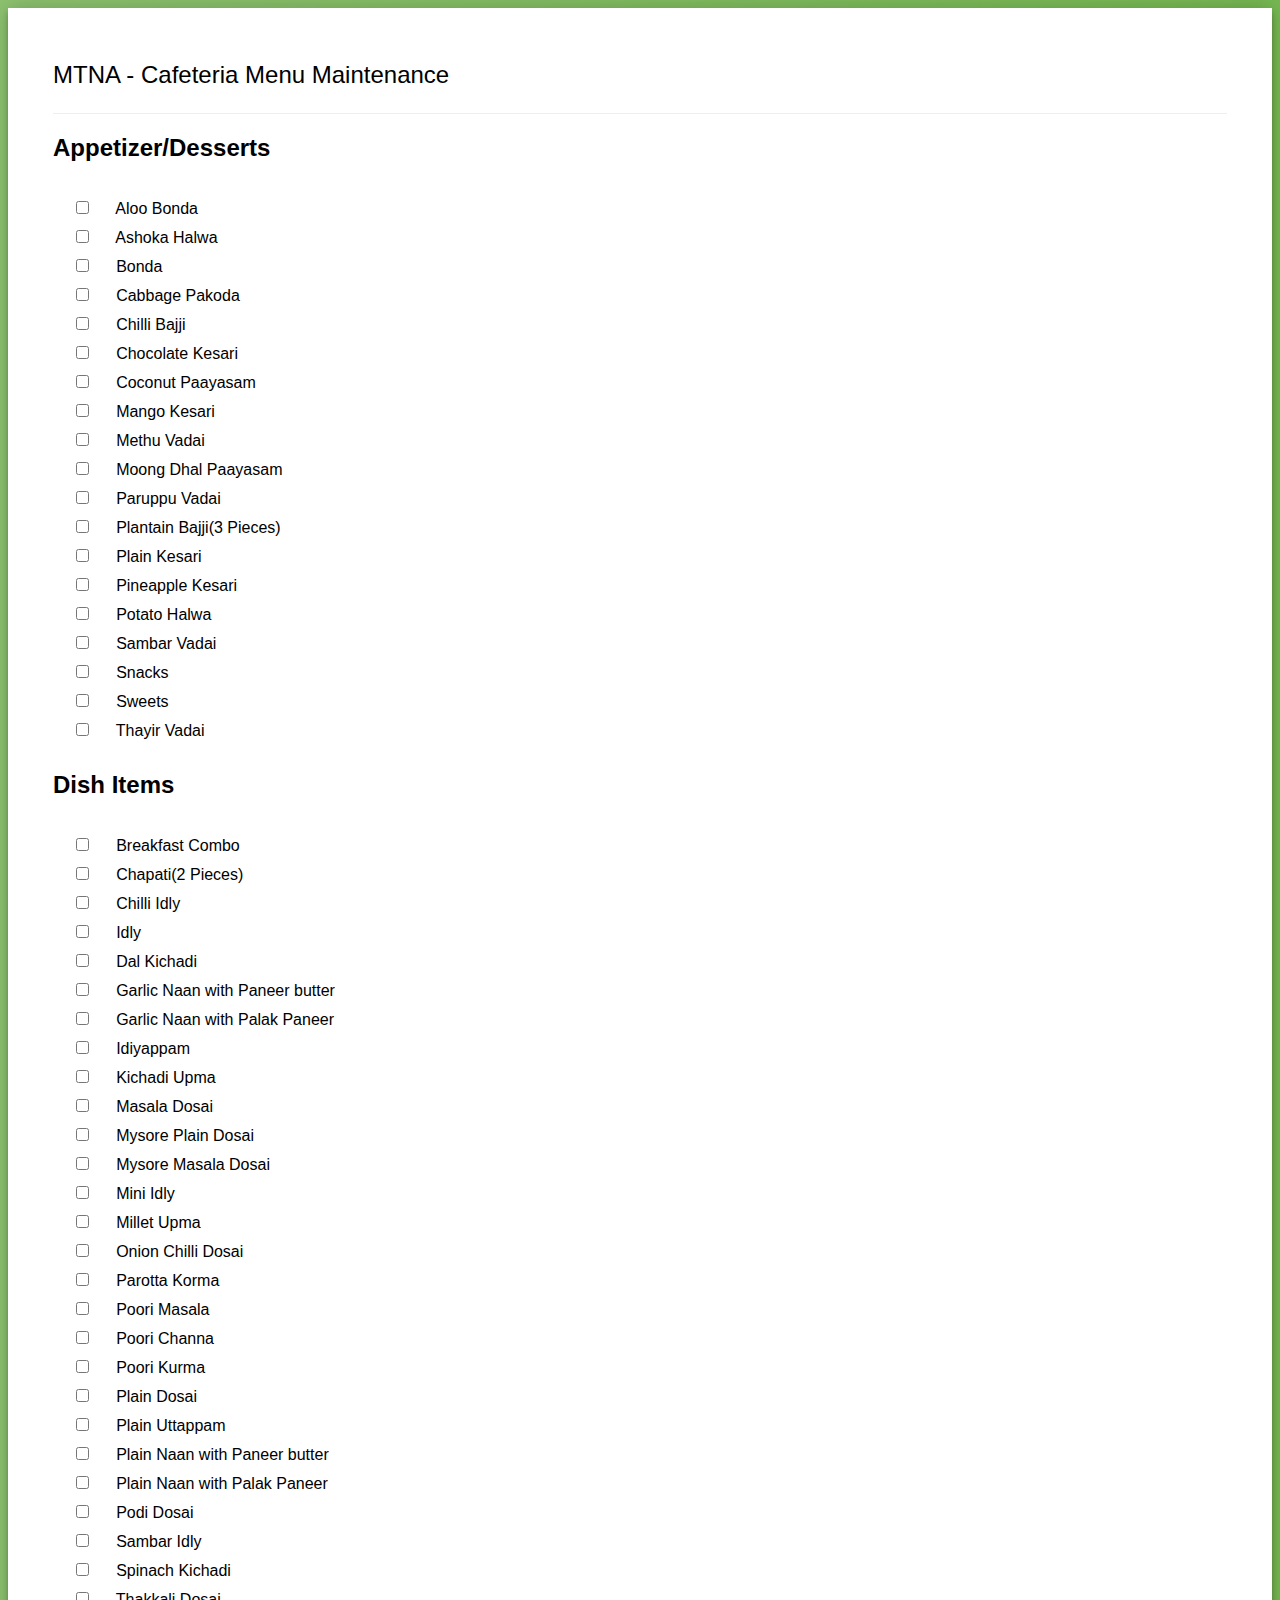
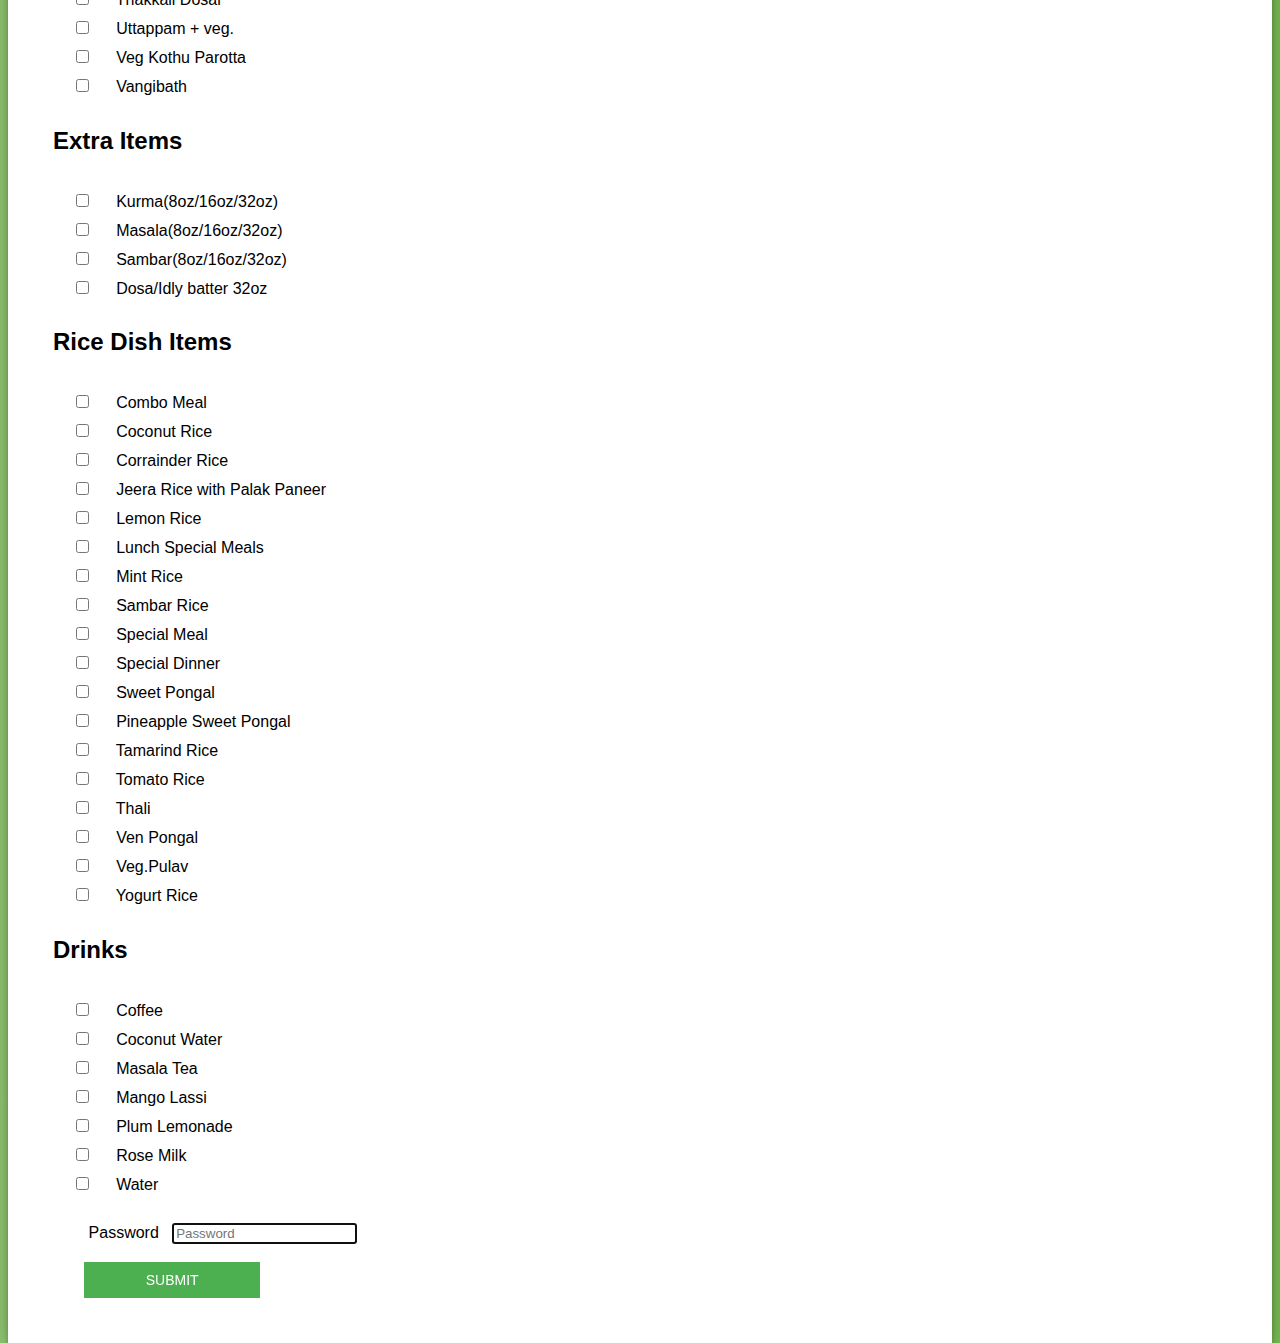
<file: maintenance.html>
<!doctype html>
<html class="staticrypt-html">
<head>
    <meta charset="utf-8">
    <title>MTNA Temple - Cafeteria Menu Maintenance</title>	
	<meta name="viewport" content="width=device-width, initial-scale=1"> 
    <meta http-equiv="cache-control" content="max-age=0"/>
    <meta http-equiv="cache-control" content="no-cache"/>
    <meta http-equiv="expires" content="0"/>
    <meta http-equiv="expires" content="Tue, 01 Jan 1980 1:00:00 GMT"/>
    <meta http-equiv="pragma" content="no-cache"/>
	<meta HTTP-equiv="refresh" content="900; URL=maintenance.html" /> 

    <style>
        .staticrypt-hr {
            margin-top: 20px;
            margin-bottom: 20px;
            border: 0;
            border-top: 1px solid #eee;
        }

        .staticrypt-page {
            width: 360px;
            padding: 8% 0 0;
            margin: auto;
            box-sizing: border-box;
        }

        .staticrypt-form {
            position: relative;
            z-index: 1;
            background: #FFFFFF;
            margin: 0 auto 100px;
            padding: 45px;
            text-align: left;
            box-shadow: 0 0 20px 0 rgba(0, 0, 0, 0.2), 0 5px 5px 0 rgba(0, 0, 0, 0.24);
        }

        .staticrypt-form .password {
            outline: 0;
            background: #f2f2f2;
            width: 20%;
            border: 10px;
			margin: 15px 0 15px;
            padding: 30px;
            box-sizing: border-box;
            font-size: 14px;
			text-align:center;
        }
		
		.staticrypt-check{
            outline: 0;
            background: #f2f2f2;
            width: 5%;
            border: 0;
			margin: 0 0 15px;
            padding: 0px;
            box-sizing: border-box;
            font-size: 14px;
			text-align:left;
        }

        .staticrypt-form .staticrypt-decrypt-button {
            text-transform: uppercase;
            outline: 0;
            background: #4CAF50;
            width: 15%;
            border: 0;
            padding: 10px;
            color: #FFFFFF;
            font-size: 14px;
            cursor: pointer;
        }

        .staticrypt-form .staticrypt-decrypt-button:hover, .staticrypt-form .staticrypt-decrypt-button:active, .staticrypt-form .staticrypt-decrypt-button:focus {
            background: #43A047;
        }

        .staticrypt-html {
            height: 100%;
        }

        .staticrypt-body {
            margin-bottom: 1em;
            background: #76b852; /* fallback for old browsers */
            background: -webkit-linear-gradient(right, #76b852, #8DC26F);
            background: -moz-linear-gradient(right, #76b852, #8DC26F);
            background: -o-linear-gradient(right, #76b852, #8DC26F);
            background: linear-gradient(to left, #76b852, #8DC26F);
            font-family: "Arial", sans-serif;
            -webkit-font-smoothing: antialiased;
            -moz-osx-font-smoothing: grayscale;
        }

        .staticrypt-instructions {
            margin-top: -1em;
            margin-bottom: 1em;
        }

        .staticrypt-title {
            font-size: 1.5em;
			text-align: left;
        }

        .staticrypt-footer {
            position: fixed;
            height: 5px;
            font-size: 16px;
            padding: 2px;
            bottom: 0;
            left: 0;
            right: 0;
            margin-bottom: 0;
        }

        .staticrypt-footer p {
            margin: 2px;
            text-align: center;
            float: right;
        }

        .staticrypt-footer a {
            text-decoration: none;
        }
    </style>
</head>

<body onload="shaData();fetchPootuData();" class="staticrypt-body">
    <div class="staticrypt-form">
        <div class="staticrypt-instructions">
            <p class="staticrypt-title">MTNA - Cafeteria Menu Maintenance</p>
            <p></p>
        </div>

        <hr class="staticrypt-hr"> 
        <form id="staticrypt-form" action="#" method="post">  

		<h2>Appetizer/Desserts</h2> <br>
		 <div css="text-align:right;">	<input type="checkbox" class="staticrypt-check" id="appetizer" name="appetizer[]" value="Appetizer:Aloo Bonda:$6">
			<label for="appetizer">Aloo Bonda</label>  </div> 
		 <div css="text-align:right;">	<input type="checkbox" class="staticrypt-check" id="appetizer" name="appetizer[]" value="Appetizer:Ashoka Halwa:$5">
			<label for="appetizer">Ashoka Halwa</label>  </div> 
		 <div css="text-align:left;">	<input type="checkbox" class="staticrypt-check" id="appetizer" name="appetizer[]" value="Appetizer:Bonda(2 pieces):$5">
			<label for="appetizer">Bonda</label>  </div> 	
		<div css="text-align:right;">	<input type="checkbox" class="staticrypt-check" id="appetizer" name="appetizer[]" value="Appetizer:Cabbage Pakoda:$5">
			<label for="appetizer">Cabbage Pakoda</label>  </div>
                 <div css="text-align:right;">	<input type="checkbox" class="staticrypt-check" id="appetizer" name="appetizer[]" value="Appetizer:Chilli Bajji:$5">
			<label for="appetizer">Chilli Bajji</label>  </div>
		<div css="text-align:right;">	<input type="checkbox" class="staticrypt-check" id="appetizer" name="appetizer[]" value="Appetizer:Chocolate Kesari:$4">
			<label for="appetizer">Chocolate Kesari</label>  </div> 	
		<div css="text-align:left;">	<input type="checkbox" class="staticrypt-check" id="appetizer" name="appetizer[]" value="Appetizer:Coconut Paayaasam:$4">
			<label for="appetizer">Coconut Paayasam</label> </div> 
                 <div css="text-align:right;">	<input type="checkbox" class="staticrypt-check" id="appetizer" name="appetizer[]" value="Appetizer:Mango Kesari:$4">
			<label for="appetizer">Mango Kesari</label>  </div> 		
		<div css="text-align:left;">	<input type="checkbox" class="staticrypt-check" id="appetizer" name="appetizer[]" value="Appetizer:Medu Vadai(2 pieces):$5">
			<label for="appetizer">Methu Vadai</label>  </div> 
		<div css="text-align:left;">	<input type="checkbox" class="staticrypt-check" id="appetizer" name="appetizer[]" value="Appetizer:Moong Dhal Paayaasam:$4">
			<label for="appetizer">Moong Dhal Paayasam</label> </div> 
		<div css="text-align:right;">	<input type="checkbox" class="staticrypt-check" id="appetizer" name="appetizer[]" value="Appetizer:Paruppu Vadai:$5">
			<label for="appetizer">Paruppu Vadai</label>  </div>
		<div css="text-align:right;">	<input type="checkbox" class="staticrypt-check" id="appetizer" name="appetizer[]" value="Appetizer:Plantain Bajji(3 Pieces):$5">
			<label for="appetizer">Plantain Bajji(3 Pieces)</label>  </div>	
		<div css="text-align:right;">	<input type="checkbox" class="staticrypt-check" id="appetizer" name="appetizer[]" value="Appetizer:Plain Kesari:$4">
			<label for="appetizer">Plain Kesari</label>  </div> 
		<div css="text-align:right;">	<input type="checkbox" class="staticrypt-check" id="appetizer" name="appetizer[]" value="Appetizer:Pineapple Kesari:$4">
			<label for="appetizer">Pineapple Kesari</label>  </div>
		<div css="text-align:right;"><input type="checkbox" class="staticrypt-check" id="appetizer" name="appetizer[]" value="Appetizer:Potato Halwa:$5">
			<label for="appetizer">Potato Halwa</label>  </div>
		<div css="text-align:right;">	<input type="checkbox" class="staticrypt-check" id="appetizer" name="appetizer[]" value="Appetizer:Sambar Vadai:$5">
			<label for="appetizer">Sambar Vadai</label>  </div>
		<div css="text-align:right;">	<input type="checkbox" class="staticrypt-check" id="appetizer" name="appetizer[]" value="Appetizer:Snacks:$5">
			<label for="appetizer">Snacks</label>  </div> 		
		<!-- <div css="text-align:right;">	<input type="checkbox" class="staticrypt-check" id="appetizer" name="appetizer[]" value="Appetizer:Snacks box & drinks:$6">
			<label for="appetizer">Snacks box+ drinks</label>  </div> -->
		<div css="text-align:right;">	<input type="checkbox" class="staticrypt-check" id="appetizer" name="appetizer[]" value="Appetizer:Sweets:$6">
			<label for="appetizer">Sweets</label>  </div> 		
		<div css="text-align:right;">	<input type="checkbox" class="staticrypt-check" id="appetizer" name="appetizer[]" value="Appetizer:Thayir Vadai:$6">
			<label for="appetizer">Thayir Vadai</label>  </div> 
		
     		<h2>Dish Items</h2> <br>           
                
	        <div css="text-align:center;">	<input type="checkbox" class="staticrypt-check" id="dish" name="dish[]" value="Dish:Breakfast Combo:$11">
			<label for="dish">Breakfast Combo</label>  </div> 
		<div css="text-align:center;">	<input type="checkbox" class="staticrypt-check" id="dish" name="dish[]" value="Dish:Chapati(2 Pieces):$5">
			<label for="dish">Chapati(2 Pieces)</label>  </div> 
		<div css="text-align:center;">	<input type="checkbox" class="staticrypt-check" id="dish" name="dish[]" value="Dish:Chilli Idly:$6">
			<label for="dish">Chilli Idly</label>  </div> 		
		<div css="text-align:center;">	<input type="checkbox" class="staticrypt-check" id="dish" name="dish[]" value="Dish:Idly:$5">
			<label for="dish">Idly</label>  </div> 	
		<div css="text-align:center;">	<input type="checkbox" class="staticrypt-check" id="dish" name="dish[]" value="Dish:Dal Kichadi:$6">
			<label for="dish">Dal Kichadi</label>  </div> 
		<div css="text-align:center;">	<input type="checkbox" class="staticrypt-check" id="dish" name="dish[]" value="Dish:Garlic Naan & Paneer Butter:$8">
			<label for="dish">Garlic Naan with Paneer butter</label>  </div> 
		<div css="text-align:center;">	<input type="checkbox" class="staticrypt-check" id="dish" name="dish[]" value="Dish:Garlic Naan & Palak Paneer:$8">
			<label for="dish">Garlic Naan with Palak Paneer</label>  </div>
		<div css="text-align:center;">	<input type="checkbox" class="staticrypt-check" id="dish" name="dish[]" value="Dish:Idiyappam:$6">
			<label for="dish">Idiyappam</label>  </div> 
                <div css="text-align:center;">	<input type="checkbox" class="staticrypt-check" id="dish" name="dish[]" value="Dish:Kichadi Upma:$4">
			<label for="dish">Kichadi Upma</label>  </div> 
		<div css="text-align:center;">	<input type="checkbox" class="staticrypt-check" id="dish" name="dish[]" value="Dish:Masala Dosai:$7">
			<label for="dish">Masala Dosai</label>  </div> 	
		<div css="text-align:center;">	<input type="checkbox" class="staticrypt-check" id="dish" name="dish[]" value="Dish:Mysore Plain Dosai:$6">
			<label for="dish">Mysore Plain Dosai</label>  </div> 	
		<div css="text-align:center;">	<input type="checkbox" class="staticrypt-check" id="dish" name="dish[]" value="Dish:Mysore Masala Dosai:$9">
			<label for="dish">Mysore Masala Dosai</label>  </div>
		<div css="text-align:center;">	<input type="checkbox" class="staticrypt-check" id="dish" name="dish[]" value="Dish:Mini Idly:$5">
			<label for="dish">Mini Idly</label>  </div> 
		<div css="text-align:center;">	<input type="checkbox" class="staticrypt-check" id="dish" name="dish[]" value="Dish:Millet Upma:$4">
			<label for="dish">Millet Upma</label>  </div> 
		<div css="text-align:center;">	<input type="checkbox" class="staticrypt-check" id="dish" name="dish[]" value="Dish:Onion Chilli Dosai:$7">
			<label for="dish">Onion Chilli Dosai</label>  </div> 
		<div css="text-align:center;">	<input type="checkbox" class="staticrypt-check" id="dish" name="dish[]" value="Dish:Parotta Korma:$6">
			<label for="dish">Parotta Korma</label>  </div> 			
		<div css="text-align:center;">	<input type="checkbox" class="staticrypt-check" id="dish" name="dish[]" value="Dish:Poori Masala:$6">
			<label for="dish">Poori Masala</label>  </div> 
		<div css="text-align:center;">	<input type="checkbox" class="staticrypt-check" id="dish" name="dish[]" value="Dish:Poori Channa:$7">
			<label for="dish">Poori Channa</label>  </div> 	 
		<div css="text-align:center;">	<input type="checkbox" class="staticrypt-check" id="dish" name="dish[]" value="Dish:Poori Kurma:$7">
			<label for="dish">Poori Kurma</label>  </div> 	 
		<div css="text-align:center;">	<input type="checkbox" class="staticrypt-check" id="dish" name="dish[]" value="Dish:Plain Dosai:$5">
			<label for="dish">Plain Dosai</label>  </div> 
		<div css="text-align:center;">	<input type="checkbox" class="staticrypt-check" id="dish" name="dish[]" value="Dish:Plain Uttappam:$5">
			<label for="dish">Plain Uttappam</label>  </div>
		<div css="text-align:center;">	<input type="checkbox" class="staticrypt-check" id="dish" name="dish[]" value="Dish:Plain Naan & Paneer Butter$6">
			<label for="dish">Plain Naan with Paneer butter</label>  </div>
		<div css="text-align:center;">	<input type="checkbox" class="staticrypt-check" id="dish" name="dish[]" value="Dish:Plain Naan & Palak Paneer:$7">
			<label for="dish">Plain Naan with Palak Paneer</label>  </div> 
		<div css="text-align:center;">	<input type="checkbox" class="staticrypt-check" id="dish" name="dish[]" value="Dish:Podi Dosai:$7">
			<label for="dish">Podi Dosai</label>  </div> 			
		<div css="text-align:center;">	<input type="checkbox" class="staticrypt-check" id="dish" name="dish[]" value="Dish:Sambar Idly:$5">
			<label for="dish">Sambar Idly</label>  </div>
		 <div css="text-align:center;">	<input type="checkbox" class="staticrypt-check" id="dish" name="dish[]" value="Dish:Spinach Kichadi:$5">
			<label for="dish">Spinach Kichadi</label>  </div>
		<div css="text-align:center;">	<input type="checkbox" class="staticrypt-check" id="dish" name="dish[]" value="Dish:Thakkali Dosai:$7">
			<label for="dish">Thakkali Dosai</label>  </div> 	
		<div css="text-align:center;">	<input type="checkbox" class="staticrypt-check" id="dish" name="dish[]" value="Dish:Uttappam + veg.:$6">
			<label for="dish">Uttappam + veg.</label>  </div> 		
		<div css="text-align:center;">	<input type="checkbox" class="staticrypt-check" id="dish" name="dish[]" value="Dish:Veg Kothu Parotta:$8">
			<label for="dish">Veg Kothu Parotta</label>  </div> 
		<div css="text-align:center;">	<input type="checkbox" class="staticrypt-check" id="dish" name="dish[]" value="Dish:Vangibath:$5">
			<label for="dish">Vangibath</label>  </div> 
	

     		<h2>Extra Items</h2> <br>           

		<div css="text-align:center;">	<input type="checkbox" class="staticrypt-check" id="extra" name="extra[]" value="Extra:Kurma(8oz/16oz/32oz):$3/$5/$10">
			<label for="extra">Kurma(8oz/16oz/32oz)</label>  
                <div css="text-align:center;">	<input type="checkbox" class="staticrypt-check" id="extra" name="extra[]" value="Extra:Masala(8oz/16oz/32oz):$3/$5/$10">
			<label for="extra">Masala(8oz/16oz/32oz)</label> 
                <div css="text-align:center;">	<input type="checkbox" class="staticrypt-check" id="extra" name="extra[]" value="Extra:Sambar(8oz/16oz/32oz):$2/$4/$8">
			<label for="extra">Sambar(8oz/16oz/32oz)</label> 
	         <div css="text-align:center;">	<input type="checkbox" class="staticrypt-check" id="extra" name="extra[]" value="Dosa/Idly batter 32oz:$3">
			<label for="extra">Dosa/Idly batter 32oz</label> 

	  <!--   <div css="text-align:center;">	<input type="checkbox" class="staticrypt-check" id="riceDish" name="riceDish[]" value="RiceDish:Lunch Combo:$15">
			<label for="riceDish">Lunch Combo</label>  </div> -->		

     		<h2>Rice Dish Items</h2> <br>           

		<div css="text-align:center;">	<input type="checkbox" class="staticrypt-check" id="riceDish" name="riceDish[]" value="RiceDish:Combo Meal:$13">
			<label for="riceDish">Combo Meal</label>  </div> 
		<div css="text-align:center;">	<input type="checkbox" class="staticrypt-check" id="riceDish" name="riceDish[]" value="RiceDish:Coconut Rice:$4">
			<label for="riceDish">Coconut Rice</label>  </div>
		<div css="text-align:center;">	<input type="checkbox" class="staticrypt-check" id="riceDish" name="riceDish[]" value="RiceDish:Corrainder Rice:$5">
			<label for="riceDish">Corrainder Rice</label>  </div>
		<div css="text-align:center;">	<input type="checkbox" class="staticrypt-check" id="dish" name="riceDish[]" value="RiceDish:Jeera Rice & Palak Paneer:$8">
			<label for="riceDish">Jeera Rice with Palak Paneer</label>  </div> 
		<div css="text-align:center;">	<input type="checkbox" class="staticrypt-check" id="riceDish" name="riceDish[]" value="RiceDish:Lemon Rice:$4">
			<label for="riceDish">Lemon Rice</label>  </div> 
		<div css="text-align:center;">	<input type="checkbox" class="staticrypt-check" id="riceDish" name="riceDish[]" value="RiceDish:Lunch Special Meals:$15">
			<label for="riceDish">Lunch Special Meals</label>  </div> 
		<div css="text-align:center;">	<input type="checkbox" class="staticrypt-check" id="riceDish" name="riceDish[]" value="RiceDish:Mint Rice:$5">
			<label for="riceDish">Mint Rice</label>  </div> 
		<div css="text-align:center;">	<input type="checkbox" class="staticrypt-check" id="riceDish" name="riceDish[]" value="RiceDish:Sambar Rice:$6">
			<label for="riceDish">Sambar Rice</label>  </div> 
		<div css="text-align:center;">	<input type="checkbox" class="staticrypt-check" id="riceDish" name="riceDish[]" value="RiceDish:Special Meal:$12">
			<label for="riceDish">Special Meal</label>  </div>
                <div css="text-align:center;">	<input type="checkbox" class="staticrypt-check" id="riceDish" name="riceDish[]" value="RiceDish:Special Dinner:$8">
			<label for="riceDish">Special Dinner</label>  </div> 
                <div css="text-align:center;">	<input type="checkbox" class="staticrypt-check" id="riceDish" name="riceDish[]" value="RiceDish:Sweet Pongal:$4">
			<label for="riceDish">Sweet Pongal</label>  </div>
                 <div css="text-align:center;">	<input type="checkbox" class="staticrypt-check" id="riceDish" name="riceDish[]" value="RiceDish:Pineapple Sweet Pongal:$4">
			<label for="riceDish">Pineapple Sweet Pongal</label>  </div>
		<div css="text-align:center;">	<input type="checkbox" class="staticrypt-check" id="riceDish" name="riceDish[]" value="RiceDish:Tamarind Rice:$4">
			<label for="riceDish">Tamarind Rice</label>  </div> 		
		<div css="text-align:center;">	<input type="checkbox" class="staticrypt-check" id="riceDish" name="riceDish[]" value="RiceDish:Tomato Rice:$5">
			<label for="riceDish">Tomato Rice</label>  </div> 
		<div css="text-align:center;">	<input type="checkbox" class="staticrypt-check" id="riceDish" name="riceDish[]" value="RiceDish:Thali:$10">
			<label for="riceDish">Thali</label>  </div> 	
		<div css="text-align:center;">	<input type="checkbox" class="staticrypt-check" id="riceDish" name="riceDish[]" value="RiceDish:Ven Pongal:$6">
			<label for="riceDish">Ven Pongal</label>  </div> 		
		<div css="text-align:center;">	<input type="checkbox" class="staticrypt-check" id="riceDish" name="riceDish[]" value="RiceDish:Veg.Pulav:$6">
			<label for="riceDish">Veg.Pulav</label>  </div> 
		<div css="text-align:center;">	<input type="checkbox" class="staticrypt-check" id="riceDish" name="riceDish[]" value="RiceDish:Yogurt Rice:$4">
			<label for="riceDish">Yogurt Rice</label>  </div>

     		<h2>Drinks</h2> <br>           
 		
              <!-- <div css="text-align:center;"><input type="checkbox" class="staticrypt-check" id="drinks" name="drinks[]" value="Drinks:Badam Milk:$3">
			<label for="drinks">Badam Milk</label>  </div>  -->

	         <div css="text-align:center;">	<input type="checkbox" class="staticrypt-check" id="drinks" name="drinks[]" value="Drinks:Coffee:$2">
			<label for="drinks">Coffee</label>  </div>  
	         <div css="text-align:center;">	<input type="checkbox" class="staticrypt-check" id="drinks" name="drinks[]" value="Drinks:Coconut Water:$3">
			<label for="drinks">Coconut Water</label>  </div>  
	         <div>	<input type="checkbox" class="staticrypt-check" id="drinks" name="drinks[]" value="Drinks:Masala Tea:$2">
			<label for="drinks">Masala Tea</label> </div>  	
     	         <div css="text-align:center;"><input type="checkbox" class="staticrypt-check" id="drinks" name="drinks[]" value="Drinks:Mango Lassi:$3">
			<label for="drinks">Mango Lassi</label>  </div>
		<div>	<input type="checkbox" class="staticrypt-check" id="drinks" name="drinks[]" value="Drinks:Plum Lemonade:$2">
			<label for="drinks">Plum Lemonade</label> </div> 
		<div>	<input type="checkbox" class="staticrypt-check" id="drinks" name="drinks[]" value="Drinks:Rose Milk:$2">
			<label for="drinks">Rose Milk</label> </div> 		
		<div>	<input type="checkbox" class="staticrypt-check" id="drinks" name="drinks[]" value="Drinks:Water:$1">
			<label for="drinks">Water</label> </div>  <br> 		

		<input type="hidden" id="shaInput" name="shaInput" value="initial" />
		<input type="hidden" id="pootuInput" name="pootuInput" value="initial" />

        <div> &nbsp;&nbsp;&nbsp;&nbsp; &nbsp;&nbsp;  
		<label for="password">Password</label>&nbsp;&nbsp; <input id="staticrypt-password"
                   type="password"
                   name="password"
                   placeholder="Password"
                   autofocus/> </br> </br> </div>

         <div> &nbsp;&nbsp;&nbsp;&nbsp;&nbsp;&nbsp;
				<input type="submit" class="staticrypt-decrypt-button"  name="Submit" value="Submit"/></div>
        </form>
    </div>

<footer class="staticrypt-footer">
</footer>

<script> 

;(function (root, factory) {
    if (typeof exports === "object") {
        // CommonJS
        module.exports = exports = factory();
    }
    else if (typeof define === "function" && define.amd) {
        // AMD
        define([], factory);
    }
    else {
        // Global (browser)
        root.CryptoJS = factory();
    }
}(this, function () {

    /**
     * CryptoJS core components.
     */
    var CryptoJS = CryptoJS || (function (Math, undefined) {
        /*
	     * Local polyfil of Object.create
	     */
        var create = Object.create || (function () {
            function F() {};

            return function (obj) {
                var subtype;

                F.prototype = obj;

                subtype = new F();

                F.prototype = null;

                return subtype;
            };
        }())

        /**
         * CryptoJS namespace.
         */
        var C = {};

        /**
         * Library namespace.
         */
        var C_lib = C.lib = {};

        /**
         * Base object for prototypal inheritance.
         */
        var Base = C_lib.Base = (function () {


            return {
                /**
                 * Creates a new object that inherits from this object.
                 *
                 * @param {Object} overrides Properties to copy into the new object.
                 *
                 * @return {Object} The new object.
                 *
                 * @static
                 *
                 * @example
                 *
                 *     var MyType = CryptoJS.lib.Base.extend({
	             *         field: 'value',
	             *
	             *         method: function () {
	             *         }
	             *     });
                 */
                extend: function (overrides) {
                    // Spawn
                    var subtype = create(this);

                    // Augment
                    if (overrides) {
                        subtype.mixIn(overrides);
                    }

                    // Create default initializer
                    if (!subtype.hasOwnProperty('init') || this.init === subtype.init) {
                        subtype.init = function () {
                            subtype.$super.init.apply(this, arguments);
                        };
                    }

                    // Initializer's prototype is the subtype object
                    subtype.init.prototype = subtype;

                    // Reference supertype
                    subtype.$super = this;

                    return subtype;
                },

                /**
                 * Extends this object and runs the init method.
                 * Arguments to create() will be passed to init().
                 *
                 * @return {Object} The new object.
                 *
                 * @static
                 *
                 * @example
                 *
                 *     var instance = MyType.create();
                 */
                create: function () {
                    var instance = this.extend();
                    instance.init.apply(instance, arguments);

                    return instance;
                },

                /**
                 * Initializes a newly created object.
                 * Override this method to add some logic when your objects are created.
                 *
                 * @example
                 *
                 *     var MyType = CryptoJS.lib.Base.extend({
	             *         init: function () {
	             *             // ...
	             *         }
	             *     });
                 */
                init: function () {
                },

                /**
                 * Copies properties into this object.
                 *
                 * @param {Object} properties The properties to mix in.
                 *
                 * @example
                 *
                 *     MyType.mixIn({
	             *         field: 'value'
	             *     });
                 */
                mixIn: function (properties) {
                    for (var propertyName in properties) {
                        if (properties.hasOwnProperty(propertyName)) {
                            this[propertyName] = properties[propertyName];
                        }
                    }

                    // IE won't copy toString using the loop above
                    if (properties.hasOwnProperty('toString')) {
                        this.toString = properties.toString;
                    }
                },

                /**
                 * Creates a copy of this object.
                 *
                 * @return {Object} The clone.
                 *
                 * @example
                 *
                 *     var clone = instance.clone();
                 */
                clone: function () {
                    return this.init.prototype.extend(this);
                }
            };
        }());

        /**
         * An array of 32-bit words.
         *
         * @property {Array} words The array of 32-bit words.
         * @property {number} sigBytes The number of significant bytes in this word array.
         */
        var WordArray = C_lib.WordArray = Base.extend({
            /**
             * Initializes a newly created word array.
             *
             * @param {Array} words (Optional) An array of 32-bit words.
             * @param {number} sigBytes (Optional) The number of significant bytes in the words.
             *
             * @example
             *
             *     var wordArray = CryptoJS.lib.WordArray.create();
             *     var wordArray = CryptoJS.lib.WordArray.create([0x00010203, 0x04050607]);
             *     var wordArray = CryptoJS.lib.WordArray.create([0x00010203, 0x04050607], 6);
             */
            init: function (words, sigBytes) {
                words = this.words = words || [];

                if (sigBytes != undefined) {
                    this.sigBytes = sigBytes;
                } else {
                    this.sigBytes = words.length * 4;
                }
            },

            /**
             * Converts this word array to a string.
             *
             * @param {Encoder} encoder (Optional) The encoding strategy to use. Default: CryptoJS.enc.Hex
             *
             * @return {string} The stringified word array.
             *
             * @example
             *
             *     var string = wordArray + '';
             *     var string = wordArray.toString();
             *     var string = wordArray.toString(CryptoJS.enc.Utf8);
             */
            toString: function (encoder) {
                return (encoder || Hex).stringify(this);
            },

            /**
             * Concatenates a word array to this word array.
             *
             * @param {WordArray} wordArray The word array to append.
             *
             * @return {WordArray} This word array.
             *
             * @example
             *
             *     wordArray1.concat(wordArray2);
             */
            concat: function (wordArray) {
                // Shortcuts
                var thisWords = this.words;
                var thatWords = wordArray.words;
                var thisSigBytes = this.sigBytes;
                var thatSigBytes = wordArray.sigBytes;

                // Clamp excess bits
                this.clamp();

                // Concat
                if (thisSigBytes % 4) {
                    // Copy one byte at a time
                    for (var i = 0; i < thatSigBytes; i++) {
                        var thatByte = (thatWords[i >>> 2] >>> (24 - (i % 4) * 8)) & 0xff;
                        thisWords[(thisSigBytes + i) >>> 2] |= thatByte << (24 - ((thisSigBytes + i) % 4) * 8);
                    }
                } else {
                    // Copy one word at a time
                    for (var i = 0; i < thatSigBytes; i += 4) {
                        thisWords[(thisSigBytes + i) >>> 2] = thatWords[i >>> 2];
                    }
                }
                this.sigBytes += thatSigBytes;

                // Chainable
                return this;
            },

            /**
             * Removes insignificant bits.
             *
             * @example
             *
             *     wordArray.clamp();
             */
            clamp: function () {
                // Shortcuts
                var words = this.words;
                var sigBytes = this.sigBytes;

                // Clamp
                words[sigBytes >>> 2] &= 0xffffffff << (32 - (sigBytes % 4) * 8);
                words.length = Math.ceil(sigBytes / 4);
            },

            /**
             * Creates a copy of this word array.
             *
             * @return {WordArray} The clone.
             *
             * @example
             *
             *     var clone = wordArray.clone();
             */
            clone: function () {
                var clone = Base.clone.call(this);
                clone.words = this.words.slice(0);

                return clone;
            },

            /**
             * Creates a word array filled with random bytes.
             *
             * @param {number} nBytes The number of random bytes to generate.
             *
             * @return {WordArray} The random word array.
             *
             * @static
             *
             * @example
             *
             *     var wordArray = CryptoJS.lib.WordArray.random(16);
             */
            random: function (nBytes) {
                var words = [];

                var r = (function (m_w) {
                    var m_w = m_w;
                    var m_z = 0x3ade68b1;
                    var mask = 0xffffffff;

                    return function () {
                        m_z = (0x9069 * (m_z & 0xFFFF) + (m_z >> 0x10)) & mask;
                        m_w = (0x4650 * (m_w & 0xFFFF) + (m_w >> 0x10)) & mask;
                        var result = ((m_z << 0x10) + m_w) & mask;
                        result /= 0x100000000;
                        result += 0.5;
                        return result * (Math.random() > .5 ? 1 : -1);
                    }
                });

                for (var i = 0, rcache; i < nBytes; i += 4) {
                    var _r = r((rcache || Math.random()) * 0x100000000);

                    rcache = _r() * 0x3ade67b7;
                    words.push((_r() * 0x100000000) | 0);
                }

                return new WordArray.init(words, nBytes);
            }
        });

        /**
         * Encoder namespace.
         */
        var C_enc = C.enc = {};

        /**
         * Hex encoding strategy.
         */
        var Hex = C_enc.Hex = {
            /**
             * Converts a word array to a hex string.
             *
             * @param {WordArray} wordArray The word array.
             *
             * @return {string} The hex string.
             *
             * @static
             *
             * @example
             *
             *     var hexString = CryptoJS.enc.Hex.stringify(wordArray);
             */
            stringify: function (wordArray) {
                // Shortcuts
                var words = wordArray.words;
                var sigBytes = wordArray.sigBytes;

                // Convert
                var hexChars = [];
                for (var i = 0; i < sigBytes; i++) {
                    var bite = (words[i >>> 2] >>> (24 - (i % 4) * 8)) & 0xff;
                    hexChars.push((bite >>> 4).toString(16));
                    hexChars.push((bite & 0x0f).toString(16));
                }

                return hexChars.join('');
            },

            /**
             * Converts a hex string to a word array.
             *
             * @param {string} hexStr The hex string.
             *
             * @return {WordArray} The word array.
             *
             * @static
             *
             * @example
             *
             *     var wordArray = CryptoJS.enc.Hex.parse(hexString);
             */
            parse: function (hexStr) {
                // Shortcut
                var hexStrLength = hexStr.length;

                // Convert
                var words = [];
                for (var i = 0; i < hexStrLength; i += 2) {
                    words[i >>> 3] |= parseInt(hexStr.substr(i, 2), 16) << (24 - (i % 8) * 4);
                }

                return new WordArray.init(words, hexStrLength / 2);
            }
        };

        /**
         * Latin1 encoding strategy.
         */
        var Latin1 = C_enc.Latin1 = {
            /**
             * Converts a word array to a Latin1 string.
             *
             * @param {WordArray} wordArray The word array.
             *
             * @return {string} The Latin1 string.
             *
             * @static
             *
             * @example
             *
             *     var latin1String = CryptoJS.enc.Latin1.stringify(wordArray);
             */
            stringify: function (wordArray) {
                // Shortcuts
                var words = wordArray.words;
                var sigBytes = wordArray.sigBytes;

                // Convert
                var latin1Chars = [];
                for (var i = 0; i < sigBytes; i++) {
                    var bite = (words[i >>> 2] >>> (24 - (i % 4) * 8)) & 0xff;
                    latin1Chars.push(String.fromCharCode(bite));
                }

                return latin1Chars.join('');
            },

            /**
             * Converts a Latin1 string to a word array.
             *
             * @param {string} latin1Str The Latin1 string.
             *
             * @return {WordArray} The word array.
             *
             * @static
             *
             * @example
             *
             *     var wordArray = CryptoJS.enc.Latin1.parse(latin1String);
             */
            parse: function (latin1Str) {
                // Shortcut
                var latin1StrLength = latin1Str.length;

                // Convert
                var words = [];
                for (var i = 0; i < latin1StrLength; i++) {
                    words[i >>> 2] |= (latin1Str.charCodeAt(i) & 0xff) << (24 - (i % 4) * 8);
                }

                return new WordArray.init(words, latin1StrLength);
            }
        };

        /**
         * UTF-8 encoding strategy.
         */
        var Utf8 = C_enc.Utf8 = {
            /**
             * Converts a word array to a UTF-8 string.
             *
             * @param {WordArray} wordArray The word array.
             *
             * @return {string} The UTF-8 string.
             *
             * @static
             *
             * @example
             *
             *     var utf8String = CryptoJS.enc.Utf8.stringify(wordArray);
             */
            stringify: function (wordArray) {
                try {
                    return decodeURIComponent(escape(Latin1.stringify(wordArray)));
                } catch (e) {
                    throw new Error('Malformed UTF-8 data');
                }
            },

            /**
             * Converts a UTF-8 string to a word array.
             *
             * @param {string} utf8Str The UTF-8 string.
             *
             * @return {WordArray} The word array.
             *
             * @static
             *
             * @example
             *
             *     var wordArray = CryptoJS.enc.Utf8.parse(utf8String);
             */
            parse: function (utf8Str) {
                return Latin1.parse(unescape(encodeURIComponent(utf8Str)));
            }
        };

        /**
         * Abstract buffered block algorithm template.
         *
         * The property blockSize must be implemented in a concrete subtype.
         *
         * @property {number} _minBufferSize The number of blocks that should be kept unprocessed in the buffer. Default: 0
         */
        var BufferedBlockAlgorithm = C_lib.BufferedBlockAlgorithm = Base.extend({
            /**
             * Resets this block algorithm's data buffer to its initial state.
             *
             * @example
             *
             *     bufferedBlockAlgorithm.reset();
             */
            reset: function () {
                // Initial values
                this._data = new WordArray.init();
                this._nDataBytes = 0;
            },

            /**
             * Adds new data to this block algorithm's buffer.
             *
             * @param {WordArray|string} data The data to append. Strings are converted to a WordArray using UTF-8.
             *
             * @example
             *
             *     bufferedBlockAlgorithm._append('data');
             *     bufferedBlockAlgorithm._append(wordArray);
             */
            _append: function (data) {
                // Convert string to WordArray, else assume WordArray already
                if (typeof data == 'string') {
                    data = Utf8.parse(data);
                }

                // Append
                this._data.concat(data);
                this._nDataBytes += data.sigBytes;
            },

            /**
             * Processes available data blocks.
             *
             * This method invokes _doProcessBlock(offset), which must be implemented by a concrete subtype.
             *
             * @param {boolean} doFlush Whether all blocks and partial blocks should be processed.
             *
             * @return {WordArray} The processed data.
             *
             * @example
             *
             *     var processedData = bufferedBlockAlgorithm._process();
             *     var processedData = bufferedBlockAlgorithm._process(!!'flush');
             */
            _process: function (doFlush) {
                // Shortcuts
                var data = this._data;
                var dataWords = data.words;
                var dataSigBytes = data.sigBytes;
                var blockSize = this.blockSize;
                var blockSizeBytes = blockSize * 4;

                // Count blocks ready
                var nBlocksReady = dataSigBytes / blockSizeBytes;
                if (doFlush) {
                    // Round up to include partial blocks
                    nBlocksReady = Math.ceil(nBlocksReady);
                } else {
                    // Round down to include only full blocks,
                    // less the number of blocks that must remain in the buffer
                    nBlocksReady = Math.max((nBlocksReady | 0) - this._minBufferSize, 0);
                }

                // Count words ready
                var nWordsReady = nBlocksReady * blockSize;

                // Count bytes ready
                var nBytesReady = Math.min(nWordsReady * 4, dataSigBytes);

                // Process blocks
                if (nWordsReady) {
                    for (var offset = 0; offset < nWordsReady; offset += blockSize) {
                        // Perform concrete-algorithm logic
                        this._doProcessBlock(dataWords, offset);
                    }

                    // Remove processed words
                    var processedWords = dataWords.splice(0, nWordsReady);
                    data.sigBytes -= nBytesReady;
                }

                // Return processed words
                return new WordArray.init(processedWords, nBytesReady);
            },

            /**
             * Creates a copy of this object.
             *
             * @return {Object} The clone.
             *
             * @example
             *
             *     var clone = bufferedBlockAlgorithm.clone();
             */
            clone: function () {
                var clone = Base.clone.call(this);
                clone._data = this._data.clone();

                return clone;
            },

            _minBufferSize: 0
        });

        /**
         * Abstract hasher template.
         *
         * @property {number} blockSize The number of 32-bit words this hasher operates on. Default: 16 (512 bits)
         */
        var Hasher = C_lib.Hasher = BufferedBlockAlgorithm.extend({
            /**
             * Configuration options.
             */
            cfg: Base.extend(),

            /**
             * Initializes a newly created hasher.
             *
             * @param {Object} cfg (Optional) The configuration options to use for this hash computation.
             *
             * @example
             *
             *     var hasher = CryptoJS.algo.SHA256.create();
             */
            init: function (cfg) {
                // Apply config defaults
                this.cfg = this.cfg.extend(cfg);

                // Set initial values
                this.reset();
            },

            /**
             * Resets this hasher to its initial state.
             *
             * @example
             *
             *     hasher.reset();
             */
            reset: function () {
                // Reset data buffer
                BufferedBlockAlgorithm.reset.call(this);

                // Perform concrete-hasher logic
                this._doReset();
            },

            /**
             * Updates this hasher with a message.
             *
             * @param {WordArray|string} messageUpdate The message to append.
             *
             * @return {Hasher} This hasher.
             *
             * @example
             *
             *     hasher.update('message');
             *     hasher.update(wordArray);
             */
            update: function (messageUpdate) {
                // Append
                this._append(messageUpdate);

                // Update the hash
                this._process();

                // Chainable
                return this;
            },

            /**
             * Finalizes the hash computation.
             * Note that the finalize operation is effectively a destructive, read-once operation.
             *
             * @param {WordArray|string} messageUpdate (Optional) A final message update.
             *
             * @return {WordArray} The hash.
             *
             * @example
             *
             *     var hash = hasher.finalize();
             *     var hash = hasher.finalize('message');
             *     var hash = hasher.finalize(wordArray);
             */
            finalize: function (messageUpdate) {
                // Final message update
                if (messageUpdate) {
                    this._append(messageUpdate);
                }

                // Perform concrete-hasher logic
                var hash = this._doFinalize();

                return hash;
            },

            blockSize: 512/32,

            /**
             * Creates a shortcut function to a hasher's object interface.
             *
             * @param {Hasher} hasher The hasher to create a helper for.
             *
             * @return {Function} The shortcut function.
             *
             * @static
             *
             * @example
             *
             *     var SHA256 = CryptoJS.lib.Hasher._createHelper(CryptoJS.algo.SHA256);
             */
            _createHelper: function (hasher) {
                return function (message, cfg) {
                    return new hasher.init(cfg).finalize(message);
                };
            },

            /**
             * Creates a shortcut function to the HMAC's object interface.
             *
             * @param {Hasher} hasher The hasher to use in this HMAC helper.
             *
             * @return {Function} The shortcut function.
             *
             * @static
             *
             * @example
             *
             *     var HmacSHA256 = CryptoJS.lib.Hasher._createHmacHelper(CryptoJS.algo.SHA256);
             */
            _createHmacHelper: function (hasher) {
                return function (message, key) {
                    return new C_algo.HMAC.init(hasher, key).finalize(message);
                };
            }
        });

        /**
         * Algorithm namespace.
         */
        var C_algo = C.algo = {};

        return C;
    }(Math));


    (function () {
        // Shortcuts
        var C = CryptoJS;
        var C_lib = C.lib;
        var WordArray = C_lib.WordArray;
        var C_enc = C.enc;

        /**
         * Base64 encoding strategy.
         */
        var Base64 = C_enc.Base64 = {
            /**
             * Converts a word array to a Base64 string.
             *
             * @param {WordArray} wordArray The word array.
             *
             * @return {string} The Base64 string.
             *
             * @static
             *
             * @example
             *
             *     var base64String = CryptoJS.enc.Base64.stringify(wordArray);
             */
            stringify: function (wordArray) {
                // Shortcuts
                var words = wordArray.words;
                var sigBytes = wordArray.sigBytes;
                var map = this._map;

                // Clamp excess bits
                wordArray.clamp();

                // Convert
                var base64Chars = [];
                for (var i = 0; i < sigBytes; i += 3) {
                    var byte1 = (words[i >>> 2]       >>> (24 - (i % 4) * 8))       & 0xff;
                    var byte2 = (words[(i + 1) >>> 2] >>> (24 - ((i + 1) % 4) * 8)) & 0xff;
                    var byte3 = (words[(i + 2) >>> 2] >>> (24 - ((i + 2) % 4) * 8)) & 0xff;

                    var triplet = (byte1 << 16) | (byte2 << 8) | byte3;

                    for (var j = 0; (j < 4) && (i + j * 0.75 < sigBytes); j++) {
                        base64Chars.push(map.charAt((triplet >>> (6 * (3 - j))) & 0x3f));
                    }
                }

                // Add padding
                var paddingChar = map.charAt(64);
                if (paddingChar) {
                    while (base64Chars.length % 4) {
                        base64Chars.push(paddingChar);
                    }
                }

                return base64Chars.join('');
            },

            /**
             * Converts a Base64 string to a word array.
             *
             * @param {string} base64Str The Base64 string.
             *
             * @return {WordArray} The word array.
             *
             * @static
             *
             * @example
             *
             *     var wordArray = CryptoJS.enc.Base64.parse(base64String);
             */
            parse: function (base64Str) {
                // Shortcuts
                var base64StrLength = base64Str.length;
                var map = this._map;
                var reverseMap = this._reverseMap;

                if (!reverseMap) {
                    reverseMap = this._reverseMap = [];
                    for (var j = 0; j < map.length; j++) {
                        reverseMap[map.charCodeAt(j)] = j;
                    }
                }

                // Ignore padding
                var paddingChar = map.charAt(64);
                if (paddingChar) {
                    var paddingIndex = base64Str.indexOf(paddingChar);
                    if (paddingIndex !== -1) {
                        base64StrLength = paddingIndex;
                    }
                }

                // Convert
                return parseLoop(base64Str, base64StrLength, reverseMap);

            },

            _map: 'ABCDEFGHIJKLMNOPQRSTUVWXYZabcdefghijklmnopqrstuvwxyz0123456789+/='
        };

        function parseLoop(base64Str, base64StrLength, reverseMap) {
            var words = [];
            var nBytes = 0;
            for (var i = 0; i < base64StrLength; i++) {
                if (i % 4) {
                    var bits1 = reverseMap[base64Str.charCodeAt(i - 1)] << ((i % 4) * 2);
                    var bits2 = reverseMap[base64Str.charCodeAt(i)] >>> (6 - (i % 4) * 2);
                    words[nBytes >>> 2] |= (bits1 | bits2) << (24 - (nBytes % 4) * 8);
                    nBytes++;
                }
            }
            return WordArray.create(words, nBytes);
        }
    }());


    (function (Math) {
        // Shortcuts
        var C = CryptoJS;
        var C_lib = C.lib;
        var WordArray = C_lib.WordArray;
        var Hasher = C_lib.Hasher;
        var C_algo = C.algo;

        // Constants table
        var T = [];

        // Compute constants
        (function () {
            for (var i = 0; i < 64; i++) {
                T[i] = (Math.abs(Math.sin(i + 1)) * 0x100000000) | 0;
            }
        }());

        /**
         * MD5 hash algorithm.
         */
        var MD5 = C_algo.MD5 = Hasher.extend({
            _doReset: function () {
                this._hash = new WordArray.init([
                    0x67452301, 0xefcdab89,
                    0x98badcfe, 0x10325476
                ]);
            },

            _doProcessBlock: function (M, offset) {
                // Swap endian
                for (var i = 0; i < 16; i++) {
                    // Shortcuts
                    var offset_i = offset + i;
                    var M_offset_i = M[offset_i];

                    M[offset_i] = (
                        (((M_offset_i << 8)  | (M_offset_i >>> 24)) & 0x00ff00ff) |
                        (((M_offset_i << 24) | (M_offset_i >>> 8))  & 0xff00ff00)
                    );
                }

                // Shortcuts
                var H = this._hash.words;

                var M_offset_0  = M[offset + 0];
                var M_offset_1  = M[offset + 1];
                var M_offset_2  = M[offset + 2];
                var M_offset_3  = M[offset + 3];
                var M_offset_4  = M[offset + 4];
                var M_offset_5  = M[offset + 5];
                var M_offset_6  = M[offset + 6];
                var M_offset_7  = M[offset + 7];
                var M_offset_8  = M[offset + 8];
                var M_offset_9  = M[offset + 9];
                var M_offset_10 = M[offset + 10];
                var M_offset_11 = M[offset + 11];
                var M_offset_12 = M[offset + 12];
                var M_offset_13 = M[offset + 13];
                var M_offset_14 = M[offset + 14];
                var M_offset_15 = M[offset + 15];

                // Working varialbes
                var a = H[0];
                var b = H[1];
                var c = H[2];
                var d = H[3];

                // Computation
                a = FF(a, b, c, d, M_offset_0,  7,  T[0]);
                d = FF(d, a, b, c, M_offset_1,  12, T[1]);
                c = FF(c, d, a, b, M_offset_2,  17, T[2]);
                b = FF(b, c, d, a, M_offset_3,  22, T[3]);
                a = FF(a, b, c, d, M_offset_4,  7,  T[4]);
                d = FF(d, a, b, c, M_offset_5,  12, T[5]);
                c = FF(c, d, a, b, M_offset_6,  17, T[6]);
                b = FF(b, c, d, a, M_offset_7,  22, T[7]);
                a = FF(a, b, c, d, M_offset_8,  7,  T[8]);
                d = FF(d, a, b, c, M_offset_9,  12, T[9]);
                c = FF(c, d, a, b, M_offset_10, 17, T[10]);
                b = FF(b, c, d, a, M_offset_11, 22, T[11]);
                a = FF(a, b, c, d, M_offset_12, 7,  T[12]);
                d = FF(d, a, b, c, M_offset_13, 12, T[13]);
                c = FF(c, d, a, b, M_offset_14, 17, T[14]);
                b = FF(b, c, d, a, M_offset_15, 22, T[15]);

                a = GG(a, b, c, d, M_offset_1,  5,  T[16]);
                d = GG(d, a, b, c, M_offset_6,  9,  T[17]);
                c = GG(c, d, a, b, M_offset_11, 14, T[18]);
                b = GG(b, c, d, a, M_offset_0,  20, T[19]);
                a = GG(a, b, c, d, M_offset_5,  5,  T[20]);
                d = GG(d, a, b, c, M_offset_10, 9,  T[21]);
                c = GG(c, d, a, b, M_offset_15, 14, T[22]);
                b = GG(b, c, d, a, M_offset_4,  20, T[23]);
                a = GG(a, b, c, d, M_offset_9,  5,  T[24]);
                d = GG(d, a, b, c, M_offset_14, 9,  T[25]);
                c = GG(c, d, a, b, M_offset_3,  14, T[26]);
                b = GG(b, c, d, a, M_offset_8,  20, T[27]);
                a = GG(a, b, c, d, M_offset_13, 5,  T[28]);
                d = GG(d, a, b, c, M_offset_2,  9,  T[29]);
                c = GG(c, d, a, b, M_offset_7,  14, T[30]);
                b = GG(b, c, d, a, M_offset_12, 20, T[31]);

                a = HH(a, b, c, d, M_offset_5,  4,  T[32]);
                d = HH(d, a, b, c, M_offset_8,  11, T[33]);
                c = HH(c, d, a, b, M_offset_11, 16, T[34]);
                b = HH(b, c, d, a, M_offset_14, 23, T[35]);
                a = HH(a, b, c, d, M_offset_1,  4,  T[36]);
                d = HH(d, a, b, c, M_offset_4,  11, T[37]);
                c = HH(c, d, a, b, M_offset_7,  16, T[38]);
                b = HH(b, c, d, a, M_offset_10, 23, T[39]);
                a = HH(a, b, c, d, M_offset_13, 4,  T[40]);
                d = HH(d, a, b, c, M_offset_0,  11, T[41]);
                c = HH(c, d, a, b, M_offset_3,  16, T[42]);
                b = HH(b, c, d, a, M_offset_6,  23, T[43]);
                a = HH(a, b, c, d, M_offset_9,  4,  T[44]);
                d = HH(d, a, b, c, M_offset_12, 11, T[45]);
                c = HH(c, d, a, b, M_offset_15, 16, T[46]);
                b = HH(b, c, d, a, M_offset_2,  23, T[47]);

                a = II(a, b, c, d, M_offset_0,  6,  T[48]);
                d = II(d, a, b, c, M_offset_7,  10, T[49]);
                c = II(c, d, a, b, M_offset_14, 15, T[50]);
                b = II(b, c, d, a, M_offset_5,  21, T[51]);
                a = II(a, b, c, d, M_offset_12, 6,  T[52]);
                d = II(d, a, b, c, M_offset_3,  10, T[53]);
                c = II(c, d, a, b, M_offset_10, 15, T[54]);
                b = II(b, c, d, a, M_offset_1,  21, T[55]);
                a = II(a, b, c, d, M_offset_8,  6,  T[56]);
                d = II(d, a, b, c, M_offset_15, 10, T[57]);
                c = II(c, d, a, b, M_offset_6,  15, T[58]);
                b = II(b, c, d, a, M_offset_13, 21, T[59]);
                a = II(a, b, c, d, M_offset_4,  6,  T[60]);
                d = II(d, a, b, c, M_offset_11, 10, T[61]);
                c = II(c, d, a, b, M_offset_2,  15, T[62]);
                b = II(b, c, d, a, M_offset_9,  21, T[63]);

                // Intermediate hash value
                H[0] = (H[0] + a) | 0;
                H[1] = (H[1] + b) | 0;
                H[2] = (H[2] + c) | 0;
                H[3] = (H[3] + d) | 0;
            },

            _doFinalize: function () {
                // Shortcuts
                var data = this._data;
                var dataWords = data.words;

                var nBitsTotal = this._nDataBytes * 8;
                var nBitsLeft = data.sigBytes * 8;

                // Add padding
                dataWords[nBitsLeft >>> 5] |= 0x80 << (24 - nBitsLeft % 32);

                var nBitsTotalH = Math.floor(nBitsTotal / 0x100000000);
                var nBitsTotalL = nBitsTotal;
                dataWords[(((nBitsLeft + 64) >>> 9) << 4) + 15] = (
                    (((nBitsTotalH << 8)  | (nBitsTotalH >>> 24)) & 0x00ff00ff) |
                    (((nBitsTotalH << 24) | (nBitsTotalH >>> 8))  & 0xff00ff00)
                );
                dataWords[(((nBitsLeft + 64) >>> 9) << 4) + 14] = (
                    (((nBitsTotalL << 8)  | (nBitsTotalL >>> 24)) & 0x00ff00ff) |
                    (((nBitsTotalL << 24) | (nBitsTotalL >>> 8))  & 0xff00ff00)
                );

                data.sigBytes = (dataWords.length + 1) * 4;

                // Hash final blocks
                this._process();

                // Shortcuts
                var hash = this._hash;
                var H = hash.words;

                // Swap endian
                for (var i = 0; i < 4; i++) {
                    // Shortcut
                    var H_i = H[i];

                    H[i] = (((H_i << 8)  | (H_i >>> 24)) & 0x00ff00ff) |
                        (((H_i << 24) | (H_i >>> 8))  & 0xff00ff00);
                }

                // Return final computed hash
                return hash;
            },

            clone: function () {
                var clone = Hasher.clone.call(this);
                clone._hash = this._hash.clone();

                return clone;
            }
        });

        function FF(a, b, c, d, x, s, t) {
            var n = a + ((b & c) | (~b & d)) + x + t;
            return ((n << s) | (n >>> (32 - s))) + b;
        }

        function GG(a, b, c, d, x, s, t) {
            var n = a + ((b & d) | (c & ~d)) + x + t;
            return ((n << s) | (n >>> (32 - s))) + b;
        }

        function HH(a, b, c, d, x, s, t) {
            var n = a + (b ^ c ^ d) + x + t;
            return ((n << s) | (n >>> (32 - s))) + b;
        }

        function II(a, b, c, d, x, s, t) {
            var n = a + (c ^ (b | ~d)) + x + t;
            return ((n << s) | (n >>> (32 - s))) + b;
        }

        /**
         * Shortcut function to the hasher's object interface.
         *
         * @param {WordArray|string} message The message to hash.
         *
         * @return {WordArray} The hash.
         *
         * @static
         *
         * @example
         *
         *     var hash = CryptoJS.MD5('message');
         *     var hash = CryptoJS.MD5(wordArray);
         */
        C.MD5 = Hasher._createHelper(MD5);

        /**
         * Shortcut function to the HMAC's object interface.
         *
         * @param {WordArray|string} message The message to hash.
         * @param {WordArray|string} key The secret key.
         *
         * @return {WordArray} The HMAC.
         *
         * @static
         *
         * @example
         *
         *     var hmac = CryptoJS.HmacMD5(message, key);
         */
        C.HmacMD5 = Hasher._createHmacHelper(MD5);
    }(Math));


    (function () {
        // Shortcuts
        var C = CryptoJS;
        var C_lib = C.lib;
        var WordArray = C_lib.WordArray;
        var Hasher = C_lib.Hasher;
        var C_algo = C.algo;

        // Reusable object
        var W = [];

        /**
         * SHA-1 hash algorithm.
         */
        var SHA1 = C_algo.SHA1 = Hasher.extend({
            _doReset: function () {
                this._hash = new WordArray.init([
                    0x67452301, 0xefcdab89,
                    0x98badcfe, 0x10325476,
                    0xc3d2e1f0
                ]);
            },

            _doProcessBlock: function (M, offset) {
                // Shortcut
                var H = this._hash.words;

                // Working variables
                var a = H[0];
                var b = H[1];
                var c = H[2];
                var d = H[3];
                var e = H[4];

                // Computation
                for (var i = 0; i < 80; i++) {
                    if (i < 16) {
                        W[i] = M[offset + i] | 0;
                    } else {
                        var n = W[i - 3] ^ W[i - 8] ^ W[i - 14] ^ W[i - 16];
                        W[i] = (n << 1) | (n >>> 31);
                    }

                    var t = ((a << 5) | (a >>> 27)) + e + W[i];
                    if (i < 20) {
                        t += ((b & c) | (~b & d)) + 0x5a827999;
                    } else if (i < 40) {
                        t += (b ^ c ^ d) + 0x6ed9eba1;
                    } else if (i < 60) {
                        t += ((b & c) | (b & d) | (c & d)) - 0x70e44324;
                    } else /* if (i < 80) */ {
                        t += (b ^ c ^ d) - 0x359d3e2a;
                    }

                    e = d;
                    d = c;
                    c = (b << 30) | (b >>> 2);
                    b = a;
                    a = t;
                }

                // Intermediate hash value
                H[0] = (H[0] + a) | 0;
                H[1] = (H[1] + b) | 0;
                H[2] = (H[2] + c) | 0;
                H[3] = (H[3] + d) | 0;
                H[4] = (H[4] + e) | 0;
            },

            _doFinalize: function () {
                // Shortcuts
                var data = this._data;
                var dataWords = data.words;

                var nBitsTotal = this._nDataBytes * 8;
                var nBitsLeft = data.sigBytes * 8;

                // Add padding
                dataWords[nBitsLeft >>> 5] |= 0x80 << (24 - nBitsLeft % 32);
                dataWords[(((nBitsLeft + 64) >>> 9) << 4) + 14] = Math.floor(nBitsTotal / 0x100000000);
                dataWords[(((nBitsLeft + 64) >>> 9) << 4) + 15] = nBitsTotal;
                data.sigBytes = dataWords.length * 4;

                // Hash final blocks
                this._process();

                // Return final computed hash
                return this._hash;
            },

            clone: function () {
                var clone = Hasher.clone.call(this);
                clone._hash = this._hash.clone();

                return clone;
            }
        });

        /**
         * Shortcut function to the hasher's object interface.
         *
         * @param {WordArray|string} message The message to hash.
         *
         * @return {WordArray} The hash.
         *
         * @static
         *
         * @example
         *
         *     var hash = CryptoJS.SHA1('message');
         *     var hash = CryptoJS.SHA1(wordArray);
         */
        C.SHA1 = Hasher._createHelper(SHA1);

        /**
         * Shortcut function to the HMAC's object interface.
         *
         * @param {WordArray|string} message The message to hash.
         * @param {WordArray|string} key The secret key.
         *
         * @return {WordArray} The HMAC.
         *
         * @static
         *
         * @example
         *
         *     var hmac = CryptoJS.HmacSHA1(message, key);
         */
        C.HmacSHA1 = Hasher._createHmacHelper(SHA1);
    }());


    (function (Math) {
        // Shortcuts
        var C = CryptoJS;
        var C_lib = C.lib;
        var WordArray = C_lib.WordArray;
        var Hasher = C_lib.Hasher;
        var C_algo = C.algo;

        // Initialization and round constants tables
        var H = [];
        var K = [];

        // Compute constants
        (function () {
            function isPrime(n) {
                var sqrtN = Math.sqrt(n);
                for (var factor = 2; factor <= sqrtN; factor++) {
                    if (!(n % factor)) {
                        return false;
                    }
                }

                return true;
            }

            function getFractionalBits(n) {
                return ((n - (n | 0)) * 0x100000000) | 0;
            }

            var n = 2;
            var nPrime = 0;
            while (nPrime < 64) {
                if (isPrime(n)) {
                    if (nPrime < 8) {
                        H[nPrime] = getFractionalBits(Math.pow(n, 1 / 2));
                    }
                    K[nPrime] = getFractionalBits(Math.pow(n, 1 / 3));

                    nPrime++;
                }

                n++;
            }
        }());

        // Reusable object
        var W = [];

        /**
         * SHA-256 hash algorithm.
         */
        var SHA256 = C_algo.SHA256 = Hasher.extend({
            _doReset: function () {
                this._hash = new WordArray.init(H.slice(0));
            },

            _doProcessBlock: function (M, offset) {
                // Shortcut
                var H = this._hash.words;

                // Working variables
                var a = H[0];
                var b = H[1];
                var c = H[2];
                var d = H[3];
                var e = H[4];
                var f = H[5];
                var g = H[6];
                var h = H[7];

                // Computation
                for (var i = 0; i < 64; i++) {
                    if (i < 16) {
                        W[i] = M[offset + i] | 0;
                    } else {
                        var gamma0x = W[i - 15];
                        var gamma0  = ((gamma0x << 25) | (gamma0x >>> 7))  ^
                            ((gamma0x << 14) | (gamma0x >>> 18)) ^
                            (gamma0x >>> 3);

                        var gamma1x = W[i - 2];
                        var gamma1  = ((gamma1x << 15) | (gamma1x >>> 17)) ^
                            ((gamma1x << 13) | (gamma1x >>> 19)) ^
                            (gamma1x >>> 10);

                        W[i] = gamma0 + W[i - 7] + gamma1 + W[i - 16];
                    }

                    var ch  = (e & f) ^ (~e & g);
                    var maj = (a & b) ^ (a & c) ^ (b & c);

                    var sigma0 = ((a << 30) | (a >>> 2)) ^ ((a << 19) | (a >>> 13)) ^ ((a << 10) | (a >>> 22));
                    var sigma1 = ((e << 26) | (e >>> 6)) ^ ((e << 21) | (e >>> 11)) ^ ((e << 7)  | (e >>> 25));

                    var t1 = h + sigma1 + ch + K[i] + W[i];
                    var t2 = sigma0 + maj;

                    h = g;
                    g = f;
                    f = e;
                    e = (d + t1) | 0;
                    d = c;
                    c = b;
                    b = a;
                    a = (t1 + t2) | 0;
                }

                // Intermediate hash value
                H[0] = (H[0] + a) | 0;
                H[1] = (H[1] + b) | 0;
                H[2] = (H[2] + c) | 0;
                H[3] = (H[3] + d) | 0;
                H[4] = (H[4] + e) | 0;
                H[5] = (H[5] + f) | 0;
                H[6] = (H[6] + g) | 0;
                H[7] = (H[7] + h) | 0;
            },

            _doFinalize: function () {
                // Shortcuts
                var data = this._data;
                var dataWords = data.words;

                var nBitsTotal = this._nDataBytes * 8;
                var nBitsLeft = data.sigBytes * 8;

                // Add padding
                dataWords[nBitsLeft >>> 5] |= 0x80 << (24 - nBitsLeft % 32);
                dataWords[(((nBitsLeft + 64) >>> 9) << 4) + 14] = Math.floor(nBitsTotal / 0x100000000);
                dataWords[(((nBitsLeft + 64) >>> 9) << 4) + 15] = nBitsTotal;
                data.sigBytes = dataWords.length * 4;

                // Hash final blocks
                this._process();

                // Return final computed hash
                return this._hash;
            },

            clone: function () {
                var clone = Hasher.clone.call(this);
                clone._hash = this._hash.clone();

                return clone;
            }
        });

        /**
         * Shortcut function to the hasher's object interface.
         *
         * @param {WordArray|string} message The message to hash.
         *
         * @return {WordArray} The hash.
         *
         * @static
         *
         * @example
         *
         *     var hash = CryptoJS.SHA256('message');
         *     var hash = CryptoJS.SHA256(wordArray);
         */
        C.SHA256 = Hasher._createHelper(SHA256);

        /**
         * Shortcut function to the HMAC's object interface.
         *
         * @param {WordArray|string} message The message to hash.
         * @param {WordArray|string} key The secret key.
         *
         * @return {WordArray} The HMAC.
         *
         * @static
         *
         * @example
         *
         *     var hmac = CryptoJS.HmacSHA256(message, key);
         */
        C.HmacSHA256 = Hasher._createHmacHelper(SHA256);
    }(Math));


    (function () {
        // Shortcuts
        var C = CryptoJS;
        var C_lib = C.lib;
        var WordArray = C_lib.WordArray;
        var C_enc = C.enc;

        /**
         * UTF-16 BE encoding strategy.
         */
        var Utf16BE = C_enc.Utf16 = C_enc.Utf16BE = {
            /**
             * Converts a word array to a UTF-16 BE string.
             *
             * @param {WordArray} wordArray The word array.
             *
             * @return {string} The UTF-16 BE string.
             *
             * @static
             *
             * @example
             *
             *     var utf16String = CryptoJS.enc.Utf16.stringify(wordArray);
             */
            stringify: function (wordArray) {
                // Shortcuts
                var words = wordArray.words;
                var sigBytes = wordArray.sigBytes;

                // Convert
                var utf16Chars = [];
                for (var i = 0; i < sigBytes; i += 2) {
                    var codePoint = (words[i >>> 2] >>> (16 - (i % 4) * 8)) & 0xffff;
                    utf16Chars.push(String.fromCharCode(codePoint));
                }

                return utf16Chars.join('');
            },

            /**
             * Converts a UTF-16 BE string to a word array.
             *
             * @param {string} utf16Str The UTF-16 BE string.
             *
             * @return {WordArray} The word array.
             *
             * @static
             *
             * @example
             *
             *     var wordArray = CryptoJS.enc.Utf16.parse(utf16String);
             */
            parse: function (utf16Str) {
                // Shortcut
                var utf16StrLength = utf16Str.length;

                // Convert
                var words = [];
                for (var i = 0; i < utf16StrLength; i++) {
                    words[i >>> 1] |= utf16Str.charCodeAt(i) << (16 - (i % 2) * 16);
                }

                return WordArray.create(words, utf16StrLength * 2);
            }
        };

        /**
         * UTF-16 LE encoding strategy.
         */
        C_enc.Utf16LE = {
            /**
             * Converts a word array to a UTF-16 LE string.
             *
             * @param {WordArray} wordArray The word array.
             *
             * @return {string} The UTF-16 LE string.
             *
             * @static
             *
             * @example
             *
             *     var utf16Str = CryptoJS.enc.Utf16LE.stringify(wordArray);
             */
            stringify: function (wordArray) {
                // Shortcuts
                var words = wordArray.words;
                var sigBytes = wordArray.sigBytes;

                // Convert
                var utf16Chars = [];
                for (var i = 0; i < sigBytes; i += 2) {
                    var codePoint = swapEndian((words[i >>> 2] >>> (16 - (i % 4) * 8)) & 0xffff);
                    utf16Chars.push(String.fromCharCode(codePoint));
                }

                return utf16Chars.join('');
            },

            /**
             * Converts a UTF-16 LE string to a word array.
             *
             * @param {string} utf16Str The UTF-16 LE string.
             *
             * @return {WordArray} The word array.
             *
             * @static
             *
             * @example
             *
             *     var wordArray = CryptoJS.enc.Utf16LE.parse(utf16Str);
             */
            parse: function (utf16Str) {
                // Shortcut
                var utf16StrLength = utf16Str.length;

                // Convert
                var words = [];
                for (var i = 0; i < utf16StrLength; i++) {
                    words[i >>> 1] |= swapEndian(utf16Str.charCodeAt(i) << (16 - (i % 2) * 16));
                }

                return WordArray.create(words, utf16StrLength * 2);
            }
        };

        function swapEndian(word) {
            return ((word << 8) & 0xff00ff00) | ((word >>> 8) & 0x00ff00ff);
        }
    }());


    (function () {
        // Check if typed arrays are supported
        if (typeof ArrayBuffer != 'function') {
            return;
        }

        // Shortcuts
        var C = CryptoJS;
        var C_lib = C.lib;
        var WordArray = C_lib.WordArray;

        // Reference original init
        var superInit = WordArray.init;

        // Augment WordArray.init to handle typed arrays
        var subInit = WordArray.init = function (typedArray) {
            // Convert buffers to uint8
            if (typedArray instanceof ArrayBuffer) {
                typedArray = new Uint8Array(typedArray);
            }

            // Convert other array views to uint8
            if (
                typedArray instanceof Int8Array ||
                (typeof Uint8ClampedArray !== "undefined" && typedArray instanceof Uint8ClampedArray) ||
                typedArray instanceof Int16Array ||
                typedArray instanceof Uint16Array ||
                typedArray instanceof Int32Array ||
                typedArray instanceof Uint32Array ||
                typedArray instanceof Float32Array ||
                typedArray instanceof Float64Array
            ) {
                typedArray = new Uint8Array(typedArray.buffer, typedArray.byteOffset, typedArray.byteLength);
            }

            // Handle Uint8Array
            if (typedArray instanceof Uint8Array) {
                // Shortcut
                var typedArrayByteLength = typedArray.byteLength;

                // Extract bytes
                var words = [];
                for (var i = 0; i < typedArrayByteLength; i++) {
                    words[i >>> 2] |= typedArray[i] << (24 - (i % 4) * 8);
                }

                // Initialize this word array
                superInit.call(this, words, typedArrayByteLength);
            } else {
                // Else call normal init
                superInit.apply(this, arguments);
            }
        };

        subInit.prototype = WordArray;
    }());


    /** @preserve
     (c) 2012 by Cédric Mesnil. All rights reserved.

     Redistribution and use in source and binary forms, with or without modification, are permitted provided that the following conditions are met:

     - Redistributions of source code must retain the above copyright notice, this list of conditions and the following disclaimer.
     - Redistributions in binary form must reproduce the above copyright notice, this list of conditions and the following disclaimer in the documentation and/or other materials provided with the distribution.

     THIS SOFTWARE IS PROVIDED BY THE COPYRIGHT HOLDERS AND CONTRIBUTORS "AS IS" AND ANY EXPRESS OR IMPLIED WARRANTIES, INCLUDING, BUT NOT LIMITED TO, THE IMPLIED WARRANTIES OF MERCHANTABILITY AND FITNESS FOR A PARTICULAR PURPOSE ARE DISCLAIMED. IN NO EVENT SHALL THE COPYRIGHT HOLDER OR CONTRIBUTORS BE LIABLE FOR ANY DIRECT, INDIRECT, INCIDENTAL, SPECIAL, EXEMPLARY, OR CONSEQUENTIAL DAMAGES (INCLUDING, BUT NOT LIMITED TO, PROCUREMENT OF SUBSTITUTE GOODS OR SERVICES; LOSS OF USE, DATA, OR PROFITS; OR BUSINESS INTERRUPTION) HOWEVER CAUSED AND ON ANY THEORY OF LIABILITY, WHETHER IN CONTRACT, STRICT LIABILITY, OR TORT (INCLUDING NEGLIGENCE OR OTHERWISE) ARISING IN ANY WAY OUT OF THE USE OF THIS SOFTWARE, EVEN IF ADVISED OF THE POSSIBILITY OF SUCH DAMAGE.
     */

    (function (Math) {
        // Shortcuts
        var C = CryptoJS;
        var C_lib = C.lib;
        var WordArray = C_lib.WordArray;
        var Hasher = C_lib.Hasher;
        var C_algo = C.algo;

        // Constants table
        var _zl = WordArray.create([
            0,  1,  2,  3,  4,  5,  6,  7,  8,  9, 10, 11, 12, 13, 14, 15,
            7,  4, 13,  1, 10,  6, 15,  3, 12,  0,  9,  5,  2, 14, 11,  8,
            3, 10, 14,  4,  9, 15,  8,  1,  2,  7,  0,  6, 13, 11,  5, 12,
            1,  9, 11, 10,  0,  8, 12,  4, 13,  3,  7, 15, 14,  5,  6,  2,
            4,  0,  5,  9,  7, 12,  2, 10, 14,  1,  3,  8, 11,  6, 15, 13]);
        var _zr = WordArray.create([
            5, 14,  7,  0,  9,  2, 11,  4, 13,  6, 15,  8,  1, 10,  3, 12,
            6, 11,  3,  7,  0, 13,  5, 10, 14, 15,  8, 12,  4,  9,  1,  2,
            15,  5,  1,  3,  7, 14,  6,  9, 11,  8, 12,  2, 10,  0,  4, 13,
            8,  6,  4,  1,  3, 11, 15,  0,  5, 12,  2, 13,  9,  7, 10, 14,
            12, 15, 10,  4,  1,  5,  8,  7,  6,  2, 13, 14,  0,  3,  9, 11]);
        var _sl = WordArray.create([
            11, 14, 15, 12,  5,  8,  7,  9, 11, 13, 14, 15,  6,  7,  9,  8,
            7, 6,   8, 13, 11,  9,  7, 15,  7, 12, 15,  9, 11,  7, 13, 12,
            11, 13,  6,  7, 14,  9, 13, 15, 14,  8, 13,  6,  5, 12,  7,  5,
            11, 12, 14, 15, 14, 15,  9,  8,  9, 14,  5,  6,  8,  6,  5, 12,
            9, 15,  5, 11,  6,  8, 13, 12,  5, 12, 13, 14, 11,  8,  5,  6 ]);
        var _sr = WordArray.create([
            8,  9,  9, 11, 13, 15, 15,  5,  7,  7,  8, 11, 14, 14, 12,  6,
            9, 13, 15,  7, 12,  8,  9, 11,  7,  7, 12,  7,  6, 15, 13, 11,
            9,  7, 15, 11,  8,  6,  6, 14, 12, 13,  5, 14, 13, 13,  7,  5,
            15,  5,  8, 11, 14, 14,  6, 14,  6,  9, 12,  9, 12,  5, 15,  8,
            8,  5, 12,  9, 12,  5, 14,  6,  8, 13,  6,  5, 15, 13, 11, 11 ]);

        var _hl =  WordArray.create([ 0x00000000, 0x5A827999, 0x6ED9EBA1, 0x8F1BBCDC, 0xA953FD4E]);
        var _hr =  WordArray.create([ 0x50A28BE6, 0x5C4DD124, 0x6D703EF3, 0x7A6D76E9, 0x00000000]);

        /**
         * RIPEMD160 hash algorithm.
         */
        var RIPEMD160 = C_algo.RIPEMD160 = Hasher.extend({
            _doReset: function () {
                this._hash  = WordArray.create([0x67452301, 0xEFCDAB89, 0x98BADCFE, 0x10325476, 0xC3D2E1F0]);
            },

            _doProcessBlock: function (M, offset) {

                // Swap endian
                for (var i = 0; i < 16; i++) {
                    // Shortcuts
                    var offset_i = offset + i;
                    var M_offset_i = M[offset_i];

                    // Swap
                    M[offset_i] = (
                        (((M_offset_i << 8)  | (M_offset_i >>> 24)) & 0x00ff00ff) |
                        (((M_offset_i << 24) | (M_offset_i >>> 8))  & 0xff00ff00)
                    );
                }
                // Shortcut
                var H  = this._hash.words;
                var hl = _hl.words;
                var hr = _hr.words;
                var zl = _zl.words;
                var zr = _zr.words;
                var sl = _sl.words;
                var sr = _sr.words;

                // Working variables
                var al, bl, cl, dl, el;
                var ar, br, cr, dr, er;

                ar = al = H[0];
                br = bl = H[1];
                cr = cl = H[2];
                dr = dl = H[3];
                er = el = H[4];
                // Computation
                var t;
                for (var i = 0; i < 80; i += 1) {
                    t = (al +  M[offset+zl[i]])|0;
                    if (i<16){
                        t +=  f1(bl,cl,dl) + hl[0];
                    } else if (i<32) {
                        t +=  f2(bl,cl,dl) + hl[1];
                    } else if (i<48) {
                        t +=  f3(bl,cl,dl) + hl[2];
                    } else if (i<64) {
                        t +=  f4(bl,cl,dl) + hl[3];
                    } else {// if (i<80) {
                        t +=  f5(bl,cl,dl) + hl[4];
                    }
                    t = t|0;
                    t =  rotl(t,sl[i]);
                    t = (t+el)|0;
                    al = el;
                    el = dl;
                    dl = rotl(cl, 10);
                    cl = bl;
                    bl = t;

                    t = (ar + M[offset+zr[i]])|0;
                    if (i<16){
                        t +=  f5(br,cr,dr) + hr[0];
                    } else if (i<32) {
                        t +=  f4(br,cr,dr) + hr[1];
                    } else if (i<48) {
                        t +=  f3(br,cr,dr) + hr[2];
                    } else if (i<64) {
                        t +=  f2(br,cr,dr) + hr[3];
                    } else {// if (i<80) {
                        t +=  f1(br,cr,dr) + hr[4];
                    }
                    t = t|0;
                    t =  rotl(t,sr[i]) ;
                    t = (t+er)|0;
                    ar = er;
                    er = dr;
                    dr = rotl(cr, 10);
                    cr = br;
                    br = t;
                }
                // Intermediate hash value
                t    = (H[1] + cl + dr)|0;
                H[1] = (H[2] + dl + er)|0;
                H[2] = (H[3] + el + ar)|0;
                H[3] = (H[4] + al + br)|0;
                H[4] = (H[0] + bl + cr)|0;
                H[0] =  t;
            },

            _doFinalize: function () {
                // Shortcuts
                var data = this._data;
                var dataWords = data.words;

                var nBitsTotal = this._nDataBytes * 8;
                var nBitsLeft = data.sigBytes * 8;

                // Add padding
                dataWords[nBitsLeft >>> 5] |= 0x80 << (24 - nBitsLeft % 32);
                dataWords[(((nBitsLeft + 64) >>> 9) << 4) + 14] = (
                    (((nBitsTotal << 8)  | (nBitsTotal >>> 24)) & 0x00ff00ff) |
                    (((nBitsTotal << 24) | (nBitsTotal >>> 8))  & 0xff00ff00)
                );
                data.sigBytes = (dataWords.length + 1) * 4;

                // Hash final blocks
                this._process();

                // Shortcuts
                var hash = this._hash;
                var H = hash.words;

                // Swap endian
                for (var i = 0; i < 5; i++) {
                    // Shortcut
                    var H_i = H[i];

                    // Swap
                    H[i] = (((H_i << 8)  | (H_i >>> 24)) & 0x00ff00ff) |
                        (((H_i << 24) | (H_i >>> 8))  & 0xff00ff00);
                }

                // Return final computed hash
                return hash;
            },

            clone: function () {
                var clone = Hasher.clone.call(this);
                clone._hash = this._hash.clone();

                return clone;
            }
        });


        function f1(x, y, z) {
            return ((x) ^ (y) ^ (z));

        }

        function f2(x, y, z) {
            return (((x)&(y)) | ((~x)&(z)));
        }

        function f3(x, y, z) {
            return (((x) | (~(y))) ^ (z));
        }

        function f4(x, y, z) {
            return (((x) & (z)) | ((y)&(~(z))));
        }

        function f5(x, y, z) {
            return ((x) ^ ((y) |(~(z))));

        }

        function rotl(x,n) {
            return (x<<n) | (x>>>(32-n));
        }


        /**
         * Shortcut function to the hasher's object interface.
         *
         * @param {WordArray|string} message The message to hash.
         *
         * @return {WordArray} The hash.
         *
         * @static
         *
         * @example
         *
         *     var hash = CryptoJS.RIPEMD160('message');
         *     var hash = CryptoJS.RIPEMD160(wordArray);
         */
        C.RIPEMD160 = Hasher._createHelper(RIPEMD160);

        /**
         * Shortcut function to the HMAC's object interface.
         *
         * @param {WordArray|string} message The message to hash.
         * @param {WordArray|string} key The secret key.
         *
         * @return {WordArray} The HMAC.
         *
         * @static
         *
         * @example
         *
         *     var hmac = CryptoJS.HmacRIPEMD160(message, key);
         */
        C.HmacRIPEMD160 = Hasher._createHmacHelper(RIPEMD160);
    }(Math));


    (function () {
        // Shortcuts
        var C = CryptoJS;
        var C_lib = C.lib;
        var Base = C_lib.Base;
        var C_enc = C.enc;
        var Utf8 = C_enc.Utf8;
        var C_algo = C.algo;

        /**
         * HMAC algorithm.
         */
        var HMAC = C_algo.HMAC = Base.extend({
            /**
             * Initializes a newly created HMAC.
             *
             * @param {Hasher} hasher The hash algorithm to use.
             * @param {WordArray|string} key The secret key.
             *
             * @example
             *
             *     var hmacHasher = CryptoJS.algo.HMAC.create(CryptoJS.algo.SHA256, key);
             */
            init: function (hasher, key) {
                // Init hasher
                hasher = this._hasher = new hasher.init();

                // Convert string to WordArray, else assume WordArray already
                if (typeof key == 'string') {
                    key = Utf8.parse(key);
                }

                // Shortcuts
                var hasherBlockSize = hasher.blockSize;
                var hasherBlockSizeBytes = hasherBlockSize * 4;

                // Allow arbitrary length keys
                if (key.sigBytes > hasherBlockSizeBytes) {
                    key = hasher.finalize(key);
                }

                // Clamp excess bits
                key.clamp();

                // Clone key for inner and outer pads
                var oKey = this._oKey = key.clone();
                var iKey = this._iKey = key.clone();

                // Shortcuts
                var oKeyWords = oKey.words;
                var iKeyWords = iKey.words;

                // XOR keys with pad constants
                for (var i = 0; i < hasherBlockSize; i++) {
                    oKeyWords[i] ^= 0x5c5c5c5c;
                    iKeyWords[i] ^= 0x36363636;
                }
                oKey.sigBytes = iKey.sigBytes = hasherBlockSizeBytes;

                // Set initial values
                this.reset();
            },

            /**
             * Resets this HMAC to its initial state.
             *
             * @example
             *
             *     hmacHasher.reset();
             */
            reset: function () {
                // Shortcut
                var hasher = this._hasher;

                // Reset
                hasher.reset();
                hasher.update(this._iKey);
            },

            /**
             * Updates this HMAC with a message.
             *
             * @param {WordArray|string} messageUpdate The message to append.
             *
             * @return {HMAC} This HMAC instance.
             *
             * @example
             *
             *     hmacHasher.update('message');
             *     hmacHasher.update(wordArray);
             */
            update: function (messageUpdate) {
                this._hasher.update(messageUpdate);

                // Chainable
                return this;
            },

            /**
             * Finalizes the HMAC computation.
             * Note that the finalize operation is effectively a destructive, read-once operation.
             *
             * @param {WordArray|string} messageUpdate (Optional) A final message update.
             *
             * @return {WordArray} The HMAC.
             *
             * @example
             *
             *     var hmac = hmacHasher.finalize();
             *     var hmac = hmacHasher.finalize('message');
             *     var hmac = hmacHasher.finalize(wordArray);
             */
            finalize: function (messageUpdate) {
                // Shortcut
                var hasher = this._hasher;

                // Compute HMAC
                var innerHash = hasher.finalize(messageUpdate);
                hasher.reset();
                var hmac = hasher.finalize(this._oKey.clone().concat(innerHash));

                return hmac;
            }
        });
    }());


    (function () {
        // Shortcuts
        var C = CryptoJS;
        var C_lib = C.lib;
        var Base = C_lib.Base;
        var WordArray = C_lib.WordArray;
        var C_algo = C.algo;
        var SHA1 = C_algo.SHA1;
        var HMAC = C_algo.HMAC;

        /**
         * Password-Based Key Derivation Function 2 algorithm.
         */
        var PBKDF2 = C_algo.PBKDF2 = Base.extend({
            /**
             * Configuration options.
             *
             * @property {number} keySize The key size in words to generate. Default: 4 (128 bits)
             * @property {Hasher} hasher The hasher to use. Default: SHA1
             * @property {number} iterations The number of iterations to perform. Default: 1
             */
            cfg: Base.extend({
                keySize: 128/32,
                hasher: SHA1,
                iterations: 1
            }),

            /**
             * Initializes a newly created key derivation function.
             *
             * @param {Object} cfg (Optional) The configuration options to use for the derivation.
             *
             * @example
             *
             *     var kdf = CryptoJS.algo.PBKDF2.create();
             *     var kdf = CryptoJS.algo.PBKDF2.create({ keySize: 8 });
             *     var kdf = CryptoJS.algo.PBKDF2.create({ keySize: 8, iterations: 1000 });
             */
            init: function (cfg) {
                this.cfg = this.cfg.extend(cfg);
            },

            /**
             * Computes the Password-Based Key Derivation Function 2.
             *
             * @param {WordArray|string} password The password.
             * @param {WordArray|string} salt A salt.
             *
             * @return {WordArray} The derived key.
             *
             * @example
             *
             *     var key = kdf.compute(password, salt);
             */
            compute: function (password, salt) {
                // Shortcut
                var cfg = this.cfg;

                // Init HMAC
                var hmac = HMAC.create(cfg.hasher, password);

                // Initial values
                var derivedKey = WordArray.create();
                var blockIndex = WordArray.create([0x00000001]);

                // Shortcuts
                var derivedKeyWords = derivedKey.words;
                var blockIndexWords = blockIndex.words;
                var keySize = cfg.keySize;
                var iterations = cfg.iterations;

                // Generate key
                while (derivedKeyWords.length < keySize) {
                    var block = hmac.update(salt).finalize(blockIndex);
                    hmac.reset();

                    // Shortcuts
                    var blockWords = block.words;
                    var blockWordsLength = blockWords.length;

                    // Iterations
                    var intermediate = block;
                    for (var i = 1; i < iterations; i++) {
                        intermediate = hmac.finalize(intermediate);
                        hmac.reset();

                        // Shortcut
                        var intermediateWords = intermediate.words;

                        // XOR intermediate with block
                        for (var j = 0; j < blockWordsLength; j++) {
                            blockWords[j] ^= intermediateWords[j];
                        }
                    }

                    derivedKey.concat(block);
                    blockIndexWords[0]++;
                }
                derivedKey.sigBytes = keySize * 4;

                return derivedKey;
            }
        });

        /**
         * Computes the Password-Based Key Derivation Function 2.
         *
         * @param {WordArray|string} password The password.
         * @param {WordArray|string} salt A salt.
         * @param {Object} cfg (Optional) The configuration options to use for this computation.
         *
         * @return {WordArray} The derived key.
         *
         * @static
         *
         * @example
         *
         *     var key = CryptoJS.PBKDF2(password, salt);
         *     var key = CryptoJS.PBKDF2(password, salt, { keySize: 8 });
         *     var key = CryptoJS.PBKDF2(password, salt, { keySize: 8, iterations: 1000 });
         */
        C.PBKDF2 = function (password, salt, cfg) {
            return PBKDF2.create(cfg).compute(password, salt);
        };
    }());


    (function () {
        // Shortcuts
        var C = CryptoJS;
        var C_lib = C.lib;
        var Base = C_lib.Base;
        var WordArray = C_lib.WordArray;
        var C_algo = C.algo;
        var MD5 = C_algo.MD5;

        /**
         * This key derivation function is meant to conform with EVP_BytesToKey.
         * www.openssl.org/docs/crypto/EVP_BytesToKey.html
         */
        var EvpKDF = C_algo.EvpKDF = Base.extend({
            /**
             * Configuration options.
             *
             * @property {number} keySize The key size in words to generate. Default: 4 (128 bits)
             * @property {Hasher} hasher The hash algorithm to use. Default: MD5
             * @property {number} iterations The number of iterations to perform. Default: 1
             */
            cfg: Base.extend({
                keySize: 128/32,
                hasher: MD5,
                iterations: 1
            }),

            /**
             * Initializes a newly created key derivation function.
             *
             * @param {Object} cfg (Optional) The configuration options to use for the derivation.
             *
             * @example
             *
             *     var kdf = CryptoJS.algo.EvpKDF.create();
             *     var kdf = CryptoJS.algo.EvpKDF.create({ keySize: 8 });
             *     var kdf = CryptoJS.algo.EvpKDF.create({ keySize: 8, iterations: 1000 });
             */
            init: function (cfg) {
                this.cfg = this.cfg.extend(cfg);
            },

            /**
             * Derives a key from a password.
             *
             * @param {WordArray|string} password The password.
             * @param {WordArray|string} salt A salt.
             *
             * @return {WordArray} The derived key.
             *
             * @example
             *
             *     var key = kdf.compute(password, salt);
             */
            compute: function (password, salt) {
                // Shortcut
                var cfg = this.cfg;

                // Init hasher
                var hasher = cfg.hasher.create();

                // Initial values
                var derivedKey = WordArray.create();

                // Shortcuts
                var derivedKeyWords = derivedKey.words;
                var keySize = cfg.keySize;
                var iterations = cfg.iterations;

                // Generate key
                while (derivedKeyWords.length < keySize) {
                    if (block) {
                        hasher.update(block);
                    }
                    var block = hasher.update(password).finalize(salt);
                    hasher.reset();

                    // Iterations
                    for (var i = 1; i < iterations; i++) {
                        block = hasher.finalize(block);
                        hasher.reset();
                    }

                    derivedKey.concat(block);
                }
                derivedKey.sigBytes = keySize * 4;

                return derivedKey;
            }
        });

        /**
         * Derives a key from a password.
         *
         * @param {WordArray|string} password The password.
         * @param {WordArray|string} salt A salt.
         * @param {Object} cfg (Optional) The configuration options to use for this computation.
         *
         * @return {WordArray} The derived key.
         *
         * @static
         *
         * @example
         *
         *     var key = CryptoJS.EvpKDF(password, salt);
         *     var key = CryptoJS.EvpKDF(password, salt, { keySize: 8 });
         *     var key = CryptoJS.EvpKDF(password, salt, { keySize: 8, iterations: 1000 });
         */
        C.EvpKDF = function (password, salt, cfg) {
            return EvpKDF.create(cfg).compute(password, salt);
        };
    }());


    (function () {
        // Shortcuts
        var C = CryptoJS;
        var C_lib = C.lib;
        var WordArray = C_lib.WordArray;
        var C_algo = C.algo;
        var SHA256 = C_algo.SHA256;

        /**
         * SHA-224 hash algorithm.
         */
        var SHA224 = C_algo.SHA224 = SHA256.extend({
            _doReset: function () {
                this._hash = new WordArray.init([
                    0xc1059ed8, 0x367cd507, 0x3070dd17, 0xf70e5939,
                    0xffc00b31, 0x68581511, 0x64f98fa7, 0xbefa4fa4
                ]);
            },

            _doFinalize: function () {
                var hash = SHA256._doFinalize.call(this);

                hash.sigBytes -= 4;

                return hash;
            }
        });

        /**
         * Shortcut function to the hasher's object interface.
         *
         * @param {WordArray|string} message The message to hash.
         *
         * @return {WordArray} The hash.
         *
         * @static
         *
         * @example
         *
         *     var hash = CryptoJS.SHA224('message');
         *     var hash = CryptoJS.SHA224(wordArray);
         */
        C.SHA224 = SHA256._createHelper(SHA224);

        /**
         * Shortcut function to the HMAC's object interface.
         *
         * @param {WordArray|string} message The message to hash.
         * @param {WordArray|string} key The secret key.
         *
         * @return {WordArray} The HMAC.
         *
         * @static
         *
         * @example
         *
         *     var hmac = CryptoJS.HmacSHA224(message, key);
         */
        C.HmacSHA224 = SHA256._createHmacHelper(SHA224);
    }());


    (function (undefined) {
        // Shortcuts
        var C = CryptoJS;
        var C_lib = C.lib;
        var Base = C_lib.Base;
        var X32WordArray = C_lib.WordArray;

        /**
         * x64 namespace.
         */
        var C_x64 = C.x64 = {};

        /**
         * A 64-bit word.
         */
        var X64Word = C_x64.Word = Base.extend({
            /**
             * Initializes a newly created 64-bit word.
             *
             * @param {number} high The high 32 bits.
             * @param {number} low The low 32 bits.
             *
             * @example
             *
             *     var x64Word = CryptoJS.x64.Word.create(0x00010203, 0x04050607);
             */
            init: function (high, low) {
                this.high = high;
                this.low = low;
            }

            /**
             * Bitwise NOTs this word.
             *
             * @return {X64Word} A new x64-Word object after negating.
             *
             * @example
             *
             *     var negated = x64Word.not();
             */
            // not: function () {
            // var high = ~this.high;
            // var low = ~this.low;

            // return X64Word.create(high, low);
            // },

            /**
             * Bitwise ANDs this word with the passed word.
             *
             * @param {X64Word} word The x64-Word to AND with this word.
             *
             * @return {X64Word} A new x64-Word object after ANDing.
             *
             * @example
             *
             *     var anded = x64Word.and(anotherX64Word);
             */
            // and: function (word) {
            // var high = this.high & word.high;
            // var low = this.low & word.low;

            // return X64Word.create(high, low);
            // },

            /**
             * Bitwise ORs this word with the passed word.
             *
             * @param {X64Word} word The x64-Word to OR with this word.
             *
             * @return {X64Word} A new x64-Word object after ORing.
             *
             * @example
             *
             *     var ored = x64Word.or(anotherX64Word);
             */
            // or: function (word) {
            // var high = this.high | word.high;
            // var low = this.low | word.low;

            // return X64Word.create(high, low);
            // },

            /**
             * Bitwise XORs this word with the passed word.
             *
             * @param {X64Word} word The x64-Word to XOR with this word.
             *
             * @return {X64Word} A new x64-Word object after XORing.
             *
             * @example
             *
             *     var xored = x64Word.xor(anotherX64Word);
             */
            // xor: function (word) {
            // var high = this.high ^ word.high;
            // var low = this.low ^ word.low;

            // return X64Word.create(high, low);
            // },

            /**
             * Shifts this word n bits to the left.
             *
             * @param {number} n The number of bits to shift.
             *
             * @return {X64Word} A new x64-Word object after shifting.
             *
             * @example
             *
             *     var shifted = x64Word.shiftL(25);
             */
            // shiftL: function (n) {
            // if (n < 32) {
            // var high = (this.high << n) | (this.low >>> (32 - n));
            // var low = this.low << n;
            // } else {
            // var high = this.low << (n - 32);
            // var low = 0;
            // }

            // return X64Word.create(high, low);
            // },

            /**
             * Shifts this word n bits to the right.
             *
             * @param {number} n The number of bits to shift.
             *
             * @return {X64Word} A new x64-Word object after shifting.
             *
             * @example
             *
             *     var shifted = x64Word.shiftR(7);
             */
            // shiftR: function (n) {
            // if (n < 32) {
            // var low = (this.low >>> n) | (this.high << (32 - n));
            // var high = this.high >>> n;
            // } else {
            // var low = this.high >>> (n - 32);
            // var high = 0;
            // }

            // return X64Word.create(high, low);
            // },

            /**
             * Rotates this word n bits to the left.
             *
             * @param {number} n The number of bits to rotate.
             *
             * @return {X64Word} A new x64-Word object after rotating.
             *
             * @example
             *
             *     var rotated = x64Word.rotL(25);
             */
            // rotL: function (n) {
            // return this.shiftL(n).or(this.shiftR(64 - n));
            // },

            /**
             * Rotates this word n bits to the right.
             *
             * @param {number} n The number of bits to rotate.
             *
             * @return {X64Word} A new x64-Word object after rotating.
             *
             * @example
             *
             *     var rotated = x64Word.rotR(7);
             */
            // rotR: function (n) {
            // return this.shiftR(n).or(this.shiftL(64 - n));
            // },

            /**
             * Adds this word with the passed word.
             *
             * @param {X64Word} word The x64-Word to add with this word.
             *
             * @return {X64Word} A new x64-Word object after adding.
             *
             * @example
             *
             *     var added = x64Word.add(anotherX64Word);
             */
            // add: function (word) {
            // var low = (this.low + word.low) | 0;
            // var carry = (low >>> 0) < (this.low >>> 0) ? 1 : 0;
            // var high = (this.high + word.high + carry) | 0;

            // return X64Word.create(high, low);
            // }
        });

        /**
         * An array of 64-bit words.
         *
         * @property {Array} words The array of CryptoJS.x64.Word objects.
         * @property {number} sigBytes The number of significant bytes in this word array.
         */
        var X64WordArray = C_x64.WordArray = Base.extend({
            /**
             * Initializes a newly created word array.
             *
             * @param {Array} words (Optional) An array of CryptoJS.x64.Word objects.
             * @param {number} sigBytes (Optional) The number of significant bytes in the words.
             *
             * @example
             *
             *     var wordArray = CryptoJS.x64.WordArray.create();
             *
             *     var wordArray = CryptoJS.x64.WordArray.create([
             *         CryptoJS.x64.Word.create(0x00010203, 0x04050607),
             *         CryptoJS.x64.Word.create(0x18191a1b, 0x1c1d1e1f)
             *     ]);
             *
             *     var wordArray = CryptoJS.x64.WordArray.create([
             *         CryptoJS.x64.Word.create(0x00010203, 0x04050607),
             *         CryptoJS.x64.Word.create(0x18191a1b, 0x1c1d1e1f)
             *     ], 10);
             */
            init: function (words, sigBytes) {
                words = this.words = words || [];

                if (sigBytes != undefined) {
                    this.sigBytes = sigBytes;
                } else {
                    this.sigBytes = words.length * 8;
                }
            },

            /**
             * Converts this 64-bit word array to a 32-bit word array.
             *
             * @return {CryptoJS.lib.WordArray} This word array's data as a 32-bit word array.
             *
             * @example
             *
             *     var x32WordArray = x64WordArray.toX32();
             */
            toX32: function () {
                // Shortcuts
                var x64Words = this.words;
                var x64WordsLength = x64Words.length;

                // Convert
                var x32Words = [];
                for (var i = 0; i < x64WordsLength; i++) {
                    var x64Word = x64Words[i];
                    x32Words.push(x64Word.high);
                    x32Words.push(x64Word.low);
                }

                return X32WordArray.create(x32Words, this.sigBytes);
            },

            /**
             * Creates a copy of this word array.
             *
             * @return {X64WordArray} The clone.
             *
             * @example
             *
             *     var clone = x64WordArray.clone();
             */
            clone: function () {
                var clone = Base.clone.call(this);

                // Clone "words" array
                var words = clone.words = this.words.slice(0);

                // Clone each X64Word object
                var wordsLength = words.length;
                for (var i = 0; i < wordsLength; i++) {
                    words[i] = words[i].clone();
                }

                return clone;
            }
        });
    }());


    (function (Math) {
        // Shortcuts
        var C = CryptoJS;
        var C_lib = C.lib;
        var WordArray = C_lib.WordArray;
        var Hasher = C_lib.Hasher;
        var C_x64 = C.x64;
        var X64Word = C_x64.Word;
        var C_algo = C.algo;

        // Constants tables
        var RHO_OFFSETS = [];
        var PI_INDEXES  = [];
        var ROUND_CONSTANTS = [];

        // Compute Constants
        (function () {
            // Compute rho offset constants
            var x = 1, y = 0;
            for (var t = 0; t < 24; t++) {
                RHO_OFFSETS[x + 5 * y] = ((t + 1) * (t + 2) / 2) % 64;

                var newX = y % 5;
                var newY = (2 * x + 3 * y) % 5;
                x = newX;
                y = newY;
            }

            // Compute pi index constants
            for (var x = 0; x < 5; x++) {
                for (var y = 0; y < 5; y++) {
                    PI_INDEXES[x + 5 * y] = y + ((2 * x + 3 * y) % 5) * 5;
                }
            }

            // Compute round constants
            var LFSR = 0x01;
            for (var i = 0; i < 24; i++) {
                var roundConstantMsw = 0;
                var roundConstantLsw = 0;

                for (var j = 0; j < 7; j++) {
                    if (LFSR & 0x01) {
                        var bitPosition = (1 << j) - 1;
                        if (bitPosition < 32) {
                            roundConstantLsw ^= 1 << bitPosition;
                        } else /* if (bitPosition >= 32) */ {
                            roundConstantMsw ^= 1 << (bitPosition - 32);
                        }
                    }

                    // Compute next LFSR
                    if (LFSR & 0x80) {
                        // Primitive polynomial over GF(2): x^8 + x^6 + x^5 + x^4 + 1
                        LFSR = (LFSR << 1) ^ 0x71;
                    } else {
                        LFSR <<= 1;
                    }
                }

                ROUND_CONSTANTS[i] = X64Word.create(roundConstantMsw, roundConstantLsw);
            }
        }());

        // Reusable objects for temporary values
        var T = [];
        (function () {
            for (var i = 0; i < 25; i++) {
                T[i] = X64Word.create();
            }
        }());

        /**
         * SHA-3 hash algorithm.
         */
        var SHA3 = C_algo.SHA3 = Hasher.extend({
            /**
             * Configuration options.
             *
             * @property {number} outputLength
             *   The desired number of bits in the output hash.
             *   Only values permitted are: 224, 256, 384, 512.
             *   Default: 512
             */
            cfg: Hasher.cfg.extend({
                outputLength: 512
            }),

            _doReset: function () {
                var state = this._state = []
                for (var i = 0; i < 25; i++) {
                    state[i] = new X64Word.init();
                }

                this.blockSize = (1600 - 2 * this.cfg.outputLength) / 32;
            },

            _doProcessBlock: function (M, offset) {
                // Shortcuts
                var state = this._state;
                var nBlockSizeLanes = this.blockSize / 2;

                // Absorb
                for (var i = 0; i < nBlockSizeLanes; i++) {
                    // Shortcuts
                    var M2i  = M[offset + 2 * i];
                    var M2i1 = M[offset + 2 * i + 1];

                    // Swap endian
                    M2i = (
                        (((M2i << 8)  | (M2i >>> 24)) & 0x00ff00ff) |
                        (((M2i << 24) | (M2i >>> 8))  & 0xff00ff00)
                    );
                    M2i1 = (
                        (((M2i1 << 8)  | (M2i1 >>> 24)) & 0x00ff00ff) |
                        (((M2i1 << 24) | (M2i1 >>> 8))  & 0xff00ff00)
                    );

                    // Absorb message into state
                    var lane = state[i];
                    lane.high ^= M2i1;
                    lane.low  ^= M2i;
                }

                // Rounds
                for (var round = 0; round < 24; round++) {
                    // Theta
                    for (var x = 0; x < 5; x++) {
                        // Mix column lanes
                        var tMsw = 0, tLsw = 0;
                        for (var y = 0; y < 5; y++) {
                            var lane = state[x + 5 * y];
                            tMsw ^= lane.high;
                            tLsw ^= lane.low;
                        }

                        // Temporary values
                        var Tx = T[x];
                        Tx.high = tMsw;
                        Tx.low  = tLsw;
                    }
                    for (var x = 0; x < 5; x++) {
                        // Shortcuts
                        var Tx4 = T[(x + 4) % 5];
                        var Tx1 = T[(x + 1) % 5];
                        var Tx1Msw = Tx1.high;
                        var Tx1Lsw = Tx1.low;

                        // Mix surrounding columns
                        var tMsw = Tx4.high ^ ((Tx1Msw << 1) | (Tx1Lsw >>> 31));
                        var tLsw = Tx4.low  ^ ((Tx1Lsw << 1) | (Tx1Msw >>> 31));
                        for (var y = 0; y < 5; y++) {
                            var lane = state[x + 5 * y];
                            lane.high ^= tMsw;
                            lane.low  ^= tLsw;
                        }
                    }

                    // Rho Pi
                    for (var laneIndex = 1; laneIndex < 25; laneIndex++) {
                        // Shortcuts
                        var lane = state[laneIndex];
                        var laneMsw = lane.high;
                        var laneLsw = lane.low;
                        var rhoOffset = RHO_OFFSETS[laneIndex];

                        // Rotate lanes
                        if (rhoOffset < 32) {
                            var tMsw = (laneMsw << rhoOffset) | (laneLsw >>> (32 - rhoOffset));
                            var tLsw = (laneLsw << rhoOffset) | (laneMsw >>> (32 - rhoOffset));
                        } else /* if (rhoOffset >= 32) */ {
                            var tMsw = (laneLsw << (rhoOffset - 32)) | (laneMsw >>> (64 - rhoOffset));
                            var tLsw = (laneMsw << (rhoOffset - 32)) | (laneLsw >>> (64 - rhoOffset));
                        }

                        // Transpose lanes
                        var TPiLane = T[PI_INDEXES[laneIndex]];
                        TPiLane.high = tMsw;
                        TPiLane.low  = tLsw;
                    }

                    // Rho pi at x = y = 0
                    var T0 = T[0];
                    var state0 = state[0];
                    T0.high = state0.high;
                    T0.low  = state0.low;

                    // Chi
                    for (var x = 0; x < 5; x++) {
                        for (var y = 0; y < 5; y++) {
                            // Shortcuts
                            var laneIndex = x + 5 * y;
                            var lane = state[laneIndex];
                            var TLane = T[laneIndex];
                            var Tx1Lane = T[((x + 1) % 5) + 5 * y];
                            var Tx2Lane = T[((x + 2) % 5) + 5 * y];

                            // Mix rows
                            lane.high = TLane.high ^ (~Tx1Lane.high & Tx2Lane.high);
                            lane.low  = TLane.low  ^ (~Tx1Lane.low  & Tx2Lane.low);
                        }
                    }

                    // Iota
                    var lane = state[0];
                    var roundConstant = ROUND_CONSTANTS[round];
                    lane.high ^= roundConstant.high;
                    lane.low  ^= roundConstant.low;;
                }
            },

            _doFinalize: function () {
                // Shortcuts
                var data = this._data;
                var dataWords = data.words;
                var nBitsTotal = this._nDataBytes * 8;
                var nBitsLeft = data.sigBytes * 8;
                var blockSizeBits = this.blockSize * 32;

                // Add padding
                dataWords[nBitsLeft >>> 5] |= 0x1 << (24 - nBitsLeft % 32);
                dataWords[((Math.ceil((nBitsLeft + 1) / blockSizeBits) * blockSizeBits) >>> 5) - 1] |= 0x80;
                data.sigBytes = dataWords.length * 4;

                // Hash final blocks
                this._process();

                // Shortcuts
                var state = this._state;
                var outputLengthBytes = this.cfg.outputLength / 8;
                var outputLengthLanes = outputLengthBytes / 8;

                // Squeeze
                var hashWords = [];
                for (var i = 0; i < outputLengthLanes; i++) {
                    // Shortcuts
                    var lane = state[i];
                    var laneMsw = lane.high;
                    var laneLsw = lane.low;

                    // Swap endian
                    laneMsw = (
                        (((laneMsw << 8)  | (laneMsw >>> 24)) & 0x00ff00ff) |
                        (((laneMsw << 24) | (laneMsw >>> 8))  & 0xff00ff00)
                    );
                    laneLsw = (
                        (((laneLsw << 8)  | (laneLsw >>> 24)) & 0x00ff00ff) |
                        (((laneLsw << 24) | (laneLsw >>> 8))  & 0xff00ff00)
                    );

                    // Squeeze state to retrieve hash
                    hashWords.push(laneLsw);
                    hashWords.push(laneMsw);
                }

                // Return final computed hash
                return new WordArray.init(hashWords, outputLengthBytes);
            },

            clone: function () {
                var clone = Hasher.clone.call(this);

                var state = clone._state = this._state.slice(0);
                for (var i = 0; i < 25; i++) {
                    state[i] = state[i].clone();
                }

                return clone;
            }
        });

        /**
         * Shortcut function to the hasher's object interface.
         *
         * @param {WordArray|string} message The message to hash.
         *
         * @return {WordArray} The hash.
         *
         * @static
         *
         * @example
         *
         *     var hash = CryptoJS.SHA3('message');
         *     var hash = CryptoJS.SHA3(wordArray);
         */
        C.SHA3 = Hasher._createHelper(SHA3);

        /**
         * Shortcut function to the HMAC's object interface.
         *
         * @param {WordArray|string} message The message to hash.
         * @param {WordArray|string} key The secret key.
         *
         * @return {WordArray} The HMAC.
         *
         * @static
         *
         * @example
         *
         *     var hmac = CryptoJS.HmacSHA3(message, key);
         */
        C.HmacSHA3 = Hasher._createHmacHelper(SHA3);
    }(Math));


    (function () {
        // Shortcuts
        var C = CryptoJS;
        var C_lib = C.lib;
        var Hasher = C_lib.Hasher;
        var C_x64 = C.x64;
        var X64Word = C_x64.Word;
        var X64WordArray = C_x64.WordArray;
        var C_algo = C.algo;

        function X64Word_create() {
            return X64Word.create.apply(X64Word, arguments);
        }

        // Constants
        var K = [
            X64Word_create(0x428a2f98, 0xd728ae22), X64Word_create(0x71374491, 0x23ef65cd),
            X64Word_create(0xb5c0fbcf, 0xec4d3b2f), X64Word_create(0xe9b5dba5, 0x8189dbbc),
            X64Word_create(0x3956c25b, 0xf348b538), X64Word_create(0x59f111f1, 0xb605d019),
            X64Word_create(0x923f82a4, 0xaf194f9b), X64Word_create(0xab1c5ed5, 0xda6d8118),
            X64Word_create(0xd807aa98, 0xa3030242), X64Word_create(0x12835b01, 0x45706fbe),
            X64Word_create(0x243185be, 0x4ee4b28c), X64Word_create(0x550c7dc3, 0xd5ffb4e2),
            X64Word_create(0x72be5d74, 0xf27b896f), X64Word_create(0x80deb1fe, 0x3b1696b1),
            X64Word_create(0x9bdc06a7, 0x25c71235), X64Word_create(0xc19bf174, 0xcf692694),
            X64Word_create(0xe49b69c1, 0x9ef14ad2), X64Word_create(0xefbe4786, 0x384f25e3),
            X64Word_create(0x0fc19dc6, 0x8b8cd5b5), X64Word_create(0x240ca1cc, 0x77ac9c65),
            X64Word_create(0x2de92c6f, 0x592b0275), X64Word_create(0x4a7484aa, 0x6ea6e483),
            X64Word_create(0x5cb0a9dc, 0xbd41fbd4), X64Word_create(0x76f988da, 0x831153b5),
            X64Word_create(0x983e5152, 0xee66dfab), X64Word_create(0xa831c66d, 0x2db43210),
            X64Word_create(0xb00327c8, 0x98fb213f), X64Word_create(0xbf597fc7, 0xbeef0ee4),
            X64Word_create(0xc6e00bf3, 0x3da88fc2), X64Word_create(0xd5a79147, 0x930aa725),
            X64Word_create(0x06ca6351, 0xe003826f), X64Word_create(0x14292967, 0x0a0e6e70),
            X64Word_create(0x27b70a85, 0x46d22ffc), X64Word_create(0x2e1b2138, 0x5c26c926),
            X64Word_create(0x4d2c6dfc, 0x5ac42aed), X64Word_create(0x53380d13, 0x9d95b3df),
            X64Word_create(0x650a7354, 0x8baf63de), X64Word_create(0x766a0abb, 0x3c77b2a8),
            X64Word_create(0x81c2c92e, 0x47edaee6), X64Word_create(0x92722c85, 0x1482353b),
            X64Word_create(0xa2bfe8a1, 0x4cf10364), X64Word_create(0xa81a664b, 0xbc423001),
            X64Word_create(0xc24b8b70, 0xd0f89791), X64Word_create(0xc76c51a3, 0x0654be30),
            X64Word_create(0xd192e819, 0xd6ef5218), X64Word_create(0xd6990624, 0x5565a910),
            X64Word_create(0xf40e3585, 0x5771202a), X64Word_create(0x106aa070, 0x32bbd1b8),
            X64Word_create(0x19a4c116, 0xb8d2d0c8), X64Word_create(0x1e376c08, 0x5141ab53),
            X64Word_create(0x2748774c, 0xdf8eeb99), X64Word_create(0x34b0bcb5, 0xe19b48a8),
            X64Word_create(0x391c0cb3, 0xc5c95a63), X64Word_create(0x4ed8aa4a, 0xe3418acb),
            X64Word_create(0x5b9cca4f, 0x7763e373), X64Word_create(0x682e6ff3, 0xd6b2b8a3),
            X64Word_create(0x748f82ee, 0x5defb2fc), X64Word_create(0x78a5636f, 0x43172f60),
            X64Word_create(0x84c87814, 0xa1f0ab72), X64Word_create(0x8cc70208, 0x1a6439ec),
            X64Word_create(0x90befffa, 0x23631e28), X64Word_create(0xa4506ceb, 0xde82bde9),
            X64Word_create(0xbef9a3f7, 0xb2c67915), X64Word_create(0xc67178f2, 0xe372532b),
            X64Word_create(0xca273ece, 0xea26619c), X64Word_create(0xd186b8c7, 0x21c0c207),
            X64Word_create(0xeada7dd6, 0xcde0eb1e), X64Word_create(0xf57d4f7f, 0xee6ed178),
            X64Word_create(0x06f067aa, 0x72176fba), X64Word_create(0x0a637dc5, 0xa2c898a6),
            X64Word_create(0x113f9804, 0xbef90dae), X64Word_create(0x1b710b35, 0x131c471b),
            X64Word_create(0x28db77f5, 0x23047d84), X64Word_create(0x32caab7b, 0x40c72493),
            X64Word_create(0x3c9ebe0a, 0x15c9bebc), X64Word_create(0x431d67c4, 0x9c100d4c),
            X64Word_create(0x4cc5d4be, 0xcb3e42b6), X64Word_create(0x597f299c, 0xfc657e2a),
            X64Word_create(0x5fcb6fab, 0x3ad6faec), X64Word_create(0x6c44198c, 0x4a475817)
        ];

        // Reusable objects
        var W = [];
        (function () {
            for (var i = 0; i < 80; i++) {
                W[i] = X64Word_create();
            }
        }());

        /**
         * SHA-512 hash algorithm.
         */
        var SHA512 = C_algo.SHA512 = Hasher.extend({
            _doReset: function () {
                this._hash = new X64WordArray.init([
                    new X64Word.init(0x6a09e667, 0xf3bcc908), new X64Word.init(0xbb67ae85, 0x84caa73b),
                    new X64Word.init(0x3c6ef372, 0xfe94f82b), new X64Word.init(0xa54ff53a, 0x5f1d36f1),
                    new X64Word.init(0x510e527f, 0xade682d1), new X64Word.init(0x9b05688c, 0x2b3e6c1f),
                    new X64Word.init(0x1f83d9ab, 0xfb41bd6b), new X64Word.init(0x5be0cd19, 0x137e2179)
                ]);
            },

            _doProcessBlock: function (M, offset) {
                // Shortcuts
                var H = this._hash.words;

                var H0 = H[0];
                var H1 = H[1];
                var H2 = H[2];
                var H3 = H[3];
                var H4 = H[4];
                var H5 = H[5];
                var H6 = H[6];
                var H7 = H[7];

                var H0h = H0.high;
                var H0l = H0.low;
                var H1h = H1.high;
                var H1l = H1.low;
                var H2h = H2.high;
                var H2l = H2.low;
                var H3h = H3.high;
                var H3l = H3.low;
                var H4h = H4.high;
                var H4l = H4.low;
                var H5h = H5.high;
                var H5l = H5.low;
                var H6h = H6.high;
                var H6l = H6.low;
                var H7h = H7.high;
                var H7l = H7.low;

                // Working variables
                var ah = H0h;
                var al = H0l;
                var bh = H1h;
                var bl = H1l;
                var ch = H2h;
                var cl = H2l;
                var dh = H3h;
                var dl = H3l;
                var eh = H4h;
                var el = H4l;
                var fh = H5h;
                var fl = H5l;
                var gh = H6h;
                var gl = H6l;
                var hh = H7h;
                var hl = H7l;

                // Rounds
                for (var i = 0; i < 80; i++) {
                    // Shortcut
                    var Wi = W[i];

                    // Extend message
                    if (i < 16) {
                        var Wih = Wi.high = M[offset + i * 2]     | 0;
                        var Wil = Wi.low  = M[offset + i * 2 + 1] | 0;
                    } else {
                        // Gamma0
                        var gamma0x  = W[i - 15];
                        var gamma0xh = gamma0x.high;
                        var gamma0xl = gamma0x.low;
                        var gamma0h  = ((gamma0xh >>> 1) | (gamma0xl << 31)) ^ ((gamma0xh >>> 8) | (gamma0xl << 24)) ^ (gamma0xh >>> 7);
                        var gamma0l  = ((gamma0xl >>> 1) | (gamma0xh << 31)) ^ ((gamma0xl >>> 8) | (gamma0xh << 24)) ^ ((gamma0xl >>> 7) | (gamma0xh << 25));

                        // Gamma1
                        var gamma1x  = W[i - 2];
                        var gamma1xh = gamma1x.high;
                        var gamma1xl = gamma1x.low;
                        var gamma1h  = ((gamma1xh >>> 19) | (gamma1xl << 13)) ^ ((gamma1xh << 3) | (gamma1xl >>> 29)) ^ (gamma1xh >>> 6);
                        var gamma1l  = ((gamma1xl >>> 19) | (gamma1xh << 13)) ^ ((gamma1xl << 3) | (gamma1xh >>> 29)) ^ ((gamma1xl >>> 6) | (gamma1xh << 26));

                        // W[i] = gamma0 + W[i - 7] + gamma1 + W[i - 16]
                        var Wi7  = W[i - 7];
                        var Wi7h = Wi7.high;
                        var Wi7l = Wi7.low;

                        var Wi16  = W[i - 16];
                        var Wi16h = Wi16.high;
                        var Wi16l = Wi16.low;

                        var Wil = gamma0l + Wi7l;
                        var Wih = gamma0h + Wi7h + ((Wil >>> 0) < (gamma0l >>> 0) ? 1 : 0);
                        var Wil = Wil + gamma1l;
                        var Wih = Wih + gamma1h + ((Wil >>> 0) < (gamma1l >>> 0) ? 1 : 0);
                        var Wil = Wil + Wi16l;
                        var Wih = Wih + Wi16h + ((Wil >>> 0) < (Wi16l >>> 0) ? 1 : 0);

                        Wi.high = Wih;
                        Wi.low  = Wil;
                    }

                    var chh  = (eh & fh) ^ (~eh & gh);
                    var chl  = (el & fl) ^ (~el & gl);
                    var majh = (ah & bh) ^ (ah & ch) ^ (bh & ch);
                    var majl = (al & bl) ^ (al & cl) ^ (bl & cl);

                    var sigma0h = ((ah >>> 28) | (al << 4))  ^ ((ah << 30)  | (al >>> 2)) ^ ((ah << 25) | (al >>> 7));
                    var sigma0l = ((al >>> 28) | (ah << 4))  ^ ((al << 30)  | (ah >>> 2)) ^ ((al << 25) | (ah >>> 7));
                    var sigma1h = ((eh >>> 14) | (el << 18)) ^ ((eh >>> 18) | (el << 14)) ^ ((eh << 23) | (el >>> 9));
                    var sigma1l = ((el >>> 14) | (eh << 18)) ^ ((el >>> 18) | (eh << 14)) ^ ((el << 23) | (eh >>> 9));

                    // t1 = h + sigma1 + ch + K[i] + W[i]
                    var Ki  = K[i];
                    var Kih = Ki.high;
                    var Kil = Ki.low;

                    var t1l = hl + sigma1l;
                    var t1h = hh + sigma1h + ((t1l >>> 0) < (hl >>> 0) ? 1 : 0);
                    var t1l = t1l + chl;
                    var t1h = t1h + chh + ((t1l >>> 0) < (chl >>> 0) ? 1 : 0);
                    var t1l = t1l + Kil;
                    var t1h = t1h + Kih + ((t1l >>> 0) < (Kil >>> 0) ? 1 : 0);
                    var t1l = t1l + Wil;
                    var t1h = t1h + Wih + ((t1l >>> 0) < (Wil >>> 0) ? 1 : 0);

                    // t2 = sigma0 + maj
                    var t2l = sigma0l + majl;
                    var t2h = sigma0h + majh + ((t2l >>> 0) < (sigma0l >>> 0) ? 1 : 0);

                    // Update working variables
                    hh = gh;
                    hl = gl;
                    gh = fh;
                    gl = fl;
                    fh = eh;
                    fl = el;
                    el = (dl + t1l) | 0;
                    eh = (dh + t1h + ((el >>> 0) < (dl >>> 0) ? 1 : 0)) | 0;
                    dh = ch;
                    dl = cl;
                    ch = bh;
                    cl = bl;
                    bh = ah;
                    bl = al;
                    al = (t1l + t2l) | 0;
                    ah = (t1h + t2h + ((al >>> 0) < (t1l >>> 0) ? 1 : 0)) | 0;
                }

                // Intermediate hash value
                H0l = H0.low  = (H0l + al);
                H0.high = (H0h + ah + ((H0l >>> 0) < (al >>> 0) ? 1 : 0));
                H1l = H1.low  = (H1l + bl);
                H1.high = (H1h + bh + ((H1l >>> 0) < (bl >>> 0) ? 1 : 0));
                H2l = H2.low  = (H2l + cl);
                H2.high = (H2h + ch + ((H2l >>> 0) < (cl >>> 0) ? 1 : 0));
                H3l = H3.low  = (H3l + dl);
                H3.high = (H3h + dh + ((H3l >>> 0) < (dl >>> 0) ? 1 : 0));
                H4l = H4.low  = (H4l + el);
                H4.high = (H4h + eh + ((H4l >>> 0) < (el >>> 0) ? 1 : 0));
                H5l = H5.low  = (H5l + fl);
                H5.high = (H5h + fh + ((H5l >>> 0) < (fl >>> 0) ? 1 : 0));
                H6l = H6.low  = (H6l + gl);
                H6.high = (H6h + gh + ((H6l >>> 0) < (gl >>> 0) ? 1 : 0));
                H7l = H7.low  = (H7l + hl);
                H7.high = (H7h + hh + ((H7l >>> 0) < (hl >>> 0) ? 1 : 0));
            },

            _doFinalize: function () {
                // Shortcuts
                var data = this._data;
                var dataWords = data.words;

                var nBitsTotal = this._nDataBytes * 8;
                var nBitsLeft = data.sigBytes * 8;

                // Add padding
                dataWords[nBitsLeft >>> 5] |= 0x80 << (24 - nBitsLeft % 32);
                dataWords[(((nBitsLeft + 128) >>> 10) << 5) + 30] = Math.floor(nBitsTotal / 0x100000000);
                dataWords[(((nBitsLeft + 128) >>> 10) << 5) + 31] = nBitsTotal;
                data.sigBytes = dataWords.length * 4;

                // Hash final blocks
                this._process();

                // Convert hash to 32-bit word array before returning
                var hash = this._hash.toX32();

                // Return final computed hash
                return hash;
            },

            clone: function () {
                var clone = Hasher.clone.call(this);
                clone._hash = this._hash.clone();

                return clone;
            },

            blockSize: 1024/32
        });

        /**
         * Shortcut function to the hasher's object interface.
         *
         * @param {WordArray|string} message The message to hash.
         *
         * @return {WordArray} The hash.
         *
         * @static
         *
         * @example
         *
         *     var hash = CryptoJS.SHA512('message');
         *     var hash = CryptoJS.SHA512(wordArray);
         */
        C.SHA512 = Hasher._createHelper(SHA512);

        /**
         * Shortcut function to the HMAC's object interface.
         *
         * @param {WordArray|string} message The message to hash.
         * @param {WordArray|string} key The secret key.
         *
         * @return {WordArray} The HMAC.
         *
         * @static
         *
         * @example
         *
         *     var hmac = CryptoJS.HmacSHA512(message, key);
         */
        C.HmacSHA512 = Hasher._createHmacHelper(SHA512);
    }());


    (function () {
        // Shortcuts
        var C = CryptoJS;
        var C_x64 = C.x64;
        var X64Word = C_x64.Word;
        var X64WordArray = C_x64.WordArray;
        var C_algo = C.algo;
        var SHA512 = C_algo.SHA512;

        /**
         * SHA-384 hash algorithm.
         */
        var SHA384 = C_algo.SHA384 = SHA512.extend({
            _doReset: function () {
                this._hash = new X64WordArray.init([
                    new X64Word.init(0xcbbb9d5d, 0xc1059ed8), new X64Word.init(0x629a292a, 0x367cd507),
                    new X64Word.init(0x9159015a, 0x3070dd17), new X64Word.init(0x152fecd8, 0xf70e5939),
                    new X64Word.init(0x67332667, 0xffc00b31), new X64Word.init(0x8eb44a87, 0x68581511),
                    new X64Word.init(0xdb0c2e0d, 0x64f98fa7), new X64Word.init(0x47b5481d, 0xbefa4fa4)
                ]);
            },

            _doFinalize: function () {
                var hash = SHA512._doFinalize.call(this);

                hash.sigBytes -= 16;

                return hash;
            }
        });

        /**
         * Shortcut function to the hasher's object interface.
         *
         * @param {WordArray|string} message The message to hash.
         *
         * @return {WordArray} The hash.
         *
         * @static
         *
         * @example
         *
         *     var hash = CryptoJS.SHA384('message');
         *     var hash = CryptoJS.SHA384(wordArray);
         */
        C.SHA384 = SHA512._createHelper(SHA384);

        /**
         * Shortcut function to the HMAC's object interface.
         *
         * @param {WordArray|string} message The message to hash.
         * @param {WordArray|string} key The secret key.
         *
         * @return {WordArray} The HMAC.
         *
         * @static
         *
         * @example
         *
         *     var hmac = CryptoJS.HmacSHA384(message, key);
         */
        C.HmacSHA384 = SHA512._createHmacHelper(SHA384);
    }());


    /**
     * Cipher core components.
     */
    CryptoJS.lib.Cipher || (function (undefined) {
        // Shortcuts
        var C = CryptoJS;
        var C_lib = C.lib;
        var Base = C_lib.Base;
        var WordArray = C_lib.WordArray;
        var BufferedBlockAlgorithm = C_lib.BufferedBlockAlgorithm;
        var C_enc = C.enc;
        var Utf8 = C_enc.Utf8;
        var Base64 = C_enc.Base64;
        var C_algo = C.algo;
        var EvpKDF = C_algo.EvpKDF;

        /**
         * Abstract base cipher template.
         *
         * @property {number} keySize This cipher's key size. Default: 4 (128 bits)
         * @property {number} ivSize This cipher's IV size. Default: 4 (128 bits)
         * @property {number} _ENC_XFORM_MODE A constant representing encryption mode.
         * @property {number} _DEC_XFORM_MODE A constant representing decryption mode.
         */
        var Cipher = C_lib.Cipher = BufferedBlockAlgorithm.extend({
            /**
             * Configuration options.
             *
             * @property {WordArray} iv The IV to use for this operation.
             */
            cfg: Base.extend(),

            /**
             * Creates this cipher in encryption mode.
             *
             * @param {WordArray} key The key.
             * @param {Object} cfg (Optional) The configuration options to use for this operation.
             *
             * @return {Cipher} A cipher instance.
             *
             * @static
             *
             * @example
             *
             *     var cipher = CryptoJS.algo.AES.createEncryptor(keyWordArray, { iv: ivWordArray });
             */
            createEncryptor: function (key, cfg) {
                return this.create(this._ENC_XFORM_MODE, key, cfg);
            },

            /**
             * Creates this cipher in decryption mode.
             *
             * @param {WordArray} key The key.
             * @param {Object} cfg (Optional) The configuration options to use for this operation.
             *
             * @return {Cipher} A cipher instance.
             *
             * @static
             *
             * @example
             *
             *     var cipher = CryptoJS.algo.AES.createDecryptor(keyWordArray, { iv: ivWordArray });
             */
            createDecryptor: function (key, cfg) {
                return this.create(this._DEC_XFORM_MODE, key, cfg);
            },

            /**
             * Initializes a newly created cipher.
             *
             * @param {number} xformMode Either the encryption or decryption transormation mode constant.
             * @param {WordArray} key The key.
             * @param {Object} cfg (Optional) The configuration options to use for this operation.
             *
             * @example
             *
             *     var cipher = CryptoJS.algo.AES.create(CryptoJS.algo.AES._ENC_XFORM_MODE, keyWordArray, { iv: ivWordArray });
             */
            init: function (xformMode, key, cfg) {
                // Apply config defaults
                this.cfg = this.cfg.extend(cfg);

                // Store transform mode and key
                this._xformMode = xformMode;
                this._key = key;

                // Set initial values
                this.reset();
            },

            /**
             * Resets this cipher to its initial state.
             *
             * @example
             *
             *     cipher.reset();
             */
            reset: function () {
                // Reset data buffer
                BufferedBlockAlgorithm.reset.call(this);

                // Perform concrete-cipher logic
                this._doReset();
            },

            /**
             * Adds data to be encrypted or decrypted.
             *
             * @param {WordArray|string} dataUpdate The data to encrypt or decrypt.
             *
             * @return {WordArray} The data after processing.
             *
             * @example
             *
             *     var encrypted = cipher.process('data');
             *     var encrypted = cipher.process(wordArray);
             */
            process: function (dataUpdate) {
                // Append
                this._append(dataUpdate);

                // Process available blocks
                return this._process();
            },

            /**
             * Finalizes the encryption or decryption process.
             * Note that the finalize operation is effectively a destructive, read-once operation.
             *
             * @param {WordArray|string} dataUpdate The final data to encrypt or decrypt.
             *
             * @return {WordArray} The data after final processing.
             *
             * @example
             *
             *     var encrypted = cipher.finalize();
             *     var encrypted = cipher.finalize('data');
             *     var encrypted = cipher.finalize(wordArray);
             */
            finalize: function (dataUpdate) {
                // Final data update
                if (dataUpdate) {
                    this._append(dataUpdate);
                }

                // Perform concrete-cipher logic
                var finalProcessedData = this._doFinalize();

                return finalProcessedData;
            },

            keySize: 128/32,

            ivSize: 128/32,

            _ENC_XFORM_MODE: 1,

            _DEC_XFORM_MODE: 2,

            /**
             * Creates shortcut functions to a cipher's object interface.
             *
             * @param {Cipher} cipher The cipher to create a helper for.
             *
             * @return {Object} An object with encrypt and decrypt shortcut functions.
             *
             * @static
             *
             * @example
             *
             *     var AES = CryptoJS.lib.Cipher._createHelper(CryptoJS.algo.AES);
             */
            _createHelper: (function () {
                function selectCipherStrategy(key) {
                    if (typeof key == 'string') {
                        return PasswordBasedCipher;
                    } else {
                        return SerializableCipher;
                    }
                }

                return function (cipher) {
                    return {
                        encrypt: function (message, key, cfg) {
                            return selectCipherStrategy(key).encrypt(cipher, message, key, cfg);
                        },

                        decrypt: function (ciphertext, key, cfg) {
                            return selectCipherStrategy(key).decrypt(cipher, ciphertext, key, cfg);
                        }
                    };
                };
            }())
        });

        /**
         * Abstract base stream cipher template.
         *
         * @property {number} blockSize The number of 32-bit words this cipher operates on. Default: 1 (32 bits)
         */
        var StreamCipher = C_lib.StreamCipher = Cipher.extend({
            _doFinalize: function () {
                // Process partial blocks
                var finalProcessedBlocks = this._process(!!'flush');

                return finalProcessedBlocks;
            },

            blockSize: 1
        });

        /**
         * Mode namespace.
         */
        var C_mode = C.mode = {};

        /**
         * Abstract base block cipher mode template.
         */
        var BlockCipherMode = C_lib.BlockCipherMode = Base.extend({
            /**
             * Creates this mode for encryption.
             *
             * @param {Cipher} cipher A block cipher instance.
             * @param {Array} iv The IV words.
             *
             * @static
             *
             * @example
             *
             *     var mode = CryptoJS.mode.CBC.createEncryptor(cipher, iv.words);
             */
            createEncryptor: function (cipher, iv) {
                return this.Encryptor.create(cipher, iv);
            },

            /**
             * Creates this mode for decryption.
             *
             * @param {Cipher} cipher A block cipher instance.
             * @param {Array} iv The IV words.
             *
             * @static
             *
             * @example
             *
             *     var mode = CryptoJS.mode.CBC.createDecryptor(cipher, iv.words);
             */
            createDecryptor: function (cipher, iv) {
                return this.Decryptor.create(cipher, iv);
            },

            /**
             * Initializes a newly created mode.
             *
             * @param {Cipher} cipher A block cipher instance.
             * @param {Array} iv The IV words.
             *
             * @example
             *
             *     var mode = CryptoJS.mode.CBC.Encryptor.create(cipher, iv.words);
             */
            init: function (cipher, iv) {
                this._cipher = cipher;
                this._iv = iv;
            }
        });

        /**
         * Cipher Block Chaining mode.
         */
        var CBC = C_mode.CBC = (function () {
            /**
             * Abstract base CBC mode.
             */
            var CBC = BlockCipherMode.extend();

            /**
             * CBC encryptor.
             */
            CBC.Encryptor = CBC.extend({
                /**
                 * Processes the data block at offset.
                 *
                 * @param {Array} words The data words to operate on.
                 * @param {number} offset The offset where the block starts.
                 *
                 * @example
                 *
                 *     mode.processBlock(data.words, offset);
                 */
                processBlock: function (words, offset) {
                    // Shortcuts
                    var cipher = this._cipher;
                    var blockSize = cipher.blockSize;

                    // XOR and encrypt
                    xorBlock.call(this, words, offset, blockSize);
                    cipher.encryptBlock(words, offset);

                    // Remember this block to use with next block
                    this._prevBlock = words.slice(offset, offset + blockSize);
                }
            });

            /**
             * CBC decryptor.
             */
            CBC.Decryptor = CBC.extend({
                /**
                 * Processes the data block at offset.
                 *
                 * @param {Array} words The data words to operate on.
                 * @param {number} offset The offset where the block starts.
                 *
                 * @example
                 *
                 *     mode.processBlock(data.words, offset);
                 */
                processBlock: function (words, offset) {
                    // Shortcuts
                    var cipher = this._cipher;
                    var blockSize = cipher.blockSize;

                    // Remember this block to use with next block
                    var thisBlock = words.slice(offset, offset + blockSize);

                    // Decrypt and XOR
                    cipher.decryptBlock(words, offset);
                    xorBlock.call(this, words, offset, blockSize);

                    // This block becomes the previous block
                    this._prevBlock = thisBlock;
                }
            });

            function xorBlock(words, offset, blockSize) {
                // Shortcut
                var iv = this._iv;

                // Choose mixing block
                if (iv) {
                    var block = iv;

                    // Remove IV for subsequent blocks
                    this._iv = undefined;
                } else {
                    var block = this._prevBlock;
                }

                // XOR blocks
                for (var i = 0; i < blockSize; i++) {
                    words[offset + i] ^= block[i];
                }
            }

            return CBC;
        }());

        /**
         * Padding namespace.
         */
        var C_pad = C.pad = {};

        /**
         * PKCS #5/7 padding strategy.
         */
        var Pkcs7 = C_pad.Pkcs7 = {
            /**
             * Pads data using the algorithm defined in PKCS #5/7.
             *
             * @param {WordArray} data The data to pad.
             * @param {number} blockSize The multiple that the data should be padded to.
             *
             * @static
             *
             * @example
             *
             *     CryptoJS.pad.Pkcs7.pad(wordArray, 4);
             */
            pad: function (data, blockSize) {
                // Shortcut
                var blockSizeBytes = blockSize * 4;

                // Count padding bytes
                var nPaddingBytes = blockSizeBytes - data.sigBytes % blockSizeBytes;

                // Create padding word
                var paddingWord = (nPaddingBytes << 24) | (nPaddingBytes << 16) | (nPaddingBytes << 8) | nPaddingBytes;

                // Create padding
                var paddingWords = [];
                for (var i = 0; i < nPaddingBytes; i += 4) {
                    paddingWords.push(paddingWord);
                }
                var padding = WordArray.create(paddingWords, nPaddingBytes);

                // Add padding
                data.concat(padding);
            },

            /**
             * Unpads data that had been padded using the algorithm defined in PKCS #5/7.
             *
             * @param {WordArray} data The data to unpad.
             *
             * @static
             *
             * @example
             *
             *     CryptoJS.pad.Pkcs7.unpad(wordArray);
             */
            unpad: function (data) {
                // Get number of padding bytes from last byte
                var nPaddingBytes = data.words[(data.sigBytes - 1) >>> 2] & 0xff;

                // Remove padding
                data.sigBytes -= nPaddingBytes;
            }
        };

        /**
         * Abstract base block cipher template.
         *
         * @property {number} blockSize The number of 32-bit words this cipher operates on. Default: 4 (128 bits)
         */
        var BlockCipher = C_lib.BlockCipher = Cipher.extend({
            /**
             * Configuration options.
             *
             * @property {Mode} mode The block mode to use. Default: CBC
             * @property {Padding} padding The padding strategy to use. Default: Pkcs7
             */
            cfg: Cipher.cfg.extend({
                mode: CBC,
                padding: Pkcs7
            }),

            reset: function () {
                // Reset cipher
                Cipher.reset.call(this);

                // Shortcuts
                var cfg = this.cfg;
                var iv = cfg.iv;
                var mode = cfg.mode;

                // Reset block mode
                if (this._xformMode == this._ENC_XFORM_MODE) {
                    var modeCreator = mode.createEncryptor;
                } else /* if (this._xformMode == this._DEC_XFORM_MODE) */ {
                    var modeCreator = mode.createDecryptor;
                    // Keep at least one block in the buffer for unpadding
                    this._minBufferSize = 1;
                }

                if (this._mode && this._mode.__creator == modeCreator) {
                    this._mode.init(this, iv && iv.words);
                } else {
                    this._mode = modeCreator.call(mode, this, iv && iv.words);
                    this._mode.__creator = modeCreator;
                }
            },

            _doProcessBlock: function (words, offset) {
                this._mode.processBlock(words, offset);
            },

            _doFinalize: function () {
                // Shortcut
                var padding = this.cfg.padding;

                // Finalize
                if (this._xformMode == this._ENC_XFORM_MODE) {
                    // Pad data
                    padding.pad(this._data, this.blockSize);

                    // Process final blocks
                    var finalProcessedBlocks = this._process(!!'flush');
                } else /* if (this._xformMode == this._DEC_XFORM_MODE) */ {
                    // Process final blocks
                    var finalProcessedBlocks = this._process(!!'flush');

                    // Unpad data
                    padding.unpad(finalProcessedBlocks);
                }

                return finalProcessedBlocks;
            },

            blockSize: 128/32
        });

        /**
         * A collection of cipher parameters.
         *
         * @property {WordArray} ciphertext The raw ciphertext.
         * @property {WordArray} key The key to this ciphertext.
         * @property {WordArray} iv The IV used in the ciphering operation.
         * @property {WordArray} salt The salt used with a key derivation function.
         * @property {Cipher} algorithm The cipher algorithm.
         * @property {Mode} mode The block mode used in the ciphering operation.
         * @property {Padding} padding The padding scheme used in the ciphering operation.
         * @property {number} blockSize The block size of the cipher.
         * @property {Format} formatter The default formatting strategy to convert this cipher params object to a string.
         */
        var CipherParams = C_lib.CipherParams = Base.extend({
            /**
             * Initializes a newly created cipher params object.
             *
             * @param {Object} cipherParams An object with any of the possible cipher parameters.
             *
             * @example
             *
             *     var cipherParams = CryptoJS.lib.CipherParams.create({
	         *         ciphertext: ciphertextWordArray,
	         *         key: keyWordArray,
	         *         iv: ivWordArray,
	         *         salt: saltWordArray,
	         *         algorithm: CryptoJS.algo.AES,
	         *         mode: CryptoJS.mode.CBC,
	         *         padding: CryptoJS.pad.PKCS7,
	         *         blockSize: 4,
	         *         formatter: CryptoJS.format.OpenSSL
	         *     });
             */
            init: function (cipherParams) {
                this.mixIn(cipherParams);
            },

            /**
             * Converts this cipher params object to a string.
             *
             * @param {Format} formatter (Optional) The formatting strategy to use.
             *
             * @return {string} The stringified cipher params.
             *
             * @throws Error If neither the formatter nor the default formatter is set.
             *
             * @example
             *
             *     var string = cipherParams + '';
             *     var string = cipherParams.toString();
             *     var string = cipherParams.toString(CryptoJS.format.OpenSSL);
             */
            toString: function (formatter) {
                return (formatter || this.formatter).stringify(this);
            }
        });

        /**
         * Format namespace.
         */
        var C_format = C.format = {};

        /**
         * OpenSSL formatting strategy.
         */
        var OpenSSLFormatter = C_format.OpenSSL = {
            /**
             * Converts a cipher params object to an OpenSSL-compatible string.
             *
             * @param {CipherParams} cipherParams The cipher params object.
             *
             * @return {string} The OpenSSL-compatible string.
             *
             * @static
             *
             * @example
             *
             *     var openSSLString = CryptoJS.format.OpenSSL.stringify(cipherParams);
             */
            stringify: function (cipherParams) {
                // Shortcuts
                var ciphertext = cipherParams.ciphertext;
                var salt = cipherParams.salt;

                // Format
                if (salt) {
                    var wordArray = WordArray.create([0x53616c74, 0x65645f5f]).concat(salt).concat(ciphertext);
                } else {
                    var wordArray = ciphertext;
                }

                return wordArray.toString(Base64);
            },

            /**
             * Converts an OpenSSL-compatible string to a cipher params object.
             *
             * @param {string} openSSLStr The OpenSSL-compatible string.
             *
             * @return {CipherParams} The cipher params object.
             *
             * @static
             *
             * @example
             *
             *     var cipherParams = CryptoJS.format.OpenSSL.parse(openSSLString);
             */
            parse: function (openSSLStr) {
                // Parse base64
                var ciphertext = Base64.parse(openSSLStr);

                // Shortcut
                var ciphertextWords = ciphertext.words;

                // Test for salt
                if (ciphertextWords[0] == 0x53616c74 && ciphertextWords[1] == 0x65645f5f) {
                    // Extract salt
                    var salt = WordArray.create(ciphertextWords.slice(2, 4));

                    // Remove salt from ciphertext
                    ciphertextWords.splice(0, 4);
                    ciphertext.sigBytes -= 16;
                }

                return CipherParams.create({ ciphertext: ciphertext, salt: salt });
            }
        };

        /**
         * A cipher wrapper that returns ciphertext as a serializable cipher params object.
         */
        var SerializableCipher = C_lib.SerializableCipher = Base.extend({
            /**
             * Configuration options.
             *
             * @property {Formatter} format The formatting strategy to convert cipher param objects to and from a string. Default: OpenSSL
             */
            cfg: Base.extend({
                format: OpenSSLFormatter
            }),

            /**
             * Encrypts a message.
             *
             * @param {Cipher} cipher The cipher algorithm to use.
             * @param {WordArray|string} message The message to encrypt.
             * @param {WordArray} key The key.
             * @param {Object} cfg (Optional) The configuration options to use for this operation.
             *
             * @return {CipherParams} A cipher params object.
             *
             * @static
             *
             * @example
             *
             *     var ciphertextParams = CryptoJS.lib.SerializableCipher.encrypt(CryptoJS.algo.AES, message, key);
             *     var ciphertextParams = CryptoJS.lib.SerializableCipher.encrypt(CryptoJS.algo.AES, message, key, { iv: iv });
             *     var ciphertextParams = CryptoJS.lib.SerializableCipher.encrypt(CryptoJS.algo.AES, message, key, { iv: iv, format: CryptoJS.format.OpenSSL });
             */
            encrypt: function (cipher, message, key, cfg) {
                // Apply config defaults
                cfg = this.cfg.extend(cfg);

                // Encrypt
                var encryptor = cipher.createEncryptor(key, cfg);
                var ciphertext = encryptor.finalize(message);

                // Shortcut
                var cipherCfg = encryptor.cfg;

                // Create and return serializable cipher params
                return CipherParams.create({
                    ciphertext: ciphertext,
                    key: key,
                    iv: cipherCfg.iv,
                    algorithm: cipher,
                    mode: cipherCfg.mode,
                    padding: cipherCfg.padding,
                    blockSize: cipher.blockSize,
                    formatter: cfg.format
                });
            },

            /**
             * Decrypts serialized ciphertext.
             *
             * @param {Cipher} cipher The cipher algorithm to use.
             * @param {CipherParams|string} ciphertext The ciphertext to decrypt.
             * @param {WordArray} key The key.
             * @param {Object} cfg (Optional) The configuration options to use for this operation.
             *
             * @return {WordArray} The plaintext.
             *
             * @static
             *
             * @example
             *
             *     var plaintext = CryptoJS.lib.SerializableCipher.decrypt(CryptoJS.algo.AES, formattedCiphertext, key, { iv: iv, format: CryptoJS.format.OpenSSL });
             *     var plaintext = CryptoJS.lib.SerializableCipher.decrypt(CryptoJS.algo.AES, ciphertextParams, key, { iv: iv, format: CryptoJS.format.OpenSSL });
             */
            decrypt: function (cipher, ciphertext, key, cfg) {
                // Apply config defaults
                cfg = this.cfg.extend(cfg);

                // Convert string to CipherParams
                ciphertext = this._parse(ciphertext, cfg.format);

                // Decrypt
                var plaintext = cipher.createDecryptor(key, cfg).finalize(ciphertext.ciphertext);

                return plaintext;
            },

            /**
             * Converts serialized ciphertext to CipherParams,
             * else assumed CipherParams already and returns ciphertext unchanged.
             *
             * @param {CipherParams|string} ciphertext The ciphertext.
             * @param {Formatter} format The formatting strategy to use to parse serialized ciphertext.
             *
             * @return {CipherParams} The unserialized ciphertext.
             *
             * @static
             *
             * @example
             *
             *     var ciphertextParams = CryptoJS.lib.SerializableCipher._parse(ciphertextStringOrParams, format);
             */
            _parse: function (ciphertext, format) {
                if (typeof ciphertext == 'string') {
                    return format.parse(ciphertext, this);
                } else {
                    return ciphertext;
                }
            }
        });

        /**
         * Key derivation function namespace.
         */
        var C_kdf = C.kdf = {};

        /**
         * OpenSSL key derivation function.
         */
        var OpenSSLKdf = C_kdf.OpenSSL = {
            /**
             * Derives a key and IV from a password.
             *
             * @param {string} password The password to derive from.
             * @param {number} keySize The size in words of the key to generate.
             * @param {number} ivSize The size in words of the IV to generate.
             * @param {WordArray|string} salt (Optional) A 64-bit salt to use. If omitted, a salt will be generated randomly.
             *
             * @return {CipherParams} A cipher params object with the key, IV, and salt.
             *
             * @static
             *
             * @example
             *
             *     var derivedParams = CryptoJS.kdf.OpenSSL.execute('Password', 256/32, 128/32);
             *     var derivedParams = CryptoJS.kdf.OpenSSL.execute('Password', 256/32, 128/32, 'saltsalt');
             */
            execute: function (password, keySize, ivSize, salt) {
                // Generate random salt
                if (!salt) {
                    salt = WordArray.random(64/8);
                }

                // Derive key and IV
                var key = EvpKDF.create({ keySize: keySize + ivSize }).compute(password, salt);

                // Separate key and IV
                var iv = WordArray.create(key.words.slice(keySize), ivSize * 4);
                key.sigBytes = keySize * 4;

                // Return params
                return CipherParams.create({ key: key, iv: iv, salt: salt });
            }
        };

        /**
         * A serializable cipher wrapper that derives the key from a password,
         * and returns ciphertext as a serializable cipher params object.
         */
        var PasswordBasedCipher = C_lib.PasswordBasedCipher = SerializableCipher.extend({
            /**
             * Configuration options.
             *
             * @property {KDF} kdf The key derivation function to use to generate a key and IV from a password. Default: OpenSSL
             */
            cfg: SerializableCipher.cfg.extend({
                kdf: OpenSSLKdf
            }),

            /**
             * Encrypts a message using a password.
             *
             * @param {Cipher} cipher The cipher algorithm to use.
             * @param {WordArray|string} message The message to encrypt.
             * @param {string} password The password.
             * @param {Object} cfg (Optional) The configuration options to use for this operation.
             *
             * @return {CipherParams} A cipher params object.
             *
             * @static
             *
             * @example
             *
             *     var ciphertextParams = CryptoJS.lib.PasswordBasedCipher.encrypt(CryptoJS.algo.AES, message, 'password');
             *     var ciphertextParams = CryptoJS.lib.PasswordBasedCipher.encrypt(CryptoJS.algo.AES, message, 'password', { format: CryptoJS.format.OpenSSL });
             */
            encrypt: function (cipher, message, password, cfg) {
                // Apply config defaults
                cfg = this.cfg.extend(cfg);

                // Derive key and other params
                var derivedParams = cfg.kdf.execute(password, cipher.keySize, cipher.ivSize);

                // Add IV to config
                cfg.iv = derivedParams.iv;

                // Encrypt
                var ciphertext = SerializableCipher.encrypt.call(this, cipher, message, derivedParams.key, cfg);

                // Mix in derived params
                ciphertext.mixIn(derivedParams);

                return ciphertext;
            },

            /**
             * Decrypts serialized ciphertext using a password.
             *
             * @param {Cipher} cipher The cipher algorithm to use.
             * @param {CipherParams|string} ciphertext The ciphertext to decrypt.
             * @param {string} password The password.
             * @param {Object} cfg (Optional) The configuration options to use for this operation.
             *
             * @return {WordArray} The plaintext.
             *
             * @static
             *
             * @example
             *
             *     var plaintext = CryptoJS.lib.PasswordBasedCipher.decrypt(CryptoJS.algo.AES, formattedCiphertext, 'password', { format: CryptoJS.format.OpenSSL });
             *     var plaintext = CryptoJS.lib.PasswordBasedCipher.decrypt(CryptoJS.algo.AES, ciphertextParams, 'password', { format: CryptoJS.format.OpenSSL });
             */
            decrypt: function (cipher, ciphertext, password, cfg) {
                // Apply config defaults
                cfg = this.cfg.extend(cfg);

                // Convert string to CipherParams
                ciphertext = this._parse(ciphertext, cfg.format);

                // Derive key and other params
                var derivedParams = cfg.kdf.execute(password, cipher.keySize, cipher.ivSize, ciphertext.salt);

                // Add IV to config
                cfg.iv = derivedParams.iv;

                // Decrypt
                var plaintext = SerializableCipher.decrypt.call(this, cipher, ciphertext, derivedParams.key, cfg);

                return plaintext;
            }
        });
    }());


    /**
     * Cipher Feedback block mode.
     */
    CryptoJS.mode.CFB = (function () {
        var CFB = CryptoJS.lib.BlockCipherMode.extend();

        CFB.Encryptor = CFB.extend({
            processBlock: function (words, offset) {
                // Shortcuts
                var cipher = this._cipher;
                var blockSize = cipher.blockSize;

                generateKeystreamAndEncrypt.call(this, words, offset, blockSize, cipher);

                // Remember this block to use with next block
                this._prevBlock = words.slice(offset, offset + blockSize);
            }
        });

        CFB.Decryptor = CFB.extend({
            processBlock: function (words, offset) {
                // Shortcuts
                var cipher = this._cipher;
                var blockSize = cipher.blockSize;

                // Remember this block to use with next block
                var thisBlock = words.slice(offset, offset + blockSize);

                generateKeystreamAndEncrypt.call(this, words, offset, blockSize, cipher);

                // This block becomes the previous block
                this._prevBlock = thisBlock;
            }
        });

        function generateKeystreamAndEncrypt(words, offset, blockSize, cipher) {
            // Shortcut
            var iv = this._iv;

            // Generate keystream
            if (iv) {
                var keystream = iv.slice(0);

                // Remove IV for subsequent blocks
                this._iv = undefined;
            } else {
                var keystream = this._prevBlock;
            }
            cipher.encryptBlock(keystream, 0);

            // Encrypt
            for (var i = 0; i < blockSize; i++) {
                words[offset + i] ^= keystream[i];
            }
        }

        return CFB;
    }());


    /**
     * Electronic Codebook block mode.
     */
    CryptoJS.mode.ECB = (function () {
        var ECB = CryptoJS.lib.BlockCipherMode.extend();

        ECB.Encryptor = ECB.extend({
            processBlock: function (words, offset) {
                this._cipher.encryptBlock(words, offset);
            }
        });

        ECB.Decryptor = ECB.extend({
            processBlock: function (words, offset) {
                this._cipher.decryptBlock(words, offset);
            }
        });

        return ECB;
    }());


    /**
     * ANSI X.923 padding strategy.
     */
    CryptoJS.pad.AnsiX923 = {
        pad: function (data, blockSize) {
            // Shortcuts
            var dataSigBytes = data.sigBytes;
            var blockSizeBytes = blockSize * 4;

            // Count padding bytes
            var nPaddingBytes = blockSizeBytes - dataSigBytes % blockSizeBytes;

            // Compute last byte position
            var lastBytePos = dataSigBytes + nPaddingBytes - 1;

            // Pad
            data.clamp();
            data.words[lastBytePos >>> 2] |= nPaddingBytes << (24 - (lastBytePos % 4) * 8);
            data.sigBytes += nPaddingBytes;
        },

        unpad: function (data) {
            // Get number of padding bytes from last byte
            var nPaddingBytes = data.words[(data.sigBytes - 1) >>> 2] & 0xff;

            // Remove padding
            data.sigBytes -= nPaddingBytes;
        }
    };


    /**
     * ISO 10126 padding strategy.
     */
    CryptoJS.pad.Iso10126 = {
        pad: function (data, blockSize) {
            // Shortcut
            var blockSizeBytes = blockSize * 4;

            // Count padding bytes
            var nPaddingBytes = blockSizeBytes - data.sigBytes % blockSizeBytes;

            // Pad
            data.concat(CryptoJS.lib.WordArray.random(nPaddingBytes - 1)).
            concat(CryptoJS.lib.WordArray.create([nPaddingBytes << 24], 1));
        },

        unpad: function (data) {
            // Get number of padding bytes from last byte
            var nPaddingBytes = data.words[(data.sigBytes - 1) >>> 2] & 0xff;

            // Remove padding
            data.sigBytes -= nPaddingBytes;
        }
    };


    /**
     * ISO/IEC 9797-1 Padding Method 2.
     */
    CryptoJS.pad.Iso97971 = {
        pad: function (data, blockSize) {
            // Add 0x80 byte
            data.concat(CryptoJS.lib.WordArray.create([0x80000000], 1));

            // Zero pad the rest
            CryptoJS.pad.ZeroPadding.pad(data, blockSize);
        },

        unpad: function (data) {
            // Remove zero padding
            CryptoJS.pad.ZeroPadding.unpad(data);

            // Remove one more byte -- the 0x80 byte
            data.sigBytes--;
        }
    };


    /**
     * Output Feedback block mode.
     */
    CryptoJS.mode.OFB = (function () {
        var OFB = CryptoJS.lib.BlockCipherMode.extend();

        var Encryptor = OFB.Encryptor = OFB.extend({
            processBlock: function (words, offset) {
                // Shortcuts
                var cipher = this._cipher
                var blockSize = cipher.blockSize;
                var iv = this._iv;
                var keystream = this._keystream;

                // Generate keystream
                if (iv) {
                    keystream = this._keystream = iv.slice(0);

                    // Remove IV for subsequent blocks
                    this._iv = undefined;
                }
                cipher.encryptBlock(keystream, 0);

                // Encrypt
                for (var i = 0; i < blockSize; i++) {
                    words[offset + i] ^= keystream[i];
                }
            }
        });

        OFB.Decryptor = Encryptor;

        return OFB;
    }());


    /**
     * A noop padding strategy.
     */
    CryptoJS.pad.NoPadding = {
        pad: function () {
        },

        unpad: function () {
        }
    };


    (function (undefined) {
        // Shortcuts
        var C = CryptoJS;
        var C_lib = C.lib;
        var CipherParams = C_lib.CipherParams;
        var C_enc = C.enc;
        var Hex = C_enc.Hex;
        var C_format = C.format;

        var HexFormatter = C_format.Hex = {
            /**
             * Converts the ciphertext of a cipher params object to a hexadecimally encoded string.
             *
             * @param {CipherParams} cipherParams The cipher params object.
             *
             * @return {string} The hexadecimally encoded string.
             *
             * @static
             *
             * @example
             *
             *     var hexString = CryptoJS.format.Hex.stringify(cipherParams);
             */
            stringify: function (cipherParams) {
                return cipherParams.ciphertext.toString(Hex);
            },

            /**
             * Converts a hexadecimally encoded ciphertext string to a cipher params object.
             *
             * @param {string} input The hexadecimally encoded string.
             *
             * @return {CipherParams} The cipher params object.
             *
             * @static
             *
             * @example
             *
             *     var cipherParams = CryptoJS.format.Hex.parse(hexString);
             */
            parse: function (input) {
                var ciphertext = Hex.parse(input);
                return CipherParams.create({ ciphertext: ciphertext });
            }
        };
    }());


    (function () {
        // Shortcuts
        var C = CryptoJS;
        var C_lib = C.lib;
        var BlockCipher = C_lib.BlockCipher;
        var C_algo = C.algo;

        // Lookup tables
        var SBOX = [];
        var INV_SBOX = [];
        var SUB_MIX_0 = [];
        var SUB_MIX_1 = [];
        var SUB_MIX_2 = [];
        var SUB_MIX_3 = [];
        var INV_SUB_MIX_0 = [];
        var INV_SUB_MIX_1 = [];
        var INV_SUB_MIX_2 = [];
        var INV_SUB_MIX_3 = [];

        // Compute lookup tables
        (function () {
            // Compute double table
            var d = [];
            for (var i = 0; i < 256; i++) {
                if (i < 128) {
                    d[i] = i << 1;
                } else {
                    d[i] = (i << 1) ^ 0x11b;
                }
            }

            // Walk GF(2^8)
            var x = 0;
            var xi = 0;
            for (var i = 0; i < 256; i++) {
                // Compute sbox
                var sx = xi ^ (xi << 1) ^ (xi << 2) ^ (xi << 3) ^ (xi << 4);
                sx = (sx >>> 8) ^ (sx & 0xff) ^ 0x63;
                SBOX[x] = sx;
                INV_SBOX[sx] = x;

                // Compute multiplication
                var x2 = d[x];
                var x4 = d[x2];
                var x8 = d[x4];

                // Compute sub bytes, mix columns tables
                var t = (d[sx] * 0x101) ^ (sx * 0x1010100);
                SUB_MIX_0[x] = (t << 24) | (t >>> 8);
                SUB_MIX_1[x] = (t << 16) | (t >>> 16);
                SUB_MIX_2[x] = (t << 8)  | (t >>> 24);
                SUB_MIX_3[x] = t;

                // Compute inv sub bytes, inv mix columns tables
                var t = (x8 * 0x1010101) ^ (x4 * 0x10001) ^ (x2 * 0x101) ^ (x * 0x1010100);
                INV_SUB_MIX_0[sx] = (t << 24) | (t >>> 8);
                INV_SUB_MIX_1[sx] = (t << 16) | (t >>> 16);
                INV_SUB_MIX_2[sx] = (t << 8)  | (t >>> 24);
                INV_SUB_MIX_3[sx] = t;

                // Compute next counter
                if (!x) {
                    x = xi = 1;
                } else {
                    x = x2 ^ d[d[d[x8 ^ x2]]];
                    xi ^= d[d[xi]];
                }
            }
        }());

        // Precomputed Rcon lookup
        var RCON = [0x00, 0x01, 0x02, 0x04, 0x08, 0x10, 0x20, 0x40, 0x80, 0x1b, 0x36];

        /**
         * AES block cipher algorithm.
         */
        var AES = C_algo.AES = BlockCipher.extend({
            _doReset: function () {
                // Skip reset of nRounds has been set before and key did not change
                if (this._nRounds && this._keyPriorReset === this._key) {
                    return;
                }

                // Shortcuts
                var key = this._keyPriorReset = this._key;
                var keyWords = key.words;
                var keySize = key.sigBytes / 4;

                // Compute number of rounds
                var nRounds = this._nRounds = keySize + 6;

                // Compute number of key schedule rows
                var ksRows = (nRounds + 1) * 4;

                // Compute key schedule
                var keySchedule = this._keySchedule = [];
                for (var ksRow = 0; ksRow < ksRows; ksRow++) {
                    if (ksRow < keySize) {
                        keySchedule[ksRow] = keyWords[ksRow];
                    } else {
                        var t = keySchedule[ksRow - 1];

                        if (!(ksRow % keySize)) {
                            // Rot word
                            t = (t << 8) | (t >>> 24);

                            // Sub word
                            t = (SBOX[t >>> 24] << 24) | (SBOX[(t >>> 16) & 0xff] << 16) | (SBOX[(t >>> 8) & 0xff] << 8) | SBOX[t & 0xff];

                            // Mix Rcon
                            t ^= RCON[(ksRow / keySize) | 0] << 24;
                        } else if (keySize > 6 && ksRow % keySize == 4) {
                            // Sub word
                            t = (SBOX[t >>> 24] << 24) | (SBOX[(t >>> 16) & 0xff] << 16) | (SBOX[(t >>> 8) & 0xff] << 8) | SBOX[t & 0xff];
                        }

                        keySchedule[ksRow] = keySchedule[ksRow - keySize] ^ t;
                    }
                }

                // Compute inv key schedule
                var invKeySchedule = this._invKeySchedule = [];
                for (var invKsRow = 0; invKsRow < ksRows; invKsRow++) {
                    var ksRow = ksRows - invKsRow;

                    if (invKsRow % 4) {
                        var t = keySchedule[ksRow];
                    } else {
                        var t = keySchedule[ksRow - 4];
                    }

                    if (invKsRow < 4 || ksRow <= 4) {
                        invKeySchedule[invKsRow] = t;
                    } else {
                        invKeySchedule[invKsRow] = INV_SUB_MIX_0[SBOX[t >>> 24]] ^ INV_SUB_MIX_1[SBOX[(t >>> 16) & 0xff]] ^
                            INV_SUB_MIX_2[SBOX[(t >>> 8) & 0xff]] ^ INV_SUB_MIX_3[SBOX[t & 0xff]];
                    }
                }
            },

            encryptBlock: function (M, offset) {
                this._doCryptBlock(M, offset, this._keySchedule, SUB_MIX_0, SUB_MIX_1, SUB_MIX_2, SUB_MIX_3, SBOX);
            },

            decryptBlock: function (M, offset) {
                // Swap 2nd and 4th rows
                var t = M[offset + 1];
                M[offset + 1] = M[offset + 3];
                M[offset + 3] = t;

                this._doCryptBlock(M, offset, this._invKeySchedule, INV_SUB_MIX_0, INV_SUB_MIX_1, INV_SUB_MIX_2, INV_SUB_MIX_3, INV_SBOX);

                // Inv swap 2nd and 4th rows
                var t = M[offset + 1];
                M[offset + 1] = M[offset + 3];
                M[offset + 3] = t;
            },

            _doCryptBlock: function (M, offset, keySchedule, SUB_MIX_0, SUB_MIX_1, SUB_MIX_2, SUB_MIX_3, SBOX) {
                // Shortcut
                var nRounds = this._nRounds;

                // Get input, add round key
                var s0 = M[offset]     ^ keySchedule[0];
                var s1 = M[offset + 1] ^ keySchedule[1];
                var s2 = M[offset + 2] ^ keySchedule[2];
                var s3 = M[offset + 3] ^ keySchedule[3];

                // Key schedule row counter
                var ksRow = 4;

                // Rounds
                for (var round = 1; round < nRounds; round++) {
                    // Shift rows, sub bytes, mix columns, add round key
                    var t0 = SUB_MIX_0[s0 >>> 24] ^ SUB_MIX_1[(s1 >>> 16) & 0xff] ^ SUB_MIX_2[(s2 >>> 8) & 0xff] ^ SUB_MIX_3[s3 & 0xff] ^ keySchedule[ksRow++];
                    var t1 = SUB_MIX_0[s1 >>> 24] ^ SUB_MIX_1[(s2 >>> 16) & 0xff] ^ SUB_MIX_2[(s3 >>> 8) & 0xff] ^ SUB_MIX_3[s0 & 0xff] ^ keySchedule[ksRow++];
                    var t2 = SUB_MIX_0[s2 >>> 24] ^ SUB_MIX_1[(s3 >>> 16) & 0xff] ^ SUB_MIX_2[(s0 >>> 8) & 0xff] ^ SUB_MIX_3[s1 & 0xff] ^ keySchedule[ksRow++];
                    var t3 = SUB_MIX_0[s3 >>> 24] ^ SUB_MIX_1[(s0 >>> 16) & 0xff] ^ SUB_MIX_2[(s1 >>> 8) & 0xff] ^ SUB_MIX_3[s2 & 0xff] ^ keySchedule[ksRow++];

                    // Update state
                    s0 = t0;
                    s1 = t1;
                    s2 = t2;
                    s3 = t3;
                }

                // Shift rows, sub bytes, add round key
                var t0 = ((SBOX[s0 >>> 24] << 24) | (SBOX[(s1 >>> 16) & 0xff] << 16) | (SBOX[(s2 >>> 8) & 0xff] << 8) | SBOX[s3 & 0xff]) ^ keySchedule[ksRow++];
                var t1 = ((SBOX[s1 >>> 24] << 24) | (SBOX[(s2 >>> 16) & 0xff] << 16) | (SBOX[(s3 >>> 8) & 0xff] << 8) | SBOX[s0 & 0xff]) ^ keySchedule[ksRow++];
                var t2 = ((SBOX[s2 >>> 24] << 24) | (SBOX[(s3 >>> 16) & 0xff] << 16) | (SBOX[(s0 >>> 8) & 0xff] << 8) | SBOX[s1 & 0xff]) ^ keySchedule[ksRow++];
                var t3 = ((SBOX[s3 >>> 24] << 24) | (SBOX[(s0 >>> 16) & 0xff] << 16) | (SBOX[(s1 >>> 8) & 0xff] << 8) | SBOX[s2 & 0xff]) ^ keySchedule[ksRow++];

                // Set output
                M[offset]     = t0;
                M[offset + 1] = t1;
                M[offset + 2] = t2;
                M[offset + 3] = t3;
            },

            keySize: 256/32
        });

        /**
         * Shortcut functions to the cipher's object interface.
         *
         * @example
         *
         *     var ciphertext = CryptoJS.AES.encrypt(message, key, cfg);
         *     var plaintext  = CryptoJS.AES.decrypt(ciphertext, key, cfg);
         */
        C.AES = BlockCipher._createHelper(AES);
    }());


    (function () {
        // Shortcuts
        var C = CryptoJS;
        var C_lib = C.lib;
        var WordArray = C_lib.WordArray;
        var BlockCipher = C_lib.BlockCipher;
        var C_algo = C.algo;

        // Permuted Choice 1 constants
        var PC1 = [
            57, 49, 41, 33, 25, 17, 9,  1,
            58, 50, 42, 34, 26, 18, 10, 2,
            59, 51, 43, 35, 27, 19, 11, 3,
            60, 52, 44, 36, 63, 55, 47, 39,
            31, 23, 15, 7,  62, 54, 46, 38,
            30, 22, 14, 6,  61, 53, 45, 37,
            29, 21, 13, 5,  28, 20, 12, 4
        ];

        // Permuted Choice 2 constants
        var PC2 = [
            14, 17, 11, 24, 1,  5,
            3,  28, 15, 6,  21, 10,
            23, 19, 12, 4,  26, 8,
            16, 7,  27, 20, 13, 2,
            41, 52, 31, 37, 47, 55,
            30, 40, 51, 45, 33, 48,
            44, 49, 39, 56, 34, 53,
            46, 42, 50, 36, 29, 32
        ];

        // Cumulative bit shift constants
        var BIT_SHIFTS = [1,  2,  4,  6,  8,  10, 12, 14, 15, 17, 19, 21, 23, 25, 27, 28];

        // SBOXes and round permutation constants
        var SBOX_P = [
            {
                0x0: 0x808200,
                0x10000000: 0x8000,
                0x20000000: 0x808002,
                0x30000000: 0x2,
                0x40000000: 0x200,
                0x50000000: 0x808202,
                0x60000000: 0x800202,
                0x70000000: 0x800000,
                0x80000000: 0x202,
                0x90000000: 0x800200,
                0xa0000000: 0x8200,
                0xb0000000: 0x808000,
                0xc0000000: 0x8002,
                0xd0000000: 0x800002,
                0xe0000000: 0x0,
                0xf0000000: 0x8202,
                0x8000000: 0x0,
                0x18000000: 0x808202,
                0x28000000: 0x8202,
                0x38000000: 0x8000,
                0x48000000: 0x808200,
                0x58000000: 0x200,
                0x68000000: 0x808002,
                0x78000000: 0x2,
                0x88000000: 0x800200,
                0x98000000: 0x8200,
                0xa8000000: 0x808000,
                0xb8000000: 0x800202,
                0xc8000000: 0x800002,
                0xd8000000: 0x8002,
                0xe8000000: 0x202,
                0xf8000000: 0x800000,
                0x1: 0x8000,
                0x10000001: 0x2,
                0x20000001: 0x808200,
                0x30000001: 0x800000,
                0x40000001: 0x808002,
                0x50000001: 0x8200,
                0x60000001: 0x200,
                0x70000001: 0x800202,
                0x80000001: 0x808202,
                0x90000001: 0x808000,
                0xa0000001: 0x800002,
                0xb0000001: 0x8202,
                0xc0000001: 0x202,
                0xd0000001: 0x800200,
                0xe0000001: 0x8002,
                0xf0000001: 0x0,
                0x8000001: 0x808202,
                0x18000001: 0x808000,
                0x28000001: 0x800000,
                0x38000001: 0x200,
                0x48000001: 0x8000,
                0x58000001: 0x800002,
                0x68000001: 0x2,
                0x78000001: 0x8202,
                0x88000001: 0x8002,
                0x98000001: 0x800202,
                0xa8000001: 0x202,
                0xb8000001: 0x808200,
                0xc8000001: 0x800200,
                0xd8000001: 0x0,
                0xe8000001: 0x8200,
                0xf8000001: 0x808002
            },
            {
                0x0: 0x40084010,
                0x1000000: 0x4000,
                0x2000000: 0x80000,
                0x3000000: 0x40080010,
                0x4000000: 0x40000010,
                0x5000000: 0x40084000,
                0x6000000: 0x40004000,
                0x7000000: 0x10,
                0x8000000: 0x84000,
                0x9000000: 0x40004010,
                0xa000000: 0x40000000,
                0xb000000: 0x84010,
                0xc000000: 0x80010,
                0xd000000: 0x0,
                0xe000000: 0x4010,
                0xf000000: 0x40080000,
                0x800000: 0x40004000,
                0x1800000: 0x84010,
                0x2800000: 0x10,
                0x3800000: 0x40004010,
                0x4800000: 0x40084010,
                0x5800000: 0x40000000,
                0x6800000: 0x80000,
                0x7800000: 0x40080010,
                0x8800000: 0x80010,
                0x9800000: 0x0,
                0xa800000: 0x4000,
                0xb800000: 0x40080000,
                0xc800000: 0x40000010,
                0xd800000: 0x84000,
                0xe800000: 0x40084000,
                0xf800000: 0x4010,
                0x10000000: 0x0,
                0x11000000: 0x40080010,
                0x12000000: 0x40004010,
                0x13000000: 0x40084000,
                0x14000000: 0x40080000,
                0x15000000: 0x10,
                0x16000000: 0x84010,
                0x17000000: 0x4000,
                0x18000000: 0x4010,
                0x19000000: 0x80000,
                0x1a000000: 0x80010,
                0x1b000000: 0x40000010,
                0x1c000000: 0x84000,
                0x1d000000: 0x40004000,
                0x1e000000: 0x40000000,
                0x1f000000: 0x40084010,
                0x10800000: 0x84010,
                0x11800000: 0x80000,
                0x12800000: 0x40080000,
                0x13800000: 0x4000,
                0x14800000: 0x40004000,
                0x15800000: 0x40084010,
                0x16800000: 0x10,
                0x17800000: 0x40000000,
                0x18800000: 0x40084000,
                0x19800000: 0x40000010,
                0x1a800000: 0x40004010,
                0x1b800000: 0x80010,
                0x1c800000: 0x0,
                0x1d800000: 0x4010,
                0x1e800000: 0x40080010,
                0x1f800000: 0x84000
            },
            {
                0x0: 0x104,
                0x100000: 0x0,
                0x200000: 0x4000100,
                0x300000: 0x10104,
                0x400000: 0x10004,
                0x500000: 0x4000004,
                0x600000: 0x4010104,
                0x700000: 0x4010000,
                0x800000: 0x4000000,
                0x900000: 0x4010100,
                0xa00000: 0x10100,
                0xb00000: 0x4010004,
                0xc00000: 0x4000104,
                0xd00000: 0x10000,
                0xe00000: 0x4,
                0xf00000: 0x100,
                0x80000: 0x4010100,
                0x180000: 0x4010004,
                0x280000: 0x0,
                0x380000: 0x4000100,
                0x480000: 0x4000004,
                0x580000: 0x10000,
                0x680000: 0x10004,
                0x780000: 0x104,
                0x880000: 0x4,
                0x980000: 0x100,
                0xa80000: 0x4010000,
                0xb80000: 0x10104,
                0xc80000: 0x10100,
                0xd80000: 0x4000104,
                0xe80000: 0x4010104,
                0xf80000: 0x4000000,
                0x1000000: 0x4010100,
                0x1100000: 0x10004,
                0x1200000: 0x10000,
                0x1300000: 0x4000100,
                0x1400000: 0x100,
                0x1500000: 0x4010104,
                0x1600000: 0x4000004,
                0x1700000: 0x0,
                0x1800000: 0x4000104,
                0x1900000: 0x4000000,
                0x1a00000: 0x4,
                0x1b00000: 0x10100,
                0x1c00000: 0x4010000,
                0x1d00000: 0x104,
                0x1e00000: 0x10104,
                0x1f00000: 0x4010004,
                0x1080000: 0x4000000,
                0x1180000: 0x104,
                0x1280000: 0x4010100,
                0x1380000: 0x0,
                0x1480000: 0x10004,
                0x1580000: 0x4000100,
                0x1680000: 0x100,
                0x1780000: 0x4010004,
                0x1880000: 0x10000,
                0x1980000: 0x4010104,
                0x1a80000: 0x10104,
                0x1b80000: 0x4000004,
                0x1c80000: 0x4000104,
                0x1d80000: 0x4010000,
                0x1e80000: 0x4,
                0x1f80000: 0x10100
            },
            {
                0x0: 0x80401000,
                0x10000: 0x80001040,
                0x20000: 0x401040,
                0x30000: 0x80400000,
                0x40000: 0x0,
                0x50000: 0x401000,
                0x60000: 0x80000040,
                0x70000: 0x400040,
                0x80000: 0x80000000,
                0x90000: 0x400000,
                0xa0000: 0x40,
                0xb0000: 0x80001000,
                0xc0000: 0x80400040,
                0xd0000: 0x1040,
                0xe0000: 0x1000,
                0xf0000: 0x80401040,
                0x8000: 0x80001040,
                0x18000: 0x40,
                0x28000: 0x80400040,
                0x38000: 0x80001000,
                0x48000: 0x401000,
                0x58000: 0x80401040,
                0x68000: 0x0,
                0x78000: 0x80400000,
                0x88000: 0x1000,
                0x98000: 0x80401000,
                0xa8000: 0x400000,
                0xb8000: 0x1040,
                0xc8000: 0x80000000,
                0xd8000: 0x400040,
                0xe8000: 0x401040,
                0xf8000: 0x80000040,
                0x100000: 0x400040,
                0x110000: 0x401000,
                0x120000: 0x80000040,
                0x130000: 0x0,
                0x140000: 0x1040,
                0x150000: 0x80400040,
                0x160000: 0x80401000,
                0x170000: 0x80001040,
                0x180000: 0x80401040,
                0x190000: 0x80000000,
                0x1a0000: 0x80400000,
                0x1b0000: 0x401040,
                0x1c0000: 0x80001000,
                0x1d0000: 0x400000,
                0x1e0000: 0x40,
                0x1f0000: 0x1000,
                0x108000: 0x80400000,
                0x118000: 0x80401040,
                0x128000: 0x0,
                0x138000: 0x401000,
                0x148000: 0x400040,
                0x158000: 0x80000000,
                0x168000: 0x80001040,
                0x178000: 0x40,
                0x188000: 0x80000040,
                0x198000: 0x1000,
                0x1a8000: 0x80001000,
                0x1b8000: 0x80400040,
                0x1c8000: 0x1040,
                0x1d8000: 0x80401000,
                0x1e8000: 0x400000,
                0x1f8000: 0x401040
            },
            {
                0x0: 0x80,
                0x1000: 0x1040000,
                0x2000: 0x40000,
                0x3000: 0x20000000,
                0x4000: 0x20040080,
                0x5000: 0x1000080,
                0x6000: 0x21000080,
                0x7000: 0x40080,
                0x8000: 0x1000000,
                0x9000: 0x20040000,
                0xa000: 0x20000080,
                0xb000: 0x21040080,
                0xc000: 0x21040000,
                0xd000: 0x0,
                0xe000: 0x1040080,
                0xf000: 0x21000000,
                0x800: 0x1040080,
                0x1800: 0x21000080,
                0x2800: 0x80,
                0x3800: 0x1040000,
                0x4800: 0x40000,
                0x5800: 0x20040080,
                0x6800: 0x21040000,
                0x7800: 0x20000000,
                0x8800: 0x20040000,
                0x9800: 0x0,
                0xa800: 0x21040080,
                0xb800: 0x1000080,
                0xc800: 0x20000080,
                0xd800: 0x21000000,
                0xe800: 0x1000000,
                0xf800: 0x40080,
                0x10000: 0x40000,
                0x11000: 0x80,
                0x12000: 0x20000000,
                0x13000: 0x21000080,
                0x14000: 0x1000080,
                0x15000: 0x21040000,
                0x16000: 0x20040080,
                0x17000: 0x1000000,
                0x18000: 0x21040080,
                0x19000: 0x21000000,
                0x1a000: 0x1040000,
                0x1b000: 0x20040000,
                0x1c000: 0x40080,
                0x1d000: 0x20000080,
                0x1e000: 0x0,
                0x1f000: 0x1040080,
                0x10800: 0x21000080,
                0x11800: 0x1000000,
                0x12800: 0x1040000,
                0x13800: 0x20040080,
                0x14800: 0x20000000,
                0x15800: 0x1040080,
                0x16800: 0x80,
                0x17800: 0x21040000,
                0x18800: 0x40080,
                0x19800: 0x21040080,
                0x1a800: 0x0,
                0x1b800: 0x21000000,
                0x1c800: 0x1000080,
                0x1d800: 0x40000,
                0x1e800: 0x20040000,
                0x1f800: 0x20000080
            },
            {
                0x0: 0x10000008,
                0x100: 0x2000,
                0x200: 0x10200000,
                0x300: 0x10202008,
                0x400: 0x10002000,
                0x500: 0x200000,
                0x600: 0x200008,
                0x700: 0x10000000,
                0x800: 0x0,
                0x900: 0x10002008,
                0xa00: 0x202000,
                0xb00: 0x8,
                0xc00: 0x10200008,
                0xd00: 0x202008,
                0xe00: 0x2008,
                0xf00: 0x10202000,
                0x80: 0x10200000,
                0x180: 0x10202008,
                0x280: 0x8,
                0x380: 0x200000,
                0x480: 0x202008,
                0x580: 0x10000008,
                0x680: 0x10002000,
                0x780: 0x2008,
                0x880: 0x200008,
                0x980: 0x2000,
                0xa80: 0x10002008,
                0xb80: 0x10200008,
                0xc80: 0x0,
                0xd80: 0x10202000,
                0xe80: 0x202000,
                0xf80: 0x10000000,
                0x1000: 0x10002000,
                0x1100: 0x10200008,
                0x1200: 0x10202008,
                0x1300: 0x2008,
                0x1400: 0x200000,
                0x1500: 0x10000000,
                0x1600: 0x10000008,
                0x1700: 0x202000,
                0x1800: 0x202008,
                0x1900: 0x0,
                0x1a00: 0x8,
                0x1b00: 0x10200000,
                0x1c00: 0x2000,
                0x1d00: 0x10002008,
                0x1e00: 0x10202000,
                0x1f00: 0x200008,
                0x1080: 0x8,
                0x1180: 0x202000,
                0x1280: 0x200000,
                0x1380: 0x10000008,
                0x1480: 0x10002000,
                0x1580: 0x2008,
                0x1680: 0x10202008,
                0x1780: 0x10200000,
                0x1880: 0x10202000,
                0x1980: 0x10200008,
                0x1a80: 0x2000,
                0x1b80: 0x202008,
                0x1c80: 0x200008,
                0x1d80: 0x0,
                0x1e80: 0x10000000,
                0x1f80: 0x10002008
            },
            {
                0x0: 0x100000,
                0x10: 0x2000401,
                0x20: 0x400,
                0x30: 0x100401,
                0x40: 0x2100401,
                0x50: 0x0,
                0x60: 0x1,
                0x70: 0x2100001,
                0x80: 0x2000400,
                0x90: 0x100001,
                0xa0: 0x2000001,
                0xb0: 0x2100400,
                0xc0: 0x2100000,
                0xd0: 0x401,
                0xe0: 0x100400,
                0xf0: 0x2000000,
                0x8: 0x2100001,
                0x18: 0x0,
                0x28: 0x2000401,
                0x38: 0x2100400,
                0x48: 0x100000,
                0x58: 0x2000001,
                0x68: 0x2000000,
                0x78: 0x401,
                0x88: 0x100401,
                0x98: 0x2000400,
                0xa8: 0x2100000,
                0xb8: 0x100001,
                0xc8: 0x400,
                0xd8: 0x2100401,
                0xe8: 0x1,
                0xf8: 0x100400,
                0x100: 0x2000000,
                0x110: 0x100000,
                0x120: 0x2000401,
                0x130: 0x2100001,
                0x140: 0x100001,
                0x150: 0x2000400,
                0x160: 0x2100400,
                0x170: 0x100401,
                0x180: 0x401,
                0x190: 0x2100401,
                0x1a0: 0x100400,
                0x1b0: 0x1,
                0x1c0: 0x0,
                0x1d0: 0x2100000,
                0x1e0: 0x2000001,
                0x1f0: 0x400,
                0x108: 0x100400,
                0x118: 0x2000401,
                0x128: 0x2100001,
                0x138: 0x1,
                0x148: 0x2000000,
                0x158: 0x100000,
                0x168: 0x401,
                0x178: 0x2100400,
                0x188: 0x2000001,
                0x198: 0x2100000,
                0x1a8: 0x0,
                0x1b8: 0x2100401,
                0x1c8: 0x100401,
                0x1d8: 0x400,
                0x1e8: 0x2000400,
                0x1f8: 0x100001
            },
            {
                0x0: 0x8000820,
                0x1: 0x20000,
                0x2: 0x8000000,
                0x3: 0x20,
                0x4: 0x20020,
                0x5: 0x8020820,
                0x6: 0x8020800,
                0x7: 0x800,
                0x8: 0x8020000,
                0x9: 0x8000800,
                0xa: 0x20800,
                0xb: 0x8020020,
                0xc: 0x820,
                0xd: 0x0,
                0xe: 0x8000020,
                0xf: 0x20820,
                0x80000000: 0x800,
                0x80000001: 0x8020820,
                0x80000002: 0x8000820,
                0x80000003: 0x8000000,
                0x80000004: 0x8020000,
                0x80000005: 0x20800,
                0x80000006: 0x20820,
                0x80000007: 0x20,
                0x80000008: 0x8000020,
                0x80000009: 0x820,
                0x8000000a: 0x20020,
                0x8000000b: 0x8020800,
                0x8000000c: 0x0,
                0x8000000d: 0x8020020,
                0x8000000e: 0x8000800,
                0x8000000f: 0x20000,
                0x10: 0x20820,
                0x11: 0x8020800,
                0x12: 0x20,
                0x13: 0x800,
                0x14: 0x8000800,
                0x15: 0x8000020,
                0x16: 0x8020020,
                0x17: 0x20000,
                0x18: 0x0,
                0x19: 0x20020,
                0x1a: 0x8020000,
                0x1b: 0x8000820,
                0x1c: 0x8020820,
                0x1d: 0x20800,
                0x1e: 0x820,
                0x1f: 0x8000000,
                0x80000010: 0x20000,
                0x80000011: 0x800,
                0x80000012: 0x8020020,
                0x80000013: 0x20820,
                0x80000014: 0x20,
                0x80000015: 0x8020000,
                0x80000016: 0x8000000,
                0x80000017: 0x8000820,
                0x80000018: 0x8020820,
                0x80000019: 0x8000020,
                0x8000001a: 0x8000800,
                0x8000001b: 0x0,
                0x8000001c: 0x20800,
                0x8000001d: 0x820,
                0x8000001e: 0x20020,
                0x8000001f: 0x8020800
            }
        ];

        // Masks that select the SBOX input
        var SBOX_MASK = [
            0xf8000001, 0x1f800000, 0x01f80000, 0x001f8000,
            0x0001f800, 0x00001f80, 0x000001f8, 0x8000001f
        ];

        /**
         * DES block cipher algorithm.
         */
        var DES = C_algo.DES = BlockCipher.extend({
            _doReset: function () {
                // Shortcuts
                var key = this._key;
                var keyWords = key.words;

                // Select 56 bits according to PC1
                var keyBits = [];
                for (var i = 0; i < 56; i++) {
                    var keyBitPos = PC1[i] - 1;
                    keyBits[i] = (keyWords[keyBitPos >>> 5] >>> (31 - keyBitPos % 32)) & 1;
                }

                // Assemble 16 subkeys
                var subKeys = this._subKeys = [];
                for (var nSubKey = 0; nSubKey < 16; nSubKey++) {
                    // Create subkey
                    var subKey = subKeys[nSubKey] = [];

                    // Shortcut
                    var bitShift = BIT_SHIFTS[nSubKey];

                    // Select 48 bits according to PC2
                    for (var i = 0; i < 24; i++) {
                        // Select from the left 28 key bits
                        subKey[(i / 6) | 0] |= keyBits[((PC2[i] - 1) + bitShift) % 28] << (31 - i % 6);

                        // Select from the right 28 key bits
                        subKey[4 + ((i / 6) | 0)] |= keyBits[28 + (((PC2[i + 24] - 1) + bitShift) % 28)] << (31 - i % 6);
                    }

                    // Since each subkey is applied to an expanded 32-bit input,
                    // the subkey can be broken into 8 values scaled to 32-bits,
                    // which allows the key to be used without expansion
                    subKey[0] = (subKey[0] << 1) | (subKey[0] >>> 31);
                    for (var i = 1; i < 7; i++) {
                        subKey[i] = subKey[i] >>> ((i - 1) * 4 + 3);
                    }
                    subKey[7] = (subKey[7] << 5) | (subKey[7] >>> 27);
                }

                // Compute inverse subkeys
                var invSubKeys = this._invSubKeys = [];
                for (var i = 0; i < 16; i++) {
                    invSubKeys[i] = subKeys[15 - i];
                }
            },

            encryptBlock: function (M, offset) {
                this._doCryptBlock(M, offset, this._subKeys);
            },

            decryptBlock: function (M, offset) {
                this._doCryptBlock(M, offset, this._invSubKeys);
            },

            _doCryptBlock: function (M, offset, subKeys) {
                // Get input
                this._lBlock = M[offset];
                this._rBlock = M[offset + 1];

                // Initial permutation
                exchangeLR.call(this, 4,  0x0f0f0f0f);
                exchangeLR.call(this, 16, 0x0000ffff);
                exchangeRL.call(this, 2,  0x33333333);
                exchangeRL.call(this, 8,  0x00ff00ff);
                exchangeLR.call(this, 1,  0x55555555);

                // Rounds
                for (var round = 0; round < 16; round++) {
                    // Shortcuts
                    var subKey = subKeys[round];
                    var lBlock = this._lBlock;
                    var rBlock = this._rBlock;

                    // Feistel function
                    var f = 0;
                    for (var i = 0; i < 8; i++) {
                        f |= SBOX_P[i][((rBlock ^ subKey[i]) & SBOX_MASK[i]) >>> 0];
                    }
                    this._lBlock = rBlock;
                    this._rBlock = lBlock ^ f;
                }

                // Undo swap from last round
                var t = this._lBlock;
                this._lBlock = this._rBlock;
                this._rBlock = t;

                // Final permutation
                exchangeLR.call(this, 1,  0x55555555);
                exchangeRL.call(this, 8,  0x00ff00ff);
                exchangeRL.call(this, 2,  0x33333333);
                exchangeLR.call(this, 16, 0x0000ffff);
                exchangeLR.call(this, 4,  0x0f0f0f0f);

                // Set output
                M[offset] = this._lBlock;
                M[offset + 1] = this._rBlock;
            },

            keySize: 64/32,

            ivSize: 64/32,

            blockSize: 64/32
        });

        // Swap bits across the left and right words
        function exchangeLR(offset, mask) {
            var t = ((this._lBlock >>> offset) ^ this._rBlock) & mask;
            this._rBlock ^= t;
            this._lBlock ^= t << offset;
        }

        function exchangeRL(offset, mask) {
            var t = ((this._rBlock >>> offset) ^ this._lBlock) & mask;
            this._lBlock ^= t;
            this._rBlock ^= t << offset;
        }

        /**
         * Shortcut functions to the cipher's object interface.
         *
         * @example
         *
         *     var ciphertext = CryptoJS.DES.encrypt(message, key, cfg);
         *     var plaintext  = CryptoJS.DES.decrypt(ciphertext, key, cfg);
         */
        C.DES = BlockCipher._createHelper(DES);

        /**
         * Triple-DES block cipher algorithm.
         */
        var TripleDES = C_algo.TripleDES = BlockCipher.extend({
            _doReset: function () {
                // Shortcuts
                var key = this._key;
                var keyWords = key.words;

                // Create DES instances
                this._des1 = DES.createEncryptor(WordArray.create(keyWords.slice(0, 2)));
                this._des2 = DES.createEncryptor(WordArray.create(keyWords.slice(2, 4)));
                this._des3 = DES.createEncryptor(WordArray.create(keyWords.slice(4, 6)));
            },

            encryptBlock: function (M, offset) {
                this._des1.encryptBlock(M, offset);
                this._des2.decryptBlock(M, offset);
                this._des3.encryptBlock(M, offset);
            },

            decryptBlock: function (M, offset) {
                this._des3.decryptBlock(M, offset);
                this._des2.encryptBlock(M, offset);
                this._des1.decryptBlock(M, offset);
            },

            keySize: 192/32,

            ivSize: 64/32,

            blockSize: 64/32
        });

        /**
         * Shortcut functions to the cipher's object interface.
         *
         * @example
         *
         *     var ciphertext = CryptoJS.TripleDES.encrypt(message, key, cfg);
         *     var plaintext  = CryptoJS.TripleDES.decrypt(ciphertext, key, cfg);
         */
        C.TripleDES = BlockCipher._createHelper(TripleDES);
    }());


    (function () {
        // Shortcuts
        var C = CryptoJS;
        var C_lib = C.lib;
        var StreamCipher = C_lib.StreamCipher;
        var C_algo = C.algo;

        /**
         * RC4 stream cipher algorithm.
         */
        var RC4 = C_algo.RC4 = StreamCipher.extend({
            _doReset: function () {
                // Shortcuts
                var key = this._key;
                var keyWords = key.words;
                var keySigBytes = key.sigBytes;

                // Init sbox
                var S = this._S = [];
                for (var i = 0; i < 256; i++) {
                    S[i] = i;
                }

                // Key setup
                for (var i = 0, j = 0; i < 256; i++) {
                    var keyByteIndex = i % keySigBytes;
                    var keyByte = (keyWords[keyByteIndex >>> 2] >>> (24 - (keyByteIndex % 4) * 8)) & 0xff;

                    j = (j + S[i] + keyByte) % 256;

                    // Swap
                    var t = S[i];
                    S[i] = S[j];
                    S[j] = t;
                }

                // Counters
                this._i = this._j = 0;
            },

            _doProcessBlock: function (M, offset) {
                M[offset] ^= generateKeystreamWord.call(this);
            },

            keySize: 256/32,

            ivSize: 0
        });

        function generateKeystreamWord() {
            // Shortcuts
            var S = this._S;
            var i = this._i;
            var j = this._j;

            // Generate keystream word
            var keystreamWord = 0;
            for (var n = 0; n < 4; n++) {
                i = (i + 1) % 256;
                j = (j + S[i]) % 256;

                // Swap
                var t = S[i];
                S[i] = S[j];
                S[j] = t;

                keystreamWord |= S[(S[i] + S[j]) % 256] << (24 - n * 8);
            }

            // Update counters
            this._i = i;
            this._j = j;

            return keystreamWord;
        }

        /**
         * Shortcut functions to the cipher's object interface.
         *
         * @example
         *
         *     var ciphertext = CryptoJS.RC4.encrypt(message, key, cfg);
         *     var plaintext  = CryptoJS.RC4.decrypt(ciphertext, key, cfg);
         */
        C.RC4 = StreamCipher._createHelper(RC4);

        /**
         * Modified RC4 stream cipher algorithm.
         */
        var RC4Drop = C_algo.RC4Drop = RC4.extend({
            /**
             * Configuration options.
             *
             * @property {number} drop The number of keystream words to drop. Default 192
             */
            cfg: RC4.cfg.extend({
                drop: 192
            }),

            _doReset: function () {
                RC4._doReset.call(this);

                // Drop
                for (var i = this.cfg.drop; i > 0; i--) {
                    generateKeystreamWord.call(this);
                }
            }
        });

        /**
         * Shortcut functions to the cipher's object interface.
         *
         * @example
         *
         *     var ciphertext = CryptoJS.RC4Drop.encrypt(message, key, cfg);
         *     var plaintext  = CryptoJS.RC4Drop.decrypt(ciphertext, key, cfg);
         */
        C.RC4Drop = StreamCipher._createHelper(RC4Drop);
    }());


    /** @preserve
     * Counter block mode compatible with  Dr Brian Gladman fileenc.c
     * derived from CryptoJS.mode.CTR
     * Jan Hruby jhruby.web@gmail.com
     */
    CryptoJS.mode.CTRGladman = (function () {
        var CTRGladman = CryptoJS.lib.BlockCipherMode.extend();

        function incWord(word)
        {
            if (((word >> 24) & 0xff) === 0xff) { //overflow
                var b1 = (word >> 16)&0xff;
                var b2 = (word >> 8)&0xff;
                var b3 = word & 0xff;

                if (b1 === 0xff) // overflow b1
                {
                    b1 = 0;
                    if (b2 === 0xff)
                    {
                        b2 = 0;
                        if (b3 === 0xff)
                        {
                            b3 = 0;
                        }
                        else
                        {
                            ++b3;
                        }
                    }
                    else
                    {
                        ++b2;
                    }
                }
                else
                {
                    ++b1;
                }

                word = 0;
                word += (b1 << 16);
                word += (b2 << 8);
                word += b3;
            }
            else
            {
                word += (0x01 << 24);
            }
            return word;
        }

        function incCounter(counter)
        {
            if ((counter[0] = incWord(counter[0])) === 0)
            {
                // encr_data in fileenc.c from  Dr Brian Gladman's counts only with DWORD j < 8
                counter[1] = incWord(counter[1]);
            }
            return counter;
        }

        var Encryptor = CTRGladman.Encryptor = CTRGladman.extend({
            processBlock: function (words, offset) {
                // Shortcuts
                var cipher = this._cipher
                var blockSize = cipher.blockSize;
                var iv = this._iv;
                var counter = this._counter;

                // Generate keystream
                if (iv) {
                    counter = this._counter = iv.slice(0);

                    // Remove IV for subsequent blocks
                    this._iv = undefined;
                }

                incCounter(counter);

                var keystream = counter.slice(0);
                cipher.encryptBlock(keystream, 0);

                // Encrypt
                for (var i = 0; i < blockSize; i++) {
                    words[offset + i] ^= keystream[i];
                }
            }
        });

        CTRGladman.Decryptor = Encryptor;

        return CTRGladman;
    }());




    (function () {
        // Shortcuts
        var C = CryptoJS;
        var C_lib = C.lib;
        var StreamCipher = C_lib.StreamCipher;
        var C_algo = C.algo;

        // Reusable objects
        var S  = [];
        var C_ = [];
        var G  = [];

        /**
         * Rabbit stream cipher algorithm
         */
        var Rabbit = C_algo.Rabbit = StreamCipher.extend({
            _doReset: function () {
                // Shortcuts
                var K = this._key.words;
                var iv = this.cfg.iv;

                // Swap endian
                for (var i = 0; i < 4; i++) {
                    K[i] = (((K[i] << 8)  | (K[i] >>> 24)) & 0x00ff00ff) |
                        (((K[i] << 24) | (K[i] >>> 8))  & 0xff00ff00);
                }

                // Generate initial state values
                var X = this._X = [
                    K[0], (K[3] << 16) | (K[2] >>> 16),
                    K[1], (K[0] << 16) | (K[3] >>> 16),
                    K[2], (K[1] << 16) | (K[0] >>> 16),
                    K[3], (K[2] << 16) | (K[1] >>> 16)
                ];

                // Generate initial counter values
                var C = this._C = [
                    (K[2] << 16) | (K[2] >>> 16), (K[0] & 0xffff0000) | (K[1] & 0x0000ffff),
                    (K[3] << 16) | (K[3] >>> 16), (K[1] & 0xffff0000) | (K[2] & 0x0000ffff),
                    (K[0] << 16) | (K[0] >>> 16), (K[2] & 0xffff0000) | (K[3] & 0x0000ffff),
                    (K[1] << 16) | (K[1] >>> 16), (K[3] & 0xffff0000) | (K[0] & 0x0000ffff)
                ];

                // Carry bit
                this._b = 0;

                // Iterate the system four times
                for (var i = 0; i < 4; i++) {
                    nextState.call(this);
                }

                // Modify the counters
                for (var i = 0; i < 8; i++) {
                    C[i] ^= X[(i + 4) & 7];
                }

                // IV setup
                if (iv) {
                    // Shortcuts
                    var IV = iv.words;
                    var IV_0 = IV[0];
                    var IV_1 = IV[1];

                    // Generate four subvectors
                    var i0 = (((IV_0 << 8) | (IV_0 >>> 24)) & 0x00ff00ff) | (((IV_0 << 24) | (IV_0 >>> 8)) & 0xff00ff00);
                    var i2 = (((IV_1 << 8) | (IV_1 >>> 24)) & 0x00ff00ff) | (((IV_1 << 24) | (IV_1 >>> 8)) & 0xff00ff00);
                    var i1 = (i0 >>> 16) | (i2 & 0xffff0000);
                    var i3 = (i2 << 16)  | (i0 & 0x0000ffff);

                    // Modify counter values
                    C[0] ^= i0;
                    C[1] ^= i1;
                    C[2] ^= i2;
                    C[3] ^= i3;
                    C[4] ^= i0;
                    C[5] ^= i1;
                    C[6] ^= i2;
                    C[7] ^= i3;

                    // Iterate the system four times
                    for (var i = 0; i < 4; i++) {
                        nextState.call(this);
                    }
                }
            },

            _doProcessBlock: function (M, offset) {
                // Shortcut
                var X = this._X;

                // Iterate the system
                nextState.call(this);

                // Generate four keystream words
                S[0] = X[0] ^ (X[5] >>> 16) ^ (X[3] << 16);
                S[1] = X[2] ^ (X[7] >>> 16) ^ (X[5] << 16);
                S[2] = X[4] ^ (X[1] >>> 16) ^ (X[7] << 16);
                S[3] = X[6] ^ (X[3] >>> 16) ^ (X[1] << 16);

                for (var i = 0; i < 4; i++) {
                    // Swap endian
                    S[i] = (((S[i] << 8)  | (S[i] >>> 24)) & 0x00ff00ff) |
                        (((S[i] << 24) | (S[i] >>> 8))  & 0xff00ff00);

                    // Encrypt
                    M[offset + i] ^= S[i];
                }
            },

            blockSize: 128/32,

            ivSize: 64/32
        });

        function nextState() {
            // Shortcuts
            var X = this._X;
            var C = this._C;

            // Save old counter values
            for (var i = 0; i < 8; i++) {
                C_[i] = C[i];
            }

            // Calculate new counter values
            C[0] = (C[0] + 0x4d34d34d + this._b) | 0;
            C[1] = (C[1] + 0xd34d34d3 + ((C[0] >>> 0) < (C_[0] >>> 0) ? 1 : 0)) | 0;
            C[2] = (C[2] + 0x34d34d34 + ((C[1] >>> 0) < (C_[1] >>> 0) ? 1 : 0)) | 0;
            C[3] = (C[3] + 0x4d34d34d + ((C[2] >>> 0) < (C_[2] >>> 0) ? 1 : 0)) | 0;
            C[4] = (C[4] + 0xd34d34d3 + ((C[3] >>> 0) < (C_[3] >>> 0) ? 1 : 0)) | 0;
            C[5] = (C[5] + 0x34d34d34 + ((C[4] >>> 0) < (C_[4] >>> 0) ? 1 : 0)) | 0;
            C[6] = (C[6] + 0x4d34d34d + ((C[5] >>> 0) < (C_[5] >>> 0) ? 1 : 0)) | 0;
            C[7] = (C[7] + 0xd34d34d3 + ((C[6] >>> 0) < (C_[6] >>> 0) ? 1 : 0)) | 0;
            this._b = (C[7] >>> 0) < (C_[7] >>> 0) ? 1 : 0;

            // Calculate the g-values
            for (var i = 0; i < 8; i++) {
                var gx = X[i] + C[i];

                // Construct high and low argument for squaring
                var ga = gx & 0xffff;
                var gb = gx >>> 16;

                // Calculate high and low result of squaring
                var gh = ((((ga * ga) >>> 17) + ga * gb) >>> 15) + gb * gb;
                var gl = (((gx & 0xffff0000) * gx) | 0) + (((gx & 0x0000ffff) * gx) | 0);

                // High XOR low
                G[i] = gh ^ gl;
            }

            // Calculate new state values
            X[0] = (G[0] + ((G[7] << 16) | (G[7] >>> 16)) + ((G[6] << 16) | (G[6] >>> 16))) | 0;
            X[1] = (G[1] + ((G[0] << 8)  | (G[0] >>> 24)) + G[7]) | 0;
            X[2] = (G[2] + ((G[1] << 16) | (G[1] >>> 16)) + ((G[0] << 16) | (G[0] >>> 16))) | 0;
            X[3] = (G[3] + ((G[2] << 8)  | (G[2] >>> 24)) + G[1]) | 0;
            X[4] = (G[4] + ((G[3] << 16) | (G[3] >>> 16)) + ((G[2] << 16) | (G[2] >>> 16))) | 0;
            X[5] = (G[5] + ((G[4] << 8)  | (G[4] >>> 24)) + G[3]) | 0;
            X[6] = (G[6] + ((G[5] << 16) | (G[5] >>> 16)) + ((G[4] << 16) | (G[4] >>> 16))) | 0;
            X[7] = (G[7] + ((G[6] << 8)  | (G[6] >>> 24)) + G[5]) | 0;
        }

        /**
         * Shortcut functions to the cipher's object interface.
         *
         * @example
         *
         *     var ciphertext = CryptoJS.Rabbit.encrypt(message, key, cfg);
         *     var plaintext  = CryptoJS.Rabbit.decrypt(ciphertext, key, cfg);
         */
        C.Rabbit = StreamCipher._createHelper(Rabbit);
    }());


    /**
     * Counter block mode.
     */
    CryptoJS.mode.CTR = (function () {
        var CTR = CryptoJS.lib.BlockCipherMode.extend();

        var Encryptor = CTR.Encryptor = CTR.extend({
            processBlock: function (words, offset) {
                // Shortcuts
                var cipher = this._cipher
                var blockSize = cipher.blockSize;
                var iv = this._iv;
                var counter = this._counter;

                // Generate keystream
                if (iv) {
                    counter = this._counter = iv.slice(0);

                    // Remove IV for subsequent blocks
                    this._iv = undefined;
                }
                var keystream = counter.slice(0);
                cipher.encryptBlock(keystream, 0);

                // Increment counter
                counter[blockSize - 1] = (counter[blockSize - 1] + 1) | 0

                // Encrypt
                for (var i = 0; i < blockSize; i++) {
                    words[offset + i] ^= keystream[i];
                }
            }
        });

        CTR.Decryptor = Encryptor;

        return CTR;
    }());


    (function () {
        // Shortcuts
        var C = CryptoJS;
        var C_lib = C.lib;
        var StreamCipher = C_lib.StreamCipher;
        var C_algo = C.algo;

        // Reusable objects
        var S  = [];
        var C_ = [];
        var G  = [];

        /**
         * Rabbit stream cipher algorithm.
         *
         * This is a legacy version that neglected to convert the key to little-endian.
         * This error doesn't affect the cipher's security,
         * but it does affect its compatibility with other implementations.
         */
        var RabbitLegacy = C_algo.RabbitLegacy = StreamCipher.extend({
            _doReset: function () {
                // Shortcuts
                var K = this._key.words;
                var iv = this.cfg.iv;

                // Generate initial state values
                var X = this._X = [
                    K[0], (K[3] << 16) | (K[2] >>> 16),
                    K[1], (K[0] << 16) | (K[3] >>> 16),
                    K[2], (K[1] << 16) | (K[0] >>> 16),
                    K[3], (K[2] << 16) | (K[1] >>> 16)
                ];

                // Generate initial counter values
                var C = this._C = [
                    (K[2] << 16) | (K[2] >>> 16), (K[0] & 0xffff0000) | (K[1] & 0x0000ffff),
                    (K[3] << 16) | (K[3] >>> 16), (K[1] & 0xffff0000) | (K[2] & 0x0000ffff),
                    (K[0] << 16) | (K[0] >>> 16), (K[2] & 0xffff0000) | (K[3] & 0x0000ffff),
                    (K[1] << 16) | (K[1] >>> 16), (K[3] & 0xffff0000) | (K[0] & 0x0000ffff)
                ];

                // Carry bit
                this._b = 0;

                // Iterate the system four times
                for (var i = 0; i < 4; i++) {
                    nextState.call(this);
                }

                // Modify the counters
                for (var i = 0; i < 8; i++) {
                    C[i] ^= X[(i + 4) & 7];
                }

                // IV setup
                if (iv) {
                    // Shortcuts
                    var IV = iv.words;
                    var IV_0 = IV[0];
                    var IV_1 = IV[1];

                    // Generate four subvectors
                    var i0 = (((IV_0 << 8) | (IV_0 >>> 24)) & 0x00ff00ff) | (((IV_0 << 24) | (IV_0 >>> 8)) & 0xff00ff00);
                    var i2 = (((IV_1 << 8) | (IV_1 >>> 24)) & 0x00ff00ff) | (((IV_1 << 24) | (IV_1 >>> 8)) & 0xff00ff00);
                    var i1 = (i0 >>> 16) | (i2 & 0xffff0000);
                    var i3 = (i2 << 16)  | (i0 & 0x0000ffff);

                    // Modify counter values
                    C[0] ^= i0;
                    C[1] ^= i1;
                    C[2] ^= i2;
                    C[3] ^= i3;
                    C[4] ^= i0;
                    C[5] ^= i1;
                    C[6] ^= i2;
                    C[7] ^= i3;

                    // Iterate the system four times
                    for (var i = 0; i < 4; i++) {
                        nextState.call(this);
                    }
                }
            },

            _doProcessBlock: function (M, offset) {
                // Shortcut
                var X = this._X;

                // Iterate the system
                nextState.call(this);

                // Generate four keystream words
                S[0] = X[0] ^ (X[5] >>> 16) ^ (X[3] << 16);
                S[1] = X[2] ^ (X[7] >>> 16) ^ (X[5] << 16);
                S[2] = X[4] ^ (X[1] >>> 16) ^ (X[7] << 16);
                S[3] = X[6] ^ (X[3] >>> 16) ^ (X[1] << 16);

                for (var i = 0; i < 4; i++) {
                    // Swap endian
                    S[i] = (((S[i] << 8)  | (S[i] >>> 24)) & 0x00ff00ff) |
                        (((S[i] << 24) | (S[i] >>> 8))  & 0xff00ff00);

                    // Encrypt
                    M[offset + i] ^= S[i];
                }
            },

            blockSize: 128/32,

            ivSize: 64/32
        });

        function nextState() {
            // Shortcuts
            var X = this._X;
            var C = this._C;

            // Save old counter values
            for (var i = 0; i < 8; i++) {
                C_[i] = C[i];
            }

            // Calculate new counter values
            C[0] = (C[0] + 0x4d34d34d + this._b) | 0;
            C[1] = (C[1] + 0xd34d34d3 + ((C[0] >>> 0) < (C_[0] >>> 0) ? 1 : 0)) | 0;
            C[2] = (C[2] + 0x34d34d34 + ((C[1] >>> 0) < (C_[1] >>> 0) ? 1 : 0)) | 0;
            C[3] = (C[3] + 0x4d34d34d + ((C[2] >>> 0) < (C_[2] >>> 0) ? 1 : 0)) | 0;
            C[4] = (C[4] + 0xd34d34d3 + ((C[3] >>> 0) < (C_[3] >>> 0) ? 1 : 0)) | 0;
            C[5] = (C[5] + 0x34d34d34 + ((C[4] >>> 0) < (C_[4] >>> 0) ? 1 : 0)) | 0;
            C[6] = (C[6] + 0x4d34d34d + ((C[5] >>> 0) < (C_[5] >>> 0) ? 1 : 0)) | 0;
            C[7] = (C[7] + 0xd34d34d3 + ((C[6] >>> 0) < (C_[6] >>> 0) ? 1 : 0)) | 0;
            this._b = (C[7] >>> 0) < (C_[7] >>> 0) ? 1 : 0;

            // Calculate the g-values
            for (var i = 0; i < 8; i++) {
                var gx = X[i] + C[i];

                // Construct high and low argument for squaring
                var ga = gx & 0xffff;
                var gb = gx >>> 16;

                // Calculate high and low result of squaring
                var gh = ((((ga * ga) >>> 17) + ga * gb) >>> 15) + gb * gb;
                var gl = (((gx & 0xffff0000) * gx) | 0) + (((gx & 0x0000ffff) * gx) | 0);

                // High XOR low
                G[i] = gh ^ gl;
            }

            // Calculate new state values
            X[0] = (G[0] + ((G[7] << 16) | (G[7] >>> 16)) + ((G[6] << 16) | (G[6] >>> 16))) | 0;
            X[1] = (G[1] + ((G[0] << 8)  | (G[0] >>> 24)) + G[7]) | 0;
            X[2] = (G[2] + ((G[1] << 16) | (G[1] >>> 16)) + ((G[0] << 16) | (G[0] >>> 16))) | 0;
            X[3] = (G[3] + ((G[2] << 8)  | (G[2] >>> 24)) + G[1]) | 0;
            X[4] = (G[4] + ((G[3] << 16) | (G[3] >>> 16)) + ((G[2] << 16) | (G[2] >>> 16))) | 0;
            X[5] = (G[5] + ((G[4] << 8)  | (G[4] >>> 24)) + G[3]) | 0;
            X[6] = (G[6] + ((G[5] << 16) | (G[5] >>> 16)) + ((G[4] << 16) | (G[4] >>> 16))) | 0;
            X[7] = (G[7] + ((G[6] << 8)  | (G[6] >>> 24)) + G[5]) | 0;
        }

        /**
         * Shortcut functions to the cipher's object interface.
         *
         * @example
         *
         *     var ciphertext = CryptoJS.RabbitLegacy.encrypt(message, key, cfg);
         *     var plaintext  = CryptoJS.RabbitLegacy.decrypt(ciphertext, key, cfg);
         */
        C.RabbitLegacy = StreamCipher._createHelper(RabbitLegacy);
    }());


    /**
     * Zero padding strategy.
     */
    CryptoJS.pad.ZeroPadding = {
        pad: function (data, blockSize) {
            // Shortcut
            var blockSizeBytes = blockSize * 4;

            // Pad
            data.clamp();
            data.sigBytes += blockSizeBytes - ((data.sigBytes % blockSizeBytes) || blockSizeBytes);
        },

        unpad: function (data) {
            // Shortcut
            var dataWords = data.words;

            // Unpad
            var i = data.sigBytes - 1;
            while (!((dataWords[i >>> 2] >>> (24 - (i % 4) * 8)) & 0xff)) {
                i--;
            }
            data.sigBytes = i + 1;
        }
    };


    return CryptoJS;

}));</script>

<script>
	function shaData()  {
	//	console.log('shaData');
		var url = "https://api.github.com/repos/skanda6/skanda6.github.io/contents/menu.json?ref=main";
		var xhr = new XMLHttpRequest();
		xhr.open("GET", url);
		// xhr.open("HEAD", url, false);
		xhr.onreadystatechange = function () {
		if (xhr.readyState === 4) {
			//console.log('GET staus:'+ xhr.status);
			//console.log('GET response:'+ xhr.responseText);
			//console.log('ETag response:'+ xhr.getResponseHeader("ETag"));
			var sha1=xhr.getResponseHeader("ETag"); 
			var sha2=sha1.replaceAll('W/"',''); 
			var sha3=sha2.replaceAll('"',''); 
			document.getElementById("shaInput").value=sha3; 
			//console.log('shaInput value:'+ document.getElementById("shaInput").value);
		}};
		xhr.send();    
	}  
</script>

<script>	
	function fetchPootuData() {
	     var url = "https://hungry-nobel-8e945d.netlify.app/pootu.json"; 
	//	console.log('url:'+ url);
		var xhr = new XMLHttpRequest();
	 	xhr.open("GET", url); 
		xhr.onreadystatechange = function (convert ) {
		if (xhr.readyState === 4) {
		 	//console.log('response status:'+xhr.status);
			var responseData=xhr.responseText; 
			var obj = JSON.parse(responseData);
			var pootudata=obj.key;
		 	//console.log('pootu data :'+ pootudata ); 
			document.getElementById("pootuInput").value=pootudata;  
		}};
		xhr.send();
	}
</script>

<script>

    var keySize = 256;
    var iterations = 1000;
    function decrypt (encryptedMsg, pass) {
        var salt = CryptoJS.enc.Hex.parse(encryptedMsg.substr(0, 32));
        var iv = CryptoJS.enc.Hex.parse(encryptedMsg.substr(32, 32))
        var encrypted = encryptedMsg.substring(64);

        var key = CryptoJS.PBKDF2(pass, salt, {
            keySize: keySize/32,
            iterations: iterations
        });

        var decrypted = CryptoJS.AES.decrypt(encrypted, key, {
            iv: iv,
            padding: CryptoJS.pad.Pkcs7,
            mode: CryptoJS.mode.CBC
        }).toString(CryptoJS.enc.Utf8);
        return decrypted;
    }
 
    document.getElementById('staticrypt-form').addEventListener('submit', function(e) {
        e.preventDefault(); 
        var passphrase = document.getElementById('staticrypt-password').value,
            encryptedMsg = 'b1006ae3b4e62ae598217008239bf8a706f7dfe867fe3ac932cbeca42319797a6170588845e17b14b270e7bf3491e8c89620844a6bb038ec697c9c1a4b37605cOxUEe54rfaLIMDs/02nqZg==',
		    encryptedHMAC = encryptedMsg.substring(0, 64),
            encryptedHTML = encryptedMsg.substring(64),
            decryptedHMAC = CryptoJS.HmacSHA256(encryptedHTML, CryptoJS.SHA256(passphrase).toString()).toString();

        if (decryptedHMAC !== encryptedHMAC) {
			//console.log('Bad password!');
            alert('Bad password !!!');
            return;
        } 
        var shaInputVal = document.getElementById('shaInput').value;
		var pootuInputVal = document.getElementById('pootuInput').value;
		//console.log('shaInputVal:'+shaInputVal); 
		var finalValues = Array
				  .from(document.querySelectorAll('input[type="checkbox"]'))
				  .filter((checkbox) => checkbox.checked)
				  .map((checkbox) => checkbox.value);
		handleMenuItems(finalValues,':',shaInputVal,pootuInputVal);
		//console.log('completed');
		
		var plainHTML = decrypt(encryptedHTML, passphrase);
		document.write(plainHTML);
		document.close();
    });
	
	 function handleMenuItems(stringToSplit, separator,shaInputVal,pootuInputVal) {
		 //console.log('The original string is: ', stringToSplit);  
		// console.log('Total selected mnenus:', stringToSplit.length);  
		// var menuJson='{"menu":[';      
		var menuJson='{"total":'+  stringToSplit.length+ ',"menu":[';
		  for (var i = 0; i < stringToSplit.length; i++) { 
			var menu=stringToSplit[i];
			//console.log('**********************************');
			//console.log('Handling selected Menu:'+ menu); 
			if (i>= 1) {
				menuJson+=',';
			}
			const arrayOfStrings = menu.split(separator); 
			menuJson+='{"menuType":"'+arrayOfStrings[0]+'"';
			menuJson+=',"menuItem":"'+arrayOfStrings[1]+'"';
			menuJson+=',"menuPrice":"'+arrayOfStrings[2]+'"}';				
		  }
		  menuJson+=']}';   
		//  console.log('content:'+ menuJson); 
		  uploadFileApi(menuJson,shaInputVal,pootuInputVal);
		  //console.log('uploading completed');		
	} 
	
	 function uploadFileApi(content,shaInputVal,pootuInputVal) {
		// console.log('shaInputVal in uploadFileApi:'+shaInputVal);
		// console.log('pootuInputVal :'+pootuInputVal);
		var url = "https://api.github.com/repos/skanda6/skanda6.github.io/contents/menu.json";
  	        var xhr = new XMLHttpRequest();
		var pootuData=pootuInput;
		xhr.open("PUT", url);
		xhr.setRequestHeader("Authorization","Bearer "+ pootuInputVal);
		xhr.setRequestHeader("Content-Type","application/json");
		xhr.onreadystatechange = function () {
		   if (xhr.readyState === 4) {
			 // console.log(xhr.status);
			 // console.log(xhr.responseText);
		 }}; 
	        var encodedString = btoa(content);  
		//  console.log('encodedString:'+ encodedString);
		var data = `{"message":"updating the json value",
						"content":"` + encodedString + `",
						"sha":"` + shaInputVal + `"}`; 
		 // console.log('data:'+data);
		  xhr.send(data);
		 window.setTimeout(function(){location.reload()},5000);
	}
</script>
</body>
</html>
</file>
<file: css/cafe.css>
body {
	background-color: #000000;
	color: #fff;
}

#cafenav {
	background-color: #0B7214 !important;
}

#cafenav > a {
	color: #FFF;
	font-size: 3vw; 
	padding-top: 1px;
	padding-bottom: 1px;
	font-family: 'Roboto', sans-serif;
}

.justify-content-center {
	text-align: center;
}

.highlight1 {
	font-size: 2vw; 
	/*background-color: #EFA91B;*/
	color: #30f678;
	font-weight: bold;
}

.highlight2 {
	font-size: 2vw; 
	/*background-color: #EFA91B;*/
	color: #c2479e;
	font-weight: bold;
}

.navbar {
	padding-top: 1px;
	padding-bottom: 1px;
}

.category {
	font-size: 2vw; 
	/*background-color: #EFA91B;*/
	color: #fffc00;
	font-weight: bold;
}

.categoryedit {
	font-size: 14px; 
	/*background-color: #EFA91B;*/
	color: #fffc00;
	font-weight: bold;
}

.container{
	max-width: 100%;
	margin-top: 10px;
}

.item {
	font-size: 2vw;
	color: #fff;
}

.itemedit {
	font-size: 12px;
	color: #fff;
}

.itemedit > input[type="checkbox"] {
	vertical-align: middle;
	transform: scale(1);
	colot: #fff;
}

.item2 {
	font-size: 2vw;
	color: #f900ff;
}

.price {
	font-size: 2vw;
	color: #57c247;
}

table tr td:nth-child(2) {
	padding-left: 5px;
}

table tr td {
	border-bottom: 2px dotted #ddd;
}

input[type="checkbox"] {
	vertical-align: middle;
	transform: scale(1.5);
}
.submitrow {
	align-content: center;
}

.successmessage {
	color: #fff;
}

.h1, h1 {
    font-size: 3rem;
}
</file>
